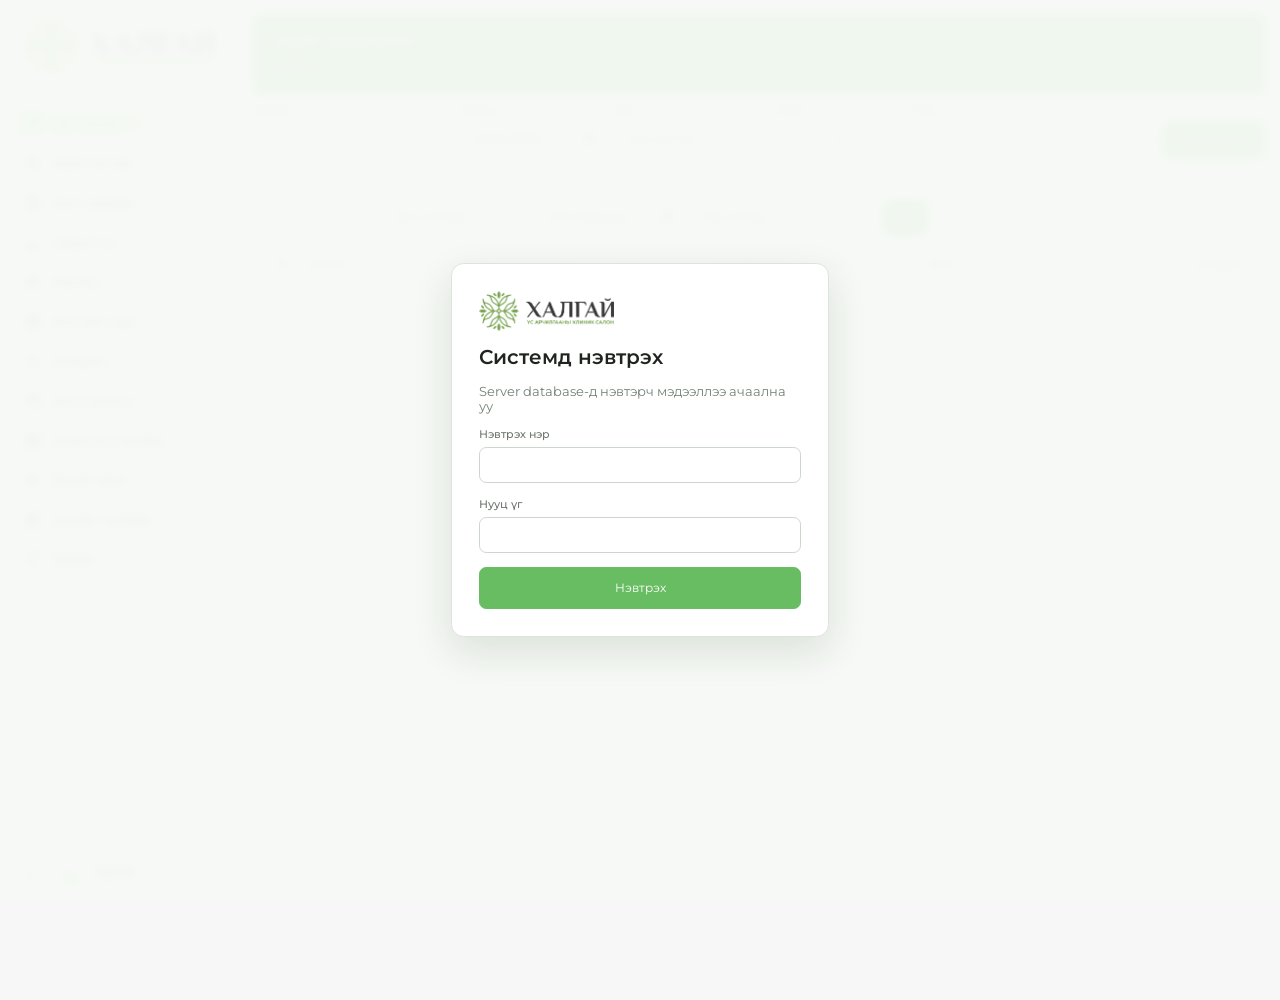
<file: index.html>
<!doctype html>
<html lang="mn">
<head>
  <meta charset="utf-8">
  <meta name="viewport" content="width=device-width, initial-scale=1">
  <meta http-equiv="Cache-Control" content="no-cache, no-store, must-revalidate">
  <meta http-equiv="Pragma" content="no-cache">
  <meta http-equiv="Expires" content="0">
<meta name="app-build" content="202611241101">
  <script>
    (() => {
      const currentBuild = document.querySelector('meta[name="app-build"]')?.content || "";
      const versionUrl = new URL("version.json", window.location.href);
      const checkForUpdate = () => {
        versionUrl.searchParams.set("_", Date.now());
        return fetch(versionUrl, { cache: "no-store" })
        .then(response => response.ok ? response.json() : null)
        .then(result => {
          const latestBuild = String(result?.version || "");
          if (!latestBuild || latestBuild === currentBuild) return;
          if (typeof window.khalgaiHasPendingSave === "function" && window.khalgaiHasPendingSave()) return;
          const pageUrl = new URL(window.location.href);
          if (pageUrl.searchParams.get("build") === latestBuild) return;
          pageUrl.searchParams.set("build", latestBuild);
          window.location.replace(pageUrl.toString());
        })
          .catch(() => {});
      };
      checkForUpdate();
      window.addEventListener("focus", checkForUpdate);
      window.setInterval(checkForUpdate, 60000);
    })();
  </script>
  <title>Халгай салбарын систем</title>
  <link rel="icon" type="image/png" href="assets/favicon.png">
  <link rel="manifest" href="manifest.webmanifest">
  <link rel="apple-touch-icon" href="assets/app-icon-rounded-192.png">
  <meta name="theme-color" content="#f6f7f6">
  <link rel="preconnect" href="https://fonts.googleapis.com">
  <link rel="preconnect" href="https://fonts.gstatic.com" crossorigin>
  <link href="https://fonts.googleapis.com/css2?family=Montserrat:wght@400;500;600&subset=cyrillic,cyrillic-ext&display=swap" rel="stylesheet">
  <link rel="stylesheet" href="styles.css?v=202611241101">
  <link rel="stylesheet" href="form-fields.css?v=202611241101">
  <link rel="stylesheet" href="pwa-window.css?v=202611241101">
</head>
<body>
  <div class="pwa-window-drag" aria-hidden="true"></div>
  <div class="app-shell">
    <aside class="sidebar" id="sidebar">
      <div class="brand">
        <img class="brand-logo" src="assets/khalgai-salon-logo.png" alt="Халгай салбар">
      </div>

      <nav class="nav" aria-label="Main navigation">
        <button class="nav-item active" data-view="bookings">Цаг захиалга</button>
        <button class="nav-item" data-view="customers">Хэрэглэгчид</button>
        <button class="nav-item" data-view="kass">Касс хуваарь</button>
        <button class="nav-item" data-view="performance">Гүйцэтгэл</button>
        <button class="nav-item" data-view="vouchers">Ваучер</button>
        <button class="nav-item" data-view="giftCards">Бэлгийн карт</button>
        <button class="nav-item" data-view="settingsDiscounts">Хямдрал</button>
        <button class="nav-item" data-view="events">Арга хэмжээ</button>
        <button class="nav-item" data-view="dashboard">Хяналтын самбар</button>
        <button class="nav-item" data-view="settingsHumanResources">Хүний нөөц</button>
        <button class="nav-item" data-view="settingsSchedule">Цагийн хуваарь</button>
        <div class="nav-group" data-admin-only>
          <button class="nav-item nav-parent" type="button" id="settingsToggle" aria-expanded="false">Админ</button>
          <div class="nav-submenu" id="settingsSubmenu">
            <button class="nav-subitem" data-view="settingsCatalog">Каталоги</button>
            <button class="nav-subitem" data-view="branches">Салбар</button>
            <button class="nav-subitem" data-view="settingsResults">Үр дүн</button>
            <button class="nav-subitem" data-view="settingsServices">Үйлчилгээ</button>
            <button class="nav-subitem" data-view="settingsPricing">Үнийн бодлого</button>
            <button class="nav-subitem" data-view="groups">Групп</button>
            <button class="nav-subitem" data-view="settingsUsers" data-admin-only>Хэрэглэгчийн эрх</button>
            <button class="nav-subitem" data-view="settingsDatabase">Өгөгдлийн сан</button>
            <button class="nav-subitem hidden" data-view="temporaryRepair" data-admin-only>Түр засвар</button>
            <button class="nav-subitem" data-view="smsCampaigns" data-admin-only>SMS</button>
            <button class="nav-subitem" data-view="settingsSms">SMS тохиргоо</button>
            <button class="nav-subitem" data-view="settingsGeneral">Ерөнхий</button>
            <button class="nav-subitem" data-view="audit">Үйлдлийн түүх</button>
          </div>
        </div>
      </nav>

      <button class="secondary-btn pwa-install-button" id="installAppButton" type="button" aria-label="Халгай салбар app суулгах" title="Халгай салбар app суулгах" hidden>
        <svg width="18" height="18" viewBox="0 0 24 24" fill="none" stroke="currentColor" stroke-width="1.8" aria-hidden="true"><path d="M12 3v12m-5-5 5 5 5-5M5 16v4h14v-4"/></svg>
        <span>App суулгах</span>
      </button>
      <div class="sidebar-footer">
        <button class="sidebar-logout hidden" id="serverLogoutBtn" type="button" aria-label="Системээс гарах" title="Системээс гарах">
          <svg width="18" height="18" viewBox="0 0 24 24" fill="none" stroke="currentColor" stroke-width="1.8" stroke-linecap="round" stroke-linejoin="round" aria-hidden="true" focusable="false"><path d="M9 5H5v14h4M9 12h12m-4-4 4 4-4 4"/></svg>
        </button>
        <div class="sidebar-user-avatar" id="sidebarUserAvatar">А</div>
        <div class="sidebar-user-info">
          <strong id="sidebarUserName">Админ</strong>
          <span id="sidebarUserScope">Бүх салбар</span>
        </div>
        <button class="sidebar-collapse-btn" id="sidebarCollapseBtn" type="button" aria-label="Хажуу цэс хураах эсвэл дэлгэх" title="Хажуу цэс хураах эсвэл дэлгэх"></button>
      </div>
    </aside>

    <main class="main">
      <header class="topbar"><button class="icon-btn" id="menuButton" aria-label="Цэс">☰</button></header>
      <section class="info-strip" id="infoHeader" aria-live="polite">
        <div>
          <h2 id="infoTitle">НИЙТ ЗАХИАЛГА</h2>
          <p id="infoStats">Нийт: <strong>0</strong></p>
        </div>
        <button class="info-excel-btn hidden" id="infoExcelBtn" type="button">↓ Excel татах</button>
      </section>

      <section class="view" id="groupsView">
        <div class="metric-grid">
          <article class="metric">
            <span class="metric-label">Өнөөдрийн орлого</span>
            <strong>4,820,000₮</strong>
            <span class="metric-note">3 салбар нийлбэр</span>
          </article>
          <article class="metric">
            <span class="metric-label">Өнөөдрийн захиалга</span>
            <strong>48</strong>
            <span class="metric-note">12 хүлээгдэж буй</span>
          </article>
          <article class="metric">
            <span class="metric-label">Идэвхтэй курс</span>
            <strong>126</strong>
            <span class="metric-note">17 төлбөр дутуу</span>
          </article>
          <article class="metric">
            <span class="metric-label">QR хүлээгдэж буй</span>
            <strong>9</strong>
            <span class="metric-note">баталгаажуулах шаардлагатай</span>
          </article>
        </div>

        <div class="content-grid">
          <section class="panel wide">
            <div class="panel-head">
              <div>
                <h2>Салоны үйл ажиллагаа</h2>
                <p>Ачаалал, захиалга, ажилтны хүрэлцээ</p>
              </div>
              <button class="secondary-btn">Excel</button>
            </div>
            <div class="table-wrap">
              <table class="booking-table">
                <thead>
                  <tr>
                    <th>Салон</th>
                    <th>Захиалга</th>
                    <th>Орлого</th>
                    <th>Ажилтан</th>
                    <th>Төлөв</th>
                  </tr>
                </thead>
                <tbody id="salonRows"></tbody>
              </table>
            </div>
          </section>

          <section class="panel">
            <div class="panel-head">
              <div>
                <h2>Ажилтны томилгоо</h2>
                <p>Өнөөдрийн түр томилгоо</p>
              </div>
            </div>
            <div id="assignmentList" class="stack-list"></div>
          </section>
        </div>
      </section>

      <section class="view" id="branchesView">
        <section class="panel wide branch-page-settings">
          <form class="clean-form branch-page-settings-form" id="branchPageSettingsForm">
            <label>Цаг захиалгын нүүрний гарчиг
              <input class="input" id="branchDirectoryHeadline" maxlength="120" placeholder="ТА ӨӨРТ ОЙР САЛБАРТАА ЦАГ ЗАХИАЛААРАЙ">
            </label>
            <button class="primary-btn" type="submit">Хадгалах</button>
          </form>
        </section>

        <section class="branch-add-shell">
          <div class="branch-add-title">
            <span>Шинэ салбар нэмэх</span>
          </div>
          <form class="branch-add-form clean-form" id="branchForm">
            <div class="branch-form-grid">
              <label>Нэр<input class="input" id="branchName" required placeholder="Жишээ: Хан-Уул салбар"></label>
              <label>Утас<input class="input" id="branchPhone" inputmode="numeric" maxlength="8" required placeholder="80024373"></label>
              <label>Хаяг<input class="input" id="branchAddress" required placeholder="Салбарын дэлгэрэнгүй хаяг"></label>
              <label>Google Maps холбоос<input class="input" id="branchMapUrl" type="url" placeholder="https://maps.google.com/..."></label>
              <div class="branch-media-field branch-form-field"><span class="branch-field-label">Cover зураг</span>
                <span class="branch-upload-row"><input class="input" id="branchCoverImage" readonly placeholder="Cover зураг сонгоогүй"><label class="secondary-btn branch-file-btn">Зураг сонгох<input id="branchCoverUpload" type="file" accept="image/jpeg,image/png,image/webp" hidden></label></span>
                <span class="branch-media-preview" id="branchCoverPreview"></span>
              </div>
              <div class="branch-media-field branch-form-field"><span class="branch-field-label">Slider зургууд</span>
                <span class="branch-upload-row"><span class="branch-upload-note">Олон зураг сонгож болно.</span><label class="secondary-btn branch-file-btn">Зураг нэмэх<input id="branchGalleryUpload" type="file" accept="image/jpeg,image/png,image/webp" multiple hidden></label></span>
                <span class="branch-gallery-list" id="branchGalleryList"></span>
              </div>
              <div class="form-actions">
                <button class="secondary-btn branch-form-cancel hidden" type="button" id="branchCancel" aria-label="Засахыг болих">×</button>
                <button class="primary-btn" type="submit" id="branchSubmit">Хадгалах</button>
              </div>
            </div>
          </form>
        </section>

        <section class="panel wide branch-panel">
          <div class="table-wrap">
            <table class="branch-table">
              <thead>
                <tr>
                  <th>ID</th>
                  <th>Нэр</th>
                  <th>Хаяг</th>
                  <th>Утас</th>
                  <th>Төлөв</th>
                  <th>Үйлдэл</th>
                </tr>
              </thead>
              <tbody id="branchRows"></tbody>
            </table>
          </div>
        </section>
      </section>

      <section class="view" id="customersView">
        <div class="customer-service-tabs dashboard-view-tabs" role="tablist" aria-label="Үйлчилгээний төлөв" id="customerServiceTabs">
          <button class="dashboard-view-tab active" type="button" role="tab" id="currentServiceTab" aria-selected="true" aria-controls="activeTreatmentStrip">Одоо үйлчилгээтэй</button>
          <button class="dashboard-view-tab" type="button" role="tab" id="incompleteServiceTab" aria-selected="false" aria-controls="incompleteServicePanel">Дутуу үйлчилгээ</button>
        </div>
        <section class="customer-active-strip" id="activeTreatmentStrip" role="tabpanel" aria-labelledby="currentServiceTab"></section>
        <section class="customer-active-strip hidden" id="incompleteServicePanel" role="tabpanel" aria-labelledby="incompleteServiceTab"></section>

        <form class="clean-form customer-inline-form" id="customerInlineForm">
          <label>Нэр
            <input id="inlineCustomerName" class="input" required placeholder="Нэр бичих">
          </label>
          <label>Утас
            <input id="inlineCustomerPhone" class="input" required inputmode="numeric" maxlength="8" minlength="8" placeholder="99112233">
          </label>
          <label>Нас
            <input id="inlineCustomerAge" class="input" required type="text" inputmode="numeric" pattern="[0-9]{1,3}" maxlength="3" placeholder="32">
          </label>
          <label>Хүйс
            <select id="inlineCustomerGender" class="input" required>
              <option value="Эмэгтэй" selected>Эм</option>
              <option value="Эрэгтэй">Эр</option>
            </select>
          </label>
          <label>Дүүрэг
            <select id="inlineCustomerDistrict" class="input" required></select>
          </label>
          <label>Хороо
            <input id="inlineCustomerKhoroo" class="input" required inputmode="numeric" maxlength="2" pattern="[0-9]{1,2}" placeholder="00">
          </label>
          <label>Төрөл
            <select id="inlineCustomerType" class="input" required></select>
          </label>
          <label id="inlineCustomerSalonField">Салбар
            <select id="inlineCustomerSalon" class="input" required></select>
          </label>
          <div class="form-actions">
            <button type="submit" class="primary-btn">Хадгалах</button>
          </div>
        </form>

        <section class="panel customer-list-panel" id="customerDirectoryPanel">
          <div class="customer-toolbar">
            <div class="customer-filter-group">
              <input class="search" id="customerSearch" placeholder="Нэр эсвэл утас хайх">
              <input class="input native-date" id="customerFromFilter" type="date" aria-label="Эхлэх огноо">
              <input class="input native-date" id="customerToFilter" type="date" aria-label="Дуусах огноо">
              <select class="select" id="customerTypeFilter">
                <option value="all">Бүгд</option>
                <option value="Хэрэглэгч">Хэрэглэгч</option>
                <option value="Тусгай хэрэглэгч">Тусгай хэрэглэгч</option>
                <option value="Ажилтан">Ажилтан</option>
              </select>
              <select class="select" id="customerWorkFilter">
                <option value="all">Бүх төлөв</option>
                <option value="active">Үйлчилгээтэй</option>
                <option value="unpaid">Төлбөр дутуу</option>
                <option value="group">Групптэй</option>
                <option value="no-group">Группгүй</option>
              </select>
              <button class="secondary-btn icon-clear" id="clearCustomerFilters" type="button" aria-label="Цэвэрлэх">×</button>
              <button class="filter-search-btn" id="customerSearchBtn" type="button" aria-label="Хайх" title="Хайх"></button>
            </div>
            <div class="customer-sort-actions" aria-label="Эрэмбэлэх">
              <button class="sort-text-btn active" id="customerSortToggle" type="button" data-sort="date">Огноо <span>↓</span></button>
            </div>
          </div>
          <div class="table-wrap customer-table-wrap">
            <table class="booking-table customer-table">
              <thead>
                <tr>
                  <th>Нэр</th>
                  <th>Утас</th>
                  <th>Төрөл</th>
                  <th>Огноо</th>
                  <th>Оролт</th>
                  <th>Үлдэгдэл</th>
                  <th>Бонус</th>
                  <th>Үйлдэл</th>
                </tr>
              </thead>
              <tbody id="customerRows"></tbody>
            </table>
          </div>
          <div class="pagination-row" id="customerPagination"></div>
        </section>

      </section>

      <section class="view" id="kassView">
        <section class="kass-add-shell">
          <form class="clean-form kass-form" id="kassScheduleForm">
            <label>Эхлэх өдөр
              <input class="input" id="kassStartDate" type="date" required>
            </label>
            <label>Дуусах өдөр
              <input class="input" id="kassEndDate" type="date" required>
            </label>
            <label>Салбар
              <select class="input" id="kassSalon"></select>
            </label>
            <label>Ажилтан
              <select class="input" id="kassStaff" required></select>
            </label>
            <div class="form-actions">
              <button class="primary-btn" type="submit" id="kassSubmit">Нэмэх</button>
            </div>
          </form>
        </section>

        <section class="panel kass-history-panel">
          <div class="kass-filter-row">
            <input class="input" id="kassFromFilter" type="date">
            <input class="input" id="kassToFilter" type="date">
            <select class="input" id="kassSalonFilter"></select>
            <select class="input" id="kassStaffFilter" aria-label="Ажилтан шүүх"></select>
            <button class="secondary-btn icon-clear" type="button" id="kassClearBtn" aria-label="Цэвэрлэх">×</button>
            <button class="filter-search-btn" id="kassSearchBtn" type="button" aria-label="Хайх" title="Хайх"></button>
          </div>
          <div class="table-wrap kass-table-wrap">
            <table class="branch-table kass-table">
              <thead>
                <tr><th>Огноо</th><th>Ажилтан</th><th>Салбар</th><th>Үйлдэл</th></tr>
              </thead>
              <tbody id="kassRows"></tbody>
            </table>
          </div>
          <div class="pagination-row" id="kassPagination"></div>
        </section>
      </section>

      <section class="view" id="profileView">
        <section class="profile-shell" id="profileShell"></section>
      </section>

      <section class="view" id="servicesView">
        <div class="form-grid">
          <section class="panel">
            <div class="panel-head">
              <div>
                <h2>Үйлчилгээ нэмэх</h2>
                <p>Үнэ, surcharge, төлбөрийн basic урсгал</p>
              </div>
            </div>
            <form id="serviceForm" class="clean-form">
              <label>Хэрэглэгч
                <select id="serviceCustomer" class="input"></select>
              </label>
              <label>Үйлчилгээ
                <select id="serviceItem" class="input"></select>
              </label>
              <label>Ажилтан
                <select id="serviceStaff" class="input"></select>
              </label>
              <div class="check-grid">
                <label class="check"><input type="checkbox" id="vipRoom"> Вип өрөө +20,000₮</label>
                <label class="check"><input type="checkbox" id="vipStaff"> Вип ажилтан +15,000₮</label>
              </div>
              <div class="summary-box">
                <div><span>Үндсэн үнэ</span><strong id="basePrice">0₮</strong></div>
                <div><span>Нэмэлт</span><strong id="surchargePrice">0₮</strong></div>
                <div><span>Нийт</span><strong id="totalPrice">0₮</strong></div>
              </div>
              <button class="primary-btn full" type="submit">Үйлчилгээ хадгалах</button>
            </form>
          </section>

          <section class="panel">
            <div class="panel-head">
              <div>
                <h2>Сүүлд нэмэгдсэн</h2>
                <p>Идэвхтэй үйлчилгээний бүртгэлээс бодогдоно</p>
              </div>
            </div>
            <div id="serviceList" class="stack-list"></div>
          </section>
        </div>
      </section>

      <section class="view" id="bookingsView">
          <section class="panel wide booking-entry-panel">
            <div id="bookingInlineSlot"></div>
          </section>

          <section class="panel wide booking-list-panel">
            <div class="booking-filter-group booking-filter-row">
              <input class="search small phone-filter" id="bookingSearch" inputmode="numeric" maxlength="8" placeholder="Утас хайх">
              <input type="hidden" id="bookingSalonFilter" value="all">
              <div class="custom-select salon-filter" id="bookingSalonDropdown">
                <button class="custom-select-trigger" type="button" aria-haspopup="listbox" aria-expanded="false">
                  <span>Бүх салбар</span>
                </button>
                <div class="custom-select-menu" role="listbox">
                  <button type="button" data-value="all" class="active">Бүх салбар</button>
                </div>
              </div>
              <input class="input filter-date" id="bookingDateFilter" type="date" aria-label="Огноо хайх">
              <input type="hidden" id="bookingStatusFilter" value="all">
              <div class="custom-select compact" id="bookingStatusDropdown">
                <button class="custom-select-trigger" type="button" aria-haspopup="listbox" aria-expanded="false">
                  <span>Бүх төлөв</span>
                </button>
                <div class="custom-select-menu" role="listbox">
                  <button type="button" data-value="all" class="active">Бүх төлөв</button>
                  <button type="button" data-value="pending">Хүлээгдэж буй</button>
                  <button type="button" data-value="confirmed">Баталгаажсан</button>
                  <button type="button" data-value="cancelled">Цуцлагдсан</button>
                  <button type="button" data-value="rejected">Татгалзсан</button>
                </div>
            </div>
            <button class="secondary-btn clear-filter-btn icon-clear" id="clearBookingFilters" aria-label="Цэвэрлэх">×</button>
            <button class="filter-search-btn" id="bookingSearchBtn" type="button" aria-label="Хайх" title="Хайх"></button>
            </div>
            <div class="table-wrap">
              <table class="booking-table booking-list-table">
                <thead>
                  <tr>
                    <th>№</th>
                    <th id="bookingSalonColumn">Салон</th>
                    <th>Огноо</th>
                    <th>Цаг</th>
                    <th>Утас</th><th>Эх сурвалж</th><th>Төлөв</th><th>Ирц</th><th>Үйлдэл</th>
                  </tr>
                </thead>
                <tbody id="bookingRows"></tbody>
              </table>
            </div>
            <div class="pagination-row" id="bookingPagination"></div>
          </section>
      </section>


      <section class="view" id="paymentsView">
        <section class="panel"><div class="panel-head"><div><h2>Касс орлого</h2><p>Үйлчилгээ, бүтээгдэхүүн, бонус, ваучер орлогын нэгтгэл</p></div><button class="secondary-btn">Excel</button></div><div class="table-wrap"><table><thead><tr><th>Цаг</th><th>Хэрэглэгч</th><th>Төрөл</th><th>Төлбөр</th><th>Нийт</th><th>Төлөв</th></tr></thead><tbody>
          <tr><td>10:20</td><td>Бат Хулан</td><td>Курс эмчилгээ</td><td>Карт</td><td>96,250₮</td><td><span class="badge green">Төлөгдсөн</span></td></tr>
          <tr><td>11:05</td><td>Энх Номин</td><td>Оношилгоо</td><td>Бонус + Бэлэн</td><td>80,000₮</td><td><span class="badge green">Төлөгдсөн</span></td></tr>
          <tr><td>12:30</td><td>Болор</td><td>Бүтээгдэхүүн</td><td>Шилжүүлэг</td><td>65,000₮</td><td><span class="badge red">Дутуу</span></td></tr>
        </tbody></table></div></section>
      </section>

      <section class="view" id="performanceView">
        <div class="performance-section-tabs service-settings-tabs" role="tablist" aria-label="Гүйцэтгэлийн хэсэг">
          <button class="performance-section-tab service-main-tab active" type="button" role="tab" data-performance-tab="revenue" aria-selected="true">Касс орлого</button>
          <button class="performance-section-tab service-main-tab" type="button" role="tab" data-performance-tab="staff" aria-selected="false">Ажилтны гүйцэтгэл</button>
        </div>

        <div class="performance-tab-panel" id="performanceRevenueTab" role="tabpanel">
          <section class="panel kass-revenue-filter-panel">
            <div class="kass-revenue-filter-row">
              <label>Эхлэх огноо<input class="input" id="kassRevenueFrom" type="date"></label>
              <label>Дуусах огноо<input class="input" id="kassRevenueTo" type="date"></label>
              <label>Салбар<select class="input" id="kassRevenueSalon"></select></label>
              <button class="secondary-btn icon-clear" type="button" id="kassRevenueClear" aria-label="Шүүлтүүр цэвэрлэх">×</button>
            </div>
          </section>

          <section class="kass-revenue-summary-grid">
            <article class="panel kass-revenue-total-card">
              <span>Бодит орлого</span>
              <strong id="kassRevenueTotal">0₮</strong>
              <small id="kassRevenueCount">0 төлбөр</small>
            </article>
            <article class="panel kass-revenue-method-card">
              <span class="kass-revenue-summary-title">Төлбөрийн хэлбэрээр</span>
              <div class="kass-revenue-methods" id="kassRevenueMethods"></div>
            </article>
            <article class="panel kass-revenue-type-card">
              <span class="kass-revenue-summary-title">Орлогын төрлөөр</span>
              <div class="kass-revenue-types" id="kassRevenueTypes"></div>
            </article>
          </section>

          <section class="panel kass-revenue-list-panel">
            <div class="table-wrap kass-revenue-table-wrap">
              <table class="booking-table kass-revenue-table">
                <thead>
                  <tr id="kassRevenueHeadRow"><th>Огноо</th><th>Цаг</th><th>Овог нэр</th><th>Утас</th><th>Авсан үйлчилгээ</th><th>Салбар</th><th>Төлбөр</th><th>Үнийн дүн</th></tr>
                </thead>
                <tbody id="kassRevenueRows"></tbody>
              </table>
            </div>
            <div class="pagination-row" id="kassRevenuePagination"></div>
          </section>
        </div>

        <div class="performance-tab-panel hidden" id="performanceStaffTab" role="tabpanel">
          <section class="panel performance-filter-panel">
            <form id="performanceFilterForm" class="clean-form performance-filter-form">
              <label>Сар
                <select class="input" id="performanceMonth"></select>
              </label>
              <label>Эхлэх огноо
                <input class="input" id="performanceFrom" type="date">
              </label>
              <label>Дуусах огноо
                <input class="input" id="performanceTo" type="date">
              </label>
              <label>Салбар
                <select class="input" id="performanceSalon"></select>
              </label>
              <button class="secondary-btn clear-icon-btn performance-clear-btn" id="performanceClear" type="button" aria-label="Шүүлтүүр цэвэрлэх">×</button>
            </form>
          </section>
          <section class="panel performance-list-panel">
            <div class="table-wrap performance-table-wrap">
              <table class="performance-table">
                <thead>
                  <tr>
                    <th>Ажилтан</th>
                    <th>Үйлчилгээ</th>
                    <th class="amount-cell">Нийт төлбөр</th>
                    <th class="amount-cell">Үйлчилгээ %</th>
                    <th class="amount-cell">Касс %</th>
                    <th class="amount-cell">Нийт %</th>
                    <th>Үйлдэл</th>
                  </tr>
                </thead>
                <tbody id="performanceRows"></tbody>
              </table>
            </div>
          </section>
        </div>
      </section>

      <section class="view" id="reportsView">
        <div class="metric-grid"><article class="metric"><span class="metric-label">Сарын орлого</span><strong>128,400,000₮</strong><span class="metric-note">Бүх салбар нийлбэр</span></article><article class="metric"><span class="metric-label">Курс дуусаагүй</span><strong>126</strong><span class="metric-note">17 төлбөр дутуу</span></article><article class="metric"><span class="metric-label">Бонус үлдэгдэл</span><strong>18,900,000₮</strong><span class="metric-note">Идэвхтэй хэрэглэгчид</span></article><article class="metric"><span class="metric-label">QR хүлээгдэж буй</span><strong>9</strong><span class="metric-note">Баталгаажуулах шаардлагатай</span></article></div>
        <section class="panel"><div class="panel-head"><div><h2>Тайлангийн төрлүүд</h2><p>Админ Excel татах үндсэн хэсэг</p></div></div><div class="stack-list"><div class="stack-item"><strong>Салбарын орлогын тайлан</strong><span>Өдөр, сар, салбар, төлбөрийн төрлөөр</span></div><div class="stack-item"><strong>Хэрэглэгчийн тайлан</strong><span>Курс, төлбөр дутуу, Бонус, тусгай хэрэглэгч</span></div><div class="stack-item"><strong>Ажилтны тайлан</strong><span>Гүйцэтгэл, томилгоо, Вип нэмэлт төлбөр</span></div></div></section>
      </section>

      <section class="view" id="loyaltyView">
        <div class="content-grid"><section class="panel wide"><div class="panel-head"><div><h2>Бонус / Ваучер</h2><p>2 жилийн хэрэглээ, тусгай хувь, ажилтны хөнгөлөлт</p></div></div><div class="table-wrap"><table><thead><tr><th>Хэрэглэгч</th><th>Төрөл</th><th>Одоогийн хувь</th><th>Бонус үлдэгдэл</th><th>Дүрэм</th></tr></thead><tbody>
          <tr><td>Бат Хулан</td><td>Хэрэглэгч</td><td>5%</td><td>128,000₮</td><td>2 жилийн хэрэглээгээр өснө/буурна</td></tr>
          <tr><td>Энх Номин</td><td>Тусгай хэрэглэгч</td><td>10%</td><td>420,000₮</td><td>Эхлэх хувь admin тохируулна</td></tr>
          <tr><td>Болор</td><td>Ажилтан</td><td>-</td><td>0₮</td><td>Ажилтны хөнгөлөлт тусдаа</td></tr>
        </tbody></table></div></section><section class="panel"><div class="panel-head"><div><h2>Ваучер</h2><p>Дараагийн шатанд эрх үүсгэх, ашиглах урсгал</p></div></div><div class="stack-list"><div class="stack-item"><strong>Бэлгийн ваучер</strong><span>Код, дүн, хугацаа, ашигласан түүх</span></div><div class="stack-item"><strong>Урамшууллын ваучер</strong><span>Салбар эсвэл бүх салбарт хүчинтэй</span></div></div></section></div>
      </section>

      <section class="view" id="vouchersView">
        <section class="panel wide voucher-admin-panel">
          <form class="voucher-role-form" id="voucherRoleForm">
            <label>Нэр
              <input class="input" id="voucherRoleName" placeholder="Нэр" required>
            </label>
            <label>Албан тушаал
              <input class="input" id="voucherRolePosition" placeholder="Жишээ: Захирал">
            </label>
            <label class="voucher-commission-check">
              <input id="voucherRoleCashierEligible" type="checkbox">
              <span>Урамшуулалд тооцох</span>
            </label>
            <button class="primary-btn" id="voucherRoleSubmit" type="submit">Нэмэх</button>
          </form>
        </section>

        <section class="panel wide voucher-role-panel">
          <div class="voucher-role-list" id="voucherRoleRows"></div>
        </section>

        <section class="panel wide voucher-log-panel">
          <div class="voucher-log-filter">
            <input class="input native-date voucher-filter-input" id="voucherFromFilter" type="date" aria-label="Эхлэх огноо">
            <input class="input native-date voucher-filter-input" id="voucherToFilter" type="date" aria-label="Дуусах огноо">
            <input class="input voucher-filter-input" id="voucherCustomerFilter" placeholder="Хэрэглэгч нэр">
            <input class="input voucher-filter-input phone-filter" id="voucherPhoneFilter" placeholder="Утас" maxlength="8" inputmode="numeric">
            <select class="input voucher-filter-input" id="voucherRoleFilter" aria-label="Роль">
              <option value="">Бүх роль</option>
            </select>
            <button class="secondary-btn clear-icon-btn" id="voucherClearBtn" type="button" aria-label="Цэвэрлэх">×</button>
            <button class="filter-search-btn" id="voucherSearchBtn" type="button" aria-label="Хайх" title="Хайх"></button>
          </div>
          <div class="table-wrap voucher-log-table-wrap">
            <table class="voucher-log-table">
              <thead>
                <tr>
                  <th>Огноо</th>
                  <th>Цаг</th>
                  <th>Хэрэглэгч</th>
                  <th>Утас</th>
                  <th>Роль</th>
                  <th>Ваучер дүн</th>
                  <th>Тайлбар</th>
                </tr>
              </thead>
              <tbody id="voucherLogRows"></tbody>
            </table>
          </div>
          <div class="pagination-row" id="voucherPagination"></div>
        </section>
      </section>

      <section class="view" id="giftCardsView">
        <section class="panel wide gift-card-form-panel">
          <form class="gift-card-form" id="giftCardForm">
            <label>Картын дугаарууд
              <textarea class="input gift-card-textarea" id="giftCardNumbers" rows="4" placeholder="Мөр бүрт нэг дугаар" required></textarea>
            </label>
            <label>Картын дүн ₮
              <input class="input" id="giftCardAmount" type="number" min="1" step="1" placeholder="50000" required>
            </label>
            <label>Дуусах өдөр
              <input class="input native-date" id="giftCardExpiry" type="date">
            </label>
            <button class="primary-btn" id="giftCardSubmit" type="submit">Нэмэх</button>
            <div class="gift-card-import-row">
              <label>Файл оруулах
                <input class="input gift-card-file" id="giftCardImportFile" type="file" accept=".csv,.txt">
              </label>
              <button class="primary-btn" id="giftCardImportBtn" type="button">Импорт хийх</button>
            </div>
          </form>
        </section>

        <section class="panel wide gift-card-list-panel">
          <div class="gift-card-filter">
            <input class="input" id="giftCardNumberFilter" placeholder="Дугаараар хайх">
            <select class="input" id="giftCardStatusFilter">
              <option value="all">Бүх төлөв</option>
              <option value="fresh">Идэвхтэй</option>
              <option value="partial">Ашиглаж байгаа</option>
              <option value="used">Дууссан</option>
              <option value="expired">Хугацаа дууссан</option>
              <option value="inactive">Идэвхгүй</option>
            </select>
            <input class="input native-date" id="giftCardFromFilter" type="date" aria-label="Эхлэх өдөр">
            <input class="input native-date" id="giftCardToFilter" type="date" aria-label="Дуусах өдөр">
            <button class="secondary-btn clear-icon-btn" id="giftCardClearBtn" type="button" aria-label="Цэвэрлэх">×</button>
            <button class="filter-search-btn" id="giftCardSearchBtn" type="button" aria-label="Хайх" title="Хайх"></button>
          </div>
          <div class="table-wrap gift-card-table-wrap">
            <table class="gift-card-table">
              <thead>
                <tr>
                  <th>Дугаар</th>
                  <th>Төлөв</th>
                  <th>Дүн</th>
                  <th>Үлдэгдэл</th>
                  <th>Үүсгэсэн</th>
                  <th>Дуусах</th>
                  <th>Ашиглалт</th>
                  <th>Үйлдэл</th>
                </tr>
              </thead>
              <tbody id="giftCardRows"></tbody>
            </table>
          </div>
          <div class="pagination-row" id="giftCardPagination"></div>
        </section>
      </section>

      <section class="view" id="dashboardView">
        <section class="panel dashboard-filter-panel">
          <div class="dashboard-view-tabs" id="dashboardViewTabs" role="tablist" aria-label="Тайлангийн харагдац"></div>
          <div class="dashboard-filter-fields">
            <label class="dashboard-view-mode-field">Харагдац
              <select class="input" id="dashboardViewMode"></select>
            </label>
            <label>Хугацаа
              <select class="input" id="dashboardMonth"></select>
            </label>
            <label>Салбар
              <select class="input" id="dashboardSalon"></select>
            </label>
            <label>Эхлэх огноо
              <input class="input" id="dashboardFromDate" type="date">
            </label>
            <label>Дуусах огноо
              <input class="input" id="dashboardToDate" type="date">
            </label>
          </div>
          <div class="dashboard-filter-actions">
            <span class="dashboard-scope-note hidden" id="dashboardScopeNote"></span>
            <button class="secondary-btn" id="dashboardRefresh" type="button">Шинэчлэх</button>
            <button class="primary-btn" id="dashboardExportExcel" type="button">↓ Excel татах</button>
          </div>
        </section>
        <div id="dashboardContent"></div>
        <section class="panel" id="eventDashboard" hidden>
          <div class="event-report-toolbar"><div class="event-report-filters">
            <label>Харах<select class="input" id="eventReportMode"><option value="all">Бүх арга хэмжээ</option><option value="month" selected>Сараар</option><option value="single">Нэг арга хэмжээ</option></select></label>
            <label>Арга хэмжээний сар<input class="input" id="eventReportMonth" type="month"></label>
            <label hidden>Арга хэмжээ<select class="input" id="eventReportEvent"><option value="">Арга хэмжээ сонгох</option></select></label>
          </div><button class="secondary-btn" id="eventReportRefresh" type="button">Шинэчлэх</button></div>
          <p id="eventReportMessage" role="status" aria-live="polite"></p>
          <div class="event-report-metrics" id="eventReportTotals"></div>
          <div class="event-report-breakdown" id="eventReportSalons"></div>
          <div class="table-wrap"><table class="branch-table"><thead><tr><th>Арга хэмжээ</th><th>Хугацаа</th><th>Бүртгэгдсэн хүн</th></tr></thead><tbody id="eventReportRows"></tbody></table></div>
        </section>
      </section>

      <section class="view" id="settingsServicesView">
        <section class="panel wide service-master-panel">
          <div class="service-settings-top">
            <section class="service-rule-box">
              <h2>Хүүхдийн насны хязгаар</h2>
              <div class="service-rule-row">
                <div class="age-stepper" aria-label="Хүүхдийн насны хязгаар">
                  <button class="secondary-btn slot-step-btn" id="childAgeMinus" type="button" aria-label="Нас хасах">−</button>
                  <input class="input slot-count-input" id="childAgeLimit" type="text" value="9" readonly aria-label="Хүүхдийн нас">
                  <button class="secondary-btn slot-step-btn" id="childAgePlus" type="button" aria-label="Нас нэмэх">+</button>
                </div>
                <p id="childAgeNote"><strong>10+</strong> настай бол том хүний үнээр бодогдоно.</p>
                <button class="primary-btn child-age-save" id="childAgeSave" type="button" disabled>Хадгалах</button>
              </div>
            </section>
            <section class="service-rule-box">
              <h2>Касс ангилал</h2>
              <form class="service-category-form" id="productGroupForm">
                <input class="input" id="productGroupName" placeholder="Жишээ: Шинэ брэнд">
                <button class="primary-btn" type="submit">Нэмэх</button>
              </form>
              <div class="service-category-list" id="productGroupManager"></div>
            </section>
          </div>
          <section class="service-form-panel">
            <h2>Бараа, үйлчилгээ нэмэх</h2>
            <form class="service-add-form" id="serviceSettingsForm">
              <label>Код<input class="input" id="serviceCode" placeholder="B001"></label>
              <label class="service-name-field">Үйлчилгээний нэр<input class="input" id="serviceName" required></label>
              <label class="service-kind-field">Төрөл
                <select class="input" id="serviceKind">
                  <option value="single">Нэг удаа</option>
                  <option value="course">Курс эмчилгээ</option>
                  <option value="products">Касс (бараа)</option>
                </select>
              </label>
              <label class="service-customer-field">Хэрэглэгч
                <select class="input" id="serviceCustomerType">
                  <option>Том хүн</option>
                  <option>Хүүхэд</option>
                  <option>Бүгд</option>
                </select>
              </label>
              <label class="service-price-field">Үнэ ₮<input class="input" id="servicePrice" type="number" min="0" required></label>
              <label class="service-price-effective-field" title="Өмнө бүртгэсэн курс хуучин үнээрээ үргэлжилнэ.">Үнэ хэрэгжих огноо<input class="input" id="servicePriceEffectiveFrom" type="date"></label>
              <label class="course-only">Орлын тоо<input class="input" id="serviceVisits" type="number" min="1" value="4"></label>
              <label class="course-only">Нэг удаагийн үнэ ₮<input class="input" id="serviceSingleVisitPrice" type="number" min="1" placeholder="Курс хаах үед"></label>
              <label class="product-only service-qty-field">Тоо<input class="input" id="serviceSaleQty" type="number" min="1" value="3" placeholder="3"></label>
              <label class="product-only service-sale-field">Хямд үнэ ₮<input class="input" id="serviceSalePrice" type="number" min="0" placeholder="Байхгүй"></label>
              <label class="product-only service-brand-field">Брэнд
                <select class="input" id="serviceBrand"></select>
              </label>
              <button class="primary-btn service-add-submit" id="serviceSubmitBtn" type="submit">Нэмэх</button>
            </form>
          </section>
          <div class="service-settings-tabs" id="serviceMainTabs"></div>
          <div class="service-product-tabs" id="serviceProductTabs"></div>
          <div class="table-wrap service-master-table-wrap">
            <table class="service-master-table">
              <thead id="serviceSettingsHead"></thead>
              <tbody id="serviceSettingsRows"></tbody>
            </table>
          </div>
        </section>
      </section>

      <section class="view" id="settingsScheduleView">
        <div class="schedule-section-tabs service-settings-tabs" role="tablist" aria-label="Цагийн хуваарийн хэсэг">
          <button class="schedule-section-tab service-main-tab active" type="button" role="tab" data-schedule-section="holidays" aria-selected="true">Амралтын өдөр</button>
          <button class="schedule-section-tab service-main-tab" type="button" role="tab" data-schedule-section="schedule" aria-selected="false">Цагийн хуваарь</button>
        </div>
        <div class="schedule-section-panel hidden" id="scheduleSettingsPanel" role="tabpanel">
        <section class="panel wide schedule-selector">
          <div class="schedule-selector-fields">
            <label>Салбар
              <select class="input" id="scheduleSalon">
                <option value="" disabled>Салбар сонгох</option>
              </select>
            </label>
            <label class="schedule-effective-field">Хэрэгжиж эхлэх
              <input class="input" id="scheduleEffectiveFrom" type="date">
            </label>
          </div>
          <button class="primary-btn schedule-save" id="scheduleSave" type="button">Хадгалах</button>
        </section>
        <div class="schedule-grid">
          <section class="panel schedule-box">
            <h3>Ажлын өдөр (Да-Ба)</h3>
            <div class="settings-fields two">
              <label>Эхлэх цаг<input class="input" id="scheduleWorkStart" type="time" value="09:00"></label>
              <label>Дуусах цаг<input class="input" id="scheduleWorkEnd" type="time" value="19:00"></label>
              <label>Үргэлжлэх хугацаа (мин)<input class="input" id="scheduleWorkDuration" type="number" min="10" step="5" value="30"></label>
              <label>Нэг цагт хэдэн захиалга<input class="input" id="scheduleWorkCapacity" type="number" min="1" value="4"></label>
            </div>
            <div class="settings-hint" id="scheduleWorkHint">30 мин → 09:00, 09:30, 10:00... · нэг цагт 4 хүн</div>
          </section>
          <section class="panel schedule-box">
            <h3>Амралтын өдөр (Бя-Ня)</h3>
            <div class="settings-fields two">
              <label>Эхлэх цаг<input class="input" id="scheduleWeekendStart" type="time" value="10:00"></label>
              <label>Дуусах цаг<input class="input" id="scheduleWeekendEnd" type="time" value="19:00"></label>
              <label>Үргэлжлэх хугацаа (мин)<input class="input" id="scheduleWeekendDuration" type="number" min="10" step="5" value="30"></label>
              <label>Нэг цагт хэдэн захиалга<input class="input" id="scheduleWeekendCapacity" type="number" min="1" value="4"></label>
            </div>
            <div class="settings-hint" id="scheduleWeekendHint">30 мин → 10:00, 10:30, 11:00... · нэг цагт 4 хүн</div>
          </section>
        </div>
        <section class="panel wide schedule-lunch-box">
          <div class="panel-head schedule-lunch-head">
            <div>
              <h2>Цайны цаг</h2>
              <p>Тухайн хугацаанд цайнд орох хүний тоогоор slot-ын багтаамж буурна. Олон цаг нэмж болно.</p>
            </div>
            <button class="secondary-btn" id="scheduleLunchAdd" type="button">+ Цайны цаг нэмэх</button>
          </div>
          <div class="schedule-lunch-rows" id="scheduleLunchBreakRows"></div>
        </section>
        <section class="panel wide schedule-preview">
          <div class="panel-head"><div><h2>Цагийн сонголтын урьдчилсан харагдац</h2></div></div>
          <div class="schedule-preview-grid">
            <div class="schedule-preview-group">
              <h3>Ажлын өдөр (Да-Ба)</h3>
              <p id="scheduleWorkPreviewCount">Нийт 5 цагийн сонголт:</p>
              <div class="preview-slots" id="scheduleWorkPreviewSlots"></div>
            </div>
            <div class="schedule-preview-group">
              <h3>Амралтын өдөр (Бя-Ня)</h3>
              <p id="scheduleWeekendPreviewCount">Нийт 5 цагийн сонголт:</p>
              <div class="preview-slots" id="scheduleWeekendPreviewSlots"></div>
            </div>
          </div>
        </section>
        </div>
        <div class="schedule-section-panel" id="scheduleHolidaysPanel" role="tabpanel">
        <section class="branch-add-shell">
          <div class="branch-add-title">
            <span>Амралтын өдөр нэмэх</span>
          </div>
          <form class="branch-add-form clean-form" id="holidayForm">
            <div class="holiday-form-grid">
              <div class="holiday-salon-field">
                <span>Салбар</span>
                <div class="holiday-checks" id="holidaySalonChecks"></div>
              </div>
              <label>Огноо<input class="input" id="holidayDate" type="date" required></label>
              <label>Амралтын нэр<input class="input" id="holidayName" required placeholder="Жишээ: Дотоод сургалт"></label>
              <label>Тухайн өдрийн горим
                <select class="select" id="holidayMode">
                  <option value="full">Бүтэн амарна</option>
                  <option value="partial">Цагаар ажиллана</option>
                </select>
              </label>
              <div class="holiday-time-fields hidden" id="holidayTimeFields">
                <label>Ажил эхлэх<input class="input" id="holidayWorkStart" type="time" value="10:00"></label>
                <label>Ажил дуусах<input class="input" id="holidayWorkEnd" type="time" value="15:00"></label>
              </div>
              <div class="form-actions">
                <button class="primary-btn" type="submit">Хадгалах</button>
              </div>
            </div>
          </form>
        </section>

        <section class="panel wide holiday-panel">
          <div class="panel-head"><div><h2>Амралтын өдрийн жагсаалт</h2></div></div>
          <div class="holiday-list" id="holidayList"></div>
        </section>
        </div>
      </section>
      <section class="view" id="settingsGeneralView">
        <section class="panel general-settings-panel">
          <form class="general-settings-form" id="generalSettingsForm" autocomplete="off" data-form-type="other">
            <label>Засах, устгах код
              <input class="input secure-code-input" id="deleteActionCode" name="khalgai_settings_pin" type="text" inputmode="numeric" pattern="\d{4}" maxlength="4" autocomplete="one-time-code" autocapitalize="off" spellcheck="false" data-1p-ignore data-lpignore="true">
            </label>
            <label>Өгөгдөл засах хугацаа
              <input class="input" id="dataEditDays" type="number" min="1">
            </label>
            <label>Сарын автомат snapshot
              <input class="input" id="performanceSnapshotDay" type="number" min="1" max="28">
            </label>
            <label>Оношилгооны зургийн хэмжээ
              <select class="input" id="diagnosisCaptureMode">
                <option value="native">Камерын үндсэн хэмжээ</option>
                <option value="fixed">Тогтсон хэмжээ</option>
              </select>
            </label>
            <label>Оношилгооны зургийн тоо
              <select class="input" id="diagnosisPhotoLimit">
                <option value="5">5 зураг</option>
                <option value="10">10 зураг</option>
              </select>
            </label>
            <label id="diagnosisCaptureSizeField">Тогтсон хэмжээ
              <select class="input" id="diagnosisCaptureSize">
                <option value="1920x1440">1920 × 1440 · Өндөр чанар</option>
                <option value="1280x960">1280 × 960 · Зөвлөмж</option>
                <option value="960x720">960 × 720 · Бага хэмжээ</option>
              </select>
            </label>
            <div class="form-actions">
              <button class="primary-btn" type="submit">Хадгалах</button>
            </div>
          </form>
        </section>

        <section class="panel diagnosis-panel">
          <h2>Оношилгоо</h2>
          <form class="diagnosis-form" id="diagnosisTypeForm">
            <input class="input" id="diagnosisTypeName" placeholder="Жишээ: Хуурайшилттай">
            <button class="primary-btn" type="submit">Нэмэх</button>
          </form>
          <div class="service-category-list diagnosis-list" id="diagnosisTypeList"></div>
        </section>
      </section>
      <section class="view" id="temporaryRepairView"></section>
      <section class="view" id="smsCampaignsView">
        <section class="panel sms-campaign-compose">
          <div class="sms-section-head">
            <div>
              <h2>Сурталчилгааны SMS</h2>
              <p>Зөвхөн баталгаажуулж эхлүүлсэн илгээлт серверийн дарааллаар явна.</p>
            </div>
            <span class="sms-status-chip">09:00–18:59</span>
          </div>
          <form id="smsCampaignForm" autocomplete="off" data-form-type="other">
            <div class="sms-campaign-form-grid">
              <label>Илгээлтийн нэр
                <input class="input" id="smsCampaignTitle" maxlength="120" placeholder="Жишээ: Намрын хямдрал">
              </label>
              <label>Минутанд илгээх тоо
                <input class="input" id="smsCampaignBatchSize" type="number" min="10" max="100" step="1" value="50">
              </label>
            </div>
            <label class="sms-campaign-message-label">SMS агуулга
              <textarea class="input" id="smsCampaignMessage" maxlength="1000" rows="4" placeholder="Хэрэглэгчид илгээх мессежээ бичнэ үү"></textarea>
              <small class="sms-length-counter" id="smsCampaignMessageCounter">0/1000 тэмдэгт · 1 SMS</small>
            </label>
            <div class="sms-campaign-test-controls">
              <label>Туршилтын дугаар
                <input class="input" id="smsCampaignTestPhone" inputmode="numeric" maxlength="8" placeholder="99112233">
              </label>
              <button class="secondary-btn" id="smsCampaignTestButton" type="button">Туршилтын SMS илгээх</button>
              <span>Зөвхөн энэ дугаарт илгээнэ. Нийт хэрэглэгчийн дараалал үүсэхгүй.</span>
            </div>

            <div class="sms-settings-actions sms-campaign-compose-actions">
              <div class="sms-campaign-audience">
                <button class="secondary-btn" id="smsCampaignAudienceButton" type="button">Хүлээн авагч шалгах</button>
                <span id="smsCampaignAudienceCount">Зөвхөн шаардлагатай үед тооцоолно.</span>
              </div>
              <button class="primary-btn" type="submit">Илгээлт бэлтгэх</button>
            </div>
          </form>
        </section>

        <section class="panel sms-campaign-history-panel">
          <div class="sms-section-head">
            <div><h2>SMS илгээлтүүд</h2><p id="smsCampaignTotal">Нийт 0 илгээлт</p></div>
            <button class="secondary-btn" id="smsCampaignRefresh" type="button">Шинэчлэх</button>
          </div>
          <div class="sms-campaign-list" id="smsCampaignRows"></div>
          <p class="sms-history-empty" id="smsCampaignEmpty">SMS илгээлт бүртгэгдээгүй байна.</p>
          <div class="pagination-row" id="smsCampaignPagination"></div>
        </section>
      </section>
      <section class="view" id="settingsSmsView">
        <div class="sms-section-tabs service-settings-tabs" role="tablist" aria-label="SMS хэсэг">
          <button class="sms-section-tab service-main-tab active" type="button" role="tab" data-sms-tab="settings" aria-selected="true">SMS тохиргоо</button>
          <button class="sms-section-tab service-main-tab" type="button" role="tab" data-sms-tab="history" aria-selected="false">Илгээсэн түүх</button>
        </div>
        <div class="sms-settings-shell">
          <section class="panel sms-settings-card sms-tab-panel" id="smsSettingsTabPanel" role="tabpanel">
            <div class="sms-section-head">
              <div>
                <h2>SMS холболт</h2>
                <p>API мэдээлэл зөвхөн серверт хамгаалалттай хадгалагдана.</p>
              </div>
              <span class="sms-status-chip" id="smsConnectionStatus">Тохируулаагүй</span>
            </div>
            <form id="smsSettingsForm" autocomplete="off" data-form-type="other">
              <label class="sms-master-toggle">
                <input id="smsEnabled" type="checkbox">
                <span><strong>SMS үйлчилгээ</strong><small>Унтраалттай үед ямар ч SMS үүсэхгүй.</small></span>
              </label>
              <div class="sms-connection-grid">
                <label>API URL
                  <input class="input" id="smsApiUrl" type="url" maxlength="500" placeholder="https://.../apiSend">
                </label>
                <label>Token
                  <input class="input" id="smsToken" name="khalgai_sms_token" type="password" maxlength="500" autocomplete="new-password" data-1p-ignore data-lpignore="true" placeholder="Token оруулах">
                </label>
              </div>

              <div class="sms-section-head sms-rules-head">
                <div><h2>Илгээх дүрэм ба загвар</h2><p>Checkbox идэвхтэй үйлдлийн SMS л хэрэглэгчид очно.</p></div>
              </div>

              <div class="sms-template-grid">
                <article class="sms-template-card" data-sms-event="created">
                  <label class="sms-event-toggle"><input id="smsEventCreated" type="checkbox"><span><strong>Шинэ захиалга</strong><small>Хүлээгдэж буй цаг шинээр үүсэхэд</small></span></label>
                  <textarea class="input" id="smsTemplateCreated" maxlength="1000" rows="4"></textarea><small class="sms-length-counter" data-sms-counter="created"></small>
                </article>
                <article class="sms-template-card" data-sms-event="confirmed">
                  <label class="sms-event-toggle"><input id="smsEventConfirmed" type="checkbox"><span><strong>Цаг баталгаажуулалт</strong><small>Захиалга баталгаажсан төлөвт ороход</small></span></label>
                  <textarea class="input" id="smsTemplateConfirmed" maxlength="1000" rows="4"></textarea><small class="sms-length-counter" data-sms-counter="confirmed"></small>
                </article>
                <article class="sms-template-card" data-sms-event="changed">
                  <label class="sms-event-toggle"><input id="smsEventChanged" type="checkbox"><span><strong>Цаг өөрчлөлт</strong><small>Өдөр, цаг эсвэл салбар өөрчлөгдөхөд</small></span></label>
                  <textarea class="input" id="smsTemplateChanged" maxlength="1000" rows="4"></textarea><small class="sms-length-counter" data-sms-counter="changed"></small>
                </article>
                <article class="sms-template-card" data-sms-event="cancelled">
                  <label class="sms-event-toggle"><input id="smsEventCancelled" type="checkbox"><span><strong>Цаг цуцлалт</strong><small>Цаг цуцлагдсан эсвэл татгалзсан төлөвт ороход</small></span></label>
                  <textarea class="input" id="smsTemplateCancelled" maxlength="1000" rows="4"></textarea><small class="sms-length-counter" data-sms-counter="cancelled"></small>
                </article>
                <article class="sms-template-card sms-template-card-wide" data-sms-event="reminder">
                  <label class="sms-event-toggle"><input id="smsEventReminder" type="checkbox"><span><strong>Цагийн сануулга</strong><small>Монголын цагаар, салбарын хуваарьт тулгуурлан явна</small></span></label>
                  <textarea class="input" id="smsTemplateReminder" maxlength="1000" rows="4"></textarea><small class="sms-length-counter" data-sms-counter="reminder"></small>
                </article>
              </div>

              <div class="sms-variable-note">
                <strong>Загварт ашиглах утга</strong>
                <span>{customer_name}</span><span>{date}</span><span>{month}</span><span>{day}</span><span>{time}</span><span>{branch}</span><span>{branch_phone}</span><span>{old_date}</span><span>{old_month}</span><span>{old_day}</span><span>{old_time}</span><span>{new_date}</span><span>{new_month}</span><span>{new_day}</span><span>{new_time}</span>
              </div>
              <div class="sms-settings-actions">
                <div class="sms-settings-tools">
                  <div class="sms-test-controls">
                    <input class="input" id="smsTestPhone" inputmode="numeric" maxlength="8" placeholder="Туршилтын утас">
                    <button class="secondary-btn" id="smsTestButton" type="button">Туршилтын SMS</button>
                  </div>
                  <div class="sms-rule-settings">
                    <label class="sms-character-limit">Тэмдэгтийн хязгаар
                      <span><input class="input" id="smsCharacterLimit" type="number" min="1" max="1000" step="1"><b>тэмдэгт</b></span>
                    </label>
                    <label class="sms-reminder-hours">Сануулах хугацаа
                      <span><input class="input" id="smsReminderHours" type="number" min="1" max="3" step="1"><b>цагийн өмнө</b></span>
                    </label>
                  </div>
                </div>
                <button class="primary-btn" type="submit">Тохиргоо хадгалах</button>
              </div>
            </form>
          </section>

          <section class="sms-tab-panel hidden" id="smsHistoryTabPanel" role="tabpanel">
            <section class="panel sms-history-filter-panel">
              <form class="sms-history-filter-form" id="smsHistoryFilterForm">
                <label>Утасны дугаар
                  <input class="input" id="smsHistoryPhone" inputmode="numeric" maxlength="8" placeholder="Жишээ: 99112233">
                </label>
                <label>Эхлэх огноо
                  <input class="input" id="smsHistoryFrom" type="date">
                </label>
                <label>Дуусах огноо
                  <input class="input" id="smsHistoryTo" type="date">
                </label>
                <label>SMS төрөл
                  <select class="input" id="smsHistoryEvent">
                    <option value="">Бүх төрөл</option>
                    <option value="created">Шинэ захиалга</option>
                    <option value="confirmed">Баталгаажуулалт</option>
                    <option value="changed">Цаг өөрчлөлт</option>
                    <option value="cancelled">Цуцлалт</option>
                    <option value="reminder">Сануулга</option>
                    <option value="test">Туршилт</option>
                  </select>
                </label>
                <div class="sms-history-filter-actions">
                  <button class="secondary-btn icon-clear" id="smsHistoryFilterClear" type="button" aria-label="Шүүлтүүр цэвэрлэх">×</button>
                  <button class="primary-btn" type="submit">Хайх</button>
                </div>
              </form>
            </section>
            <section class="panel sms-history-panel">
            <div class="sms-section-head">
              <div><h2>SMS түүх</h2><p id="smsHistorySummary">100 бичлэгээр хуудална.</p></div>
              <button class="secondary-btn" id="smsHistoryRefresh" type="button">Шинэчлэх</button>
            </div>
            <div class="table-wrap">
              <table class="booking-table sms-history-table">
                <thead><tr><th>Огноо</th><th>Төрөл</th><th>Утас</th><th>Захиалга</th><th>Төлөв</th><th>Оролдлого</th><th>Үйлдэл</th></tr></thead>
                <tbody id="smsHistoryRows"></tbody>
              </table>
            </div>
            <p class="sms-history-empty hidden" id="smsHistoryEmpty">SMS түүх алга.</p>
            <div class="pagination-row" id="smsHistoryPagination"></div>
            </section>
          </section>
        </div>
      </section>
      <section class="view" id="settingsUsersView">
        <section class="panel user-access-form-panel">
          <div class="user-role-guide" aria-label="Эрхийн тайлбар">
            <div><strong>Админ</strong><span>Бүх мэдээлэл, тохиргоо, хэрэглэгчийн эрхийг удирдана.</span></div>
            <div><strong>Менежер</strong><span>Бүх салбарын өдөр тутмын ажиллагаатай ажиллана.</span></div>
            <div><strong>Салбарын эрх</strong><span>Зөвхөн сонгосон салбарын мэдээлэлтэй ажиллана.</span></div>
          </div>
          <form class="user-access-form" id="systemUserForm" novalidate>
            <label>Нэр
              <input class="input" id="systemUserDisplayName" maxlength="120" required placeholder="Жишээ: Салбарын эрхлэгч">
            </label>
            <label>Нэвтрэх нэр
              <input class="input" id="systemUsername" maxlength="64" required autocomplete="off" placeholder="salon.manager">
            </label>
            <label>Нууц үг
              <input class="input" id="systemUserPassword" type="password" minlength="8" autocomplete="new-password" placeholder="Хамгийн багадаа 8 тэмдэгт">
            </label>
            <label>Эрх
              <select class="input" id="systemUserRole">
                <option value="admin">Админ</option>
                <option value="manager">Менежер</option>
                <option value="salon">Салбарын эрх</option>
              </select>
            </label>
            <label class="hidden" id="systemUserSalonField">Салбар
              <select class="input" id="systemUserSalon"></select>
            </label>
            <label>Төлөв
              <select class="input" id="systemUserActive">
                <option value="true">Идэвхтэй</option>
                <option value="false">Идэвхгүй</option>
              </select>
            </label>
            <div class="user-access-form-actions">
              <button class="primary-btn" id="systemUserSubmit" type="submit">Хадгалах</button>
              <button class="secondary-btn hidden" id="systemUserCancel" type="button">Болих</button>
            </div>
          </form>
        </section>

        <section class="panel user-access-list-panel">
          <div class="user-access-toolbar">
            <input class="input" id="systemUserSearch" maxlength="64" placeholder="Нэр эсвэл нэвтрэх нэр">
            <select class="input" id="systemUserRoleFilter">
              <option value="">Бүх эрх</option>
              <option value="admin">Админ</option>
              <option value="manager">Менежер</option>
              <option value="salon">Салбарын эрх</option>
            </select>
            <select class="input" id="systemUserStatusFilter">
              <option value="">Бүх төлөв</option>
              <option value="active">Идэвхтэй</option>
              <option value="inactive">Идэвхгүй</option>
            </select>
            <button class="secondary-btn user-filter-clear" id="clearSystemUserFilters" type="button" aria-label="Хайлт цэвэрлэх">×</button>
            <button class="filter-search-btn" id="systemUserSearchBtn" type="button" aria-label="Хайх" title="Хайх"></button>
          </div>
          <div class="table-wrap user-access-table-wrap">
            <table class="branch-table user-access-table">
              <thead>
                <tr>
                  <th>Нэр</th>
                  <th>Нэвтрэх нэр</th>
                  <th>Эрх</th>
                  <th>Салбар</th>
                  <th>Төлөв</th>
                  <th>Сүүлд нэвтэрсэн</th>
                  <th>Үйлдэл</th>
                </tr>
              </thead>
              <tbody id="systemUserRows"></tbody>
            </table>
          </div>
          <p class="user-access-empty hidden" id="systemUserEmpty">Хайлтад тохирох хэрэглэгч алга.</p>
        </section>
      </section>
      <section class="view" id="settingsCatalogView">
        <section class="panel homepage-settings-shell">
          <div class="homepage-settings-panel" id="homepageCatalogPanel">
            <form class="homepage-settings-form" id="homepageCatalogForm">
              <section class="homepage-code-settings homepage-wide-field">
                <div class="homepage-code-head">
                  <div><strong>FlipHTML5 код</strong><span>FlipHTML5-ээс авсан shortcode доторх номын ID, хэмжээ болон нэрийг ашиглана.</span></div>
                  <button class="secondary-btn" id="homepageCatalogCodeReset" type="button">Эх код сэргээх</button>
                </div>
                <label>Shortcode / embed код<textarea class="input homepage-code-textarea large" id="homepageCatalogViewerHtml" spellcheck="false"></textarea></label>
                <div class="homepage-code-grid">
                  <label>Desktop banner хаалт (px)<input class="input" id="homepageCatalogAdCoverDesktop" type="number" min="0" max="300" step="1" placeholder="0"></label>
                  <label>Mobile banner хаалт (px)<input class="input" id="homepageCatalogAdCoverMobile" type="number" min="0" max="300" step="1" placeholder="0"></label>
                </div>
                <span class="homepage-code-note">0 бол хаалтгүй. Төхөөрөмж тус бүрд banner-ийн өндрийг px-ээр тохируулна.</span>
              </section>
              <section class="homepage-code-settings homepage-wide-field">
                <div class="homepage-code-head">
                  <div><strong>Хуудас чирэх зааврын icon</strong><span>Нүүр нээгдэхэд ногоон дэвсгэртэй icon хөдөлж харагдаад 10 секундын дараа алга болно.</span></div>
                  <label class="homepage-inline-select">Төлөв
                    <select class="input" id="homepageCatalogDragHintEnabled">
                      <option value="true">Харуулах</option>
                      <option value="false">Нуух</option>
                    </select>
                  </label>
                </div>
                <div class="homepage-code-grid">
                  <label>Icon HTML / SVG<textarea class="input homepage-code-textarea" id="homepageCatalogDragHintHtml" spellcheck="false"></textarea></label>
                  <label>Icon CSS<textarea class="input homepage-code-textarea" id="homepageCatalogDragHintCss" spellcheck="false"></textarea></label>
                </div>
              </section>
              <div class="form-actions"><button class="primary-btn" type="submit">Хадгалах</button></div>
            </form>
          </div>

        </section>
      </section>
      <section class="view" id="settingsResultsView">
        <section class="panel homepage-settings-shell">
          <div class="homepage-settings-panel" id="homepageResultsPanel">
            <form class="homepage-result-form" id="homepageResultForm">
              <div class="homepage-form-head"><div><h2>Үр дүн нэмэх</h2><p>Хоёр зураг оруулна. Хэрэглэгчийн хуудсанд slider хэлбэрээр харагдана.</p></div></div>
              <label>Гарчиг<input class="input" id="homepageResultTitle" maxlength="140" required></label>
              <label>Үр дүнгийн хугацаа<input class="input" id="homepageResultDuration" maxlength="80" placeholder="3 сарын үр дүн"></label>
              <div class="homepage-result-image-field"><span class="homepage-field-label">Эхний зураг</span>
                <span class="branch-upload-row"><input class="input" id="homepageResultImageOne" readonly placeholder="Зураг сонгоогүй"><label class="secondary-btn branch-file-btn">Зураг сонгох<input id="homepageResultImageOneUpload" type="file" accept="image/jpeg,image/png,image/webp" hidden></label></span>
                <span class="branch-media-preview homepage-result-preview" id="homepageResultImageOnePreview"></span>
              </div>
              <div class="homepage-result-image-field"><span class="homepage-field-label">Хоёр дахь зураг</span>
                <span class="branch-upload-row"><input class="input" id="homepageResultImageTwo" readonly placeholder="Зураг сонгоогүй"><label class="secondary-btn branch-file-btn">Зураг сонгох<input id="homepageResultImageTwoUpload" type="file" accept="image/jpeg,image/png,image/webp" hidden></label></span>
                <span class="branch-media-preview homepage-result-preview" id="homepageResultImageTwoPreview"></span>
              </div>
              <div class="homepage-wide-field homepage-rich-field">
                <span class="homepage-field-label">Тайлбар</span>
                <div class="homepage-rich-toolbar" role="toolbar" aria-label="Тайлбарын формат">
                  <button type="button" data-result-editor-command="bold" aria-label="Тод болгох" title="Тод"><strong>B</strong></button>
                  <button type="button" data-result-editor-command="italic" aria-label="Налуу болгох" title="Налуу"><em>I</em></button>
                  <button type="button" data-result-editor-command="insertUnorderedList" aria-label="Bullet жагсаалт" title="Bullet жагсаалт">• Жагсаалт</button>
                  <label class="homepage-rich-color" title="Текстийн өнгө"><span>Өнгө</span><input id="homepageResultTextColor" type="color" value="#666666" aria-label="Текстийн өнгө"></label>
                  <button class="homepage-rich-apply-color" id="homepageResultApplyColor" type="button">Болсон</button>
                  <button type="button" data-result-editor-command="removeFormat" aria-label="Формат арилгах" title="Формат арилгах">Формат арилгах</button>
                </div>
                <div class="homepage-rich-editor" id="homepageResultDescription" contenteditable="true" role="textbox" aria-multiline="true" data-placeholder="Үр дүнгийн тайлбар бичнэ үү"></div>
              </div>
              <label class="homepage-wide-field">Web холбоос<input class="input" id="homepageResultWebUrl" type="text" inputmode="url" maxlength="500" placeholder="www.moncream.mn"></label>
              <div class="homepage-result-publish-row homepage-wide-field">
                <label>Төлөв<select class="input" id="homepageResultPublished"><option value="true">Нийтэлсэн</option><option value="false">Нуусан</option></select></label>
                <div class="homepage-result-actions"><button class="primary-btn" id="homepageResultSubmit" type="submit">Нэмэх</button><button class="secondary-btn hidden" id="homepageResultCancel" type="button">Болих</button></div>
              </div>
            </form>
            <div class="homepage-result-list" id="homepageResultList"></div>
          </div>
        </section>
      </section>
      <section class="view" id="settingsDatabaseView">
        <section class="panel database-shell">
        <div class="database-section-tabs service-settings-tabs" role="tablist" aria-label="Өгөгдлийн сангийн хэсэг">
          <button class="database-section-tab service-main-tab active" type="button" role="tab" data-database-tab="import" aria-selected="true">Шилжүүлэх</button>
          <button class="database-section-tab service-main-tab" type="button" role="tab" data-database-tab="backup" aria-selected="false">Backup</button>
          <button class="database-section-tab service-main-tab" type="button" role="tab" data-database-tab="cleanup" aria-selected="false">Цэвэрлэх</button>
        </div>

        <section class="database-scope-bar" id="databaseScopeBar">
          <label>Өгөгдлийн ангилал
            <select class="input" id="databaseCategory">
              <option value="all">Бүх өгөгдөл</option>
              <option value="customers">Хэрэглэгч ба групп</option>
              <option value="bookings">Цаг захиалга</option>
              <option value="services">Үйлчилгээ ба оношилгоо</option>
              <option value="kass">Касс ба төлбөр</option>
              <option value="staff">Ажилтан ба томилгоо</option>
              <option value="settings">Салбар ба тохиргоо</option>
            </select>
          </label>
          <span id="databaseCategorySummary"></span>
        </section>

        <div class="database-tab-panel" id="databaseImportTab" role="tabpanel">
          <section class="database-card">
            <div class="database-card-head">
              <strong>Өгөгдөл оруулах</strong>
              <span>Сонгосон ангиллын JSON файлыг оруулна. Холбоотой мэдээлэл хамт шилжинэ.</span>
            </div>
            <form class="database-import-form" id="databaseImportForm">
              <label>Оруулах хэлбэр
                <select class="input" id="databaseImportMode">
                  <option value="merge">Одоогийн мэдээлэлтэй нэгтгэх</option>
                  <option value="replace">Бүрэн солих</option>
                </select>
              </label>
              <label>JSON файл
                <input class="input database-file-input" id="databaseImportFile" type="file" accept=".json,application/json" required>
              </label>
              <button class="primary-btn" type="submit">Өгөгдөл оруулах</button>
            </form>
            <p class="database-file-summary" id="databaseImportSummary">Файл сонгоогүй байна.</p>
            <div class="database-note">Импорт хийхийн өмнө одоогийн мэдээллээс автомат backup үүснэ. SQL болон CSV файлыг эхлээд JSON бүтэц рүү хөрвүүлэх шаардлагатай.</div>
          </section>

          <section class="database-card database-export-card">
            <div class="database-card-head">
              <strong>Одоогийн өгөгдлийг татах</strong>
              <span>Сонгосон ангиллын мэдээллийг нэг JSON файл болгоно.</span>
            </div>
            <button class="secondary-btn" id="databaseExportCurrent" type="button">JSON татах</button>
          </section>
        </div>

        <div class="database-tab-panel hidden" id="databaseBackupTab" role="tabpanel">
          <section class="database-card">
            <div class="database-backup-toolbar">
              <div class="database-card-head">
                <strong>Автомат rolling backup</strong>
                <span>Үндсэн хадгалалтаас тусдаа үүснэ. Gzip шахалттай тул ажлын ажиллагааг хүлээлгэхгүй.</span>
              </div>
              <div class="database-backup-actions">
                <span class="database-backup-policy">6 цаг тутам · 7 хоног · 28 хувилбар</span>
              </div>
            </div>
            <div class="database-backup-list" id="databaseRollingBackupList"></div>
          </section>

          <section class="database-card">
            <div class="database-backup-toolbar">
              <div class="database-card-head">
                <strong>Гараар үүсгэсэн backup</strong>
                <span>Сэргээхээс өмнө одоогийн мэдээлэл мөн автоматаар хадгалагдана.</span>
              </div>
              <div class="database-backup-actions">
                <span class="database-backup-policy">Сүүлийн 10 хувилбар</span>
                <button class="primary-btn" id="databaseCreateBackup" type="button">Data backup үүсгэх</button>
              </div>
            </div>
            <div class="database-backup-list" id="databaseBackupList"></div>
          </section>

          <section class="database-card">
            <div class="database-backup-toolbar">
              <div class="database-card-head">
                <strong>Устсан мэдээллийн recovery журнал</strong>
                <span>Хасагдсан хэрэглэгч, үйлчилгээ, төлбөрийн өмнөх мэдээллийг JSON хэлбэрээр 30 хоног хадгална.</span>
              </div>
              <div class="database-backup-actions">
                <span class="database-backup-policy">30 хоног · сүүлийн 100 үйлдэл</span>
              </div>
            </div>
            <div class="database-backup-list" id="databaseRecoveryList"></div>
          </section>

          <section class="database-card">
            <div class="database-backup-toolbar">
              <div class="database-card-head">
                <strong>Өөрчлөлтийн түүх ба сонгон сэргээх</strong>
                <span>Хэрэглэгчийн өмнөх болон шинэ мэдээллийг серверээс шалгаж, бусад өгөгдөлд хүрэлгүй сэргээнэ.</span>
              </div>
              <div class="database-backup-actions">
                <span class="database-backup-policy">90 хоног · сүүлийн 200 өөрчлөлт</span>
              </div>
            </div>
            <div class="database-backup-list" id="databaseChangeEventList"></div>
          </section>

          <section class="database-card">
            <div class="database-backup-toolbar">
              <div class="database-card-head">
                <strong>Entity projection шалгалт</strong>
                <span>Хэрэглэгч, үйлчилгээ, төлбөр, курсийн оролт, кассын барааг тусдаа хүснэгттэй тулгана.</span>
              </div>
              <div class="database-backup-actions">
                <button class="secondary-btn" id="databaseBackfillEntities" type="button">Projection шинэчлэх</button>
              </div>
            </div>
            <div class="database-backup-list" id="databaseEntityProjectionStatus"></div>
          </section>

          <section class="database-card database-full-backup-card">
            <div class="database-backup-toolbar">
              <div class="database-card-head">
                <strong>Full backup</strong>
                <span>Database, системийн code, public болон оношилгооны private зургуудыг нэг ZIP файлд хадгална.</span>
              </div>
              <div class="database-backup-actions">
                <span class="database-backup-policy" id="databaseFullBackupPolicy">30 хоног тутам · сүүлийн 5 хувилбар</span>
                <button class="primary-btn" id="databaseCreateFullBackup" type="button">Бүрэн нөөц ZIP үүсгэх</button>
              </div>
            </div>
            <div class="database-backup-list" id="databaseFullBackupList"></div>
          </section>
        </div>

        <div class="database-tab-panel hidden" id="databaseCleanupTab" role="tabpanel">
          <section class="database-card database-danger-card">
            <div class="database-card-head">
              <strong>Үйл ажиллагааны өгөгдөл цэвэрлэх</strong>
              <span>Хэрэглэгч, захиалга, үйлчилгээний түүх, төлбөр болон кассын бүртгэлийг устгана. Салбар, ажилтан, үйлчилгээний тохиргоо үлдэнэ.</span>
            </div>
            <button class="danger-btn" id="databaseClearOperationalData" type="button">Backup аваад цэвэрлэх</button>
          </section>
        </div>
        </section>
      </section>
      <section class="view" id="settingsPricingView">
        <section class="panel pricing-policy-panel">
          <form class="pricing-policy-form" id="pricePolicyForm">
            <label>Вип өрөө нэмэгдэл ₮
              <input class="input" id="vipRoomFee" type="number" min="0">
            </label>
            <label>Мастер массажист нэмэгдэл ₮
              <input class="input" id="masterStaffFee" type="number" min="0">
            </label>
            <section class="employee-discount-policy">
              <div>
                <strong>Ажилтны шууд хөнгөлөлт</strong>
                <span>“Ажилтан” төрлийн хэрэглэгчийн үйлчилгээний төлөх дүнгээс автоматаар хасна.</span>
              </div>
              <label class="compact-check"><input id="employeeDiscountEnabled" type="checkbox"> Идэвхтэй</label>
              <label>Хөнгөлөлтийн хувь
                <input class="input" id="employeeDiscountPercent" type="number" min="0" max="100" step="0.01">
              </label>
              <label class="compact-check"><input id="employeeDiscountStacking" type="checkbox"> Хямдарсан үнэд давхар тооцно</label>
            </section>
            <div class="form-actions">
              <button class="primary-btn" type="submit">Хадгалах</button>
            </div>
          </form>
        </section>

        <section class="panel performance-policy-panel">
          <div class="performance-policy-head">
            <div>
              <h2>Ажилтны гүйцэтгэлийн бодлого</h2>
              <p>Шинэ хувилбар нь хэрэгжих өдрөөсөө үйлчилнэ. Түгжсэн тайлан өөрчлөгдөхгүй.</p>
            </div>
            <span class="performance-policy-version" id="performancePolicyVersion">Хувилбар 1</span>
          </div>
          <form id="performancePolicyForm" class="performance-policy-form">
            <div class="performance-policy-meta">
              <label class="performance-effective-field">Хэрэгжих огноо
                <input class="input" id="performancePolicyEffectiveFrom" type="date" required>
              </label>
              <p>Энэ өдрөөс хойших нээлттэй гүйцэтгэлийг шинэ хувиар тооцно.</p>
            </div>

            <div class="performance-policy-grid">
              <section class="performance-policy-card">
                <div class="performance-policy-card-head">
                  <div>
                    <h3>Үйлчилгээний урамшуулал</h3>
                    <p>Массажистын гүйцэтгэлд тооцох үндсэн дүрэм</p>
                  </div>
                </div>
                <div class="performance-policy-fields service-policy-fields">
                  <label>Урамшууллын хувь
                    <div class="performance-rate-input">
                      <input class="input" id="performanceServiceRate" type="number" min="0" max="100" step="0.01">
                    </div>
                  </label>
                  <label>Тооцох үнэ
                    <select class="input" id="performanceServiceBasis">
                      <option value="base">Үндсэн үнэ (хямдрал, ваучер нөлөөлөхгүй)</option>
                      <option value="paid">Бодитоор төлсөн үнэ</option>
                    </select>
                  </label>
                  <label>VIP нэмэгдэл
                    <select class="input" id="performanceVipFeeMode">
                      <option value="exclude">Хувьд оруулахгүй</option>
                      <option value="commission">Хувьд оруулна</option>
                    </select>
                  </label>
                  <label>Мастер нэмэгдэл
                    <select class="input" id="performanceMasterFeeMode">
                      <option value="direct">Шууд массажистад олгоно</option>
                      <option value="commission">Хувьд оруулна</option>
                      <option value="exclude">Тооцохгүй</option>
                    </select>
                  </label>
                </div>
                <div class="performance-policy-options">
                  <span>Хамрагдах үйлчилгээ</span>
                  <label><input class="performance-service-kind" type="checkbox" value="single"> Нэг удаа</label>
                  <label><input class="performance-service-kind" type="checkbox" value="course"> Курс эмчилгээ</label>
                </div>
              </section>

              <section class="performance-policy-card">
                <div class="performance-policy-card-head">
                  <div>
                    <h3>Кассын урамшуулал</h3>
                    <p>Салбарын кассын орлогод хамрагдах төлбөр</p>
                  </div>
                </div>
                <div class="performance-policy-fields cashier-policy-fields">
                  <label>Урамшууллын хувь
                    <div class="performance-rate-input">
                      <input class="input" id="performanceCashierRate" type="number" min="0" max="100" step="0.01">
                    </div>
                  </label>
                </div>
                <div class="performance-policy-options performance-payment-options" id="performancePaymentMethods"></div>
                <div class="performance-policy-options performance-voucher-options" id="performanceVoucherRoles"></div>
                <p class="performance-gift-card-note">Бэлгийн карт зарагдах үед сонгосон төлбөрийн хэлбэрээр кассын орлогод нэг удаа тооцно. Давхар тооцохгүй бол “Бэлгийн карт ашиглалт”-ыг сонгохгүй байна.</p>
              </section>
            </div>

            <div class="form-actions performance-policy-save">
              <button class="primary-btn" type="submit">Бодлогын шинэ хувилбар хадгалах</button>
            </div>
          </form>

          <section class="performance-policy-history">
            <div class="performance-policy-history-head">
              <div>
                <h3>Бодлогын хувилбарын түүх</h3>
                <p>Өмнөх тохиргоог сэргээхэд өнөөдрөөс хэрэгжих дараагийн шинэ хувилбар үүснэ. Түгжсэн тайлан өөрчлөгдөхгүй.</p>
              </div>
            </div>
            <div class="performance-policy-history-list" id="performancePolicyHistory"></div>
          </section>
        </section>

        <section class="panel performance-recalculate-panel">
          <div>
            <h2>Өмнөх тайланг нэг удаа зөв болгох</h2>
            <p>Сонгосон хугацааг одоогийн бодлогоор дахин тооцож, сар салбараар snapshot үүсгэн түгжинэ.</p>
          </div>
          <div class="performance-recalculate-form">
            <label>Эхлэх огноо<input class="input" id="performanceRecalculateFrom" type="date"></label>
            <label>Дуусах огноо<input class="input" id="performanceRecalculateTo" type="date"></label>
            <button class="secondary-btn" id="performanceRecalculatePreview" type="button">Урьдчилан шалгах</button>
            <button class="primary-btn" id="performanceRecalculateApply" type="button" disabled>Дахин тооцоод түгжих</button>
          </div>
          <div class="performance-recalculate-preview" id="performanceRecalculateResult"></div>
        </section>

        <section class="panel pricing-rule-panel">
          <div class="pricing-rule-row">
            <strong>Бонус шатлал</strong>
            <span id="bonusTierSummary"></span>
          </div>
          <p class="pricing-note">Тусгай хэрэглэгч бүртгэгдсэнээс хойш 2 жил 10%, дараа нь сүүлийн 2 жилийн хэрэглээний шатлалаар бодогдоно. Бусад төрлийн хувь, дүрмийг доорх тохиргооноос удирдана.</p>
        </section>

        <section class="panel pricing-type-panel">
          <h2>Хэрэглэгчийн төрөл</h2>
          <form class="pricing-type-form" id="customerTypeForm">
            <input class="input" id="customerTypeName" placeholder="Жишээ: Вип хэрэглэгч">
            <input class="input" id="customerTypeBonus" type="number" min="0" max="100" placeholder="Бонус %">
            <select class="input" id="customerTypeDynamic">
              <option value="true">Дүрмээр бодогдоно</option>
              <option value="false">Байнгын</option>
            </select>
            <button class="primary-btn" id="customerTypeSubmit" type="submit">Нэмэх</button>
          </form>
          <div class="table-wrap customer-type-table-wrap">
            <table class="branch-table customer-type-table">
              <thead>
                <tr>
                  <th>Төрөл</th>
                  <th>Эхлэх бонус</th>
                  <th>Тохиргоо</th>
                  <th>Үйлдэл</th>
                </tr>
              </thead>
              <tbody id="customerTypeManager"></tbody>
            </table>
          </div>
        </section>
      </section>
      <section class="view" id="eventsView">
        <section class="event-create-section" aria-label="Арга хэмжээ үүсгэх">
          <form id="eventForm">
            <fieldset id="eventFields" class="event-form-fields">
              <label>Нэр<input class="input" id="eventName" maxlength="200" required></label>
              <label>Эхлэх огноо<input class="input" id="eventStartDate" type="date" required></label>
              <label>Дуусах огноо<input class="input" id="eventEndDate" type="date" disabled></label>
              <label class="event-unlimited"><input id="eventUnlimited" type="checkbox" checked> Хугацаагүй</label>
              <div class="form-actions"><button class="primary-btn" id="eventSubmit" type="submit">Нэмэх</button><button class="secondary-btn" id="eventCancel" type="button" hidden>Болих</button></div>
            </fieldset>
          </form>
          <p id="eventMessage" role="status" aria-live="polite"></p>
        </section>
        <section class="event-list-section" aria-label="Арга хэмжээний жагсаалт">
          <div class="table-wrap"><table class="branch-table"><thead><tr><th>Нэр</th><th>Эхлэх огноо</th><th>Дуусах огноо</th><th>Бүртгэл</th><th>Үйлдэл</th></tr></thead><tbody id="eventRows"></tbody></table></div>
        </section>
      </section>
      <section class="view" id="settingsDiscountsView">
        <section class="discount-form-shell">
          <form class="discount-form" id="discountForm">
            <label class="discount-name-field">Нэр<input class="input" id="discountName" required placeholder="Жишээ: Мартын 8-ны хямдрал"></label>
            <label>Хувь %<input class="input" id="discountPercent" type="number" min="1" max="100" required placeholder="10"></label>
            <label>Эхлэх өдөр<input class="input" id="discountStartDate" type="date" required></label>
            <label>Дуусах өдөр<input class="input" id="discountEndDate" type="date" required></label>
            <div class="discount-salon-field">
              <span>Салбар</span>
              <div class="holiday-checks" id="discountSalonChecks"></div>
            </div>
            <div class="discount-days-field">
              <span>Үйлчлэх гариг</span>
              <div class="discount-day-list" id="discountDayList"></div>
            </div>
          </form>
        </section>

        <section class="panel discount-service-panel">
          <div class="discount-service-list" id="discountServiceList"></div>
          <div class="form-actions discount-submit-actions">
            <button class="primary-btn" id="discountSubmit" type="submit" form="discountForm">Нэмэх</button>
          </div>
        </section>

        <section class="panel discount-list-panel">
          <h2>Хямдралын жагсаалт</h2>
          <div class="table-wrap customer-type-table-wrap">
            <table class="branch-table discount-table">
              <thead>
                <tr>
                  <th>Нэр</th>
                  <th>Хувь</th>
                  <th>Хугацаа</th>
                  <th>Үйлчлэх гариг</th>
                  <th>Салбар</th>
                  <th>Үйлчилгээ</th>
                  <th>Үйлдэл</th>
                </tr>
              </thead>
              <tbody id="discountList"></tbody>
            </table>
          </div>
        </section>
      </section>
      <section class="view" id="catalogView">
        <section class="panel">
          <div class="panel-head">
            <div>
              <h2>Үйлчилгээний сан</h2>
              <p>Салбар өөрөө үнэ/үйлчилгээ засахгүй</p>
            </div>
            <button class="primary-btn" id="newCatalogBtn">Санд нэмэх</button>
          </div>
          <div class="table-wrap">
            <table>
              <thead>
                <tr>
                  <th>Код</th>
                  <th>Нэр</th>
                  <th>Төрөл</th>
                  <th>Default үнэ</th>
                  <th>Салон</th>
                  <th>Дүрэм</th>
                </tr>
              </thead>
              <tbody id="catalogRows"></tbody>
            </table>
          </div>
        </section>
      </section>

      <section class="view" id="auditView">
        <section class="panel">
          <div class="audit-filter-row">
            <label>Үйлдлийн төрөл
              <select class="input" id="auditActionFilter">
                <option value="">Бүх үйлдэл</option>
              </select>
            </label>
            <button class="secondary-btn icon-clear" id="auditFilterClear" type="button" aria-label="Шүүлтүүр цэвэрлэх">×</button>
          </div>
          <div id="auditList" class="history-list"></div>
          <div class="pagination-row" id="auditPagination"></div>
        </section>
      </section>
    </main>
  </div>

  <div class="modal-backdrop" id="modalBackdrop" aria-hidden="true">
    <section class="modal" role="dialog" aria-modal="true" aria-labelledby="modalTitle">
      <div class="modal-head">
        <div>
          <h2 id="modalTitle">Form</h2>
          <p id="modalSubtitle">Мэдээллээ бөглөөд хадгална</p>
        </div>
        <button class="icon-btn visible" id="modalClose" aria-label="Close">×</button>
      </div>
      <div id="modalBody"></div>
    </section>
  </div>

  <div class="toast" id="toast">Амжилттай хадгаллаа</div>
  <div class="action-code-overlay" id="actionCodeOverlay" hidden>
    <form class="action-code-dialog" id="actionCodeForm" role="dialog" aria-modal="true" aria-label="Нууц код оруулах" autocomplete="off" data-form-type="other">
      <label id="actionCodeLabel" for="actionCodeInput">Код оруулах</label>
      <div class="action-code-row">
        <input class="input secure-code-input" id="actionCodeInput" name="khalgai_action_pin" type="text" inputmode="numeric" pattern="\d{4}" maxlength="4" autocomplete="one-time-code" autocapitalize="off" spellcheck="false" data-1p-ignore data-lpignore="true" required>
        <button class="secondary-btn action-code-cancel" id="actionCodeCancel" type="button" aria-label="Хаах">×</button>
        <button class="primary-btn" type="submit">Батлах</button>
      </div>
      <p class="action-code-error" id="actionCodeError" role="alert"></p>
    </form>
  </div>
  <script src="fliphtml5.js?v=202611241101"></script>
  <script src="diagnostics.js?v=202611241101"></script>
  <script src="sms-campaigns.js?v=202611241101"></script>
  <script src="events.js?v=202611241101"></script>
  <script src="app.js?v=202611241101"></script>
  <script src="pwa.js?v=202611241101"></script>
</body>
</html>
</file>
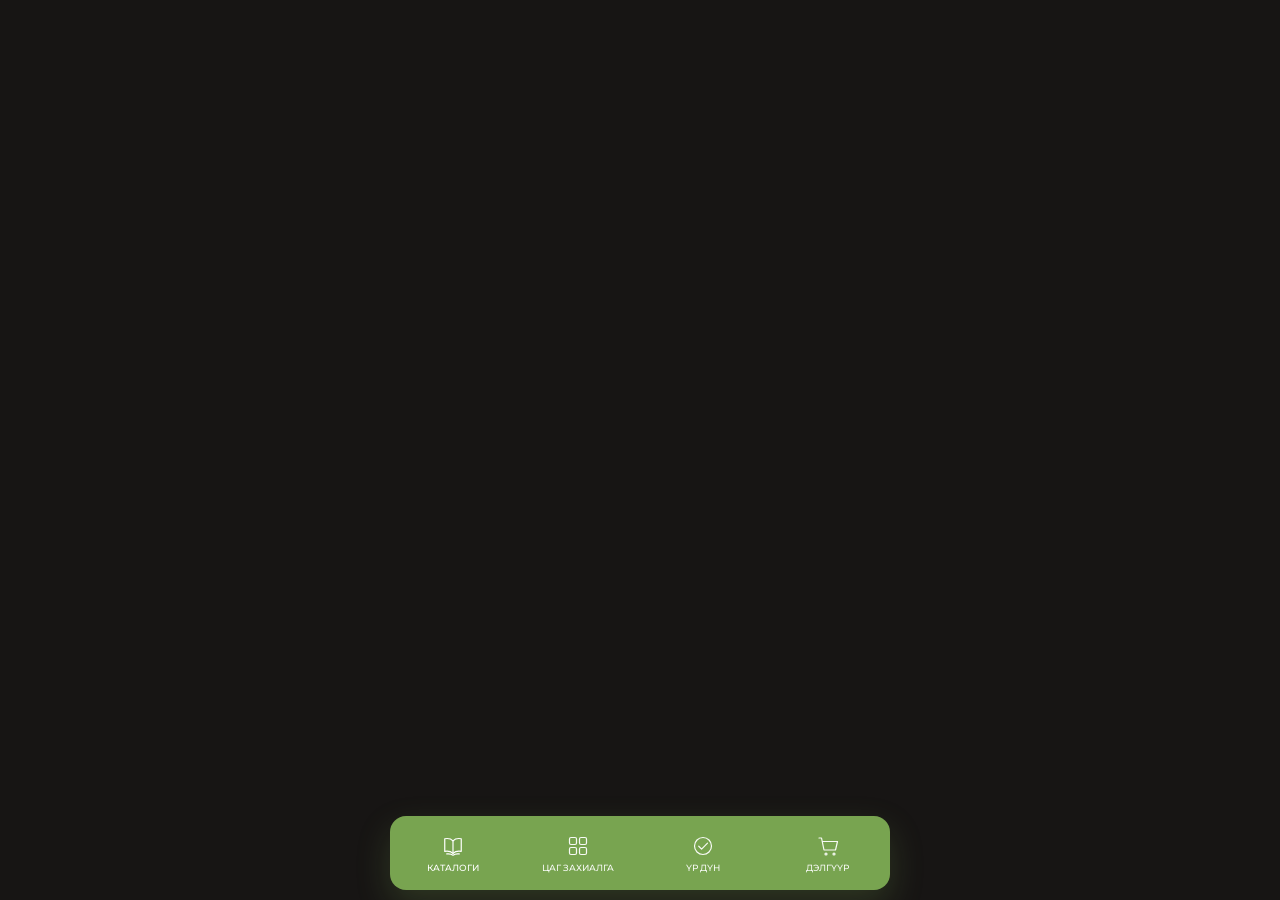
<file: booking.html>
<!doctype html>
<html lang="mn">
<head>
  <meta charset="utf-8">
  <meta name="viewport" content="width=device-width, initial-scale=1, viewport-fit=cover">
  <meta http-equiv="Cache-Control" content="no-cache, no-store, must-revalidate">
  <meta http-equiv="Pragma" content="no-cache">
  <meta http-equiv="Expires" content="0">
<meta name="app-build" content="202611241101">
  <script>
    (() => {
      const cleanUrl = new URL(window.location.href);
      if (cleanUrl.searchParams.has("build")) {
        cleanUrl.searchParams.delete("build");
        window.history.replaceState(window.history.state, "", `${cleanUrl.pathname}${cleanUrl.search}${cleanUrl.hash}`);
      }
    })();
  </script>
  <title>Халгай клиник салон</title>
  <link rel="icon" type="image/png" href="assets/favicon.png">
  <link rel="preconnect" href="https://fonts.googleapis.com">
  <link rel="preconnect" href="https://fonts.gstatic.com" crossorigin>
  <link href="https://fonts.googleapis.com/css2?family=Montserrat:wght@400;500;600&family=Philosopher:wght@400;700&display=swap" rel="stylesheet">
  <link rel="stylesheet" href="public.css?v=202611241101">
  <link rel="stylesheet" href="fliphtml5.css?v=202611241101">
  <link rel="stylesheet" href="form-fields.css?v=202611241101">
</head>
<body>
  <main class="public-app" id="publicApp">
    <section class="public-view active" id="catalogView" data-public-view="catalog">
      <header class="public-logo-head"><img src="assets/khalgai-salon-logo.png" alt="Халгай клиник салон"></header>
      <div class="catalog-stage" id="catalogStage"></div>
    </section>

    <section class="public-view" id="bookingView" data-public-view="booking">
      <div id="salonDirectory"></div>
      <div class="hidden" id="salonDetail"></div>
    </section>

    <section class="public-view" id="resultsView" data-public-view="results">
      <header class="public-logo-head result-logo-head"><img src="assets/khalgai-salon-logo.png" alt="Халгай клиник салон"></header>
      <div class="result-feed" id="resultFeed"></div>
    </section>

    <nav class="public-bottom-nav" aria-label="Үндсэн цэс">
      <button class="active" type="button" data-public-target="catalog" aria-label="Каталоги">
        <span class="public-nav-icon" aria-hidden="true"><svg viewBox="0 0 48 48" fill="none"><path d="M7.5 9.5c7.5-1.4 12.7.2 16.5 4.1 3.8-3.9 9-5.5 16.5-4.1v25.2c-7.1-1.2-12.4.2-16.5 4-4.1-3.8-9.4-5.2-16.5-4V9.5Z"/><path d="M24 13.6v25.1M11.5 39.8c5.2-.7 9.4.2 12.5 2.7 3.1-2.5 7.3-3.4 12.5-2.7"/></svg></span><span>КАТАЛОГИ</span>
      </button>
      <button type="button" data-public-target="booking" aria-label="Цаг захиалга">
        <span class="public-nav-icon" aria-hidden="true"><svg viewBox="0 0 48 48" fill="none"><rect x="7" y="7" width="14" height="14" rx="3"/><rect x="27" y="7" width="14" height="14" rx="3"/><rect x="7" y="27" width="14" height="14" rx="3"/><rect x="27" y="27" width="14" height="14" rx="3"/></svg></span><span>ЦАГ ЗАХИАЛГА</span>
      </button>
      <button type="button" data-public-target="results" aria-label="Үр дүн">
        <span class="public-nav-icon" aria-hidden="true"><svg viewBox="0 0 48 48" fill="none"><circle cx="24" cy="24" r="17"/><path d="m15.5 24.5 5.7 5.8 11.8-12"/></svg></span><span>ҮР ДҮН</span>
      </button>
      <a href="https://www.moncream.mn" target="_blank" rel="noopener noreferrer" aria-label="Дэлгүүр (шинэ цонхонд нээгдэнэ)">
        <span class="public-nav-icon" aria-hidden="true"><svg viewBox="0 0 48 48" fill="none"><path d="M6 8h5l5 24h23l4-17H13"/><circle cx="20" cy="40" r="2"/><circle cx="36" cy="40" r="2"/></svg></span><span>ДЭЛГҮҮР</span>
      </a>
    </nav>
  </main>
  <script src="fliphtml5.js?v=202611241101"></script>
  <script src="public.js?v=202611241101"></script>
</body>
</html>
</file>
<file: styles.css>
.event-form-fields { display: flex; flex-wrap: wrap; align-items: end; gap: 16px; border: 0; padding: 0; margin: 0; }
.event-form-fields label { display: grid; gap: 6px; flex: 1 1 180px; }
.event-form-fields label:first-child { flex: 2 1 260px; }
.event-form-fields .event-unlimited { display: flex; align-items: center; gap: 8px; flex: 0 0 auto; min-height: 44px; font-weight: 400; }
.event-create-section { padding: 0; margin: 0 0 var(--form-section-gap); }
#eventMessage:empty, #profileEventMessage:empty { display: none; }
#eventDashboard[hidden], #dashboardContent[hidden], #dashboardExportExcel[hidden], .dashboard-filter-fields label[hidden] { display: none !important; }
.event-list-heading { display: flex; align-items: center; justify-content: space-between; gap: 16px; margin-bottom: 16px; }
#eventMessage { min-height: 1.5em; }
.event-error { color: #bd2929; }
.profile-event-controls { display: flex; align-items: center; gap: 8px; margin-top: 14px; }
.profile-event-controls .input { flex: 1 1 0; min-width: 0; width: 0; text-overflow: ellipsis; }
.profile-event-controls button { flex: 0 0 auto; padding-inline: 14px; }
.event-report-filters { display: flex; flex-wrap: wrap; gap: 16px; }
.event-report-filters label { display: grid; gap: 8px; min-width: 180px; }
.event-report-filters label[hidden] { display: none; }
.event-report-toolbar { display: flex; flex-wrap: wrap; justify-content: space-between; align-items: flex-end; gap: 16px; }
.event-report-metrics { display: grid; grid-template-columns: repeat(3, minmax(0, 1fr)); gap: 12px; margin: 20px 0; }
.event-report-metric { display: grid; gap: 10px; padding: 16px; border: 1px solid var(--line); border-radius: var(--radius); background: var(--surface-soft); }
.event-report-metric > span { font-size: var(--field-label-size); font-weight: var(--field-label-weight); color: var(--field-label-color); }
.event-report-metric > strong { font-size: 22px; font-weight: var(--font-weight-strong); }
.event-report-breakdown { display: flex; flex-wrap: wrap; gap: 12px; margin-bottom: 20px; }
.event-report-branch { flex: 1 1 210px; max-width: 420px; padding: 12px 14px; border: 1px solid var(--line); border-radius: var(--radius); }
.event-report-branch-head { display: flex; justify-content: space-between; gap: 12px; font-size: var(--input-text-size); margin-bottom: 10px; }
.event-report-bar { height: 6px; border-radius: 4px; background: var(--line); overflow: hidden; }
.event-report-bar > i { display: block; height: 100%; border-radius: inherit; background: var(--accent); }
.event-report-count { display: inline-flex; align-items: center; gap: 12px; }
.event-report-count .event-report-bar { display: inline-block; width: 90px; }
@media (max-width: 600px) { .event-report-metrics { grid-template-columns: 1fr; } .event-report-branch { max-width: none; } }
#eventDashboard { margin-top: 20px; }
:root {
  --input-text-size: 13px;
  --app-render-scale: 1;
  --bg: #f6f7f6;
  --surface: #ffffff;
  --surface-soft: #fafafa;
  --text: #1f241f;
  --muted: #717771;
  --line: #dde3dd;
  --line-strong: #cdd6cd;
  --accent: #68bd63;
  --accent-dark: #68bd63;
  --accent-soft: rgba(104, 189, 99, .12);
  --accent-line: rgba(104, 189, 99, .38);
  --danger: #b42318;
  --warning: #a16207;
  --radius: 8px;
  --sidebar: 264px;
}

* {
  box-sizing: border-box;
}

html,
body {
  min-height: 100%;
}

body {
  margin: 0;
  background: var(--bg);
  color: var(--text);
  font-family: "Montserrat", Arial, sans-serif;
  letter-spacing: 0;
}

@supports (zoom: 1) {
  :root { --app-render-scale: .9; }
  body {
    zoom: var(--app-render-scale);
    min-height: 111.111vh;
  }

  .app-shell {
    min-height: 111.111vh;
  }
}

button,
input,
select,
textarea {
  font: inherit;
}

button {
  cursor: pointer;
}

.app-shell {
  min-height: 100vh;
  display: grid;
  grid-template-columns: var(--sidebar) minmax(0, 1fr);
}

.sidebar {
  position: sticky;
  top: 0;
  height: 100vh;
  min-height: 100vh;
  display: flex;
  flex-direction: column;
  border-right: 1px solid var(--line);
  background: var(--surface);
  padding: 18px 14px;
  z-index: 30;
  overflow-x: hidden;
  overflow-y: hidden;
}

.sidebar-collapse-btn {
  display: none;
  position: static;
  flex: 0 0 28px;
  width: 28px;
  height: 32px;
  border: 0;
  border-top: 0;
  border-radius: 0;
  background: transparent;
  color: var(--muted);
  align-items: center;
  justify-content: center;
  padding: 0;
  z-index: 60;
}

.sidebar-collapse-btn:hover {
  background: transparent;
  color: var(--text);
}

.sidebar-collapse-btn::before {
  content: "";
  width: 8px;
  height: 8px;
  border-right: 2px solid currentColor;
  border-bottom: 2px solid currentColor;
  transform: rotate(135deg);
  transition: transform .18s ease;
}

.brand {
  flex: 0 0 auto;
  display: flex;
  align-items: center;
  justify-content: center;
  padding: 2px 4px 18px;
  border-bottom: 1px solid var(--line);
}

.brand-logo {
  display: block;
  width: 100%;
  max-width: 212px;
  height: auto;
}

.nav {
  display: grid;
  flex: 1 1 auto;
  align-content: start;
  grid-auto-rows: max-content;
  gap: 4px;
  margin-top: 16px;
  padding-right: 2px;
  min-height: 0;
  overflow-x: hidden;
  overflow-y: auto;
}

.sidebar::-webkit-scrollbar,
.nav::-webkit-scrollbar {
  width: 4px;
}

.sidebar::-webkit-scrollbar-thumb,
.nav::-webkit-scrollbar-thumb {
  background: var(--line-strong);
  border-radius: 999px;
}

.nav-group {
  display: grid;
  gap: 3px;
}

.nav-item {
  height: 40px;
  border: 1px solid transparent;
  background: transparent;
  color: #3c433d;
  border-radius: 8px;
  padding: 0 12px;
  text-align: left;
  font-weight: var(--font-weight-strong);
  font-size: 13px;
  display: flex;
  align-items: center;
  gap: 11px;
}

.nav-icon {
  width: 20px;
  height: 20px;
  flex: 0 0 20px;
  fill: none;
  stroke: currentColor;
  stroke-width: 1.8;
  stroke-linecap: round;
  stroke-linejoin: round;
}

.nav-label {
  min-width: 0;
  overflow: hidden;
  text-overflow: ellipsis;
  white-space: nowrap;
}

.nav-item:hover {
  border-color: var(--line);
  background: var(--surface-soft);
}

.nav-item.active {
  border-color: var(--accent-line);
  background: var(--accent-soft);
  color: var(--accent-dark);
}

.nav-parent {
  position: relative;
  width: 100%;
}

.nav-parent::after {
  content: "";
  position: absolute;
  right: 12px;
  top: 50%;
  width: 7px;
  height: 7px;
  border-right: 2px solid currentColor;
  border-bottom: 2px solid currentColor;
  transform: translateY(-65%) rotate(45deg);
}

.nav-parent[aria-expanded="true"]::after {
  transform: translateY(-35%) rotate(225deg);
}

.nav-submenu {
  display: none;
  gap: 3px;
  padding: 2px 0 6px 12px;
  min-width: 0;
}

.nav-submenu.open {
  display: grid;
}

.nav-subitem {
  height: 34px;
  width: 100%;
  border: 1px solid transparent;
  border-radius: 8px;
  background: transparent;
  color: var(--muted);
  padding: 0 12px;
  text-align: left;
  font-size: 12px;
  font-weight: 400;
  display: flex;
  align-items: center;
  gap: 9px;
}

.nav-sub-dot {
  width: 5px;
  height: 5px;
  border-radius: 50%;
  background: currentColor;
  flex: 0 0 5px;
}

.app-shell,
.sidebar {
  transition: grid-template-columns .18s ease, width .18s ease, padding .18s ease;
}

body.sidebar-collapsed .app-shell {
  grid-template-columns: 72px minmax(0, 1fr);
}

body.sidebar-collapsed .sidebar {
  padding-left: 8px;
  padding-right: 8px;
}

body.sidebar-collapsed .sidebar-collapse-btn::before {
  transform: rotate(-45deg);
}

body.sidebar-collapsed .sidebar-collapse-btn {
  width: 28px;
}

body.sidebar-collapsed .brand {
  padding-left: 6px;
  padding-right: 6px;
}

body.sidebar-collapsed .brand-logo {
  width: 42px;
  height: 42px;
  object-fit: contain;
  content: url("assets/favicon.png");
}

body.sidebar-collapsed .nav {
  padding-right: 0;
}

body.sidebar-collapsed .nav-item {
  width: 100%;
  justify-content: center;
  padding: 0;
}

.sidebar-hover-tooltip {
  position: fixed;
  z-index: 1000;
  padding: 7px 10px;
  border-radius: 8px;
  background: var(--accent);
  color: #fff;
  box-shadow: 0 5px 14px rgba(23, 32, 23, .16);
  font-size: 11px;
  font-weight: var(--font-weight-strong);
  line-height: 1;
  white-space: nowrap;
  pointer-events: none;
  opacity: 0;
  visibility: hidden;
  transform: translateY(-50%) translateX(-3px);
  transition: opacity .12s ease, transform .12s ease, visibility .12s ease;
}

.sidebar-hover-tooltip.visible {
  opacity: 1;
  visibility: visible;
  transform: translateY(-50%) translateX(0);
}

body.sidebar-collapsed .nav-label,
body.sidebar-collapsed .nav-parent::after,
body.sidebar-collapsed .nav-submenu,
body.sidebar-collapsed .sidebar-user-info {
  display: none !important;
}

body.sidebar-collapsed .sidebar-footer {
  justify-content: center;
  padding-inline: 0;
}

body.sidebar-collapsed .sidebar-footer .sidebar-user-avatar,
body.sidebar-collapsed .sidebar-footer .sidebar-logout {
  display: none !important;
}

@media (min-width: 821px) {
  .sidebar-collapse-btn {
    display: flex;
    margin: 0;
  }

  .sidebar {
    padding-bottom: 8px;
  }
}

@media (min-width: 821px) and (max-width: 1180px) {
  .topbar {
    display: none;
  }

  .main {
    padding: 12px;
  }
}

.nav-subitem:hover,
.nav-subitem.active {
  border-color: var(--accent-line);
  background: var(--accent-soft);
  color: var(--accent);
}

.sidebar-footer {
  flex: 0 0 auto;
  margin-top: 16px;
  border-top: 1px solid var(--line);
  padding: 10px 4px 0;
  display: flex;
  align-items: center;
  gap: 10px;
}

.pwa-install-button {
  display: flex;
  align-items: center;
  justify-content: center;
  gap: 8px;
  flex: 0 0 auto;
  width: 100%;
  margin-top: 10px;
  padding: 0 8px;
  color: var(--text);
}
.pwa-install-button[hidden] { display: none !important; }
body.sidebar-collapsed .pwa-install-button span { display: none; }
body.sidebar-collapsed .pwa-install-button { padding: 0; }

.sidebar-user-avatar {
  width: 34px;
  height: 34px;
  border-radius: 999px;
  background: var(--accent-soft);
  color: var(--accent);
  display: grid;
  place-items: center;
  font-size: 13px;
  font-weight: var(--font-weight-strong);
  flex: 0 0 auto;
}

.sidebar-user-info {
  min-width: 0;
  display: grid;
  gap: 2px;
}

.sidebar-user-info strong,
.sidebar-user-info span {
  display: block;
  overflow: hidden;
  text-overflow: ellipsis;
  white-space: nowrap;
}

.sidebar-user-info strong {
  color: var(--text);
  font-size: 13px;
  font-weight: var(--font-weight-strong);
}

.sidebar-user-info span {
  color: var(--muted);
  font-size: 11px;
  font-weight: 400;
}

.main {
  min-width: 0;
  padding: 18px;
}

.topbar {
  min-height: 0;
  display: none;
  align-items: center;
  gap: 14px;
  margin-bottom: 0;
}

.topbar h1 {
  margin: 0;
  font-size: 24px;
  line-height: 1.2;
}

.topbar p {
  margin: 4px 0 0;
  color: var(--muted);
  font-size: 13px;
}

.topbar-actions {
  margin-left: auto;
  display: flex;
  align-items: center;
  gap: 10px;
}

.icon-btn {
  display: none;
  width: 42px;
  height: 42px;
  border: 1px solid var(--line);
  border-radius: 8px;
  background: var(--surface);
  color: var(--text);
  font-size: 18px;
}

.icon-btn.visible {
  display: grid;
  place-items: center;
}

.user-pill {
  height: 38px;
  display: flex;
  align-items: center;
  border: 1px solid var(--line);
  border-radius: 999px;
  padding: 8px 14px 0;
  background: var(--surface);
  font-size: 12px;
  font-weight: var(--font-weight-strong);
}

.view {
  display: none;
}

.view.active {
  display: block;
}

.view.server-view-reading {
  position: relative;
  min-height: 280px;
}

.view.server-view-reading > :not(.server-view-loader) {
  visibility: hidden;
}

.server-view-loader {
  min-height: 280px;
  display: grid;
  place-content: center;
  justify-items: center;
  gap: 12px;
  color: var(--muted);
  font-size: 14px;
  text-align: center;
}

.server-view-loader .server-sync-spinner {
  width: 34px;
  height: 34px;
  border-width: 3px;
}

.info-strip {
  margin-bottom: 12px;
  border-radius: 8px;
  background: var(--accent);
  color: #fff;
  padding: 16px 22px 18px;
  display: flex;
  align-items: center;
  justify-content: space-between;
  gap: 16px;
}

.info-strip h2 {
  margin: 0;
  font-size: 18px;
  line-height: 1.25;
  font-weight: var(--font-weight-strong);
  text-transform: uppercase;
}

.info-strip p {
  margin: 9px 0 0;
  font-size: 13px;
  line-height: 1.5;
  font-weight: 400;
}

.info-strip strong {
  font-weight: 400;
}

.info-excel-btn {
  height: 38px;
  border: 1px solid rgba(255, 255, 255, .65);
  border-radius: 8px;
  background: transparent;
  color: #fff;
  padding: 0 16px;
  font-size: 13px;
  font-weight: var(--font-weight-strong);
}

.info-divider {
  display: inline-block;
  margin: 0 8px;
  opacity: .9;
}

.metric-grid {
  display: grid;
  grid-template-columns: repeat(4, minmax(0, 1fr));
  gap: 12px;
  margin-bottom: 12px;
}

.metric,
.panel {
  background: var(--surface);
  border: 1px solid var(--line);
  border-radius: var(--radius);
}

.metric {
  padding: 16px;
}

.metric-label {
  display: block;
  color: var(--muted);
  font-size: 12px;
  font-weight: var(--font-weight-strong);
}

.metric strong {
  display: block;
  margin-top: 10px;
  font-size: 25px;
  line-height: 1.1;
}

.metric-note {
  display: block;
  margin-top: 8px;
  color: var(--muted);
  font-size: 12px;
}

.content-grid,
.form-grid,
.profile-layout {
  display: grid;
  grid-template-columns: minmax(0, 1.45fr) minmax(310px, .75fr);
  gap: 12px;
}

.form-grid {
  grid-template-columns: minmax(300px, 420px) minmax(0, 1fr);
}

.profile-layout {
  grid-template-columns: 300px minmax(0, 1fr);
}

.panel {
  padding: 16px;
  min-width: 0;
}

.panel.wide {
  min-width: 0;
}

.panel-head {
  display: flex;
  align-items: flex-start;
  justify-content: space-between;
  gap: 12px;
  margin-bottom: 14px;
}

.panel-head-actions {
  display: flex;
  flex-wrap: wrap;
  align-items: center;
  gap: 8px;
  min-width: 0;
}

.panel-head h2 {
  margin: 0;
  font-size: 16px;
  color: var(--accent);
}

.panel-head p {
  display: none;
}

.toolbar {
  display: flex;
  gap: 10px;
  align-items: center;
  margin-bottom: 12px;
}

.customer-active-strip {
  margin: 10px 0 20px;
  display: grid;
  gap: 10px;
}

.customer-service-tabs { margin-bottom: 16px; }
#incompleteServicePanel .table-wrap { overflow-x: auto; }

.customer-strip-head {
  display: flex;
  align-items: center;
  gap: 10px;
  color: var(--accent);
}

.customer-strip-head strong {
  font-size: 16px;
  font-weight: var(--font-weight-strong);
}

.customer-strip-head span {
  color: var(--muted);
  font-size: 12px;
  font-weight: 400;
}

.active-treatment-list {
  display: grid;
  grid-template-columns: repeat(3, minmax(0, 1fr));
  gap: 10px;
}

.active-treatment-groups,
.active-treatment-group {
  display: grid;
  gap: 10px;
}

.active-treatment-groups {
  gap: 18px;
}

.active-treatment-group-head {
  display: flex;
  align-items: center;
  gap: 8px;
  padding-bottom: 7px;
  border-bottom: 1px solid var(--line);
}

.active-treatment-group-head strong {
  color: var(--text);
  font-size: 13px;
  font-weight: var(--font-weight-strong);
}

.active-treatment-group-head span {
  color: var(--muted);
  font-size: 11px;
}

.active-treatment-card {
  min-width: 0;
  min-height: 78px;
  border: 1px solid var(--line);
  border-radius: 8px;
  background: var(--surface);
  color: var(--text);
  padding: 12px;
  text-align: left;
  display: flex;
  align-items: center;
  gap: 12px;
}

.active-treatment-card.is-recent {
  border-color: var(--accent);
  box-shadow: inset 0 0 0 1px color-mix(in srgb, var(--accent) 18%, transparent);
}

.active-treatment-card.is-inactive {
  background: color-mix(in srgb, var(--surface) 94%, var(--page));
  cursor: pointer;
}

.active-treatment-card.is-collapsed {
  min-height: 50px;
  padding-block: 9px;
}

.active-treatment-card.is-collapsed .active-treatment-service,
.active-treatment-card.is-collapsed .active-treatment-meta {
  display: none;
}

.active-treatment-card.is-vacant {
  min-height: 50px;
  border-style: dashed;
  background: transparent;
  cursor: default;
  opacity: .58;
}

.active-treatment-card.is-vacant .active-treatment-sequence {
  color: var(--muted);
}

.active-treatment-copy {
  min-width: 0;
  display: grid;
  gap: 5px;
}

.active-treatment-name-row {
  min-width: 0;
  display: flex;
  align-items: baseline;
  justify-content: space-between;
  gap: 10px;
}

.active-treatment-name-row strong {
  min-width: 0;
}

.active-treatment-name-row small {
  flex: 0 0 auto;
  color: var(--muted);
  font-size: 11px;
  font-weight: var(--font-weight-strong);
  line-height: 1;
}

.active-treatment-card strong,
.active-treatment-copy span,
.active-treatment-card em {
  overflow: hidden;
  text-overflow: ellipsis;
  white-space: nowrap;
}

.active-treatment-card strong {
  font-size: 13px;
  font-weight: var(--font-weight-strong);
}

.active-treatment-card span {
  color: var(--text);
  font-size: 12px;
  font-style: normal;
}

.active-treatment-card em,
.active-treatment-empty {
  color: var(--muted);
  font-size: 12px;
  font-style: normal;
}

.active-treatment-meta {
  display: flex;
  align-items: center;
  gap: 5px;
}

.active-treatment-meta i {
  color: var(--muted);
  font-style: normal;
  font-weight: 400;
}

.active-treatment-meta .active-treatment-stage {
  color: var(--accent);
  font-weight: var(--font-weight-strong);
}

.active-treatment-meta .active-treatment-salon {
  color: var(--text);
  font-weight: var(--font-weight-strong);
}

.customer-list-panel {
  padding: 16px;
  background: var(--surface);
}

.customer-inline-form {
  display: grid;
  grid-template-columns: minmax(150px, 1fr) 108px 64px 78px 154px 66px 132px 180px 104px;
  gap: 16px 8px;
  align-items: end;
  margin-bottom: 30px;
}

.customer-inline-form.salon-locked {
  grid-template-columns: minmax(220px, 280px) 108px 64px 78px 154px 66px 132px minmax(20px, 1fr) 104px;
}

.customer-inline-form.salon-locked .form-actions {
  grid-column: 9;
}

#inlineCustomerSalonField[hidden] {
  display: none !important;
}

.customer-inline-form label {
  min-width: 0;
}

.customer-inline-form .form-actions {
  display: flex;
  justify-content: flex-end;
  align-items: end;
  min-width: 104px;
}

.active-treatment-sequence {
  flex: 0 0 auto;
  min-width: 38px;
  color: var(--accent);
  font-size: 32px;
  font-weight: var(--font-weight-strong);
  line-height: 1;
  text-align: center;
}

.customer-inline-form .form-actions .primary-btn {
  width: 100%;
  padding-left: 8px;
  padding-right: 8px;
  white-space: nowrap;
}

.customer-toolbar {
  display: flex;
  align-items: center;
  justify-content: space-between;
  gap: 14px;
  margin-bottom: 16px;
}

.customer-filter-group {
  display: flex;
  align-items: center;
  gap: 10px;
  min-width: 0;
}

.customer-filter-group .search {
  width: 260px;
}

.customer-filter-group .search.compact {
  width: 132px;
}

.customer-filter-group .select {
  width: 168px;
}

.customer-filter-group .native-date {
  width: 154px;
}

.customer-filter-group .custom-select {
  width: 168px;
}

.customer-sort-actions {
  display: flex;
  justify-content: flex-end;
  align-items: center;
  gap: 14px;
  white-space: nowrap;
}

.sort-text-btn {
  border: 0;
  background: transparent;
  color: var(--muted);
  font-size: 12px;
  font-weight: var(--font-weight-strong);
  padding: 0;
  height: auto;
}

.sort-text-btn.active {
  color: var(--text);
}

.sort-text-btn span {
  margin-left: 4px;
  color: inherit;
}

.customer-table-wrap {
  border: 0;
  border-radius: 0;
  overflow-x: visible;
}

.customer-table {
  table-layout: fixed;
  min-width: 920px;
}

.customer-table th,
.customer-table td {
  overflow: hidden;
  text-overflow: ellipsis;
  white-space: nowrap;
}

.customer-table th:nth-child(1),
.customer-table td:nth-child(1) {
  width: 21%;
}

.customer-table th:nth-child(2),
.customer-table td:nth-child(2) {
  width: 11%;
}

.customer-table th:nth-child(3),
.customer-table td:nth-child(3) {
  width: 13%;
}

.customer-table th:nth-child(4),
.customer-table td:nth-child(4) {
  width: 13%;
}

.customer-table th:nth-child(5),
.customer-table td:nth-child(5) {
  width: 9%;
}

.customer-table th:nth-child(6),
.customer-table td:nth-child(6),
.customer-table th:nth-child(7),
.customer-table td:nth-child(7) {
  width: 10%;
}

.customer-progress-cell {
  display: grid;
  gap: 3px;
}

.customer-progress-cell strong,
.customer-progress-cell span {
  overflow: hidden;
  text-overflow: ellipsis;
  white-space: nowrap;
}

.customer-progress-cell strong {
  color: var(--accent);
  font-size: 12px;
  font-weight: var(--font-weight-strong);
}

.customer-progress-cell span {
  color: var(--muted);
  font-size: 12px;
  font-weight: 400;
}

.customer-entry-chip {
  display: inline-flex;
  align-items: center;
  justify-content: center;
  min-width: 46px;
  height: 26px;
  border-radius: 8px;
  font-size: 13px;
  font-weight: var(--font-weight-strong);
  line-height: 1;
}

.customer-entry-chip.active {
  color: var(--accent);
  background: var(--accent-soft);
}

.customer-entry-chip.complete {
  color: var(--muted);
  background: #eef1ee;
}

#customersView.active {
  display: block;
}

.customer-side-profile {
  position: sticky;
  top: 14px;
  display: grid;
  gap: 14px;
}

.customer-side-head {
  display: flex;
  align-items: center;
  gap: 12px;
}

.customer-side-head h2 {
  margin: 0;
  color: var(--accent);
  font-size: 18px;
  font-weight: var(--font-weight-strong);
}

.customer-side-head p {
  margin: 4px 0 0;
  color: var(--muted);
  font-size: 13px;
}

.mini-avatar.large {
  width: 46px;
  height: 46px;
  font-size: 15px;
}

.customer-profile-grid {
  display: grid;
  grid-template-columns: repeat(2, minmax(0, 1fr));
  gap: 8px;
}

.customer-profile-grid div {
  border: 1px solid var(--line);
  border-radius: 8px;
  padding: 9px 10px;
  min-width: 0;
}

.customer-profile-grid span,
.service-card-head span,
.service-card-price span {
  display: block;
  color: var(--muted);
  font-size: 12px;
  font-weight: 400;
}

.customer-profile-grid strong,
.service-card-price strong {
  display: block;
  margin-top: 3px;
  color: var(--text);
  font-size: 13px;
  font-weight: var(--font-weight-strong);
  overflow: hidden;
  text-overflow: ellipsis;
  white-space: nowrap;
}

.customer-side-section {
  display: grid;
  gap: 10px;
}

.customer-side-section h3,
.section-title-row h3 {
  margin: 0;
  color: var(--accent);
  font-size: 15px;
  font-weight: var(--font-weight-strong);
}

.section-title-row {
  display: flex;
  align-items: center;
  justify-content: space-between;
  gap: 12px;
}

.group-actions.split {
  display: flex;
  justify-content: center;
  gap: 8px;
}

.customer-service-history {
  display: grid;
  gap: 10px;
}

.customer-service-card {
  border: 1px solid var(--line);
  border-radius: 8px;
  padding: 12px;
  display: grid;
  gap: 10px;
}

.service-card-head {
  display: grid;
  grid-template-columns: minmax(0, 1fr) auto;
  gap: 12px;
  align-items: start;
}

.service-card-head strong {
  display: block;
  color: var(--text);
  font-size: 13px;
  font-weight: var(--font-weight-strong);
}

.service-card-price {
  text-align: right;
}

.service-card-actions {
  display: flex;
  align-items: center;
  justify-content: flex-end;
  gap: 8px;
}

.service-card-actions .icon-action,
.service-card-actions .icon-danger {
  width: 34px;
  height: 34px;
  min-width: 34px;
}

.service-card-actions.actions-disabled .icon-action,
.service-card-actions.actions-disabled .icon-danger,
.service-card-actions .icon-action:disabled,
.service-card-actions .icon-danger:disabled {
  border-color: var(--line);
  color: #c7ccc8;
  background: #f7f8f7;
  cursor: default;
  pointer-events: none;
}

.service-card-actions.actions-disabled .icon-action svg,
.service-card-actions.actions-disabled .icon-danger svg,
.service-card-actions .icon-action:disabled svg,
.service-card-actions .icon-danger:disabled svg {
  fill: #c7ccc8;
}

.course-slot-grid {
  display: grid;
  grid-template-columns: repeat(4, minmax(0, 1fr));
  gap: 12px;
  align-items: stretch;
}

.course-slot-panel {
  display: grid;
  gap: 12px;
  margin-top: 14px;
}

.course-slot-row {
  display: grid;
  gap: 12px;
}

.course-slot-card {
  position: relative;
  min-height: 76px;
  border: 1px solid var(--line);
  border-radius: 8px;
  background: var(--surface);
  cursor: pointer;
}

.course-slot-btn {
  width: 100%;
  min-height: 74px;
  border: 0;
  border-radius: 8px;
  background: transparent;
  color: var(--text);
  padding: 10px;
  display: grid;
  gap: 4px;
  text-align: left;
  box-shadow: none;
  cursor: pointer;
}

.course-slot-card.done .course-slot-btn {
  padding-right: 48px;
}

.course-slot-edit {
  position: absolute;
  top: 8px;
  right: 8px;
  width: 34px;
  height: 34px;
}

.course-slot-icons {
  display: flex;
  align-items: center;
  gap: 7px;
  min-height: 18px;
  margin-top: 4px;
  font-style: normal;
  flex-wrap: wrap;
}

.course-slot-icons i {
  width: 17px;
  height: 17px;
  color: var(--accent);
  display: inline-flex;
  align-items: center;
  justify-content: center;
}

.course-slot-icons svg {
  width: 16px;
  height: 16px;
  fill: currentColor;
}

.course-slot-btn strong {
  color: var(--accent);
  font-size: 18px;
  font-weight: var(--font-weight-strong);
  line-height: 1;
}

.course-slot-btn span {
  color: var(--muted);
  font-size: 12px;
  overflow: hidden;
  text-overflow: ellipsis;
  white-space: nowrap;
}

.course-slot-btn small {
  color: var(--muted);
  font-size: 11px;
  line-height: 1.2;
  overflow: hidden;
  text-overflow: ellipsis;
  white-space: nowrap;
}

.course-slot-card.done {
  border-color: var(--accent-line);
  background: var(--accent-soft);
}

.course-slot-card.active {
  border-color: var(--accent);
  background: var(--accent-soft);
}

.course-slot-card.locked {
  opacity: .58;
}

.course-slot-card.locked .course-slot-btn {
  cursor: pointer;
}

.course-visit-form-wrap {
  position: relative;
  padding-top: 7px;
}

.course-visit-form-wrap::before {
  content: "";
  position: absolute;
  top: 2px;
  left: calc(((100% - 36px) / 4) * var(--slot-index) + ((100% - 36px) / 8) - 5px);
  width: 10px;
  height: 10px;
  background: var(--surface);
  border-left: 1px solid var(--accent);
  border-top: 1px solid var(--accent);
  border-radius: 3px 0 0 0;
  transform: rotate(45deg);
  z-index: 2;
}

.course-visit-form-wrap::after {
  content: none;
}

.course-visit-inline-form {
  position: relative;
  z-index: 1;
  border: 1px solid var(--accent);
  border-radius: 8px;
  background: var(--surface);
  padding: 14px;
  display: grid;
  gap: 14px;
  animation: expandDown .18s ease-out;
  transform-origin: top;
}

.customer-service-grid.course-visit-row {
  grid-template-columns: 160px 180px 190px 150px minmax(0, 1fr);
  align-items: end;
}

.course-visit-submit-actions {
  display: flex;
  align-items: center;
  justify-content: flex-end;
  gap: 8px;
  justify-self: end;
}

.course-visit-submit-actions .course-visit-delete { flex: 0 0 34px; }

.course-visit-action-tabs {
  display: flex;
  align-items: center;
  flex-wrap: wrap;
  gap: 8px;
}

.course-visit-action-tabs .diagnosis-expand-btn,
.course-visit-confirm {
  width: auto;
  justify-self: auto;
  justify-content: center;
}

.course-visit-confirm {
  display: inline-flex;
  align-items: center;
  gap: 9px;
  min-height: 44px;
}

.course-visit-confirm svg {
  width: 19px;
  height: 19px;
  fill: none;
  stroke: currentColor;
  stroke-width: 1.8;
  stroke-linecap: round;
  stroke-linejoin: round;
}

.course-visit-confirm.active {
  border-color: var(--accent-line);
  background: var(--accent-soft);
  color: var(--accent);
}

.course-visit-confirm.confirmed {
  border-color: var(--accent-line);
  background: var(--accent-soft);
  color: var(--accent);
  opacity: 1;
}

.course-signature-panel {
  display: grid;
  gap: 12px;
  padding-top: 2px;
}

.course-signature-head {
  display: flex;
  align-items: baseline;
  justify-content: space-between;
  gap: 12px;
}

.course-signature-head strong {
  color: var(--text);
  font-size: 13px;
}

.course-signature-head span {
  color: var(--muted);
  font-size: 11px;
}

.course-signature-canvas {
  display: block;
  width: 100%;
  height: 190px;
  border: 1px solid var(--line-strong);
  border-radius: 8px;
  background: #fff;
  cursor: crosshair;
  touch-action: none;
}

.visit-signature-panel .course-signature-canvas {
  height: 220px;
}

body.signature-modal-open {
  overflow: hidden;
}

.visit-signature-overlay {
  position: fixed;
  z-index: 260;
  inset: 0;
  padding: 24px;
  display: flex;
  align-items: center;
  justify-content: center;
  background: rgba(8, 12, 9, .64);
}

.visit-signature-overlay .visit-signature-panel {
  width: min(980px, 100%);
  max-height: calc(100vh - 48px);
  overflow: auto;
  gap: 14px;
  padding: 18px;
  border: 1px solid var(--accent-line);
  border-radius: 10px;
  background: var(--surface);
  box-shadow: 0 22px 70px rgba(0, 0, 0, .34);
}

.visit-signature-close {
  width: 38px;
  min-width: 38px;
  height: 38px;
  min-height: 38px;
  padding: 0;
  border-radius: 50%;
  font-size: 22px;
  line-height: 1;
}

.course-signature-actions {
  display: flex;
  justify-content: flex-end;
  gap: 8px;
}

.visit-signature-workspace {
  display: grid;
  grid-template-columns: minmax(0, 1fr) 150px;
  align-items: stretch;
  gap: 10px;
}

.visit-signature-workspace .course-signature-actions {
  flex-direction: column;
  justify-content: flex-end;
}

.visit-signature-workspace .course-signature-actions button {
  width: 100%;
}

.course-signature-summary {
  margin-top: 12px;
  padding-top: 12px;
  border-top: 1px solid var(--line);
  display: grid;
  gap: 8px;
}

.course-signature-summary > strong {
  color: var(--text);
  font-size: 12px;
}

.course-signature-summary > span {
  color: var(--muted);
  font-size: 11px;
}

.course-signature-summary .diagnosis-photo-thumb {
  max-width: 220px;
  border: 1px solid var(--line);
  background: #fff;
}

.course-signature-summary img {
  height: 72px;
  aspect-ratio: auto;
  object-fit: contain;
  background: #fff;
}

.group-directory-panel {
  display: grid;
  gap: 10px;
}

.group-section-tabs {
  margin-top: 0;
}

.group-tab-panel {
  border-top: 0;
  border-radius: 0 0 8px 8px;
}

.group-deleted-panel .group-deleted-table-wrap {
  border: 0;
  border-radius: 0;
}

.group-deleted-table {
  min-width: 1080px;
}

.group-deleted-table th:nth-last-child(-n + 2),
.group-deleted-table td:nth-last-child(-n + 2) {
  min-width: 145px;
  white-space: nowrap;
}

.kass-revenue-filter-panel {
  margin-bottom: 12px;
}

.kass-revenue-filter-row {
  display: grid;
  grid-template-columns: 190px 190px minmax(200px, 300px) 40px;
  align-items: end;
  gap: 10px;
}

.kass-revenue-filter-row label {
  min-width: 0;
  display: grid;
  gap: 6px;
  color: var(--muted);
  font-size: 12px;
  font-weight: var(--font-weight-strong);
}

.kass-revenue-filter-row .icon-clear {
  width: 40px;
  min-width: 40px;
  padding: 0;
}

.kass-revenue-summary-grid {
  display: grid;
  grid-template-columns: 300px minmax(280px, 1fr) minmax(320px, 1.15fr);
  gap: 12px;
  margin-bottom: 12px;
}

.kass-revenue-total-card,
.kass-revenue-method-card,
.kass-revenue-type-card {
  min-height: 118px;
}

.kass-revenue-total-card {
  display: flex;
  flex-direction: column;
  justify-content: center;
}

.kass-revenue-total-card > span,
.kass-revenue-summary-title {
  color: var(--muted);
  font-size: 12px;
  font-weight: var(--font-weight-strong);
  text-transform: none;
}

.kass-revenue-total-card > strong {
  margin-top: 6px;
  color: var(--accent-dark);
  font-size: 28px;
  line-height: 1.1;
}

.kass-revenue-total-card > small {
  margin-top: 5px;
  color: var(--muted);
  font-size: 11px;
}

.kass-revenue-method-card,
.kass-revenue-type-card {
  display: grid;
  align-content: center;
  gap: 10px;
}

.kass-revenue-methods,
.kass-revenue-types {
  display: flex;
  flex-wrap: wrap;
  gap: 8px;
}

.kass-revenue-method,
.kass-revenue-type {
  min-height: 40px;
  display: flex;
  align-items: center;
  gap: 8px;
  border: 1px solid var(--line);
  border-radius: 8px;
  background: var(--surface-soft);
  padding: 0 12px;
  color: var(--text);
  font-size: 12px;
}

.kass-revenue-method strong,
.kass-revenue-type strong {
  color: var(--accent-dark);
}

.kass-revenue-type {
  min-width: 132px;
  justify-content: space-between;
  flex: 1 1 132px;
}

.kass-revenue-list-panel {
  padding: 16px;
}

.kass-revenue-list-panel .kass-revenue-table-wrap {
  border: 0;
  border-radius: 0;
}

.kass-revenue-table {
  min-width: 880px;
  table-layout: fixed;
  color: var(--text);
  font-family: inherit;
}

.kass-revenue-table th,
.kass-revenue-table td {
  padding-left: 8px;
  padding-right: 8px;
}

.kass-revenue-table th:nth-child(1) { width: 10%; }
.kass-revenue-table th:nth-child(2) { width: 7%; }
.kass-revenue-table th:nth-child(3) { width: 12%; }
.kass-revenue-table th:nth-child(4) { width: 9%; }
.kass-revenue-table th:nth-child(5) { width: 33%; }
.kass-revenue-table th:nth-child(6) { width: 13%; }
.kass-revenue-table th:nth-child(7) { width: 7%; }
.kass-revenue-table th:nth-child(8) { width: 9%; text-align: right; }
.kass-revenue-table td:last-child { text-align: right; }

.kass-revenue-table.kass-revenue-own-salon {
  min-width: 760px;
}

.kass-revenue-table.kass-revenue-own-salon th:nth-child(1) { width: 11%; }
.kass-revenue-table.kass-revenue-own-salon th:nth-child(2) { width: 7%; }
.kass-revenue-table.kass-revenue-own-salon th:nth-child(3) { width: 13%; }
.kass-revenue-table.kass-revenue-own-salon th:nth-child(4) { width: 10%; }
.kass-revenue-table.kass-revenue-own-salon th:nth-child(5) { width: 38%; }
.kass-revenue-table.kass-revenue-own-salon th:nth-child(6) { width: 9%; }
.kass-revenue-table.kass-revenue-own-salon th:nth-child(7) { width: 12%; text-align: right; }

.kass-revenue-time {
  color: var(--muted);
  white-space: nowrap;
}

.kass-revenue-payment-method {
  color: var(--text);
  white-space: nowrap;
}

.kass-revenue-service-cell {
  line-height: 1.5;
  white-space: normal;
}

.kass-revenue-amount {
  color: var(--text);
  white-space: nowrap;
}

@media (max-width: 1180px) {
  .kass-revenue-summary-grid {
    grid-template-columns: 260px minmax(0, 1fr);
  }

  .kass-revenue-type-card {
    grid-column: 1 / -1;
  }
}

@media (max-width: 980px) {
  .kass-revenue-filter-row {
    grid-template-columns: repeat(2, minmax(0, 1fr));
  }

  .kass-revenue-summary-grid {
    grid-template-columns: minmax(0, 1fr);
  }

  .kass-revenue-type-card {
    grid-column: auto;
  }
}

.group-directory-toolbar {
  display: flex;
  align-items: end;
}

.group-directory-toolbar > label {
  width: min(380px, 100%);
  color: var(--muted);
  font-size: 12px;
  font-weight: var(--font-weight-strong);
}

.group-directory-search-wrap {
  margin-top: 7px;
}

.group-directory-search-row {
  width: min(480px, 100%);
  display: grid;
  grid-template-columns: minmax(0, 1fr) 160px 40px;
  gap: 8px;
}

.group-directory-search-row .native-select-proxy {
  min-width: 0;
}

.group-directory-search-clear {
  width: 40px;
  min-width: 40px;
  height: 40px;
  padding: 0;
  font-size: 16px;
}

.group-directory-list {
  display: grid;
  gap: 8px;
}

.group-directory-card {
  border: 1px solid var(--line);
  border-radius: 8px;
  background: var(--surface);
  padding: 11px 12px;
  display: grid;
  gap: 9px;
}

.group-directory-head {
  display: flex;
  align-items: center;
  justify-content: space-between;
  gap: 10px;
  min-height: 30px;
  padding-bottom: 8px;
  border-bottom: 1px solid var(--line);
}

.group-directory-identity {
  min-width: 0;
  display: flex;
  align-items: center;
  gap: 14px;
}

.group-directory-title-row {
  display: flex;
  align-items: center;
  gap: 7px;
}

.group-directory-head h3 {
  margin: 0;
  color: var(--text);
  font-size: 15px;
}

.group-directory-admin {
  width: fit-content;
  max-width: 100%;
  border: 0;
  background: transparent;
  padding: 0;
  display: flex;
  align-items: center;
  gap: 7px;
  text-align: left;
  cursor: pointer;
}

.group-directory-admin:disabled {
  cursor: default;
}

.group-directory-person-copy {
  min-width: 0;
  display: flex;
  align-items: baseline;
  gap: 6px;
}

.group-directory-person-copy strong {
  color: var(--text);
  font-size: 12px;
}

.group-directory-person-copy small {
  color: var(--muted);
  font-size: 11px;
}

.group-directory-admin em,
.group-directory-member > em {
  flex: 0 0 auto;
  border-radius: 999px;
  background: var(--accent-soft);
  color: var(--accent);
  padding: 3px 7px;
  font-size: 10px;
  font-style: normal;
  font-weight: var(--font-weight-strong);
}

.group-directory-name-form {
  display: flex;
  align-items: center;
  gap: 7px;
}

.group-directory-name-input {
  width: 170px;
  height: 36px;
}

.compact-btn {
  min-height: 36px;
  padding: 0 12px;
}

.group-directory-icon-btn {
  width: 30px;
  height: 30px;
  flex: 0 0 30px;
  display: grid;
  place-items: center;
  border: 1px solid var(--line);
  border-radius: 8px;
  background: var(--surface);
  color: var(--text);
  font-size: 15px;
  cursor: pointer;
}

.group-directory-icon-btn:hover {
  border-color: var(--accent);
  color: var(--accent);
}

.group-directory-icon-btn.danger {
  color: var(--danger);
  font-size: 18px;
}

.group-member-count {
  flex: 0 0 auto;
  border-radius: 999px;
  background: var(--accent-soft);
  color: var(--accent);
  padding: 4px 8px;
  font-size: 11px;
  font-weight: var(--font-weight-strong);
}

.group-directory-body {
  display: grid;
  grid-template-columns: minmax(330px, .78fr) minmax(470px, 1.22fr);
  gap: 12px;
  align-items: start;
}

.group-directory-member-section,
.group-directory-summary {
  min-width: 0;
}

.group-directory-section-title {
  min-height: 34px;
  display: flex;
  align-items: center;
  justify-content: space-between;
  gap: 8px;
  margin-bottom: 5px;
}

.group-directory-section-title strong {
  color: var(--text);
  font-size: 12px;
}

.group-directory-section-title span {
  color: var(--muted);
  font-size: 10px;
}

.group-directory-summary {
  border-left: 1px solid var(--line);
  padding: 0 0 0 12px;
}

.group-directory-summary .group-directory-section-title {
  min-height: 26px;
  margin-bottom: 4px;
}

.group-directory-members {
  display: grid;
  border-top: 1px solid var(--line);
}

.group-directory-member {
  min-width: 0;
  min-height: 34px;
  border-bottom: 1px solid var(--line);
  padding: 2px 0 2px 6px;
  display: grid;
  grid-template-columns: minmax(0, 1fr) auto 30px;
  align-items: center;
  gap: 10px;
}

.group-directory-person {
  min-width: 0;
  border: 0;
  background: transparent;
  padding: 0;
  display: grid;
  grid-template-columns: minmax(130px, 1fr) minmax(90px, .7fr);
  align-items: center;
  gap: 12px;
  text-align: left;
  cursor: pointer;
}

.group-directory-person:hover strong,
.group-directory-admin:hover strong {
  color: var(--accent);
}

.group-directory-person strong {
  color: var(--text);
  font-size: 12px;
}

.group-directory-person span {
  color: var(--muted);
  font-size: 11px;
}

.group-directory-empty-members {
  padding: 14px 10px;
  border-bottom: 1px solid var(--line);
}

.group-directory-add-form {
  width: min(260px, 100%);
  display: grid;
  grid-template-columns: minmax(0, 1fr) auto;
  gap: 6px;
  margin: 0;
}

.group-directory-add-form .input,
.group-directory-add-form .secondary-btn {
  min-height: 32px;
  height: 32px;
  padding-top: 0;
  padding-bottom: 0;
}

.group-directory-metrics {
  display: grid;
  grid-template-columns: repeat(5, minmax(0, 1fr));
  gap: 0;
  border: 1px solid var(--line);
  border-radius: 8px;
  overflow: hidden;
}

.group-directory-metrics > div {
  min-width: 0;
  border-right: 1px solid var(--line);
  background: transparent;
  padding: 6px 7px;
}

.group-directory-metrics > div:last-child {
  border-right: 0;
}

.group-directory-metrics > div.primary {
  grid-column: auto;
}

.group-directory-metrics span,
.group-directory-period span {
  display: block;
  color: var(--muted);
  font-size: 10px;
}

.group-directory-metrics strong {
  display: block;
  margin-top: 3px;
  color: var(--text);
  font-size: 12px;
  white-space: nowrap;
}

.group-directory-metrics strong.green {
  color: var(--accent);
}

.group-directory-period {
  display: grid;
  grid-template-columns: auto minmax(90px, 1fr) auto;
  align-items: center;
  gap: 10px;
  margin-top: 6px;
  padding: 0 2px;
  border-top: 0;
}

.group-directory-period > div:first-child {
  display: flex;
  align-items: center;
  gap: 6px;
}

.group-directory-period > div:first-child span,
.group-directory-period > div:first-child strong,
.group-directory-period > span {
  white-space: nowrap;
}

.group-directory-period strong {
  color: var(--text);
  font-size: 11px;
}

@media (max-width: 900px) {
  .group-directory-body {
    grid-template-columns: minmax(0, 1fr);
  }

  .group-directory-summary {
    width: 100%;
    border-top: 1px solid var(--line);
    border-left: 0;
    padding: 8px 0 0;
  }
}

@media (max-width: 760px) {
  .group-directory-metrics {
    grid-template-columns: repeat(2, minmax(0, 1fr));
  }

  .group-directory-metrics > div.primary {
    grid-column: 1 / -1;
  }

  .group-directory-period {
    grid-template-columns: minmax(0, 1fr);
    gap: 6px;
  }
}

@media (max-width: 620px) {
  .group-directory-card {
    padding: 12px;
  }

  .group-directory-person {
    grid-template-columns: minmax(0, 1fr);
    gap: 2px;
  }

  .group-directory-person-copy {
    display: grid;
    gap: 2px;
  }

  .group-directory-head,
  .group-directory-identity {
    align-items: flex-start;
  }

  .group-directory-identity {
    display: grid;
    gap: 6px;
  }

  .group-directory-section-title {
    align-items: flex-start;
    flex-direction: column;
  }

  .group-directory-add-form {
    width: 100%;
  }

  .group-directory-name-form {
    flex-wrap: wrap;
  }
}

/* System user access */
.sidebar-user-info {
  flex: 1 1 auto;
}

.sidebar-logout {
  display: grid;
  place-items: center;
  width: 32px;
  height: 32px;
  flex: 0 0 auto;
  border: 1px solid var(--line);
  border-radius: 8px;
  background: var(--surface);
  color: var(--muted);
  font-size: 18px;
  line-height: 1;
  padding: 0;
}

.sidebar-logout:hover {
  border-color: var(--accent-line);
  color: var(--accent);
}

.user-access-form-panel,
.user-access-list-panel {
  margin-bottom: 12px;
}

.user-role-guide {
  display: grid;
  grid-template-columns: repeat(3, minmax(0, 1fr));
  gap: 0;
  margin: -2px 0 16px;
  padding-bottom: 14px;
  border-bottom: 1px solid var(--line);
}

.user-role-guide > div {
  min-width: 0;
  padding: 0 16px;
  border-right: 1px solid var(--line);
}

.user-role-guide > div:first-child {
  padding-left: 0;
}

.user-role-guide > div:last-child {
  padding-right: 0;
  border-right: 0;
}

.user-role-guide strong,
.user-role-guide span {
  display: block;
}

.user-role-guide strong {
  margin-bottom: 4px;
  color: var(--text);
  font-size: 13px;
}

.user-role-guide span {
  color: var(--muted);
  font-size: 11px;
  line-height: 1.45;
}

.user-access-form {
  display: grid;
  grid-template-columns: minmax(150px, 1.15fr) minmax(140px, 1fr) minmax(190px, 1.25fr) minmax(130px, .85fr) minmax(150px, 1fr) minmax(125px, .8fr) auto;
  gap: 10px;
  align-items: end;
}

.user-access-form label {
  min-width: 0;
  color: var(--muted);
  font-size: 12px;
  font-weight: var(--font-weight-strong);
}

.user-access-form label .input,
.user-access-form label .custom-select {
  width: 100%;
  margin-top: 6px;
}

.user-access-form-actions {
  display: flex;
  align-items: center;
  gap: 6px;
  padding-bottom: 0;
}

.user-access-toolbar {
  display: flex;
  align-items: center;
  gap: 8px;
  margin-bottom: 12px;
}

.user-access-toolbar #systemUserSearch {
  width: 230px;
}

.user-access-toolbar .input,
.user-access-toolbar .custom-select {
  flex: 0 0 auto;
}

.user-access-toolbar .custom-select {
  width: 150px;
}

.user-access-toolbar .user-filter-clear {
  width: 40px;
  padding: 0;
}

.user-access-table-wrap {
  border: 0;
  border-radius: 0;
}

.user-access-table {
  min-width: 890px;
}

.user-access-table th,
.user-access-table td {
  padding: 12px 10px;
}

.user-access-table th:last-child,
.user-access-table td:last-child {
  width: 148px;
  text-align: right;
}

.user-access-table td:first-child strong,
.user-access-table td:first-child small {
  display: block;
}

.user-access-table td:first-child small {
  margin-top: 3px;
  color: var(--muted);
  font-size: 10px;
  font-weight: 400;
}

.user-role-label,
.user-status-label {
  display: inline-flex;
  align-items: center;
  min-height: 26px;
  padding: 0 9px;
  border-radius: 7px;
  background: #f2f5f2;
  color: var(--text);
  font-size: 11px;
  font-weight: var(--font-weight-strong);
}

.user-status-label.active {
  background: var(--accent-soft);
  color: var(--accent);
}

.user-status-label.inactive {
  color: var(--muted);
}

.user-access-actions {
  display: flex;
  justify-content: flex-end;
  gap: 6px;
}

.user-access-actions .secondary-btn,
.user-access-actions .danger-btn {
  height: 34px;
  padding: 0 10px;
  font-size: 11px;
}

.user-access-empty {
  margin: 14px 0 0;
  color: var(--muted);
  font-size: 12px;
  text-align: center;
}

@media (max-width: 1280px) {
  .user-access-form {
    grid-template-columns: repeat(3, minmax(0, 1fr));
  }

  .user-access-form-actions {
    padding-bottom: 0;
  }
}

@media (max-width: 760px) {
  .user-role-guide,
  .user-access-form {
    grid-template-columns: 1fr;
  }

  .user-role-guide > div {
    padding: 10px 0;
    border-right: 0;
    border-bottom: 1px solid var(--line);
  }

  .user-role-guide > div:last-child {
    border-bottom: 0;
  }

  .user-access-toolbar {
    display: grid;
    grid-template-columns: 1fr 1fr 40px;
  }

  .user-access-toolbar #systemUserSearch {
    width: 100%;
    grid-column: 1 / -1;
  }

  .user-access-toolbar .custom-select {
    width: 100%;
  }
}

.server-login-overlay {
  position: fixed;
  inset: 0;
  z-index: 10000;
  display: grid;
  place-items: center;
  padding: 24px;
  background: rgba(246, 249, 245, .96);
  backdrop-filter: blur(5px);
}

.server-login-card {
  width: min(100%, 420px);
  display: grid;
  gap: 16px;
  padding: 30px;
  border: 1px solid var(--line, #d9e1d7);
  border-radius: 14px;
  background: #fff;
  box-shadow: 0 16px 44px rgba(31, 48, 32, .12);
}

.server-login-card img {
  width: 150px;
  max-height: 72px;
  object-fit: contain;
  object-position: left center;
}

.server-login-card h1 {
  margin: 0;
  font-size: 22px;
}

.server-login-card p {
  min-height: 20px;
  margin: 0;
  color: #738075;
  font-size: 14px;
}

.server-login-card label {
  display: grid;
  gap: 7px;
  color: #59655b;
  font-size: 13px;
  font-weight: var(--font-weight-strong);
}

.server-login-card .primary-btn {
  min-height: 46px;
}

.group-directory-panel .group-list-table-wrap {
  border: 0 !important;
  border-radius: 0;
}

.group-list-table {
  min-width: 1200px;
  table-layout: fixed;
}

.group-list-table th,
.group-list-table td {
  padding: 12px;
  font-size: 13px;
  white-space: nowrap;
}

.group-list-table th {
  background: var(--surface-soft);
  color: var(--muted);
  font-size: 11px;
  font-weight: var(--font-weight-strong);
  text-transform: uppercase;
}

.group-list-table th:nth-child(1) { width: 22%; }
.group-list-table th:nth-child(2) { width: 12%; }
.group-list-table th:nth-child(3) { width: 6%; text-align: center; }
.group-list-table th:nth-child(4) { width: 13%; }
.group-list-table th:nth-child(5) { width: 7%; text-align: center; }
.group-list-table th:nth-child(6) { width: 11%; }
.group-list-table th:nth-child(7) { width: 10%; }
.group-list-table th:nth-child(8) { width: 11%; }
.group-list-table th:nth-child(9) { width: 4%; }

.group-list-table td:nth-child(3),
.group-list-table td:nth-child(5) {
  text-align: center;
}

.group-list-row {
  background: var(--surface);
}

.group-list-row.expanded {
  background: var(--surface);
}

.group-list-name,
.group-list-name-form {
  min-width: 0;
  display: flex;
  align-items: center;
  gap: 5px;
}

.group-list-name {
  gap: 10px;
}

.group-list-name strong {
  overflow: hidden;
  text-overflow: ellipsis;
}

.group-list-edit {
  width: 34px;
  min-width: 34px;
  height: 34px;
}

.group-list-name-form .group-directory-name-input {
  width: 96px;
  height: 40px;
  padding: 0 12px;
  font-size: 13px;
}

.group-list-save,
.group-list-cancel {
  height: 40px;
  flex: 0 0 auto;
}

.group-list-save {
  padding: 0 12px;
  font-size: 12px;
}

.group-list-cancel {
  width: 40px;
  min-width: 40px;
  padding: 0;
  color: var(--muted);
}

.group-list-name-form .group-list-cancel {
  width: 40px;
  min-width: 40px;
  height: 40px;
}

.group-list-admin {
  max-width: 100%;
  overflow: hidden;
  border: 0;
  background: transparent;
  color: var(--text);
  font-size: 13px;
  padding: 0;
  text-overflow: ellipsis;
  white-space: nowrap;
  cursor: default;
}

.group-list-balance {
  color: var(--accent);
}

.group-list-expand {
  width: 34px;
  height: 34px;
  margin-left: auto;
  display: grid;
  place-items: center;
  border: 0;
  background: transparent;
  color: var(--text);
  padding: 0;
  cursor: pointer;
}

.group-list-expand svg {
  width: 18px;
  height: 18px;
  display: block;
  fill: none;
  stroke: currentColor;
  stroke-width: 2;
  stroke-linecap: round;
  stroke-linejoin: round;
  transform: rotate(0deg);
  transition: transform .15s ease;
}

.group-list-expand[aria-expanded="true"] svg {
  transform: rotate(180deg);
}

.group-list-detail-row > td {
  padding: 0 !important;
  border-bottom: 1px solid var(--line);
  white-space: normal;
}

.group-list-detail {
  display: grid;
  grid-template-columns: minmax(0, 1fr) 260px;
  align-items: start;
  gap: 14px;
  padding: 12px;
  background: var(--surface-soft);
}

.group-list-members {
  min-width: 0;
  display: flex;
  flex-wrap: wrap;
  gap: 6px 16px;
}

.group-list-member {
  position: relative;
  width: 250px;
  min-height: 40px;
  display: grid;
  grid-template-columns: minmax(0, 1fr) 34px;
  align-items: center;
}

.group-list-member + .group-list-member {
  margin-left: 4px;
}

.group-list-member + .group-list-member::before {
  content: "|";
  position: absolute;
  left: -11px;
  top: 50%;
  color: var(--line-strong);
  transform: translateY(-50%);
}

.group-list-member-info {
  min-width: 0;
  display: grid;
  grid-template-columns: minmax(100px, 1fr) 82px;
  align-items: center;
  gap: 8px;
  padding: 5px 0;
  color: var(--text);
  text-align: left;
}

.group-list-member strong,
.group-list-member span {
  overflow: hidden;
  text-overflow: ellipsis;
  white-space: nowrap;
  font-size: 13px;
}

.group-list-member span {
  color: var(--muted);
}

.group-list-member-remove {
  width: 34px;
  min-width: 34px;
  height: 34px;
  padding: 0;
  color: var(--danger);
  font-size: 16px;
}

.group-list-add-form {
  width: 260px;
  margin: 0;
}

.group-list-add-form .input,
.group-list-add-form .secondary-btn {
  height: 40px;
  min-height: 40px;
}

.group-list-suggestions {
  grid-column: 1 / -1;
  display: grid;
  gap: 6px;
  margin-top: 2px;
}

.group-list-suggestion {
  width: 100%;
  min-height: 40px;
  display: grid;
  grid-template-columns: minmax(0, 1fr) auto;
  align-items: center;
  gap: 12px;
  border: 1px solid var(--line);
  border-radius: 8px;
  background: var(--surface);
  color: var(--text);
  padding: 0 12px;
  text-align: left;
  cursor: pointer;
}

.group-list-suggestion:hover {
  border-color: var(--accent);
  background: var(--accent-soft);
}

.group-list-suggestion strong {
  overflow: hidden;
  color: var(--accent);
  font-size: 13px;
  text-overflow: ellipsis;
  white-space: nowrap;
}

.group-list-suggestion span,
.group-list-suggestion-empty {
  color: var(--muted);
  font-size: 13px;
}

.group-list-suggestion-empty {
  padding: 8px 2px;
}

.group-list-empty {
  color: var(--muted);
  font-size: 13px;
}

@media (max-width: 1050px) {
  .group-list-detail {
    grid-template-columns: minmax(0, 1fr);
  }
}

.customer-create-form,
.customer-service-form {
  display: grid;
  grid-template-columns: repeat(2, minmax(0, 1fr));
  gap: 16px 12px;
}

.customer-create-form .form-actions,
.customer-service-form .form-actions,
.service-modal-tabs,
.service-diagnosis-panel,
.diagnosis-expand-btn {
  grid-column: 1 / -1;
}

.service-modal-tabs {
  display: flex;
  gap: 26px;
  min-height: 48px;
  border-bottom: 1px solid var(--line);
  align-items: stretch;
}

.service-modal-tab {
  height: 48px;
  min-width: 72px;
  border: 0;
  border-bottom: 2px solid transparent;
  border-radius: 0;
  background: transparent;
  color: var(--muted);
  font-size: 13px;
  font-weight: var(--font-weight-strong);
  padding: 0;
}

.service-modal-tab.active {
  border-color: var(--accent);
  background: transparent;
  color: var(--accent);
}

.service-modal-tab.disabled {
  color: var(--muted);
}

.customer-service-grid {
  grid-column: 1 / -1;
  display: grid;
  grid-template-columns: minmax(280px, 1.4fr) minmax(150px, .65fr) minmax(170px, .8fr) minmax(170px, .8fr);
  gap: 16px 12px;
  align-items: end;
}

.customer-service-grid label {
  display: grid;
  gap: 6px;
  color: var(--muted);
  font-size: 12px;
  font-weight: var(--font-weight-strong);
  line-height: 1.2;
}

.profile-service-row {
  grid-template-columns: minmax(360px, 1.45fr) minmax(136px, .58fr) minmax(150px, .64fr) minmax(150px, .64fr) 116px;
}

.profile-service-submit-row {
  border-top: 1px solid var(--line);
  padding-top: 12px;
  display: grid;
  grid-template-columns: minmax(0, 1fr) auto;
  align-items: center;
  gap: 16px;
}

.profile-service-price-breakdown {
  display: flex;
  justify-content: flex-start;
  min-width: 0;
}

.price-breakdown-lines {
  display: flex;
  flex-wrap: wrap;
  justify-content: flex-start;
  align-items: center;
  gap: 8px 18px;
  text-align: left;
}

.price-breakdown-lines div,
.price-breakdown-total {
  display: inline-flex;
  align-items: center;
  gap: 8px;
  color: var(--muted);
  font-size: 13px;
  line-height: 1.4;
}

.price-breakdown-lines strong,
.price-breakdown-total strong {
  color: var(--text);
  font-weight: var(--font-weight-strong);
  font-size: 13px;
  line-height: 1.4;
}

.price-breakdown-total {
  color: var(--text);
  font-weight: var(--font-weight-strong);
}

.price-breakdown-total strong {
  color: var(--accent);
}

.profile-service-submit-row .form-actions {
  margin: 0;
  align-self: center;
}

.service-select-price-wrap {
  display: grid;
  grid-template-columns: minmax(0, 1fr) auto;
  align-items: center;
  gap: 8px;
}

.service-select-price-wrap .input {
  min-width: 0;
}

.inline-service-price {
  min-height: 44px;
  border: 1px solid var(--line);
  border-radius: 8px;
  padding: 0 10px;
  display: inline-flex;
  align-items: center;
  justify-content: center;
  color: var(--accent);
  font-size: 13px;
  font-weight: var(--font-weight-strong);
  white-space: nowrap;
}

.service-price-readout {
  min-height: 40px;
  border: 1px solid var(--line);
  border-radius: 8px;
  padding: 7px 12px;
  display: grid;
  align-content: center;
}

.service-price-readout span {
  color: var(--muted);
  font-size: 11px;
}

.service-price-readout strong {
  color: var(--text);
  font-size: 13px;
  font-weight: var(--font-weight-strong);
}

.diagnosis-expand-btn {
  justify-self: start;
  display: inline-flex;
  align-items: center;
  gap: 10px;
  min-height: 44px;
  border-color: var(--accent-line);
  color: var(--accent);
  background: var(--accent-soft);
  font-weight: var(--font-weight-strong);
}

.diagnosis-expand-btn i {
  width: 8px;
  height: 8px;
  border-right: 2px solid currentColor;
  border-bottom: 2px solid currentColor;
  transform: rotate(45deg);
  transition: transform .16s ease;
  margin-top: -3px;
}

.diagnosis-expand-btn.active i {
  transform: rotate(225deg);
  margin-top: 3px;
}

.service-diagnosis-panel {
  border: 0;
  border-radius: 0;
  padding: 12px 0 0;
  display: grid;
  gap: 12px;
  animation: expandDown .18s ease-out;
  transform-origin: top;
}

.service-diagnosis-panel.hidden {
  display: none;
}

.diagnosis-chip-row .diagnosis-pick.active,
.photo-capture.active {
  border-color: var(--accent-line);
  background: var(--accent-soft);
  color: var(--accent);
}

.diagnosis-chip-row.small span {
  border: 1px solid var(--line);
  border-radius: 8px;
  padding: 6px 8px;
  color: var(--accent);
  font-size: 12px;
}

.diagnosis-photo-columns,
.photo-summary-grid {
  display: grid;
  grid-template-columns: repeat(2, minmax(0, 1fr));
  gap: 12px;
}

.diagnosis-photo-columns h4 {
  margin: 0 0 8px;
  color: var(--accent);
  font-size: 13px;
  font-weight: var(--font-weight-strong);
}

.server-sync-overlay,
.server-protection-overlay {
  position: fixed;
  inset: 0;
  z-index: 10050;
  display: grid;
  place-items: center;
  padding: 20px;
  background: rgba(20, 27, 22, 0.48);
  backdrop-filter: blur(3px);
}

.server-sync-overlay[hidden],
.server-protection-overlay[hidden] {
  display: none;
}

.server-sync-card,
.server-protection-card {
  width: min(390px, calc(100vw - 32px));
  display: grid;
  justify-items: center;
  gap: 10px;
  padding: 28px 24px;
  border: 1px solid var(--line);
  border-radius: 16px;
  background: var(--surface);
  box-shadow: 0 20px 60px rgba(17, 31, 20, 0.18);
  text-align: center;
}

.server-sync-card strong,
.server-protection-card strong {
  color: var(--text);
  font-size: 18px;
}

.server-sync-card p,
.server-protection-card p {
  margin: 0;
  color: var(--muted);
  font-size: 13px;
  line-height: 1.65;
}

.server-sync-spinner {
  width: 42px;
  height: 42px;
  border: 4px solid #e6f3e4;
  border-top-color: var(--accent);
  border-radius: 50%;
  animation: server-sync-spin 0.8s linear infinite;
}

.server-protection-icon {
  width: 44px;
  height: 44px;
  display: grid;
  place-items: center;
  border-radius: 50%;
  background: #fff4db;
  color: #8b6500;
  font-size: 24px;
  font-weight: var(--font-weight-strong);
}

.server-protection-card .primary-btn {
  min-width: 140px;
  margin-top: 4px;
}

@keyframes server-sync-spin {
  to { transform: rotate(360deg); }
}

.camera-section-head {
  display: flex;
  align-items: center;
  justify-content: space-between;
  gap: 12px;
}

.camera-section-head h4 {
  margin: 0;
}

.photo-slot-grid {
  display: grid;
  grid-template-columns: repeat(2, minmax(0, 1fr));
  gap: 8px;
}

.camera-capture-section {
  display: grid;
  gap: 10px;
  min-width: 0;
  align-content: start;
}

.diagnosis-capture-overview {
  gap: 20px;
}

.diagnosis-capture-overview > .camera-capture-section + .camera-capture-section {
  border-left: 0;
  padding-left: 20px;
}

.primary-btn.diagnosis-camera-launch {
  width: 100%;
  height: 68px;
  min-height: 68px;
  padding: 12px 16px;
  display: flex;
  align-items: center;
  justify-content: flex-start;
  gap: 12px;
  text-align: left;
  transition: background-color .16s ease, transform .16s ease;
}

.primary-btn.diagnosis-camera-launch:hover {
  background: #4da953;
}

.diagnosis-camera-launch svg {
  width: 30px;
  height: 30px;
  flex: 0 0 30px;
  fill: none;
  stroke: currentColor;
  stroke-width: 1.8;
  stroke-linecap: round;
  stroke-linejoin: round;
}

.diagnosis-camera-launch span {
  min-width: 0;
  display: grid;
  gap: 4px;
}

.diagnosis-camera-launch strong {
  color: inherit;
  font-size: 14px;
  font-weight: var(--font-weight-strong);
}

.diagnosis-camera-launch small {
  color: rgba(255, 255, 255, .82);
  font-size: 11px;
  font-weight: 400;
}

.camera-position-grid {
  display: grid;
  grid-template-columns: repeat(5, minmax(0, 1fr));
  gap: 8px;
}

.camera-slot-item {
  min-width: 0;
  display: grid;
  gap: 6px;
}

.camera-slot-item[hidden] {
  display: none !important;
}

.camera-slot-label {
  min-width: 0;
  overflow: hidden;
  color: var(--muted);
  font-size: 11px;
  font-weight: var(--font-weight-strong);
  text-align: center;
  text-overflow: ellipsis;
  white-space: nowrap;
}

.camera-shot-card {
  position: relative;
  height: 112px;
  min-width: 0;
  box-sizing: border-box;
  border: 1px dashed var(--line);
  border-radius: 8px;
  background: var(--surface);
  padding: 6px;
  display: grid;
  gap: 0;
}

.camera-preview-mini {
  width: 100%;
  height: 100%;
  min-height: 0;
  border: 0;
  border-radius: 5px;
  background: var(--soft);
  color: var(--muted);
  display: flex;
  align-items: center;
  justify-content: center;
  text-align: center;
  padding: 6px;
  font-size: 11px;
  position: relative;
  overflow: hidden;
}

.camera-shot-card > .photo-capture {
  position: absolute;
  z-index: 2;
  top: 6px;
  right: 6px;
  width: 30px;
  min-width: 30px;
  height: 30px;
  min-height: 30px;
  padding: 0;
  border-radius: 50%;
  display: inline-flex;
  align-items: center;
  justify-content: center;
  background: rgba(255, 255, 255, .92);
  box-shadow: 0 2px 8px rgba(0, 0, 0, .16);
}

.camera-shot-card > .photo-capture svg {
  width: 16px;
  height: 16px;
  fill: none;
  stroke: currentColor;
  stroke-width: 2;
  stroke-linecap: round;
  stroke-linejoin: round;
}

.camera-preview-mini em {
  color: var(--accent);
  font-size: 28px;
  font-weight: 400;
  font-style: normal;
  line-height: 1.45;
}

.camera-preview-mini em.camera-empty-icon svg {
  width: 28px;
  height: 28px;
  fill: none;
  stroke: currentColor;
  stroke-width: 1.5;
  stroke-linecap: round;
  stroke-linejoin: round;
}

.camera-preview-mini em.message {
  color: var(--muted);
  font-size: 10px;
  line-height: 1.35;
}

.camera-shot-card.captured {
  border-color: var(--accent-line);
  border-style: solid;
  background: var(--accent-soft);
}

.camera-shot-card.captured .camera-preview-mini {
  border: 0;
  color: var(--accent);
  cursor: zoom-in;
}

.camera-shot-card.camera-live .camera-preview-mini {
  cursor: default;
}

body.camera-overlay-open {
  overflow: hidden;
}

.diagnosis-camera-overlay {
  position: fixed;
  inset: 0;
  width: 100%;
  height: 100%;
  z-index: 300;
  display: block;
  background: #090b09;
  color: #fff;
  overflow: hidden;
  overscroll-behavior: none;
}

.camera-shot-card:not(.captured) > .photo-capture {
  display: none;
}

.profile-service-date {
  color: var(--text);
  font-weight: var(--font-weight-strong);
}

.profile-diagnosis-date {
  display: grid;
  max-width: 220px;
  gap: 6px;
}

.profile-diagnosis-registration-row {
  display: grid;
  grid-template-columns: minmax(180px, 220px) minmax(220px, 320px) auto;
  align-items: end;
  gap: 12px;
}

.profile-diagnosis-registration-row > label {
  display: grid;
  gap: 6px;
}

.profile-diagnosis-registration-actions {
  display: flex;
  align-items: center;
  justify-content: flex-end;
  gap: 8px;
}

.diagnosis-camera-overlay:fullscreen,
.diagnosis-camera-overlay:-webkit-full-screen {
  width: 100% !important;
  height: 100% !important;
  min-width: 100% !important;
  min-height: 100% !important;
  max-width: none !important;
  max-height: none !important;
  inset: 0;
}

.diagnosis-camera-overlay > video {
  position: absolute;
  inset: 0;
  width: 100%;
  height: 100%;
  min-width: 100%;
  min-height: 100%;
  object-fit: cover;
  object-position: center;
  background: #000;
}

.diagnosis-camera-feedback {
  position: absolute;
  z-index: 2;
  top: max(18px, env(safe-area-inset-top));
  left: max(18px, env(safe-area-inset-left));
  display: grid;
  gap: 10px;
}

.diagnosis-camera-position {
  width: max-content;
  max-width: calc(100vw - 150px);
  padding: 7px 11px;
  border-radius: 999px;
  background: rgba(0, 0, 0, .48);
  color: #fff;
  font-size: 13px;
  line-height: 1;
}

.diagnosis-camera-position span {
  color: #63c467;
}

.diagnosis-camera-thumbnails {
  display: flex;
  flex-wrap: wrap;
  gap: 5px;
  max-width: min(440px, calc(100vw - 130px));
}

.diagnosis-camera-thumbnails.empty {
  display: none;
}

.diagnosis-camera-thumbnails img {
  width: 48px;
  height: 36px;
  object-fit: cover;
  border: 1px solid rgba(255, 255, 255, .78);
  border-radius: 5px;
  box-shadow: 0 2px 8px rgba(0, 0, 0, .3);
}

.diagnosis-camera-status {
  position: absolute;
  z-index: 2;
  left: 50%;
  top: 50%;
  transform: translate(-50%, -50%);
  max-width: min(420px, calc(100% - 40px));
  padding: 12px 18px;
  border-radius: 999px;
  background: rgba(0, 0, 0, .68);
  color: #fff;
  font-size: 14px;
  font-weight: var(--font-weight-strong);
  text-align: center;
}

.diagnosis-camera-close,
.diagnosis-camera-shoot {
  position: absolute;
  z-index: 3;
  width: 44px;
  height: 44px;
  display: inline-flex;
  align-items: center;
  justify-content: center;
  padding: 0;
  border: 1px solid rgba(255, 255, 255, .55);
  border-radius: 50%;
  box-shadow: 0 3px 14px rgba(0, 0, 0, .28);
  cursor: pointer;
}

.diagnosis-camera-shoot {
  top: 50%;
  right: max(24px, env(safe-area-inset-right));
  width: 62px;
  height: 62px;
  transform: translateY(-50%);
  background: #fff;
  color: #1d251e;
}

.diagnosis-camera-shoot svg {
  width: 30px;
  height: 30px;
  fill: none;
  stroke: currentColor;
  stroke-width: 1.8;
}

.diagnosis-camera-shoot.saving {
  opacity: .55;
  cursor: wait;
}

.diagnosis-camera-close {
  top: max(14px, env(safe-area-inset-top));
  right: max(14px, env(safe-area-inset-right));
  background: rgba(0, 0, 0, .62);
  color: #fff;
  font-size: 25px;
  line-height: 1;
}

.camera-video,
.camera-canvas {
  display: none;
  width: 100%;
  height: 100%;
  object-fit: cover;
  border-radius: 7px;
}

.camera-shot-card.camera-live .camera-video {
  display: block;
}

.camera-shot-card.camera-live .camera-canvas,
.camera-shot-card.camera-live .camera-preview-mini em {
  display: none;
}

.camera-shot-card.captured .camera-canvas {
  display: block;
}

.camera-shot-card.captured:not(.camera-live) .camera-preview-mini em {
  display: none;
}

.camera-shot-card.captured.legacy-photo .camera-canvas {
  display: none;
}

.camera-shot-card.captured.legacy-photo:not(.camera-live) .camera-preview-mini em {
  display: block;
}

.camera-card-actions {
  display: grid;
  grid-template-columns: 1fr 1fr;
  gap: 6px;
}

.camera-card-actions .secondary-btn {
  min-width: 0;
  padding: 0 8px;
  font-size: 11px;
  white-space: nowrap;
}

.diagnosis-summary-box {
  border: 0;
  margin: 0;
  padding: 0;
  display: grid;
  gap: 10px;
}

.diagnosis-compact-summary {
  display: flex;
  align-items: center;
  justify-content: space-between;
  gap: 14px;
  padding-top: 12px;
}

.diagnosis-compact-main {
  min-width: 0;
  display: flex;
  align-items: center;
  flex-wrap: wrap;
  gap: 6px 14px;
}

.diagnosis-compact-text {
  max-width: 620px;
  overflow: hidden;
  color: var(--text);
  font-size: 12px;
  font-weight: var(--font-weight-strong);
  text-overflow: ellipsis;
  white-space: nowrap;
}

.diagnosis-compact-counts {
  color: var(--muted);
  font-size: 11px;
  white-space: nowrap;
}

.diagnosis-compact-counts b {
  color: var(--accent);
}

.diagnosis-expand-toggle {
  flex: 0 0 auto;
  min-height: 34px;
  padding: 0 12px;
  font-size: 11px;
}

.diagnosis-expand-toggle i {
  margin-left: 4px;
  font-style: normal;
}

.profile-diagnosis-expanded {
  margin-top: 12px;
  padding-top: 12px;
  border-top: 1px solid var(--line);
}

.diagnosis-history-chips {
  margin-top: 0;
}

.profile-diagnosis-history {
  padding: 0 16px 14px;
}

.profile-diagnosis-history > .history-diagnosis-toggle {
  width: 100%;
  justify-content: space-between;
}

.diagnosis-camera-captured-check {
  position: absolute;
  z-index: 4;
  top: 50%;
  left: 50%;
  width: 72px;
  height: 72px;
  border-radius: 50%;
  display: flex;
  align-items: center;
  justify-content: center;
  transform: translate(-50%, -50%) scale(.75);
  background: rgba(82, 184, 88, .9);
  color: #fff;
  font-size: 40px;
  opacity: 0;
  pointer-events: none;
}

.diagnosis-camera-overlay.capture-confirmed::after {
  content: "";
  position: absolute;
  z-index: 3;
  inset: 0;
  background: rgba(255, 255, 255, .28);
  pointer-events: none;
  animation: diagnosis-camera-flash .24s ease-out both;
}

.diagnosis-camera-overlay.capture-confirmed .diagnosis-camera-captured-check {
  animation: diagnosis-camera-check .42s ease-out both;
}

@keyframes diagnosis-camera-flash {
  from { opacity: 1; }
  to { opacity: 0; }
}

@keyframes diagnosis-camera-check {
  0% { opacity: 0; transform: translate(-50%, -50%) scale(.7); }
  35% { opacity: 1; transform: translate(-50%, -50%) scale(1); }
  100% { opacity: 0; transform: translate(-50%, -50%) scale(1.05); }
}
.service-clinical-section,
.course-level-signature {
  padding: 12px 16px 14px;
}

.course-clinical-actions {
  padding: 12px 16px 14px;
  display: grid;
  grid-template-columns: max-content max-content minmax(0, 1fr);
  align-items: start;
  gap: 8px;
}

.course-clinical-actions > .service-clinical-section,
.course-clinical-actions > .course-level-signature:not(.saved) {
  display: contents;
}

.course-clinical-actions .service-diagnosis-toggle,
.course-clinical-actions .course-signature-toggle {
  grid-row: 1;
}

.course-clinical-actions .service-clinical-panel,
.course-clinical-actions .course-signature-panel {
  grid-column: 1 / -1;
  margin-top: 2px;
}

.course-clinical-actions > .course-level-signature.saved {
  grid-column: 2 / -1;
  min-height: 40px;
  padding: 0;
}

.service-diagnosis-toggle,
.course-signature-toggle {
  width: auto;
  min-height: 40px;
  display: inline-flex;
  align-items: center;
  justify-content: center;
  gap: 8px;
}

.service-diagnosis-toggle.active,
.course-signature-toggle.active {
  border-color: var(--accent);
  background: var(--surface);
  color: var(--text);
}

.service-diagnosis-toggle i {
  width: 7px;
  height: 7px;
  border-right: 1.5px solid currentColor;
  border-bottom: 1.5px solid currentColor;
  transform: rotate(45deg) translateY(-2px);
}

.service-diagnosis-toggle.active i {
  transform: rotate(225deg) translate(-1px, -1px);
}

.service-clinical-panel {
  margin-top: 10px;
  padding: 14px;
  border: 1px solid var(--accent-line);
  border-radius: 9px;
  background: var(--surface);
  display: grid;
  gap: 12px;
  animation: expandDown .18s ease-out;
  transform-origin: top;
}

.service-clinical-head {
  display: flex;
  align-items: center;
  justify-content: space-between;
  gap: 12px;
}

.service-clinical-head strong {
  font-size: 13px;
}

.service-clinical-head .primary-btn {
  min-height: 38px;
  padding: 8px 14px;
}

.service-diagnosis-history-form {
  display: grid;
  gap: 12px;
  padding-top: 12px;
  border-top: 1px solid var(--line);
}

.service-diagnosis-date {
  width: 180px;
}

.service-diagnosis-history-list {
  display: grid;
}

.service-diagnosis-history-item + .service-diagnosis-history-item {
  border-top: 1px solid var(--line);
}

.service-diagnosis-detail-toggle {
  width: 100%;
  border: 0;
  background: transparent;
  padding: 11px 2px;
  display: flex;
  align-items: center;
  justify-content: space-between;
  gap: 12px;
  color: var(--text);
  text-align: left;
  cursor: pointer;
}

.service-diagnosis-detail-toggle span {
  min-width: 0;
  display: flex;
  align-items: baseline;
  gap: 12px;
}

.service-diagnosis-detail-toggle strong {
  flex: 0 0 auto;
  font-size: 12px;
}

.service-diagnosis-detail-toggle small {
  overflow: hidden;
  color: var(--muted);
  font-size: 12px;
  font-weight: 400;
  text-overflow: ellipsis;
  white-space: nowrap;
}

.service-diagnosis-detail-toggle i {
  font-style: normal;
}

.service-diagnosis-detail {
  padding: 0 2px 12px;
}

.course-level-signature {
  margin-top: 0;
}

.course-signature-toggle svg {
  width: 19px;
  height: 19px;
  fill: none;
  stroke: currentColor;
  stroke-width: 1.8;
  stroke-linecap: round;
  stroke-linejoin: round;
}

.course-level-signature.saved {
  display: flex;
  align-items: center;
  gap: 12px;
  color: var(--text);
  font-size: 12px;
}

.course-level-signature.saved > span {
  color: var(--muted);
}

.course-level-signature.saved .diagnosis-photo-thumb {
  width: 90px;
  margin-left: auto;
}

.course-level-signature.saved img {
  width: 100%;
  height: 38px;
  object-fit: contain;
}

.course-visit-summary-row {
  display: grid;
  grid-template-columns: repeat(4, minmax(0, 1fr));
  gap: 14px;
}

.course-visit-summary-row span {
  display: grid;
  gap: 4px;
}

.course-visit-summary-row small {
  color: var(--muted);
  font-size: 11px;
}

.course-visit-summary-row strong {
  font-size: 12px;
}

@media (max-width: 700px) {
  .service-clinical-head,
  .service-diagnosis-detail-toggle span,
  .course-level-signature.saved {
    align-items: stretch;
    flex-direction: column;
  }

  .service-diagnosis-date {
    width: 100%;
  }

  .course-visit-summary-row {
    grid-template-columns: repeat(2, minmax(0, 1fr));
  }

  .visit-signature-workspace {
    grid-template-columns: minmax(0, 1fr);
  }

  .visit-signature-workspace .course-signature-actions {
    flex-direction: row;
  }

  .course-clinical-actions {
    grid-template-columns: max-content max-content;
    overflow-x: auto;
  }
}

.course-diagnosis-view {
  margin-top: 7px;
  padding: 14px;
  border: 1px solid var(--accent);
  border-radius: 8px;
  background: var(--surface);
  animation: expandDown .18s ease-out;
  transform-origin: top;
}

.course-diagnosis-view::before {
  top: -6px;
}

.photo-summary-grid div {
  border: 0;
  border-radius: 0;
  padding: 0;
}

.photo-summary-grid strong {
  display: block;
  color: var(--text);
  font-size: 12px;
}

.photo-summary-grid span {
  color: var(--muted);
  font-size: 12px;
}

.diagnosis-photo-thumbs {
  display: grid;
  grid-template-columns: repeat(auto-fill, minmax(120px, 1fr));
  gap: 8px;
  margin-top: 10px;
}

.diagnosis-photo-thumb {
  width: 100%;
  padding: 0;
  border: 0;
  border-radius: 8px;
  background: transparent;
  cursor: zoom-in;
}

.diagnosis-photo-thumbs img {
  width: 100%;
  aspect-ratio: 4 / 3;
  object-fit: cover;
  border: 0;
  border-radius: 8px;
  background: var(--soft);
}

.modal.diagnosis-image-modal {
  width: min(1000px, 100%);
}

.diagnosis-large-image {
  display: flex;
  justify-content: center;
  border-radius: 8px;
  background: #111;
  overflow: hidden;
}

.diagnosis-large-image img {
  display: block;
  max-width: 100%;
  max-height: calc(100vh - 190px);
  object-fit: contain;
}

.join-group-results {
  display: grid;
  gap: 8px;
}

.inline-join-group {
  width: 100%;
  margin-top: 12px;
  display: grid;
  gap: 8px;
  text-align: left;
}

.inline-join-group label {
  display: grid;
  gap: 6px;
  color: var(--muted);
  font-size: 12px;
  font-weight: var(--font-weight-strong);
}

.join-group-item {
  border: 1px solid var(--line);
  border-radius: 8px;
  background: var(--surface);
  color: var(--text);
  padding: 10px;
  display: flex;
  justify-content: space-between;
  gap: 12px;
}

.customer-table th:nth-child(1),
.customer-table td:nth-child(1) {
  width: 21%;
}

.customer-table th:nth-child(2),
.customer-table td:nth-child(2) {
  width: 11%;
}

.customer-table th:nth-child(3),
.customer-table td:nth-child(3) {
  width: 13%;
}

.customer-table th:nth-child(4),
.customer-table td:nth-child(4) {
  width: 13%;
}

.customer-table th:nth-child(5),
.customer-table td:nth-child(5),
.customer-table th:nth-child(6),
.customer-table td:nth-child(6) {
  width: 10%;
}

.customer-table th:nth-child(7),
.customer-table td:nth-child(7) {
  width: 10%;
}

.customer-table th:last-child,
.customer-table td:last-child {
  width: 12%;
  text-align: left;
  overflow: visible;
}

.customer-table {
  min-width: 820px;
}

.customer-table th,
.customer-table td {
  padding-left: 8px;
  padding-right: 8px;
}

.customer-table th:nth-child(1),
.customer-table td:nth-child(1) {
  width: 17%;
}

.customer-table th:nth-child(2),
.customer-table td:nth-child(2) {
  width: 11%;
}

.customer-table th:nth-child(3),
.customer-table td:nth-child(3) {
  width: 13%;
}

.customer-table th:nth-child(4),
.customer-table td:nth-child(4) {
  width: 12%;
}

.customer-table th:nth-child(5),
.customer-table td:nth-child(5) {
  width: 9%;
}

.customer-table th:nth-child(6),
.customer-table td:nth-child(6) {
  width: 11%;
}

.customer-table th:nth-child(7),
.customer-table td:nth-child(7) {
  width: 9%;
}

.customer-table th:last-child,
.customer-table td:last-child {
  width: 18%;
}

.customer-table .name-cell {
  min-width: 0;
  gap: 8px;
}

.customer-table .compact-action {
  max-width: 100%;
  padding-left: 10px;
  padding-right: 10px;
}

.search,
.select,
.input {
  height: 40px;
  border: 1px solid var(--line-strong);
  border-radius: 8px;
  background: var(--surface);
  color: var(--text);
  font-size: var(--input-text-size);
  line-height: 1;
  padding: 0 12px;
  outline: none;
  min-width: 0;
  font-weight: 400;
  white-space: nowrap;
}

.search::placeholder,
.input::placeholder {
  color: #9aa19b;
  font-size: 13px;
  font-weight: 400;
  opacity: 1;
}

select.select,
select.input {
  appearance: none;
  -webkit-appearance: none;
  -moz-appearance: none;
  padding-right: 38px;
  background-image:
    linear-gradient(45deg, transparent 50%, var(--text) 50%),
    linear-gradient(135deg, var(--text) 50%, transparent 50%);
  background-position:
    calc(100% - 18px) 17px,
    calc(100% - 13px) 17px;
  background-size: 5px 5px, 5px 5px;
  background-repeat: no-repeat;
}

select.select::-ms-expand,
select.input::-ms-expand {
  display: none;
}

input[type="date"].input {
  padding-right: 10px;
}

.search {
  flex: 1;
}

.search.small {
  max-width: 118px;
  flex: 0 0 118px;
}

.select.compact {
  width: 160px;
}

.filter-date {
  width: 166px;
  flex: 0 0 166px;
}

.custom-select {
  position: relative;
  min-width: 0;
}

.native-select-hidden {
  display: none !important;
}

.custom-select.compact {
  width: 158px;
  flex: 0 0 158px;
}

.custom-select.salon-filter {
  width: 160px;
  flex: 0 0 160px;
}

.panel-head-actions #bookingStatusDropdown {
  margin-right: 0;
}

.clear-filter-btn {
  padding: 0;
}

.icon-clear {
  width: 40px;
  min-width: 40px;
  font-size: 18px;
  line-height: 1;
}

.compact-action {
  height: 34px;
  padding: 0 12px;
  font-size: 13px;
  font-weight: 400;
  white-space: nowrap;
}

.booking-toolbar {
  flex: 1;
  justify-content: space-between;
  gap: 16px;
}

.booking-filter-group,
.booking-action-group {
  display: flex;
  align-items: center;
  gap: 8px;
  min-width: 0;
}

.booking-filter-group {
  flex-wrap: wrap;
}

.booking-filter-row {
  justify-content: flex-start;
}

.booking-action-group {
  margin-left: auto;
  flex: 0 0 auto;
}

.branch-add-shell {
  border: 0;
  border-radius: 8px;
  background: transparent;
  margin: 10px 0 30px;
  overflow: visible;
}

.branch-page-settings {
  margin-bottom: 14px;
}

.branch-page-settings-form {
  display: grid;
  grid-template-columns: minmax(280px, 620px) auto;
  align-items: end;
  gap: 10px;
}

.branch-page-settings-form .primary-btn {
  min-height: 44px;
}

@media (max-width: 680px) {
  .branch-page-settings-form { grid-template-columns: 1fr; }
  .branch-page-settings-form .primary-btn { justify-self: start; }
}

.branch-add-title {
  display: none;
}

.branch-add-form {
  display: grid;
  padding: 0;
  background: transparent;
  border-radius: 0;
}

.branch-form-grid {
  display: grid;
  grid-template-columns: repeat(12, minmax(0, 1fr));
  gap: 14px;
  align-items: end;
  width: 100%;
}

.branch-form-grid > label:nth-child(1) { grid-column: span 3; }
.branch-form-grid > label:nth-child(2) { grid-column: span 2; }
.branch-form-grid > label:nth-child(3) { grid-column: span 4; }
.branch-form-grid > label:nth-child(4) { grid-column: span 3; }

.branch-form-grid > label { min-width: 0; }
.branch-form-field { min-width: 0; display: grid; align-content: start; gap: 6px; grid-column: span 6; }
.branch-field-label,
.homepage-field-label { color: var(--muted); font-size: 12px; font-weight: var(--font-weight-strong); line-height: 1.35; }
.branch-media-field { align-self: stretch; }
.branch-upload-row { min-height: 44px; display: flex; align-items: center; gap: 8px; }
.branch-upload-row > .input { flex: 1; min-width: 0; }
.branch-file-btn { min-height: 44px; display: inline-flex; align-items: center; justify-content: center; flex: 0 0 auto; cursor: pointer; }
.branch-upload-note { flex: 1; color: var(--muted); font-size: 12px; font-weight: 400; }
.branch-media-preview,
.branch-gallery-list { min-height: 0; display: flex; flex-wrap: wrap; gap: 8px; }
.branch-media-preview:empty,
.branch-gallery-list:empty { display: none; }
.branch-media-preview,
.branch-gallery-item { position: relative; width: 88px; height: 66px; border-radius: 8px; overflow: hidden; background: var(--surface); }
.branch-media-preview img,
.branch-gallery-item img { width: 100%; height: 100%; display: block; object-fit: cover; }
.branch-media-preview button,
.branch-gallery-item button { position: absolute; top: 4px; right: 4px; width: 24px; height: 24px; padding: 0; border: 0; border-radius: 50%; background: rgba(255,255,255,.94); color: #d44; }
.branch-form-grid .form-actions { grid-column: 1 / -1; }
.branch-form-cancel { width: 40px; min-width: 40px; padding: 0; font-size: 17px; }

@media (max-width: 1100px) {
  .branch-form-grid { grid-template-columns: repeat(2, minmax(0, 1fr)); }
  .branch-form-grid > label:nth-child(1),
  .branch-form-grid > label:nth-child(2),
  .branch-form-grid > label:nth-child(3),
  .branch-form-grid > label:nth-child(4),
  .branch-form-field { grid-column: span 1; }
}

@media (max-width: 760px) {
  .branch-form-grid { grid-template-columns: minmax(0, 1fr); }
  .branch-form-grid > label:nth-child(1),
  .branch-form-grid > label:nth-child(2),
  .branch-form-grid > label:nth-child(3),
  .branch-form-grid > label:nth-child(4),
  .branch-form-field,
  .branch-form-grid .form-actions { grid-column: auto; }
  .branch-upload-row { align-items: stretch; flex-direction: column; }
  .branch-file-btn { align-self: flex-start; }
}

.holiday-form-grid {
  display: grid;
  grid-template-columns: minmax(250px, 1.25fr) 170px minmax(210px, 1fr) 220px;
  gap: 10px;
  align-items: end;
}

.holiday-time-fields {
  display: grid;
  grid-template-columns: repeat(2, minmax(140px, 1fr));
  gap: 10px;
  grid-column: 1 / -1;
}

.holiday-time-fields.hidden {
  display: none;
}

.human-resource-shell {
  margin: 10px 0 30px;
  padding: 0;
}

.human-resource-shell .branch-add-title {
  min-height: 28px;
  padding: 0;
  margin-bottom: 10px;
}

.human-resource-form {
  grid-template-columns: minmax(170px, 1fr) 130px 170px 190px 130px 120px 130px auto;
  gap: 10px;
  align-items: end;
}

.human-resource-form .hr-form-actions {
  margin-left: auto;
  min-height: 40px;
  align-self: end;
}

.human-resource-panel .table-wrap {
  border: 0;
  border-radius: 0;
  overflow-x: visible;
}

.human-resource-table {
  table-layout: fixed;
  min-width: 0;
}

.human-resource-table th,
.human-resource-table td {
  padding: 10px 8px;
  overflow: hidden;
  text-overflow: ellipsis;
  white-space: nowrap;
}

.human-resource-table th:nth-child(1),
.human-resource-table td:nth-child(1) {
  width: 17%;
}

.human-resource-table th:nth-child(2),
.human-resource-table td:nth-child(2) {
  width: 11%;
}

.human-resource-table th:nth-child(3),
.human-resource-table td:nth-child(3) {
  width: 16%;
}

.human-resource-table th:nth-child(4),
.human-resource-table td:nth-child(4) {
  width: 15%;
}

.human-resource-table th:nth-child(5),
.human-resource-table td:nth-child(5),
.human-resource-table th:nth-child(6),
.human-resource-table td:nth-child(6) {
  width: 10%;
}

.human-resource-table th:nth-child(7),
.human-resource-table td:nth-child(7) {
  width: 9%;
}

.human-resource-table th:last-child,
.human-resource-table td:last-child {
  width: 12%;
  overflow: visible;
  text-align: right;
}

.human-resource-table .table-actions {
  justify-content: flex-start;
  flex-wrap: nowrap;
  min-width: 0;
  gap: 4px;
}

.human-resource-table th:last-child,
.human-resource-table td:last-child {
  text-align: left;
}

.voucher-admin-panel,
.voucher-role-panel,
.voucher-log-panel,
.gift-card-form-panel,
.gift-card-list-panel {
  margin-bottom: 12px;
}

.voucher-admin-panel,
.gift-card-form-panel {
  padding: 0;
  border: 0;
  background: transparent;
}

.voucher-role-form,
.gift-card-form {
  display: grid;
  grid-template-columns: minmax(210px, 1fr) 150px 190px auto minmax(210px, .85fr) auto;
  gap: 12px;
  align-items: end;
  padding: 10px 0 30px;
}

.voucher-role-form label,
.gift-card-form label,
.voucher-log-filter .input {
  min-width: 0;
}

.voucher-role-form label,
.gift-card-form label {
  display: grid;
  gap: 6px;
  color: var(--muted);
  font-size: 13px;
  font-weight: var(--font-weight-strong);
}

.voucher-role-form {
  grid-template-columns: 250px 300px auto;
}

.voucher-role-form .primary-btn,
.gift-card-form .primary-btn {
  justify-self: end;
  min-width: 108px;
}

.gift-card-textarea {
  height: 40px;
  min-height: 40px;
  resize: vertical;
}

.gift-card-import-row {
  display: contents;
}

.gift-card-file {
  padding: 7px 10px;
}

.gift-card-file::file-selector-button {
  height: 24px;
  margin-right: 10px;
  border: 1px solid var(--line-strong);
  border-radius: 6px;
  background: var(--surface);
  color: var(--text);
  font-family: inherit;
  font-size: 12px;
  font-weight: 400;
}

.gift-card-file::-webkit-file-upload-button {
  height: 24px;
  margin-right: 10px;
  border: 1px solid var(--line-strong);
  border-radius: 6px;
  background: var(--surface);
  color: var(--text);
  font-family: inherit;
  font-size: 12px;
  font-weight: 400;
}

.gift-card-import-row .primary-btn {
  min-width: 112px;
}

.gift-card-list-panel {
  padding: 18px;
}

.gift-card-list-panel .table-wrap {
  border: 0;
  border-radius: 0;
}

.voucher-role-panel,
.voucher-log-panel {
  padding: 18px 18px 16px;
}

.voucher-log-panel .table-wrap {
  border: 0;
  border-radius: 0;
  overflow-x: visible;
}

.outside-title {
  display: none;
}

.voucher-role-list {
  display: grid;
  grid-template-columns: repeat(2, minmax(260px, 1fr));
  gap: 8px;
}

.voucher-role-item {
  min-height: 48px;
  border: 1px solid var(--line);
  border-radius: 8px;
  background: var(--surface);
  display: flex;
  align-items: center;
  justify-content: space-between;
  gap: 12px;
  padding: 7px 8px 7px 12px;
}

.voucher-role-main {
  min-width: 0;
  display: grid;
  gap: 3px;
}

.voucher-role-main strong,
.voucher-role-main span {
  overflow: hidden;
  text-overflow: ellipsis;
  white-space: nowrap;
}

.voucher-role-main strong {
  font-size: 13px;
  font-weight: var(--font-weight-strong);
}

.voucher-role-main span {
  color: var(--muted);
  font-size: 12px;
  font-weight: 400;
}

.voucher-role-item .table-actions {
  flex: 0 0 auto;
  justify-content: flex-end;
}

.voucher-log-filter {
  display: grid;
  grid-template-columns: 170px 220px 150px 220px 44px;
  gap: 10px;
  align-items: center;
  justify-content: start;
  margin-bottom: 14px;
}

.gift-card-filter {
  display: grid;
  grid-template-columns: 180px 176px 160px 160px 44px;
  gap: 12px;
  align-items: center;
  justify-content: start;
  margin-bottom: 16px;
}

.gift-card-table-wrap {
  border: 0;
  border-radius: 0;
  overflow-x: visible;
}

.gift-card-table {
  table-layout: fixed;
  min-width: 0 !important;
  width: 100%;
}

.gift-card-table th,
.gift-card-table td {
  padding-left: 9px;
  padding-right: 9px;
  overflow: hidden;
  text-overflow: ellipsis;
  white-space: nowrap;
}

.gift-card-table th:nth-child(1),
.gift-card-table td:nth-child(1) {
  width: 12%;
}

.gift-card-table th:nth-child(2),
.gift-card-table td:nth-child(2) {
  width: 11%;
}

.gift-card-table th:nth-child(3),
.gift-card-table td:nth-child(3),
.gift-card-table th:nth-child(4),
.gift-card-table td:nth-child(4) {
  width: 10%;
}

.gift-card-table th:nth-child(5),
.gift-card-table td:nth-child(5),
.gift-card-table th:nth-child(6),
.gift-card-table td:nth-child(6) {
  width: 9%;
}

.gift-card-table th:nth-child(7),
.gift-card-table td:nth-child(7) {
  width: 25%;
}

.gift-card-table th:nth-child(8),
.gift-card-table td:nth-child(8) {
  width: 14%;
  overflow: visible;
  text-align: right;
}

.gift-card-table .table-actions {
  flex-wrap: nowrap;
  justify-content: flex-end;
  min-width: 0;
}

.gift-card-toggle {
  min-width: 74px;
  height: 34px;
  padding: 0 10px;
  font-size: 12px;
  white-space: nowrap;
}

.gift-card-status {
  font-size: 13px;
  font-weight: 400;
}

.gift-card-status.fresh,
.gift-card-status.partial {
  color: var(--accent);
}

.gift-card-status.used,
.gift-card-status.expired,
.gift-card-status.inactive {
  color: var(--danger);
}

.gift-card-usage {
  color: var(--text);
  font-size: 12px;
  line-height: 1.5;
  white-space: normal;
}

.voucher-log-filter .clear-icon-btn {
  justify-self: end;
}

.voucher-log-table {
  table-layout: fixed;
  min-width: 0;
}

.voucher-log-table th,
.voucher-log-table td {
  overflow: hidden;
  text-overflow: ellipsis;
  white-space: nowrap;
}

.voucher-log-table th:nth-child(1),
.voucher-log-table td:nth-child(1) {
  width: 13%;
}

.voucher-log-table th:nth-child(2),
.voucher-log-table td:nth-child(2) {
  width: 8%;
}

.voucher-log-table th:nth-child(3),
.voucher-log-table td:nth-child(3) {
  width: 16%;
}

.voucher-log-table th:nth-child(4),
.voucher-log-table td:nth-child(4) {
  width: 11%;
}

.voucher-log-table th:nth-child(5),
.voucher-log-table td:nth-child(5) {
  width: 22%;
  text-align: left;
}

.voucher-log-table th:nth-child(6),
.voucher-log-table td:nth-child(6) {
  width: 13%;
}

.voucher-log-table th:nth-child(7),
.voucher-log-table td:nth-child(7) {
  width: 17%;
}

.voucher-log-role {
  display: grid;
  gap: 2px;
  min-width: 0;
}

.voucher-log-role strong,
.voucher-log-role em {
  overflow: hidden;
  text-overflow: ellipsis;
  white-space: nowrap;
}

.voucher-log-role strong {
  font-size: 13px;
  font-style: normal;
  font-weight: var(--font-weight-strong);
}

.voucher-log-role em {
  color: var(--muted);
  font-size: 11px;
  font-style: normal;
  font-weight: 400;
}

.muted-inline {
  color: var(--muted);
  font-size: 11px;
  font-weight: 400;
}

.status-text {
  color: var(--accent);
  font-size: 12px;
  font-weight: 400;
}

.status-text::before {
  content: "•";
  margin-right: 5px;
}

.status-text.inactive {
  color: #d40020;
}

#holidayForm {
  grid-template-columns: 1fr;
}

#holidayForm .form-actions {
  grid-column: auto;
  align-self: end;
  margin-top: 0;
  justify-content: flex-end;
}

.branch-form-grid .form-actions,
.holiday-form-grid .form-actions {
  margin-top: 0;
  margin-left: auto;
  min-height: 40px;
  align-items: flex-end;
  justify-self: end;
}

.holiday-salon-field {
  display: grid;
  gap: 6px;
  color: var(--muted);
  font-size: 12px;
  font-weight: var(--font-weight-strong);
}

.holiday-checks {
  position: relative;
  min-height: 40px;
}

.multi-select-trigger {
  width: 100%;
  height: 40px;
  border: 1px solid var(--line-strong);
  border-radius: 8px;
  background: var(--surface);
  color: var(--text);
  padding: 0 34px 0 12px;
  display: flex;
  align-items: center;
  gap: 8px;
  text-align: left;
  position: relative;
  font-weight: 400;
}

.multi-select-trigger::after {
  content: "";
  position: absolute;
  right: 14px;
  top: 50%;
  width: 8px;
  height: 8px;
  border-right: 2px solid currentColor;
  border-bottom: 2px solid currentColor;
  transform: translateY(-65%) rotate(45deg);
}

.multi-select-trigger span {
  min-width: 0;
  flex: 1;
  overflow: hidden;
  text-overflow: ellipsis;
  white-space: nowrap;
}

.multi-count {
  min-width: 28px;
  height: 22px;
  border-radius: 999px;
  background: var(--accent);
  color: #fff;
  display: none;
  align-items: center;
  justify-content: center;
  padding: 0 8px;
  font-size: 12px;
  font-weight: 500;
}

.multi-select.has-value .multi-count {
  display: inline-flex;
}

.multi-select.open .multi-select-trigger {
  border-color: var(--accent);
}

.multi-select-menu {
  position: static;
  display: none;
  margin-top: 6px;
  border: 1px solid var(--line);
  border-radius: 8px;
  background: var(--surface);
  overflow: hidden;
}

.multi-select.open .multi-select-menu {
  display: grid;
}

.holiday-check {
  min-height: 36px;
  display: flex;
  align-items: center;
  gap: 10px;
  border: 0;
  border-radius: 0;
  background: transparent;
  color: var(--text);
  padding: 0 12px;
  font-size: 12px;
  font-weight: 400;
  border-bottom: 1px solid var(--line);
}

.clean-form label.holiday-check {
  display: flex;
  gap: 10px;
  color: var(--text);
  font-size: 12px;
  font-weight: 400;
}

.holiday-check:last-child {
  border-bottom: 0;
}

.holiday-check:hover {
  background: var(--surface-soft);
}

.branch-panel {
  padding: 0;
}

.branch-panel .table-wrap {
  border: 0;
}

.branch-table th,
.branch-table td {
  vertical-align: top;
}

.branch-table th:last-child,
.branch-table td:last-child {
  text-align: right;
}

.branch-actions {
  display: flex;
  flex-wrap: wrap;
  justify-content: flex-end;
  gap: 4px;
}

.branch-actions .secondary-btn {
  height: 32px;
  padding: 0 10px;
}

.branch-actions .branch-delete {
  border-color: #d40020;
  color: #d40020;
}

.booking-filter-panel {
  margin-bottom: 12px;
}

.booking-entry-panel {
  margin: 10px 0 30px;
  padding: 0;
  border: 0;
  background: transparent;
}

.booking-filter-panel .panel-head {
  margin-bottom: 12px;
  align-items: center;
}

.booking-filter-panel .panel-head h2,
.booking-filter-panel .panel-head p {
  display: none;
}

.booking-list-panel {
  padding: 16px;
  background: var(--surface);
}

.booking-list-panel .booking-filter-row {
  margin-bottom: 14px;
}

.booking-list-panel .table-wrap {
  border: 0;
  border-radius: 0;
}

.booking-table {
  border-collapse: separate;
  border-spacing: 0;
}

.booking-table tr.booking-row-editing td {
  border-top: 1px solid var(--accent);
  border-bottom: 0;
  background: var(--surface);
}

.booking-table tr.booking-row-editing td:first-child {
  border-left: 1px solid var(--accent);
  border-radius: 10px 0 0 0;
}

.booking-table tr.booking-row-editing td:last-child {
  border-right: 1px solid var(--accent);
  border-radius: 0 10px 0 0;
}

.booking-list-table .booking-inline-edit-row td {
  width: auto !important;
  padding: 0 !important;
  border-bottom: 0;
  background: var(--surface);
  text-align: left !important;
}

.booking-row-edit-shell {
  padding: 12px;
  border: 1px solid var(--accent);
  border-top: 0;
  border-radius: 0 0 10px 10px;
  background: var(--surface);
}

#bookingInlineSlot:not(:empty) {
  margin-bottom: 0;
}

.clean-form .custom-select {
  width: 100%;
}

.custom-select-trigger {
  width: 100%;
  height: 40px;
  border: 1px solid var(--line-strong);
  border-radius: 8px;
  background: var(--surface);
  color: var(--text);
  font-size: 13px;
  line-height: 1;
  padding: 0 34px 0 14px;
  text-align: left;
  font-weight: 400;
  position: relative;
  min-width: 0;
}

.custom-select-trigger span {
  display: block;
  min-width: 0;
  overflow: hidden;
  text-overflow: ellipsis;
  white-space: nowrap;
  font-size: 13px;
  font-weight: 400;
}

.custom-select-trigger::after {
  content: "";
  position: absolute;
  right: 14px;
  top: 50%;
  width: 8px;
  height: 8px;
  border-right: 2px solid currentColor;
  border-bottom: 2px solid currentColor;
  transform: translateY(-65%) rotate(45deg);
  pointer-events: none;
}

.custom-select.open .custom-select-trigger {
  border-color: var(--accent);
}

.custom-select-menu {
  position: absolute;
  top: calc(100% + 6px);
  left: 0;
  right: 0;
  display: none;
  border: 1px solid var(--line-strong);
  border-radius: 8px;
  background: var(--surface);
  padding: 6px;
  z-index: 40;
}

.custom-select.open .custom-select-menu {
  display: grid;
  gap: 2px;
}

.custom-select-menu-root,
.custom-select-submenu-panel {
  display: grid;
  gap: 2px;
  min-width: 0;
}

.custom-select-submenu-panel {
  max-height: 286px;
  overflow-y: auto;
  overscroll-behavior: contain;
}

.custom-select-submenu-panel[hidden],
.custom-select-menu-root[hidden] {
  display: none;
}

.custom-select-menu button {
  width: 100%;
  min-height: 32px;
  border: none;
  border-radius: 6px;
  background: transparent;
  color: var(--text);
  font-size: 13px;
  padding: 0 8px;
  text-align: left;
  font-weight: 400;
  overflow: hidden;
  text-overflow: ellipsis;
  white-space: nowrap;
}

.custom-select-menu .custom-select-submenu-toggle {
  position: relative;
  padding-right: 26px;
  font-weight: var(--font-weight-strong);
}

.custom-select-menu .custom-select-submenu-toggle::after {
  content: "";
  position: absolute;
  right: 10px;
  top: 50%;
  width: 6px;
  height: 6px;
  border-top: 1.5px solid currentColor;
  border-right: 1.5px solid currentColor;
  transform: translateY(-50%) rotate(45deg);
}

.custom-select-menu .custom-select-submenu-back {
  position: sticky;
  top: 0;
  z-index: 1;
  border-bottom: 1px solid var(--line);
  border-radius: 0;
  background: var(--surface);
  font-weight: var(--font-weight-strong);
}

.custom-select-menu .custom-select-submenu-back::before {
  content: "‹";
  margin-right: 7px;
  color: var(--accent);
  font-size: 18px;
  line-height: 0;
  vertical-align: -1px;
}

.custom-select-menu button:hover,
.custom-select-menu button.active {
  background: var(--accent-soft);
  color: var(--text);
}

.search:focus,
.select:focus,
.input:focus {
  border-color: var(--accent);
}

.primary-btn,
.secondary-btn,
.link-btn {
  height: 40px;
  border-radius: 8px;
  font-weight: 400;
  font-size: 13px;
  white-space: nowrap;
}

.primary-btn {
  border: 1px solid var(--accent);
  background: var(--accent);
  color: white;
  padding: 0 14px;
}

.secondary-btn {
  border: 1px solid var(--line-strong);
  background: var(--surface);
  color: var(--text);
  padding: 0 14px;
}

.danger-btn {
  height: 34px;
  border: 1px solid #d40020;
  border-radius: 8px;
  background: transparent;
  color: #d40020;
  padding: 0 10px;
  font-weight: 400;
  font-size: 12px;
}

.icon-danger {
  width: 34px;
  min-width: 34px;
  height: 34px;
  display: inline-flex;
  align-items: center;
  justify-content: center;
  padding: 0;
}

.icon-action {
  width: 34px;
  min-width: 34px;
  height: 34px;
  display: inline-flex;
  align-items: center;
  justify-content: center;
  padding: 0;
}

.icon-action svg,
.icon-danger svg {
  width: 16px;
  height: 16px;
  fill: currentColor;
}

.icon-action:disabled,
.icon-danger:disabled {
  border-color: var(--line);
  color: #c7ccc8;
  background: var(--surface);
  cursor: default;
  opacity: 1;
}

.icon-action:disabled svg,
.icon-danger:disabled svg {
  fill: #c7ccc8;
}

.table-actions {
  display: flex;
  flex-wrap: wrap;
  justify-content: flex-end;
  gap: 6px;
  min-width: 270px;
}

.table-actions .secondary-btn {
  height: 34px;
  padding: 0 10px;
  font-size: 12px;
}

.link-btn {
  border: none;
  background: transparent;
  color: var(--accent-dark);
  padding: 0;
  margin: 0 0 12px;
}

.full {
  width: 100%;
}

.table-wrap {
  width: 100%;
  overflow-x: auto;
  border: 1px solid var(--line);
  border-radius: 8px;
}

.booking-list-panel .table-wrap,
.customer-list-panel .table-wrap {
  border: 0;
  border-radius: 0;
}

table {
  width: 100%;
  border-collapse: collapse;
  min-width: 920px;
}

th,
td {
  text-align: left;
  padding: 12px;
  border-bottom: 1px solid var(--line);
  font-size: 13px;
  vertical-align: middle;
}

.booking-table th:last-child,
.booking-table td:last-child {
  text-align: right;
}

.booking-list-table th:nth-child(7),
.booking-list-table td:nth-child(7) {
  width: 122px;
  padding-right: 6px;
  white-space: nowrap;
}

.booking-list-table {
  min-width: 0;
}

.booking-list-table th,
.booking-list-table td {
  padding: 10px 8px;
}

.booking-list-table [hidden] {
  display: none !important;
}

.booking-list-table th:first-child,
.booking-list-table td:first-child { width: 32px; }
.booking-list-table th:nth-child(2),
.booking-list-table td:nth-child(2) { width: 140px; }
.booking-list-table th:nth-child(3),
.booking-list-table td:nth-child(3) { width: 110px; }
.booking-list-table th:nth-child(4),
.booking-list-table td:nth-child(4) { width: 58px; white-space: nowrap; }
.booking-list-table th:nth-child(5),
.booking-list-table td:nth-child(5) { width: 94px; white-space: nowrap; }
.booking-list-table th:nth-child(6),
.booking-list-table td:nth-child(6) { width: 100px; white-space: nowrap; }

.booking-date-value,
.booking-date-weekday {
  display: block;
  white-space: nowrap;
}

.booking-date-weekday {
  color: var(--muted);
  margin-top: 3px;
}

.booking-list-table th:nth-child(8),
.booking-list-table td:nth-child(8) {
  width: 128px;
  white-space: nowrap;
}

.booking-list-table th:last-child,
.booking-list-table td:last-child {
  width: 198px;
  padding-left: 6px;
}

.dashboard-kpi-grid.dashboard-attendance-kpis {
  grid-template-columns: repeat(5, minmax(0, 1fr));
}

.dashboard-attendance-report {
  display: grid;
  gap: 14px;
}

.dashboard-attendance-report h3 {
  font-size: 16px;
  font-weight: var(--font-weight-strong);
}

@media (max-width: 1100px) {
  .dashboard-kpi-grid.dashboard-attendance-kpis { grid-template-columns: repeat(2, minmax(0, 1fr)); }
}

.booking-list-table .status-text {
  white-space: nowrap;
}

.booking-list-table .table-actions {
  flex-wrap: nowrap;
  min-width: 0;
  gap: 4px;
}

.booking-list-table .table-actions button {
  height: 32px;
  padding: 0 8px;
  font-size: 12px;
  white-space: nowrap;
}

.booking-list-table .table-actions .icon-action,
.booking-list-table .table-actions .icon-danger {
  width: 30px;
  min-width: 30px;
  padding: 0;
}

th {
  background: var(--surface-soft);
  color: var(--muted);
  font-size: 11px;
  text-transform: uppercase;
  font-weight: var(--font-weight-strong);
}

tr:last-child td {
  border-bottom: none;
}

.name-cell {
  display: flex;
  align-items: center;
  gap: 10px;
  min-width: 190px;
}

.mini-avatar {
  width: 34px;
  height: 34px;
  border-radius: 8px;
  display: grid;
  place-items: center;
  border: 1px solid var(--line);
  background: var(--accent-soft);
  font-weight: var(--font-weight-strong);
  color: var(--accent-dark);
  flex: 0 0 auto;
}

.muted {
  color: var(--muted);
  font-size: 12px;
}

.badge-row {
  display: flex;
  flex-wrap: wrap;
  gap: 6px;
}

.badge {
  display: inline-flex;
  align-items: center;
  min-height: 24px;
  border: 1px solid var(--line-strong);
  border-radius: 999px;
  padding: 3px 8px;
  font-size: 11px;
  font-weight: var(--font-weight-strong);
  background: white;
}

.badge.green {
  color: var(--accent-dark);
  border-color: var(--accent-line);
  background: var(--accent-soft);
}

.badge.blue {
  color: #1267b1;
  border-color: #d7ecff;
  background: #eef7ff;
}

.badge.red {
  color: var(--danger);
  border-color: #f2c7c4;
  background: #fff6f5;
}

.badge.yellow {
  color: var(--warning);
  border-color: #ead7a9;
  background: #fff9e8;
}

.badge.gray {
  color: #4d544e;
  background: #f6f7f6;
}

.status-text {
  display: inline;
  font-size: 13px;
  font-weight: 400;
  line-height: 1.4;
}

.status-text.green {
  color: var(--accent);
}

.status-text.pink {
  color: #d40020;
}

.status-text.pending {
  font-weight: var(--font-weight-strong);
}

.status-text.gray {
  color: #8b908b;
}

.status-text.inactive,
.status-text.red {
  color: #d40020;
}

.stack-list,
.history-list {
  display: grid;
  gap: 8px;
}

.stack-item,
.history-item {
  border: 1px solid var(--line);
  border-radius: 8px;
  padding: 12px;
  background: #fff;
}

.stack-item strong,
.history-item strong {
  display: block;
  font-size: 13px;
}

.stack-item span,
.history-item span {
  display: block;
  color: var(--muted);
  font-size: 12px;
  margin-top: 4px;
}

.audit-filter-row {
  display: flex;
  align-items: end;
  gap: 10px;
  margin-bottom: 12px;
}

.audit-filter-row label {
  width: min(280px, 100%);
  display: grid;
  gap: 6px;
  color: var(--muted);
  font-size: 12px;
  font-weight: var(--font-weight-strong);
}

.audit-filter-row .icon-clear {
  width: 40px;
  min-width: 40px;
  padding: 0;
}

.history-item .audit-history-meta {
  line-height: 1.6;
  color: var(--muted);
}

.database-section-tabs {
  margin: 0 0 12px;
  border-radius: 8px;
}

.database-shell {
  padding: 0;
  overflow: hidden;
}

.database-shell.database-backup-open {
  overflow: visible;
}

.database-shell.database-backup-open .database-backup-toolbar {
  position: relative;
  z-index: 5;
}

.database-shell .database-section-tabs {
  margin: 0;
  border: 0;
  border-bottom: 1px solid var(--line);
  border-radius: 0;
}

.database-scope-bar {
  display: flex;
  align-items: end;
  gap: 16px;
  padding: 16px 18px;
  border-bottom: 1px solid var(--line);
}

.database-scope-bar label {
  width: min(320px, 100%);
  display: grid;
  gap: 6px;
  color: var(--muted);
  font-size: 12px;
  font-weight: var(--font-weight-strong);
}

.database-scope-bar > span {
  min-height: 40px;
  display: flex;
  align-items: center;
  color: var(--muted);
  font-size: 12px;
}

.database-tab-panel {
  display: grid;
  gap: 0;
}

.database-tab-panel.hidden {
  display: none;
}

.database-card {
  display: grid;
  gap: 16px;
  padding: 18px;
}

.database-card + .database-card {
  border-top: 1px solid var(--line);
}

.database-card-head {
  display: grid;
  gap: 5px;
}

.database-card-head strong {
  color: var(--text);
  font-size: 14px;
}

.database-card-head span,
.database-file-summary,
.database-note {
  color: var(--muted);
  font-size: 12px;
  line-height: 1.6;
}

.database-import-form {
  display: grid;
  grid-template-columns: minmax(240px, 320px) minmax(280px, 1fr) auto;
  align-items: end;
  gap: 10px;
}

.database-import-form label {
  min-width: 0;
  display: grid;
  gap: 6px;
  color: var(--muted);
  font-size: 12px;
  font-weight: var(--font-weight-strong);
}

.database-file-input {
  height: 40px;
  padding: 6px 10px;
}

.database-file-summary {
  margin: -6px 0 0;
}

.database-note {
  padding: 10px 12px;
  border-radius: 8px;
  background: var(--surface-soft);
}

.database-export-card {
  grid-template-columns: minmax(0, 1fr) auto;
  align-items: center;
}

.database-backup-toolbar,
.database-backup-item {
  display: flex;
  align-items: center;
  justify-content: space-between;
  gap: 16px;
}

.database-backup-list {
  display: grid;
  border-top: 1px solid var(--line);
}

.database-backup-actions {
  display: flex;
  align-items: end;
  gap: 10px;
}

.database-backup-health {
  display: flex;
  align-items: center;
  justify-content: space-between;
  gap: 12px;
  padding: 12px 14px;
  border: 1px solid var(--line);
  border-radius: 12px;
  background: #fff;
}

.database-backup-health strong {
  font-size: 14px;
}

.database-backup-health span {
  color: var(--muted);
  font-size: 13px;
}

.database-backup-health.is-healthy {
  border-color: rgba(100, 190, 96, 0.42);
  background: rgba(100, 190, 96, 0.08);
}

.database-backup-health.is-healthy strong {
  color: var(--green);
}

.database-backup-health.is-warning {
  border-color: rgba(161, 98, 7, 0.28);
  background: rgba(161, 98, 7, 0.06);
}

.database-backup-health.is-warning strong {
  color: var(--warning);
}

.database-backup-policy {
  align-self: center;
  color: var(--muted);
  font-size: 12px;
  font-weight: var(--font-weight-strong);
  white-space: nowrap;
}

.database-full-backup-card {
  margin-top: 12px;
}

.database-backup-frequency {
  width: 190px;
  display: grid;
  gap: 6px;
  color: var(--muted);
  font-size: 12px;
  font-weight: var(--font-weight-strong);
}

.database-backup-item {
  min-height: 68px;
  padding: 10px 0;
  border-bottom: 1px solid var(--line);
}

.database-backup-item > div:first-child {
  display: grid;
  gap: 4px;
}

.database-backup-item strong {
  font-size: 13px;
}

.database-backup-item span {
  color: var(--muted);
  font-size: 12px;
}

.database-danger-card {
  grid-template-columns: minmax(0, 1fr) auto;
  align-items: center;
}

.homepage-settings-shell { padding: 0; overflow: visible; }
.homepage-settings-tabs { margin: 0; padding: 0 16px; border: 0; border-bottom: 1px solid var(--line); border-radius: 0; }
.homepage-preview-link { margin: auto 0 auto auto; text-decoration: none; }
.homepage-settings-panel { padding: 20px; }
.homepage-form-head { grid-column: 1 / -1; display: flex; align-items: start; justify-content: space-between; gap: 12px; }
.homepage-form-head h2 { margin: 0; color: var(--text); font-size: 15px; }
.homepage-form-head p { margin: 5px 0 0; color: var(--muted); font-size: 12px; line-height: 1.6; }
.homepage-settings-form,
.homepage-result-form { display: grid; grid-template-columns: repeat(2, minmax(0, 1fr)); align-items: start; gap: 16px; }
#homepageCatalogForm { grid-template-columns: minmax(0, 1fr); }
.homepage-settings-form label,
.homepage-result-form label,
.homepage-salon-setting label,
.homepage-result-toolbar label { display: grid; gap: 6px; color: var(--muted); font-size: 12px; font-weight: var(--font-weight-strong); }
.homepage-settings-form > label > .input,
.homepage-result-form > label > .input { width: 100%; }
.homepage-wide-field { grid-column: 1 / -1; }
.homepage-wide-field > span { color: var(--muted); font-size: 11px; font-weight: 400; }
.homepage-textarea { min-height: 132px; padding: 12px; resize: vertical; line-height: 1.55; }
.homepage-textarea.small { min-height: 88px; }
.homepage-code-settings { display: grid; gap: 14px; padding: 16px; border: 1px solid var(--line); border-radius: 10px; background: #fff; }
.homepage-code-head { display: flex; align-items: end; justify-content: space-between; gap: 14px; }
.homepage-code-head strong { display: block; color: var(--text); font-size: 13px; }
.homepage-code-head span { display: block; max-width: 760px; margin-top: 5px; color: var(--muted); font-size: 11px; font-weight: 400; line-height: 1.55; }
.homepage-code-grid { display: grid; grid-template-columns: repeat(2,minmax(0,1fr)); gap: 12px; }
.homepage-code-note { display:block; color:var(--muted); font-size:11px; font-weight:400; line-height:1.5; }
.homepage-code-textarea { min-height: 180px; padding: 12px; resize: vertical; font-family: Consolas,"Courier New",monospace; font-size: 11px; font-weight: 400; line-height: 1.55; tab-size: 2; white-space: pre; }
.homepage-code-textarea.large { min-height: 220px; }
.homepage-inline-select { width: 170px; flex: 0 0 auto; }
.homepage-salon-settings { display: grid; gap: 12px; margin: 16px 0; }
.homepage-salon-setting { display: grid; grid-template-columns: 200px minmax(0, .8fr) minmax(0, 1.2fr) minmax(0, 1fr); align-items: end; gap: 12px; padding: 14px 0; border-bottom: 1px solid var(--line); }
.homepage-salon-setting:last-child { border-bottom: 0; }
.homepage-salon-title { align-self: center; }
.homepage-salon-title strong { display: block; color: var(--text); font-size: 13px; }
.homepage-salon-title span { display: block; margin-top: 5px; color: var(--muted); font-size: 11px; }
.homepage-result-actions { min-height: 44px; display: flex; align-items: center; gap: 8px; }
.homepage-result-publish-row { display: grid; grid-template-columns: minmax(0, 1fr) auto; align-items: end; gap: 10px; }
.homepage-result-publish-row > label { min-width: 0; }
.homepage-result-publish-row .homepage-result-actions { align-self: end; }
.homepage-rich-field { display: grid; gap: 6px; }
.homepage-rich-toolbar { min-height: 42px; display: flex; align-items: center; flex-wrap: wrap; gap: 6px; padding: 5px; border: 1px solid var(--line); border-bottom: 0; border-radius: 9px 9px 0 0; background: #f8faf7; }
.homepage-rich-toolbar button { min-width: 38px; height: 32px; display: inline-flex; align-items: center; justify-content: center; padding: 0 10px; border: 1px solid #d8ddd6; border-radius: 7px; background: #fff; color: var(--text); font-size: 12px; }
.homepage-rich-toolbar button:hover { border-color: var(--green); color: var(--green); }
.homepage-rich-toolbar .homepage-rich-apply-color { border-color:var(--green); background:var(--green); color:#fff; }
.homepage-rich-toolbar .homepage-rich-apply-color:hover { color:#fff; filter:brightness(.97); }
.homepage-rich-color { height: 32px; display: inline-flex !important; grid-template-columns: auto auto; align-items: center; gap: 7px !important; padding: 0 8px; border: 1px solid #d8ddd6; border-radius: 7px; background: #fff; color: var(--text) !important; font-size: 11px !important; cursor: pointer; }
.homepage-rich-color input { width: 24px; height: 22px; padding: 0; border: 0; background: transparent; cursor: pointer; }
.homepage-rich-editor { min-height: 112px; padding: 12px 14px; border: 1px solid #cfd7cd; border-radius: 0 0 9px 9px; background: #fff; color: var(--text); font-size: 13px; font-weight: 400; line-height: 1.6; outline: none; overflow-wrap: anywhere; }
.homepage-rich-editor:focus { border-color: var(--green); box-shadow: 0 0 0 2px rgba(104,189,99,.1); }
.homepage-rich-editor:empty::before { content: attr(data-placeholder); color: #a8aca7; pointer-events: none; }
.homepage-rich-editor p,.homepage-rich-editor div { margin: 0 0 7px; }
.homepage-rich-editor ul,.homepage-rich-editor ol { margin: 6px 0; padding-left: 24px; }
.homepage-result-image-field { min-width: 0; display: grid; align-self: start; gap: 6px; }
.homepage-result-preview { width: 132px; height: 96px; margin-top: 2px; }
.homepage-result-toolbar { display: flex; align-items: end; gap: 10px; margin: 22px 0 8px; padding-top: 18px; border-top: 1px solid var(--line); }
.homepage-result-toolbar label { width: min(520px, 100%); }
.homepage-result-list { display: grid; }
.homepage-result-item { min-height: 72px; display: grid; grid-template-columns: minmax(220px, 1.3fr) minmax(180px, .8fr) auto; align-items: center; gap: 14px; padding: 10px 0; border-bottom: 1px solid var(--line); }
.homepage-result-item:last-child { border-bottom: 0; }
.homepage-result-item strong { color: var(--text); font-size: 13px; }
.homepage-result-item span { color: var(--muted); font-size: 12px; }
.homepage-result-item .table-actions { justify-content: flex-end; }
#homepageCatalogForm > .form-actions { justify-content: flex-end; }
#homepageCatalogForm > .homepage-form-head,
#homepageResultForm > .homepage-form-head { margin-bottom: 2px; }

@media (max-width: 900px) {
  .homepage-salon-setting { grid-template-columns: minmax(0, 1fr); }
  .homepage-settings-form,
  .homepage-result-form { grid-template-columns: minmax(0, 1fr); }
  .homepage-wide-field { grid-column: auto; }
  .homepage-code-head { align-items: stretch; flex-direction: column; }
  .homepage-code-head .secondary-btn { align-self: flex-start; }
  .homepage-code-grid { grid-template-columns: minmax(0,1fr); }
  .homepage-inline-select { width: 100%; }
  .homepage-code-textarea { min-height: 150px; }
  .homepage-result-item { grid-template-columns: minmax(0, 1fr); align-items: start; }
  .homepage-result-item .table-actions { justify-content: flex-start; }
}

.dashboard-filter-panel {
  min-height: 76px;
  padding: 24px 16px;
  margin-bottom: 16px;
  display: flex;
  align-items: flex-end;
  justify-content: flex-start;
  gap: 20px 10px;
  flex-wrap: wrap;
}

.dashboard-filter-fields,
.dashboard-filter-actions {
  display: flex;
  align-items: end;
  gap: 10px;
}

.dashboard-filter-fields {
  flex: 0 1 auto;
  flex-wrap: wrap;
}

.dashboard-filter-fields label {
  width: 210px;
  min-width: 150px;
  display: grid;
  gap: 9px;
  color: var(--muted);
  font-size: 12px;
  font-weight: 500;
}

.dashboard-view-tabs {
  width: 100%;
  display: flex;
  align-items: flex-end;
  flex-wrap: wrap;
  gap: 4px 18px;
  border-bottom: 1px solid var(--line);
}

.dashboard-view-tab {
  min-height: 44px;
  padding: 0 5px;
  border: 0;
  border-bottom: 2px solid transparent;
  border-radius: 0;
  background: transparent;
  color: var(--muted-strong);
  box-shadow: none;
  font-size: var(--input-text-size);
  font-weight: var(--font-weight-strong);
  white-space: nowrap;
}

.dashboard-report-stack {
  display: grid;
  gap: 16px;
}

.dashboard-report-stack > .dashboard-grid,
.dashboard-report-stack > .dashboard-kpi-grid {
  margin: 0;
}

.dashboard-grid.dashboard-sales-grid {
  grid-template-columns: repeat(2, minmax(0, 1fr));
}

@media (max-width: 900px) {
  .dashboard-grid.dashboard-sales-grid { grid-template-columns: 1fr; }
}

.dashboard-view-tab:hover,
.dashboard-view-tab.active {
  color: var(--accent-dark);
  border-bottom-color: var(--accent);
  background: transparent;
  box-shadow: none;
}

.dashboard-view-mode-field {
  display: none !important;
}

.dashboard-filter-actions {
  flex: 0 0 auto;
  justify-content: flex-start;
}

.dashboard-scope-note {
  max-width: 360px;
  padding: 0 6px 11px 0;
  color: var(--muted);
  font-size: var(--input-text-size);
  line-height: 1.4;
  text-align: right;
}

.dashboard-kpi-grid {
  display: grid;
  grid-template-columns: repeat(6, minmax(0, 1fr));
  gap: 12px;
  margin-bottom: 12px;
}

.dashboard-kpi {
  min-width: 0;
  padding: 15px;
  border: 1px solid var(--line);
  border-radius: var(--radius);
  background: var(--surface);
}

.dashboard-kpi > span {
  display: block;
  color: var(--muted);
  font-size: var(--input-text-size);
  font-weight: var(--font-weight-strong);
}

.dashboard-kpi > strong {
  display: block;
  overflow: hidden;
  margin-top: 10px;
  color: var(--text);
  font-size: clamp(18px, 1.45vw, 24px);
  line-height: 1.15;
  text-overflow: ellipsis;
  white-space: nowrap;
}

.dashboard-kpi > strong.dashboard-kpi-text {
  font-size: clamp(15px, 1.15vw, 19px);
}

.dashboard-kpi > small {
  display: block;
  margin-top: 7px;
  color: var(--muted);
  font-size: var(--input-text-size);
  line-height: 1.4;
}

.dashboard-kpi > small.positive {
  color: var(--accent-dark);
}

.dashboard-kpi > small.negative,
.dashboard-kpi .dashboard-kpi-alert {
  color: #d43737;
}

.dashboard-kpi.customer-kpi {
  background: var(--accent-soft);
  border-color: #cde6cd;
}

.dashboard-grid {
  display: grid;
  grid-template-columns: repeat(3, minmax(0, 1fr));
  gap: 12px;
  margin-bottom: 12px;
}

.dashboard-grid-top {
  grid-template-columns: minmax(0, 1.75fr) minmax(300px, .75fr);
}

.dashboard-purpose-grid > .dashboard-card-wide {
  grid-column: span 2;
}

.dashboard-card {
  min-height: 0;
}

.dashboard-card-head {
  display: flex;
  align-items: flex-start;
  justify-content: space-between;
  gap: 14px;
  margin-bottom: 16px;
}

.dashboard-card-head h3 {
  margin: 0;
  color: var(--text);
  font-size: 15px;
  line-height: 1.35;
}

.dashboard-card-head p {
  margin: 6px 0 0;
  color: var(--muted);
  font-size: var(--input-text-size);
  line-height: 1.45;
}

.dashboard-card-head > strong {
  flex: 0 0 auto;
  font-size: 16px;
}

.dashboard-card-head-tools,
.dashboard-chart-controls {
  display: flex;
  align-items: center;
  gap: 6px;
}

.dashboard-card-head-tools {
  gap: 12px;
}

.dashboard-card-head-tools > strong {
  font-size: 16px;
  white-space: nowrap;
}

.dashboard-chart-controls {
  padding: 0;
  border: 0;
  background: transparent;
}

.dashboard-chart-mode {
  width: 28px;
  height: 28px;
  padding: 0;
  border: 1px solid var(--line);
  border-radius: 5px;
  display: grid;
  place-items: center;
  background: var(--surface);
  color: var(--muted);
}

.dashboard-chart-mode:hover,
.dashboard-chart-mode.active {
  border-color: var(--accent);
  background: var(--accent-soft);
  color: var(--accent-dark);
  box-shadow: none;
}

.dashboard-chart-mode svg {
  width: 15px;
  height: 15px;
  fill: none;
  stroke: currentColor;
  stroke-width: 1.8;
  stroke-linecap: round;
  stroke-linejoin: round;
}

.dashboard-chart-mode svg rect {
  fill: currentColor;
  stroke: none;
}

.dashboard-line-chart {
  width: 100%;
  height: 224px;
  display: block;
}

.dashboard-chart-grid {
  stroke: var(--line);
  stroke-width: 1;
}

.dashboard-chart-axis {
  fill: var(--muted);
  font-family: inherit;
  font-size: var(--input-text-size);
}

.dashboard-chart-area {
  fill: rgba(96, 191, 99, .12);
}

.dashboard-chart-line {
  fill: none;
  stroke: var(--accent);
  stroke-width: 3;
  stroke-linecap: round;
  stroke-linejoin: round;
}

.dashboard-chart-dot {
  fill: var(--surface);
  stroke: var(--accent);
  stroke-width: 3;
}

.dashboard-vertical-bars {
  min-height: 224px;
  display: flex;
  align-items: end;
  gap: 12px;
  padding: 18px 8px 0;
}

.dashboard-vertical-bar {
  min-width: 0;
  height: 205px;
  flex: 1;
  display: grid;
  grid-template-rows: 24px minmax(0, 1fr) 30px;
  gap: 5px;
  text-align: center;
}

.dashboard-vertical-bar-value {
  overflow: hidden;
  color: var(--muted);
  font-size: var(--input-text-size);
  text-overflow: ellipsis;
  white-space: nowrap;
}

.dashboard-vertical-bar-track {
  min-height: 0;
  display: flex;
  align-items: end;
  justify-content: center;
  border-bottom: 1px solid var(--line);
  background: repeating-linear-gradient(to bottom, transparent 0, transparent 37px, var(--line) 38px);
}

.dashboard-vertical-bar-track span {
  width: min(34px, 68%);
  min-height: 7px;
  display: block;
  border-radius: 5px 5px 0 0;
  background: var(--accent);
}

.dashboard-vertical-bar small {
  overflow: hidden;
  color: var(--muted);
  font-size: var(--input-text-size);
  line-height: 1.4;
  text-overflow: ellipsis;
}

.dashboard-progress-list {
  display: grid;
  gap: 20px;
  padding-top: 5px;
}

.dashboard-progress-row {
  display: grid;
  gap: 8px;
}

.dashboard-progress-meta {
  display: flex;
  align-items: center;
  justify-content: space-between;
  gap: 10px;
  font-size: var(--input-text-size);
  line-height: 1.45;
}

.dashboard-progress-meta strong {
  min-width: 0;
  overflow: hidden;
  text-overflow: ellipsis;
  white-space: nowrap;
}

.dashboard-progress-meta span {
  flex: 0 0 auto;
  color: var(--muted);
}

.dashboard-progress-track {
  height: 10px;
  overflow: hidden;
  border-radius: 99px;
  background: var(--surface-soft);
}

.dashboard-progress-track span {
  height: 100%;
  display: block;
  border-radius: inherit;
  background: var(--accent);
}

.dashboard-mini-stats {
  display: grid;
  grid-template-columns: repeat(2, minmax(0, 1fr));
  gap: 8px;
  margin-top: 22px;
}

.dashboard-mini-stats span {
  padding: 10px;
  border-radius: 8px;
  background: var(--surface-soft);
  color: var(--muted);
  font-size: var(--input-text-size);
  line-height: 1.45;
}

.dashboard-mini-stats strong {
  display: block;
  margin-top: 5px;
  color: var(--text);
  font-size: 17px;
}

.dashboard-time-report-card {
  margin-bottom: 12px;
}

.dashboard-time-summary {
  display: grid;
  grid-template-columns: repeat(3, minmax(0, 1fr));
  gap: 12px;
  margin-bottom: 20px;
}

.dashboard-time-summary article {
  min-width: 0;
  padding: 15px;
  border-radius: 10px;
  background: var(--surface-soft);
}

.dashboard-time-summary span,
.dashboard-time-summary small {
  display: block;
  color: var(--muted);
  font-size: var(--input-text-size);
  line-height: 1.45;
}

.dashboard-time-summary strong {
  display: block;
  margin: 8px 0 5px;
  color: var(--text);
  font-size: 22px;
  line-height: 1.15;
}

.dashboard-time-note {
  margin: -6px 0 16px;
  color: var(--muted);
  font-size: var(--input-text-size);
  line-height: 1.55;
}

.dashboard-time-report-grid {
  display: grid;
  grid-template-columns: repeat(3, minmax(0, 1fr));
  gap: 20px;
  border-top: 1px solid var(--line);
  padding-top: 18px;
}

.dashboard-time-report-grid article {
  min-width: 0;
}

.dashboard-time-report-grid h4 {
  margin: 0 0 6px;
  color: var(--text);
  font-size: 15px;
  line-height: 1.35;
}

.dashboard-time-report-grid p {
  min-height: 36px;
  margin: 0 0 14px;
  color: var(--muted);
  font-size: var(--input-text-size);
  line-height: 1.5;
}

.dashboard-time-row-list {
  display: grid;
  gap: 15px;
}

.dashboard-time-row {
  display: grid;
  gap: 8px;
}

.dashboard-time-row-meta {
  display: flex;
  align-items: center;
  justify-content: space-between;
  gap: 10px;
  font-size: var(--input-text-size);
  line-height: 1.45;
}

.dashboard-time-row-meta strong {
  min-width: 0;
  overflow: hidden;
  color: var(--text);
  text-overflow: ellipsis;
  white-space: nowrap;
}

.dashboard-time-row-meta span {
  flex: 0 0 auto;
  color: var(--muted);
}

.dashboard-donut-layout {
  min-height: 190px;
  display: grid;
  grid-template-columns: 140px minmax(0, 1fr);
  align-items: center;
  gap: 20px;
}

.dashboard-donut {
  position: relative;
  width: 132px;
  aspect-ratio: 1;
  border-radius: 50%;
  display: grid;
  place-items: center;
}

.dashboard-donut::before {
  width: 82px;
  aspect-ratio: 1;
  border-radius: 50%;
  background: var(--surface);
  content: "";
}

.dashboard-donut > span {
  position: absolute;
  display: grid;
  text-align: center;
}

.dashboard-donut > span strong {
  font-size: 20px;
}

.dashboard-donut > span small {
  margin-top: 3px;
  color: var(--muted);
  font-size: var(--input-text-size);
}

.dashboard-legend,
.dashboard-payment-list,
.dashboard-customer-list {
  display: grid;
  gap: 0;
}

.dashboard-legend > div,
.dashboard-payment-list > div,
.dashboard-customer-list > div {
  min-height: 36px;
  display: flex;
  align-items: center;
  justify-content: space-between;
  gap: 8px;
  border-bottom: 1px solid var(--line);
  font-size: var(--input-text-size);
  line-height: 1.45;
}

.dashboard-legend > div:last-child,
.dashboard-payment-list > div:last-child,
.dashboard-customer-list > div:last-child {
  border-bottom: 0;
}

.dashboard-legend i,
.dashboard-payment-list i {
  width: 8px;
  height: 8px;
  flex: 0 0 auto;
  border-radius: 2px;
  display: inline-block;
}

.dashboard-legend span {
  flex: 1;
  color: var(--muted);
}

.dashboard-payment-bar {
  height: 14px;
  overflow: hidden;
  margin: 20px 0 18px;
  border-radius: 99px;
  display: flex;
  background: var(--surface-soft);
}

.dashboard-payment-list > div > span {
  display: flex;
  align-items: center;
  gap: 7px;
  color: var(--muted);
}

.dashboard-payment-list strong,
.dashboard-customer-list strong {
  font-size: var(--input-text-size);
}

.dashboard-payment-list strong small {
  margin-left: 4px;
  color: var(--muted);
  font-size: var(--input-text-size);
  font-weight: 500;
}

.dashboard-customer-list > div {
  min-height: 41px;
}

.dashboard-customer-list span {
  color: var(--muted);
}

.dashboard-customer-list.dashboard-customer-metrics {
  grid-template-columns: repeat(5, minmax(0, 1fr));
  gap: 16px;
}
.dashboard-customer-list.dashboard-customer-metrics > div {
  flex-direction: column;
  align-items: flex-start;
  justify-content: center;
  border: 0;
  padding: 12px;
  background: var(--surface-soft);
  border-radius: 8px;
  font-size: var(--input-text-size);
}
.dashboard-customer-list.dashboard-customer-metrics strong { font-size: 22px; }
.dashboard-operations-layout {
  display: grid;
  grid-template-columns: minmax(0, 1.5fr) minmax(340px, 1fr);
  align-items: center;
  gap: 24px;
}
.dashboard-kpi-grid.dashboard-operations-metrics {
  grid-template-columns: repeat(4, minmax(0, 1fr));
  margin: 0;
}
.dashboard-operations-status .dashboard-donut-layout {
  min-height: 140px;
  gap: 12px;
}
.dashboard-operations-status .dashboard-legend > div { font-size: var(--input-text-size); }
@media (max-width: 1200px) {
  .dashboard-kpi-grid.dashboard-operations-metrics { grid-template-columns: repeat(2, minmax(0, 1fr)); }
}
@media (max-width: 900px) {
  .dashboard-operations-layout { grid-template-columns: minmax(0, 1fr); }
  .dashboard-customer-list.dashboard-customer-metrics { grid-template-columns: repeat(2, minmax(0, 1fr)); }
}
@media (max-width: 480px) {
  .dashboard-customer-list.dashboard-customer-metrics { grid-template-columns: minmax(0, 1fr); }
}

.dashboard-table-card {
  margin-bottom: 12px;
}

.dashboard-mini-table-wrap {
  max-height: 260px;
  overflow: auto;
}

.dashboard-mini-table {
  min-width: 100%;
}

.dashboard-mini-table th,
.dashboard-mini-table td {
  height: 44px;
  padding: 8px 10px;
  font-size: var(--input-text-size);
  line-height: 1.45;
}

.dashboard-demographic-card,
.dashboard-staff-card {
  margin-bottom: 12px;
}

.dashboard-staff-card .dashboard-mini-table-wrap {
  max-height: none;
  overflow-y: visible;
}

.dashboard-demographic-grid {
  display: grid;
  grid-template-columns: repeat(2, minmax(0, 1fr));
  gap: 0;
  border-top: 1px solid var(--line);
}

.dashboard-demographic-block {
  min-width: 0;
  padding: 18px;
  border-right: 1px solid var(--line);
}

.dashboard-demographic-block:first-child {
  padding-left: 0;
}

.dashboard-demographic-block:nth-child(2) {
  padding-right: 0;
  border-right: 0;
}

.dashboard-demographic-block:last-child {
  grid-column: 1 / -1;
  padding: 18px 0 0;
  border-top: 1px solid var(--line);
  border-right: 0;
}

.dashboard-demographic-block h4 {
  margin: 0 0 12px;
  color: var(--text);
  font-size: var(--input-text-size);
}

.dashboard-demographic-block .dashboard-donut-layout {
  grid-template-columns: 126px minmax(0, 1fr);
  min-height: 180px;
  gap: 12px;
}

.dashboard-demographic-block .dashboard-donut {
  width: 120px;
}

.dashboard-demographic-block .dashboard-donut::before {
  width: 74px;
}

.dashboard-demographic-block .dashboard-vertical-bars {
  min-height: 180px;
  padding: 0;
}

.dashboard-demographic-block .dashboard-vertical-bar {
  height: 180px;
}

.dashboard-demographic-hint {
  margin: -5px 0 14px;
  color: var(--muted);
  font-size: var(--input-text-size);
}

.dashboard-district-grid {
  display: grid;
  grid-template-columns: repeat(3, minmax(0, 1fr));
  gap: 10px;
}

.dashboard-district-card {
  min-width: 0;
  padding: 13px;
  border: 1px solid var(--line);
  border-radius: 10px;
  background: var(--surface-soft);
}

.dashboard-district-head {
  display: flex;
  align-items: center;
  justify-content: space-between;
  gap: 10px;
  font-size: var(--input-text-size);
}

.dashboard-district-head strong {
  min-width: 0;
  overflow: hidden;
  text-overflow: ellipsis;
  white-space: nowrap;
}

.dashboard-district-head span {
  flex: 0 0 auto;
  color: var(--muted);
  font-size: var(--input-text-size);
}

.dashboard-district-track {
  height: 5px;
  margin: 9px 0 11px;
  overflow: hidden;
  border-radius: 99px;
  background: var(--surface);
}

.dashboard-district-track span {
  display: block;
  height: 100%;
  border-radius: inherit;
  background: var(--accent);
}

.dashboard-khoroo-list {
  display: grid;
  gap: 6px;
}

.dashboard-khoroo-row {
  display: grid;
  grid-template-columns: 19px minmax(0, 1fr) auto 31px;
  align-items: center;
  gap: 7px;
  min-height: 26px;
  padding: 3px 6px 3px 3px;
  border-radius: 7px;
  background: var(--surface);
  font-size: var(--input-text-size);
}

.dashboard-khoroo-row i {
  width: 19px;
  height: 19px;
  display: grid;
  place-items: center;
  border-radius: 6px;
  background: var(--accent-soft);
  color: var(--accent-strong);
  font-style: normal;
  font-weight: var(--font-weight-strong);
}

.dashboard-khoroo-row span {
  min-width: 0;
  overflow: hidden;
  text-overflow: ellipsis;
  white-space: nowrap;
}

.dashboard-khoroo-row strong {
  font-size: var(--input-text-size);
}

.dashboard-khoroo-row small {
  color: var(--muted);
  text-align: right;
}

.dashboard-khoroo-list > p {
  margin: 4px 0 0;
  color: var(--muted);
  font-size: var(--input-text-size);
}

.dashboard-other-districts {
  margin-top: 12px;
  padding: 13px;
  border: 1px solid var(--line);
  border-radius: 10px;
}

.dashboard-other-districts-head {
  display: flex;
  align-items: center;
  justify-content: space-between;
  gap: 10px;
  margin-bottom: 12px;
  font-size: var(--input-text-size);
}

.dashboard-other-districts-head span {
  min-width: 24px;
  padding: 3px 7px;
  border-radius: 99px;
  background: var(--accent-soft);
  color: var(--accent-strong);
  text-align: center;
  font-size: var(--input-text-size);
  font-weight: var(--font-weight-strong);
}

.dashboard-other-district-list {
  display: grid;
  grid-template-columns: repeat(2, minmax(0, 1fr));
  gap: 12px 20px;
}

.dashboard-staff-card .dashboard-vertical-bars {
  min-height: 250px;
}

.dashboard-action-list {
  display: grid;
  gap: 0;
}

.dashboard-action-list > div {
  min-height: 43px;
  display: grid;
  grid-template-columns: 9px minmax(0, 1fr) auto;
  align-items: center;
  gap: 9px;
  border-bottom: 1px solid var(--line);
  font-size: var(--input-text-size);
}

.dashboard-action-list > div:last-child {
  border-bottom: 0;
}

.dashboard-action-list i {
  width: 7px;
  height: 7px;
  border-radius: 50%;
  display: block;
  background: var(--accent);
}

.dashboard-action-list i.warning {
  background: #e1a732;
}

.dashboard-action-list i.danger {
  background: #df4d4d;
}

.dashboard-action-list span {
  min-width: 0;
  color: var(--muted);
}

.dashboard-action-list strong {
  text-align: right;
  white-space: nowrap;
}

.dashboard-staff-load-list {
  grid-template-columns: repeat(2, minmax(0, 1fr));
  column-gap: 28px;
}

.dashboard-table-wrap {
  overflow-x: auto;
}

.dashboard-table {
  min-width: 720px;
}

.dashboard-table th:first-child,
.dashboard-table td:first-child {
  width: 50px;
}

.dashboard-table td {
  height: 48px;
}

.dashboard-table td strong {
  font-size: var(--input-text-size);
}

@media (max-width: 1250px) {
  .dashboard-kpi-grid {
    grid-template-columns: repeat(3, minmax(0, 1fr));
  }

  .dashboard-grid {
    grid-template-columns: repeat(2, minmax(0, 1fr));
  }

  .dashboard-time-report-grid {
    grid-template-columns: minmax(0, 1fr);
  }

  .dashboard-grid > .dashboard-card:last-child {
    grid-column: 1 / -1;
  }

  .dashboard-grid-top {
    grid-template-columns: minmax(0, 1.5fr) minmax(280px, .8fr);
  }

  .dashboard-grid-top > .dashboard-card:last-child {
    grid-column: auto;
  }
}

@media (max-width: 900px) {
  .dashboard-card-head,
  .dashboard-card-head-tools {
    flex-wrap: wrap;
  }

  .dashboard-filter-panel,
  .dashboard-filter-fields,
  .dashboard-filter-actions {
    align-items: stretch;
    flex-direction: column;
  }

  .dashboard-filter-fields label {
    width: 100%;
  }

  .dashboard-filter-actions {
    gap: 8px;
  }

  .dashboard-scope-note {
    max-width: none;
    padding: 0;
    text-align: left;
  }

  .dashboard-grid,
  .dashboard-grid-top {
    grid-template-columns: minmax(0, 1fr);
  }

  .dashboard-grid > .dashboard-card:last-child,
  .dashboard-grid-top > .dashboard-card:last-child {
    grid-column: auto;
  }

  .dashboard-purpose-grid > .dashboard-card-wide {
    grid-column: auto;
  }

  .dashboard-donut-layout {
    grid-template-columns: minmax(0, 1fr);
    justify-items: center;
  }

  .dashboard-legend {
    width: 100%;
  }

  .dashboard-demographic-grid {
    grid-template-columns: minmax(0, 1fr);
  }

  .dashboard-district-grid {
    grid-template-columns: minmax(0, 1fr);
  }

  .dashboard-other-district-list {
    grid-template-columns: minmax(0, 1fr);
  }

  .dashboard-staff-load-list {
    grid-template-columns: minmax(0, 1fr);
  }

  .dashboard-time-summary {
    grid-template-columns: minmax(0, 1fr);
  }

  .dashboard-demographic-block,
  .dashboard-demographic-block:first-child,
  .dashboard-demographic-block:last-child {
    padding: 16px 0;
    border-right: 0;
    border-bottom: 1px solid var(--line);
  }

  .dashboard-demographic-block:last-child {
    grid-column: auto;
    padding: 16px 0;
    border-top: 0;
    border-bottom: 0;
  }

  .database-scope-bar {
    align-items: stretch;
    flex-direction: column;
  }

  .database-import-form {
    grid-template-columns: minmax(0, 1fr);
  }

  .database-export-card,
  .database-danger-card {
    grid-template-columns: minmax(0, 1fr);
  }

  .database-backup-toolbar,
  .database-backup-item {
    align-items: flex-start;
    flex-direction: column;
  }

  .database-backup-actions {
    width: 100%;
    align-items: stretch;
    flex-direction: column;
  }

  .database-backup-frequency {
    width: 100%;
  }
}

@media (max-width: 600px) {
  .dashboard-kpi-grid {
    grid-template-columns: minmax(0, 1fr);
  }
}

.profile-card {
  text-align: center;
  align-self: start;
}

.avatar {
  width: 74px;
  height: 74px;
  margin: 4px auto 14px;
  border-radius: 16px;
  display: grid;
  place-items: center;
  border: 1px solid var(--line-strong);
  background: var(--accent-soft);
  color: var(--accent-dark);
  font-size: 28px;
  font-weight: var(--font-weight-strong);
}

.profile-card h2 {
  margin: 0;
  font-size: 20px;
}

.profile-card p {
  margin: 6px 0 12px;
  color: var(--muted);
}

.profile-card .badge-row {
  justify-content: center;
  margin-bottom: 16px;
}

.profile-main {
  display: grid;
  gap: 12px;
  min-width: 0;
}

.profile-mini-grid {
  display: grid;
  grid-template-columns: minmax(0, 1.2fr) minmax(280px, .8fr);
  gap: 12px;
}

.profile-flow-panel h2,
.profile-group-panel h2 {
  margin: 0 0 12px;
  color: var(--accent);
  font-size: 16px;
  font-weight: var(--font-weight-strong);
}

.treatment-flow-card {
  display: grid;
  gap: 12px;
}

.treatment-flow-card strong {
  display: block;
  font-size: 14px;
  font-weight: var(--font-weight-strong);
}

.treatment-flow-card span {
  color: var(--muted);
  font-size: 12px;
}

.treatment-steps {
  display: grid;
  grid-template-columns: repeat(4, minmax(0, 1fr));
  gap: 8px;
}

.treatment-steps span {
  min-height: 34px;
  border: 1px solid var(--line);
  border-radius: 8px;
  display: grid;
  place-items: center;
  padding: 0 8px;
  color: var(--muted);
  font-size: 12px;
  text-align: center;
}

.treatment-steps span.done {
  border-color: var(--accent-line);
  background: var(--accent-soft);
  color: var(--accent);
}

.treatment-steps span.wait {
  border-color: #f5c8d0;
  color: #d40020;
}

.treatment-actions {
  display: flex;
  justify-content: flex-end;
  gap: 8px;
}

.group-summary {
  display: grid;
  grid-template-columns: repeat(3, minmax(0, 1fr));
  gap: 8px;
  margin-bottom: 12px;
}

.group-summary div {
  border: 1px solid var(--line);
  border-radius: 8px;
  padding: 10px;
}

.group-summary span {
  display: block;
  color: var(--muted);
  font-size: 11px;
  margin-bottom: 4px;
}

.group-summary strong {
  display: block;
  font-size: 13px;
  font-weight: var(--font-weight-strong);
}

.group-members {
  display: flex;
  flex-wrap: wrap;
  gap: 6px;
}

.group-members span {
  border: 1px solid var(--line);
  border-radius: 8px;
  padding: 7px 9px;
  color: var(--text);
  font-size: 12px;
}

.empty-state {
  min-height: 48px;
  width: 100%;
  border: 0;
  border-radius: 0;
  display: grid;
  place-items: center;
  text-align: center;
  white-space: nowrap;
  color: var(--muted);
  font-size: 12px;
}

td.empty-state {
  display: table-cell;
  min-height: 0;
  height: 64px;
  vertical-align: middle;
  text-align: center !important;
  white-space: nowrap;
}

.profile-empty-action {
  gap: 10px;
  padding: 12px;
}

.profile-empty-action .secondary-btn {
  justify-self: center;
}

.group-actions {
  display: flex;
  justify-content: flex-end;
  margin-top: 12px;
}

.profile-history-panel {
  padding: 16px;
}

.customer-history-item em {
  display: block;
  margin-top: 5px;
  color: var(--accent);
  font-size: 12px;
  font-style: normal;
  font-weight: 400;
}

.profile-shell {
  display: grid;
  gap: 16px;
}

.profile-hero {
  min-height: 76px;
  border-radius: 8px;
  background: var(--accent);
  color: #fff;
  padding: 24px;
  display: flex;
  align-items: center;
  justify-content: space-between;
  gap: 20px;
}

.profile-hero-title {
  display: flex;
  align-items: center;
  gap: 12px;
  margin-bottom: 0;
}

.profile-hero-title h2 {
  margin: 0;
  font-size: 22px;
  font-weight: var(--font-weight-strong);
}

.profile-hero-title span {
  min-height: 28px;
  border: 1px solid rgba(255, 255, 255, .55);
  border-radius: 8px;
  padding: 5px 10px;
  font-size: 12px;
  font-weight: var(--font-weight-strong);
}

.profile-meta-row {
  display: flex;
  flex-wrap: wrap;
  gap: 14px;
  font-size: 13px;
  line-height: 1.5;
}

.profile-hero-actions {
  display: flex;
  gap: 8px;
}

.profile-hero-actions .secondary-btn {
  background: #fff;
  border-color: #fff;
}

.profile-content-grid {
  display: grid;
  grid-template-columns: minmax(0, 1fr) 320px;
  gap: 16px;
  align-items: start;
  min-width: 0;
}

.profile-service-column,
.profile-side-column,
.profile-service-list {
  display: grid;
  grid-template-columns: minmax(0, 1fr);
  gap: 12px;
  min-width: 0;
}

.profile-add-bar {
  width: 100%;
  max-width: 100%;
  min-width: 0;
  height: 44px;
  border: 1px solid var(--accent);
  border-radius: 8px;
  background: var(--accent-soft);
  color: var(--accent-dark);
  text-align: left;
  padding: 0 18px;
  font-size: 13px;
  font-weight: var(--font-weight-strong);
  position: relative;
  transition: background .16s ease, border-color .16s ease;
}

.profile-add-bar i {
  position: absolute;
  right: 18px;
  top: 50%;
  width: 8px;
  height: 8px;
  border-right: 2px solid var(--accent-dark);
  border-bottom: 2px solid var(--accent-dark);
  transform: translateY(-65%) rotate(45deg);
  transition: transform .16s ease;
}

.profile-add-bar.active {
  color: var(--accent-dark);
  border-bottom-left-radius: 0;
  border-bottom-right-radius: 0;
  background: var(--accent-soft);
}

.profile-add-bar.active i {
  border-color: var(--accent-dark);
  transform: translateY(-35%) rotate(225deg);
}

.profile-inline-service-form {
  width: 100%;
  max-width: 100%;
  min-width: 0;
  border: 1px solid var(--accent);
  border-top: 0;
  border-radius: 8px;
  border-top-left-radius: 0;
  border-top-right-radius: 0;
  background: var(--surface);
  padding: 18px;
  display: grid;
  gap: 16px;
  margin-top: -12px;
  animation: expandDown .2s ease-out;
  transform-origin: top;
}

.profile-inline-service-form [data-prepaid-hide][hidden] {
  display: none !important;
}

.profile-prepaid-toggle.check {
  justify-self: start;
  align-self: end;
  min-height: 40px;
  border: 0;
  padding: 0;
  margin: 0;
  font-weight: 400;
  font-size: var(--input-text-size);
  white-space: nowrap;
}

@media (min-width: 1281px) {
  .profile-service-row:has(> .profile-prepaid-toggle) {
    grid-template-columns: minmax(200px, 1.5fr) minmax(120px, .7fr) minmax(130px, .8fr) minmax(130px, .8fr) 100px auto;
  }
}

.prepaid-completion-form {
  grid-template-columns: minmax(140px, 1fr) minmax(160px, 1fr) minmax(160px, 1fr) auto;
  align-items: end;
  gap: 12px;
  padding-top: 12px;
}

@media (max-width: 700px) {
  .prepaid-completion-form { grid-template-columns: 1fr 1fr; }
}

@media (min-width: 1101px) and (max-width: 1280px) {
  .profile-service-row {
    grid-template-columns: repeat(2, minmax(0, 1fr));
    gap: 10px;
  }
}

.profile-inline-service-form .form-actions {
  display: flex;
  justify-content: flex-end;
}

.profile-service-card,
.profile-side-card {
  border: 1px solid var(--line);
  border-radius: 8px;
  background: var(--surface);
  padding: 18px;
}

.profile-service-card {
  overflow: visible;
  min-width: 0;
}

.profile-service-card.active {
  border-color: var(--accent);
}

.profile-service-card-edit {
  margin-top: 0;
  padding: 16px 0;
  border-top: 0;
  border-bottom: 1px solid var(--line);
}

.profile-service-card-edit-title {
  margin-bottom: 14px;
  color: var(--accent-dark);
  font-size: 13px;
  font-weight: var(--font-weight-strong);
}

.profile-service-card-edit .profile-inline-service-form {
  margin: 0;
  padding: 0;
  border: 0;
  border-radius: 0;
  background: transparent;
}

.profile-service-head {
  display: flex;
  justify-content: space-between;
  gap: 14px;
  align-items: flex-start;
  padding-bottom: 14px;
  border-bottom: 1px solid var(--line);
}

.profile-service-head strong {
  display: block;
  font-size: 13px;
  font-weight: var(--font-weight-strong);
  line-height: 2;
}

.profile-service-head span {
  color: var(--muted);
  font-size: 13px;
  line-height: 2;
}

.profile-service-head.prepaid-paid-head {
  align-items: center;
  gap: 10px;
  margin: -18px -18px 0;
  padding: 12px 18px;
  border-radius: 7px 7px 0 0;
  border-bottom-color: var(--accent-line);
  background: var(--accent);
  color: #fff;
}

.prepaid-paid-details {
  flex: 1 1 auto;
  min-width: 0;
  display: flex;
  align-items: center;
  gap: 8px;
}

.prepaid-paid-head .prepaid-paid-details span,
.prepaid-paid-head .prepaid-paid-status {
  color: inherit;
  line-height: 1.35;
}

.prepaid-paid-head .prepaid-paid-status {
  font-weight: var(--font-weight-strong);
  text-align: right;
}

.prepaid-paid-head .service-card-actions {
  flex: 0 0 auto;
}

@media (max-width: 640px) {
  .prepaid-paid-details { display: block; }
}

.diagnosis-pending-toggle {
  flex: 1;
  min-width: 0;
  border: 0;
  background: transparent;
  padding: 0;
  color: var(--text);
  text-align: left;
  display: grid;
  cursor: pointer;
}

.diagnosis-pending-toggle em {
  color: var(--accent);
  font-size: 12px;
  font-style: normal;
  font-weight: var(--font-weight-strong);
}

.pending-diagnosis-work-form {
  display: grid;
  gap: 16px;
  margin-top: 16px;
}

.pending-diagnosis-work-actions {
  display: flex;
  justify-content: flex-end;
  align-items: center;
  gap: 8px;
}

.profile-service-card.diagnosis-pending,
.profile-service-card[data-diagnosis-index] {
  cursor: pointer;
}

.profile-service-card.diagnosis-pending .pending-diagnosis-work-form,
.profile-service-card[data-diagnosis-index] .profile-diagnosis-expanded {
  cursor: default;
}

.profile-service-price {
  text-align: right;
  white-space: nowrap;
  font-size: 13px;
  line-height: 1.4;
}

.profile-service-price strong {
  font-size: 13px;
  line-height: 1.4;
}

.profile-service-footer {
  display: block;
  margin-top: 12px;
}

.profile-payment-summary {
  display: flex;
  flex-wrap: wrap;
  justify-content: flex-start;
  align-items: center;
  gap: 10px 18px;
  color: var(--muted);
  font-size: 13px;
  line-height: 1.5;
  padding-top: 10px;
}

.profile-payment-summary span {
  display: inline-flex;
  align-items: center;
  gap: 6px;
}

.profile-payment-summary strong {
  color: var(--text);
  font-weight: var(--font-weight-strong);
  font-size: 13px;
}

.profile-payment-summary .payment-total strong {
  color: var(--accent);
}

.profile-payment-summary .red,
.profile-payment-summary .red strong {
  color: var(--danger);
}

.profile-payment-summary .payment-overpaid,
.profile-payment-summary .payment-overpaid strong {
  color: var(--accent);
}

.profile-payment-open {
  margin-left: auto;
  display: inline-flex;
  align-items: center;
  gap: 8px;
  white-space: nowrap;
}

.payment-open-arrow {
  width: 8px;
  height: 8px;
  border-right: 2px solid currentColor;
  border-bottom: 2px solid currentColor;
  transform: rotate(45deg) translateY(-2px);
  transition: transform .16s ease;
}

.payment-open-arrow.open {
  transform: rotate(-135deg) translate(-1px, -1px);
}

.payment-history-chips {
  display: flex;
  flex-wrap: wrap;
  gap: 8px;
  margin-top: 12px;
}

.payment-history-chip {
  display: inline-flex;
  align-items: center;
  min-height: 32px;
  padding: 0 12px;
  border: 1px solid var(--line);
  border-radius: 8px;
  background: var(--surface);
  color: #717771;
  font-size: 12px;
  font-weight: 400;
  line-height: 1;
}

.profile-payment-details {
  display: grid;
  gap: 8px;
  margin-top: 12px;
  max-width: 560px;
  color: var(--muted);
  font-size: 13px;
}

.payment-reverse {
  display: inline-flex;
  align-items: center;
  justify-content: center;
  width: 24px;
  height: 24px;
  margin-left: 8px;
  padding: 0;
  border: 0;
  border-radius: 4px;
  background: transparent;
  color: var(--muted);
  font-size: 16px;
}
.payment-reverse:hover { color: var(--danger); background: var(--surface-soft); }

.profile-payment-details div {
  display: flex;
  justify-content: flex-start;
  gap: 18px;
}

.profile-payment-details strong {
  color: var(--text);
  font-weight: var(--font-weight-strong);
}

.inline-payment-form {
  margin-top: 14px;
  padding-top: 0;
  max-width: 100%;
  min-width: 0;
  overflow: visible;
  container-type: inline-size;
}

.inline-bonus-row {
  display: flex;
  align-items: end;
  gap: 8px;
  flex: 0 0 300px;
  min-width: 0;
  max-width: 300px;
  width: auto;
  margin-bottom: 0;
  padding: 0;
  border: 0;
  background: transparent;
}

.inline-bonus-row.disabled {
  opacity: .65;
}

.inline-bonus-row label,
.inline-payment-grid label {
  color: var(--muted);
  font-size: 12px;
  font-weight: var(--font-weight-strong);
  display: grid;
  gap: 6px;
  align-self: end;
  text-align: left;
  line-height: 1.2;
}

.inline-bonus-row label {
  flex: 1 1 155px;
  min-width: 0;
}

.inline-bonus-row .inline-bonus-apply {
  flex: 0 0 auto;
  height: 40px;
  padding: 0 14px;
  border-color: var(--accent);
  color: var(--accent);
}

.inline-bonus-row .inline-bonus-apply.applied {
  border-color: var(--accent);
  background: var(--accent);
  color: #fff;
}

.inline-payment-grid {
  display: flex;
  flex-wrap: wrap;
  gap: 12px;
  align-items: end;
  justify-content: start;
  width: 100%;
  max-width: 100%;
  min-width: 0;
}

.inline-payment-grid label {
  flex: 0 1 190px;
  min-width: 0;
}

.inline-payment-amount-field {
  flex: 0 0 150px !important;
}

.inline-payment-credit-balance-field {
  flex: 0 0 170px !important;
}

.inline-payment-credit-balance-value {
  display: flex;
  align-items: center;
  min-height: 40px;
  color: var(--accent);
  font-size: 13px;
  font-weight: var(--font-weight-strong);
  cursor: default;
}

.inline-payment-date-field {
  flex: 0 0 150px !important;
}

.inline-payment-method-field {
  flex: 0 0 220px !important;
}

.inline-payment-grid small {
  color: var(--muted);
  font-size: 11px;
  font-weight: 400;
  line-height: 1.2;
  min-height: 14px;
}

.inline-payment-grid .input {
  width: 100%;
}

.inline-bonus-row .input {
  border-color: var(--accent);
}

.inline-payment-method-field .native-select-proxy {
  z-index: 35;
}

.inline-payment-method-field .native-select-proxy.open {
  z-index: 90;
}

.inline-payment-method-field .custom-select-menu {
  width: max(100%, 230px);
  max-width: min(300px, calc(100vw - 24px));
  left: auto;
  right: 0;
}

.inline-payment-grid .primary-btn {
  align-self: end;
  margin-left: auto;
  flex: 0 0 auto;
  white-space: nowrap;
}

.inline-payment-extra {
  display: none;
  grid-template-columns: minmax(220px, 320px) minmax(220px, 320px) minmax(0, 1fr);
  gap: 12px;
  align-items: end;
  margin-top: 12px;
  max-width: 100%;
  min-width: 0;
}

.inline-payment-extra.show {
  display: grid;
}

.inline-payment-extra label {
  display: grid;
  gap: 6px;
  color: var(--muted);
  font-size: 12px;
  font-weight: var(--font-weight-strong);
  line-height: 1.2;
  min-width: 0;
}

.inline-payment-extra > * {
  min-width: 0;
}

.inline-payment-extra .input,
.inline-payment-extra .custom-select {
  width: 100%;
}

.inline-payment-extra-note {
  min-height: 40px;
  display: flex;
  align-items: center;
  color: var(--text);
  font-size: 12px;
  line-height: 1.35;
}

.inline-payment-extra-note strong {
  color: var(--text);
  font-weight: var(--font-weight-strong);
}

.inline-payment-extra-note .danger {
  color: var(--text);
}

.inline-payment-extra-note .success {
  color: var(--text);
}

.inline-payment-gift-card.gift-card-valid {
  border-color: var(--accent);
  background: var(--accent-soft);
}

.inline-payment-gift-card.gift-card-invalid {
  border-color: var(--danger);
}

@media (max-width: 900px) {
  .inline-payment-grid {
    display: grid;
    grid-template-columns: 1fr;
    justify-content: stretch;
  }

  .inline-payment-grid .primary-btn {
    margin-left: 0;
  }

  .inline-payment-extra {
    grid-template-columns: 1fr;
  }
}

.profile-card-title {
  color: var(--accent);
  font-size: 14px;
  font-weight: var(--font-weight-strong);
  margin-bottom: 14px;
  text-transform: uppercase;
}

.profile-member-list {
  display: grid;
  gap: 10px;
  margin-bottom: 14px;
}

.profile-member-list span {
  display: grid;
  grid-template-columns: minmax(0, 1fr) auto;
  align-items: center;
  gap: 8px;
  color: var(--muted);
  font-size: 12px;
}

.profile-group-member-open {
  min-width: 0;
  width: 100%;
  border: 0;
  border-radius: 8px;
  background: transparent;
  padding: 7px 8px;
  display: grid;
  grid-template-columns: minmax(0, 1fr) auto;
  align-items: center;
  gap: 8px;
  color: inherit;
  text-align: left;
  cursor: pointer;
}

.profile-group-member-open:hover,
.profile-group-member-open:focus-visible {
  background: color-mix(in srgb, var(--accent) 8%, transparent);
  outline: none;
}

.profile-group-member-open strong {
  color: var(--text);
  font-size: 13px;
  overflow: hidden;
  text-overflow: ellipsis;
  white-space: nowrap;
}

.profile-group-member-open em {
  min-width: 116px;
  color: var(--muted);
  font-style: normal;
  text-align: right;
  white-space: nowrap;
}

.plain-cell-text {
  color: var(--text);
  font-size: 13px;
  font-weight: 400;
}

.customer-registration-cell {
  min-width: 0;
  display: grid;
  gap: 2px;
  line-height: 1.15;
}

.customer-registration-cell strong {
  color: var(--text);
  font-size: 12px;
  font-weight: 500;
  white-space: nowrap;
}

.customer-registration-cell em {
  min-width: 0;
  overflow: hidden;
  color: var(--muted);
  font-size: 10px;
  font-style: normal;
  font-weight: 400;
  text-overflow: ellipsis;
  white-space: nowrap;
}

.booking-table.customer-table th:last-child,
.booking-table.customer-table td:last-child {
  text-align: left;
}

.profile-side-actions {
  display: grid;
  grid-template-columns: minmax(0, 1fr) auto;
  gap: 8px;
}

.profile-card-head {
  display: flex;
  justify-content: space-between;
  gap: 12px;
  align-items: flex-start;
  margin-bottom: 14px;
}

.profile-card-head.compact {
  align-items: center;
  margin-bottom: 10px;
}

.profile-card-head.compact .profile-card-title {
  display: block;
  margin-bottom: 0;
}

.profile-card-head .profile-card-title {
  display: none;
}

.profile-customer-name {
  display: block;
  color: var(--accent);
  font-size: 16px;
  font-weight: var(--font-weight-strong);
}

.profile-info-list {
  display: grid;
  gap: 9px;
}

.profile-info-list div,
.profile-mini-stat {
  display: flex;
  align-items: center;
  justify-content: space-between;
  gap: 12px;
}

.profile-info-list span {
  color: var(--muted);
  font-size: 12px;
}

.profile-info-list strong {
  color: var(--text);
  font-size: 13px;
  font-weight: var(--font-weight-strong);
  text-align: right;
}

.profile-info-form {
  margin-top: 14px;
  display: grid;
  gap: 12px;
  animation: expandDown .18s ease-out;
  transform-origin: top;
}

.profile-info-form label {
  display: grid;
  gap: 6px;
  color: var(--muted);
  font-size: 12px;
  font-weight: var(--font-weight-strong);
}

.profile-info-form label > span {
  display: block;
  color: var(--muted);
  font-size: 12px;
  font-weight: var(--font-weight-strong);
}

.profile-info-form .input {
  width: 100%;
  height: 44px;
}

.profile-info-form .form-actions {
  display: flex;
  justify-content: flex-end;
}

.profile-info-actions {
  display: flex;
  align-items: center;
  justify-content: space-between;
  gap: 12px;
}

.group-name-form {
  margin-bottom: 14px;
}

.group-member-remove {
  width: 34px;
  height: 34px;
  min-width: 34px;
  border-color: var(--line);
  color: var(--muted);
  background: var(--surface);
  padding: 0;
  display: inline-grid;
  place-items: center;
  font-size: 14px;
  line-height: 1;
}

.group-member-remove:hover {
  border-color: var(--muted);
  color: var(--text);
}

.group-member-remove:disabled {
  border-color: var(--line);
  color: #c7ccc8;
  background: #f7f8f7;
  cursor: default;
  pointer-events: none;
}

.group-period-box {
  padding: 4px 0 10px;
  display: grid;
  gap: 8px;
  margin-bottom: 12px;
}

.group-period-box.in-bonus {
  padding: 0 0 10px;
  margin: 0 0 10px;
}

.group-period-box div:not(.group-period-line) {
  display: flex;
  justify-content: space-between;
  gap: 10px;
  color: var(--muted);
  font-size: 12px;
}

.group-period-box strong {
  color: var(--text);
  font-weight: var(--font-weight-strong);
}

.group-period-line {
  height: 6px;
  border-radius: 999px;
  background: var(--line);
  overflow: hidden;
}

.group-period-line i {
  display: block;
  height: 100%;
  border-radius: inherit;
  background: var(--accent);
}

.profile-suggestion-list {
  display: grid;
  gap: 6px;
  margin-top: 8px;
}

.profile-suggestion-item {
  min-height: 38px;
  border: 1px solid var(--line);
  border-radius: 8px;
  background: var(--surface);
  display: flex;
  align-items: center;
  justify-content: space-between;
  gap: 12px;
  padding: 0 10px;
  color: var(--text);
}

.profile-suggestion-item strong {
  color: var(--accent);
  font-size: 13px;
}

.profile-suggestion-item span {
  color: var(--muted);
  font-size: 12px;
}

.profile-warning-text {
  margin: -2px 0 12px;
  color: #d40020;
  font-size: 12px;
  line-height: 1.45;
}

.profile-bonus-card {
  text-align: center;
}

.profile-bonus-card > strong {
  display: block;
  color: var(--text);
  font-size: 34px;
  line-height: 1;
  font-weight: var(--font-weight-strong);
  margin-bottom: 6px;
}

.profile-bonus-card > span {
  color: var(--muted);
  font-size: 13px;
}

.bonus-line-head {
  display: flex;
  justify-content: space-between;
  color: var(--muted);
  font-size: 11px;
  margin: 18px 0 6px;
}

.bonus-line {
  height: 6px;
  border-radius: 999px;
  background: var(--line);
  overflow: hidden;
  margin-bottom: 22px;
}

.bonus-line i {
  display: block;
  height: 100%;
  border-radius: inherit;
  background: var(--accent);
}

.profile-mini-stat {
  display: flex;
  justify-content: space-between;
  gap: 12px;
  padding-top: 12px;
  margin-top: 12px;
  border-top: 1px solid var(--line);
  color: var(--muted);
  font-size: 12px;
  line-height: 1.45;
}

.profile-mini-stat strong {
  color: var(--text);
  font-weight: var(--font-weight-strong);
}

.profile-mini-stat.green strong {
  color: var(--accent);
}

.profile-mini-stat.red strong {
  color: #d40020;
}

.profile-stat-grid {
  display: grid;
  grid-template-columns: repeat(3, minmax(0, 1fr));
  gap: 8px;
  margin-bottom: 14px;
}

.profile-stat-grid div {
  min-height: 56px;
  border-radius: 8px;
  background: var(--accent-soft);
  display: grid;
  place-items: center;
  gap: 2px;
}

.profile-stat-grid strong {
  color: var(--text);
  font-size: 18px;
  font-weight: var(--font-weight-strong);
}

.profile-stat-grid span {
  color: var(--muted);
  font-size: 11px;
}

.camera-preview-box,
.qr-demo-box,
.signature-line,
.camera-count-row {
  border: 1px solid var(--line);
  border-radius: 8px;
  background: var(--surface);
}

.camera-preview-box {
  min-height: 130px;
  display: grid;
  place-items: center;
  gap: 4px;
  text-align: center;
}

.camera-preview-box strong,
.qr-demo-box strong {
  color: var(--accent);
  font-size: 18px;
  font-weight: var(--font-weight-strong);
}

.camera-preview-box span,
.qr-demo-box span {
  color: var(--muted);
  font-size: 12px;
}

.diagnosis-chip-row {
  display: flex;
  flex-wrap: wrap;
  gap: 6px;
}

.diagnosis-chip-row .secondary-btn {
  height: 32px;
  padding: 0 10px;
}

.modal-textarea {
  min-height: 78px;
  padding-top: 10px;
  resize: vertical;
  white-space: normal;
}

.camera-count-row {
  min-height: 44px;
  padding: 0 10px 0 12px;
  display: flex;
  align-items: center;
  justify-content: space-between;
  gap: 12px;
}

.camera-count-row span {
  color: var(--muted);
  font-size: 13px;
}

.camera-count-row strong {
  color: var(--accent);
}

.qr-demo-box {
  width: 170px;
  height: 170px;
  margin: 0 auto;
  display: grid;
  place-items: center;
  text-align: center;
  position: relative;
}

.qr-demo-box::before,
.qr-demo-box::after {
  content: "";
  position: absolute;
  inset: 26px;
  border: 2px solid var(--accent);
}

.qr-demo-box::after {
  inset: 52px;
  border-color: var(--line-strong);
}

.signature-line {
  min-height: 58px;
  display: grid;
  place-items: center;
  color: var(--muted);
  font-size: 12px;
}

.info-list {
  display: grid;
  gap: 8px;
  text-align: left;
  margin: 0 0 14px;
}

.info-list div {
  display: flex;
  justify-content: space-between;
  gap: 12px;
  border-bottom: 1px solid var(--line);
  padding-bottom: 8px;
}

.info-list dt {
  color: var(--muted);
  font-size: 12px;
}

.info-list dd {
  margin: 0;
  font-weight: var(--font-weight-strong);
  font-size: 12px;
}

.clean-form {
  display: grid;
  gap: 12px;
}

.clean-form label {
  display: grid;
  gap: 6px;
  color: var(--muted);
  font-size: 12px;
  font-weight: var(--font-weight-strong);
}

.inline-booking-form {
  margin: 0;
  padding: 0;
  border: 0;
  border-radius: 0;
  background: transparent;
}

.inline-form-head {
  display: none;
  align-items: center;
  justify-content: space-between;
  gap: 12px;
  margin-bottom: 12px;
}

.inline-form-head strong {
  font-size: 16px;
  color: var(--accent);
}

.inline-booking-grid {
  display: grid;
  grid-template-columns: 190px 145px 150px 145px minmax(160px, 1fr);
  gap: 10px;
  align-items: end;
}

.booking-entry-row {
  display: grid;
  grid-template-columns: 570px 140px 145px minmax(150px, 1fr);
  gap: 10px;
  align-items: end;
}

.inline-booking-form.is-editing .booking-entry-row {
  grid-template-columns: 570px 140px max-content;
}

.booking-admin-fields {
  display: grid;
  grid-template-columns: 145px minmax(180px, 1fr);
  gap: 10px;
  align-items: end;
  margin-bottom: 0;
}

.booking-slots {
  display: grid;
  gap: 8px;
}

.booking-slot-row {
  display: grid;
  grid-template-columns: 220px 160px 170px;
  gap: 10px;
  align-items: end;
}

.extra-slot-row {
  grid-column: 1 / -1;
}

.slot-stepper {
  display: inline-flex;
  align-items: center;
  gap: 8px;
}

.slot-step-btn {
  width: 34px;
  min-width: 34px;
  padding: 0;
  font-size: 16px;
}

.slot-count-input {
  width: 58px;
  min-width: 58px;
  text-align: center;
  font-weight: var(--font-weight-strong);
}

.slot-stepper-field {
  min-width: 140px;
}

.slot-stepper-placeholder {
  display: block;
}

input[type="date"] {
  padding-right: 10px;
}

input[type="date"]::-webkit-calendar-picker-indicator {
  margin-left: 10px;
  padding: 0;
}

.inline-booking-form .custom-select-menu {
  z-index: 55;
}

.inline-booking-actions {
  display: flex;
  align-items: flex-end;
  justify-content: flex-end;
  gap: 8px;
  padding-left: 0;
}

.inline-booking-actions #bookingEditCancel {
  flex: 0 0 40px;
  width: 40px;
  min-width: 40px;
  height: 40px;
  font-size: 18px;
}

.time-dropdown .custom-select-menu {
  right: auto;
  min-width: 100%;
  width: max-content;
  max-width: min(520px, 78vw);
  gap: 6px;
}

.time-option {
  height: 32px;
  border: 1px solid var(--line-strong);
  border-radius: 8px;
  background: var(--surface);
  color: var(--text);
  font-weight: 400;
  font-size: 12px;
}

.time-option.selected {
  border-color: var(--accent);
  color: var(--accent);
  background: var(--accent-soft);
}

.time-option:disabled {
  color: #b6bdb7;
  background: #f2f4f2;
  border-color: var(--line);
  cursor: not-allowed;
}

.check-grid {
  display: grid;
  gap: 8px;
}

.check {
  min-height: 38px;
  border: 1px solid var(--line);
  border-radius: 8px;
  padding: 9px 10px;
  color: var(--text) !important;
  display: flex !important;
  align-items: center;
  gap: 8px !important;
}

.settings-layout {
  display: grid;
  grid-template-columns: minmax(0, 1fr) 360px;
  gap: 12px;
}

.schedule-hero {
  background: var(--accent);
  color: #fff;
  border-radius: 8px;
  padding: 18px 22px;
  margin-bottom: 12px;
}

.schedule-hero h2 {
  margin: 0;
  font-size: 20px;
  line-height: 1.2;
  text-transform: uppercase;
}

.schedule-hero p {
  margin: 8px 0 0;
  font-size: 13px;
  font-weight: var(--font-weight-strong);
}

.schedule-selector {
  margin: 10px 0 30px;
  display: flex;
  align-items: flex-end;
  justify-content: space-between;
  gap: 16px;
  padding: 0;
  border: 0;
  background: transparent;
}

.database-backup-policy.status-success {
  color: var(--accent);
}

.database-backup-policy.status-warning {
  color: var(--warning);
}

.schedule-selector-fields {
  display: flex;
  align-items: flex-end;
  gap: 16px;
  min-width: 0;
}

.schedule-selector label {
  display: grid;
  align-items: start;
  gap: 6px;
  color: var(--muted);
  font-size: 12px;
  font-weight: var(--font-weight-strong);
  flex: 0 0 auto;
  min-width: 0;
}

.schedule-selector .input {
  width: 310px;
}

.schedule-selector .custom-select {
  width: 310px;
}

.schedule-selector .schedule-effective-field .input {
  width: 190px;
}

.settings-fields .schedule-time-proxy {
  width: 100%;
}

.schedule-time-menu {
  max-height: 232px;
  overflow-y: auto;
}

.schedule-time-menu button {
  text-align: center;
}

.schedule-grid {
  display: grid;
  grid-template-columns: repeat(2, minmax(0, 1fr));
  gap: 12px;
  margin-bottom: 14px;
}

.schedule-preview-grid {
  display: grid;
  grid-template-columns: repeat(2, minmax(0, 1fr));
  gap: 18px;
}

.schedule-preview-group {
  min-width: 0;
}

.schedule-preview-group + .schedule-preview-group {
  border-left: 1px solid var(--line);
  padding-left: 18px;
}

.schedule-preview-group h3 {
  margin: 0 0 8px;
  color: var(--accent);
  font-size: 14px;
}

.schedule-box h3 {
  margin: 0 0 14px;
  color: var(--accent);
  font-size: 15px;
  line-height: 1.3;
}

.settings-fields.two {
  grid-template-columns: repeat(2, minmax(0, 1fr));
}

.settings-hint {
  margin-top: 8px;
  color: var(--muted);
  font-size: 12px;
  line-height: 1.5;
}

.schedule-save {
  min-width: 140px;
}

.schedule-preview p {
  margin: 0 0 12px;
  color: var(--text);
  font-size: 13px;
}

.schedule-lunch-box {
  margin-bottom: 14px;
}

.schedule-lunch-head {
  align-items: flex-end;
}

.schedule-lunch-head p,
.schedule-lunch-empty {
  margin: 5px 0 0;
  color: var(--muted);
  font-size: 12px;
  line-height: 1.5;
}

.schedule-lunch-rows {
  display: grid;
  gap: 10px;
}

.schedule-lunch-row {
  display: grid;
  grid-template-columns: minmax(130px, 1fr) minmax(130px, 1fr) minmax(150px, 1fr) 108px;
  gap: 10px;
  align-items: end;
}

.schedule-lunch-row label {
  display: grid;
  gap: 6px;
  color: var(--muted);
  font-size: 12px;
  font-weight: var(--font-weight-strong);
}

.schedule-lunch-remove {
  width: 108px;
  height: 42px;
  display: inline-flex;
  align-items: center;
  justify-content: center;
  gap: 7px;
  padding: 0 12px;
}

.schedule-lunch-remove svg {
  width: 16px;
  height: 16px;
}

.preview-slots {
  display: flex;
  flex-wrap: wrap;
  gap: 7px;
}

.preview-slots span {
  border: 1px solid var(--accent-line);
  border-radius: 7px;
  background: var(--accent-soft);
  color: var(--accent);
  padding: 7px 13px;
  font-size: 12px;
  font-weight: var(--font-weight-strong);
  display: inline-grid;
  gap: 2px;
  text-align: center;
}

.preview-slots small {
  color: var(--muted);
  font-size: 10px;
  font-weight: var(--font-weight-strong);
}

.settings-tabs {
  display: flex;
  flex-wrap: wrap;
  gap: 8px;
  margin-bottom: 12px;
}

.settings-tab {
  height: 60px;
  border: 1px solid var(--line-strong);
  border-radius: 8px;
  background: var(--surface);
  color: var(--text);
  padding: 0 12px;
  font-weight: 400;
}

.settings-tab.active {
  border-color: var(--accent);
  color: var(--accent);
  background: var(--accent-soft);
}

.hidden {
  display: none !important;
}

.service-master-panel {
  padding: 0;
  border: 0;
  background: transparent;
}

.service-settings-top {
  display: grid;
  grid-template-columns: 1fr;
  gap: 12px;
  margin-bottom: 12px;
}

.service-rule-box {
  border: 1px solid var(--line);
  border-radius: 8px;
  background: var(--surface);
  padding: 14px;
}

.service-rule-box h2 {
  margin: 0 0 10px;
  color: var(--accent);
  font-size: 16px;
  font-weight: var(--font-weight-strong);
}

.service-rule-row {
  display: grid;
  grid-template-columns: auto minmax(240px, 1fr) auto;
  gap: 12px;
  align-items: center;
}

.service-rule-row p {
  margin: 0;
  color: var(--muted);
  font-size: 13px;
}

.service-rule-row strong {
  color: var(--accent);
}

.child-age-save {
  min-width: 110px;
}

.service-category-form {
  display: grid;
  grid-template-columns: minmax(280px, 1fr) 96px;
  gap: 14px;
  align-items: end;
  margin-bottom: 10px;
}

.service-category-form .primary-btn {
  width: 96px;
  justify-self: end;
}

.service-category-list {
  display: flex;
  flex-wrap: wrap;
  gap: 6px;
}

.service-category-chip {
  display: inline-flex;
  align-items: center;
  gap: 6px;
  min-height: 28px;
  border: 1px solid var(--line);
  border-radius: 6px;
  background: #f8faf8;
  color: var(--text);
  padding: 0 6px 0 10px;
  font-size: 12px;
  font-weight: var(--font-weight-strong);
}

.service-category-chip small {
  color: var(--muted);
  font-size: 11px;
}

.service-category-chip button {
  width: 22px;
  height: 22px;
  border: 0;
  border-radius: 5px;
  background: transparent;
  color: #d40020;
  font-size: 16px;
  line-height: 1;
}

.service-add-form {
  display: flex;
  flex-wrap: nowrap;
  gap: 10px 12px;
  align-items: end;
  margin: 0;
  width: 100%;
}

.service-add-form label {
  display: grid;
  gap: 6px;
  color: var(--muted);
  font-size: 12px;
  font-weight: var(--font-weight-strong);
}

.service-name-field {
  flex: 1 1 220px;
  min-width: 190px;
}

.service-add-form label:not(.service-name-field):not(.service-brand-field) {
  flex: 0 0 110px;
}

.service-add-form label:first-child {
  flex-basis: 76px;
}

.service-kind-field {
  flex: 0 0 178px !important;
}

.service-customer-field {
  flex: 0 0 132px !important;
}

.service-price-field {
  flex: 0 0 94px !important;
}

.service-add-form:has(.service-price-effective-field:not(.hidden)) {
  flex-wrap: wrap;
}

.service-add-form .service-price-effective-field {
  flex: 0 0 168px !important;
  min-width: 158px;
}

.service-qty-field {
  flex: 0 0 68px !important;
}

.service-sale-field {
  flex: 0 0 104px !important;
}

.service-brand-field {
  flex: 0 0 168px;
  min-width: 160px;
}

.service-add-submit {
  align-self: end;
  margin-left: auto;
  flex: 0 0 96px;
  width: 96px;
  justify-self: end;
}

.service-form-panel {
  border: 1px solid var(--line);
  border-radius: 8px;
  background: var(--surface);
  padding: 14px;
  margin-bottom: 12px;
}

.service-form-panel h2 {
  margin: 0 0 12px;
  color: var(--accent);
  font-size: 16px;
  font-weight: var(--font-weight-strong);
}

.age-stepper {
  display: inline-flex;
  align-items: center;
  gap: 8px;
}

.service-master-table-wrap {
  background: var(--surface);
  padding: 0 14px 14px;
  border: 1px solid var(--line);
  border-top: 0;
  border-radius: 0 0 8px 8px;
}

.service-settings-tabs {
  display: flex;
  flex-wrap: wrap;
  gap: 18px;
  background: var(--surface);
  border: 1px solid var(--line);
  border-radius: 8px 8px 0 0;
  border-bottom: 1px solid var(--line);
  margin-bottom: 0;
  padding: 0 14px;
}

.service-main-tab {
  min-width: 92px;
  height: 60px;
  border: 0;
  border-bottom: 2px solid transparent;
  background: transparent;
  color: var(--muted);
  font-size: 13px;
  font-weight: var(--font-weight-strong);
  text-align: center;
}

.service-main-tab span {
  display: inline-flex;
  min-width: 22px;
  height: 17px;
  align-items: center;
  justify-content: center;
  margin-left: 6px;
  border-radius: 999px;
  background: #eef0ee;
  color: var(--muted);
  font-size: 10px;
  padding: 0 6px;
}

.service-main-tab.active {
  color: var(--accent);
  border-bottom-color: var(--accent);
}

.service-main-tab.active span {
  background: var(--accent);
  color: #fff;
}

.schedule-section-tabs {
  margin-bottom: 12px;
}

.schedule-section-panel {
  min-width: 0;
}

.service-product-tabs {
  display: flex;
  flex-wrap: wrap;
  gap: 8px;
  margin-bottom: 0;
  background: var(--surface);
  border-left: 1px solid var(--line);
  border-right: 1px solid var(--line);
  padding: 10px 14px;
}

.service-product-tab {
  min-height: 32px;
  border: 1px solid var(--line-strong);
  border-radius: 6px;
  background: #f8faf8;
  color: var(--text);
  padding: 0 14px;
  font-size: 12px;
  font-weight: var(--font-weight-strong);
}

.service-product-tab span {
  color: var(--muted);
  font-weight: var(--font-weight-strong);
}

.service-product-tab.active {
  border-color: var(--accent);
  background: var(--accent);
  color: #fff;
}

.service-product-tab.active span {
  color: #fff;
}

.service-master-table th,
.service-master-table td {
  height: 48px;
}

.service-master-table th:nth-child(1),
.service-master-table td:nth-child(1) {
  width: 100px;
}

.service-master-table th:last-child,
.service-master-table td:last-child {
  width: 130px;
}

.code-badge {
  display: inline-flex;
  min-width: 58px;
  height: 22px;
  align-items: center;
  justify-content: center;
  border: 1px solid var(--accent-line);
  border-radius: 5px;
  background: var(--accent-soft);
  color: var(--accent-dark);
  font-size: 12px;
  font-weight: var(--font-weight-strong);
}

.sale-price {
  color: var(--accent);
}

.sale-note,
.muted-dash {
  color: #c7ccc8;
  font-size: 12px;
  font-weight: 400;
}

.service-customer-text,
.service-visit-text {
  color: var(--text);
  font-size: 14px;
  font-weight: 400;
}

.service-actions {
  display: flex;
  justify-content: flex-end;
  align-items: center;
  gap: 6px;
}

.settings-list {
  display: grid;
  gap: 10px;
}

.pricing-policy-panel,
.pricing-rule-panel,
.pricing-type-panel {
  margin-bottom: 12px;
}

.pricing-policy-panel {
  border: 0;
  background: transparent;
  padding: 0;
  margin: 10px 0 30px;
}

.pricing-policy-form {
  display: flex;
  flex-wrap: wrap;
  gap: 10px;
  align-items: end;
}

.pricing-policy-form label {
  flex: 0 0 210px;
  display: grid;
  gap: 6px;
  color: var(--muted);
  font-size: 12px;
  font-weight: var(--font-weight-strong);
}

.pricing-policy-form label:nth-child(2) {
  flex-basis: 240px;
}

.pricing-policy-form .form-actions {
  margin-left: auto;
  min-height: 40px;
}

.pricing-rule-row {
  display: flex;
  flex-wrap: wrap;
  gap: 8px;
  align-items: center;
}

.pricing-rule-row strong,
.pricing-type-panel h2 {
  margin: 0;
  color: var(--accent);
  font-size: 16px;
  font-weight: var(--font-weight-strong);
}

.pricing-rule-row span {
  color: var(--muted);
  font-size: 13px;
  font-weight: 400;
}

.pricing-note {
  margin: 8px 0 0;
  color: var(--muted);
  font-size: 12px;
}

.pricing-type-panel h2 {
  margin-bottom: 12px;
}

.pricing-type-form {
  display: grid;
  grid-template-columns: minmax(220px, 320px) 110px 190px 96px;
  gap: 10px;
  align-items: end;
  margin-bottom: 14px;
}

.pricing-type-form .primary-btn {
  width: 96px;
  justify-self: end;
}

.discount-form-shell {
  margin: 10px 0 30px;
}

.discount-list-panel h2 {
  margin: 0 0 14px;
  color: var(--accent);
  font-size: 17px;
  font-weight: var(--font-weight-strong);
}

.discount-form {
  display: grid;
  grid-template-columns: 250px 100px 160px 160px 250px 300px;
  gap: 10px;
  align-items: end;
}

.discount-form > label,
.discount-salon-field,
.discount-days-field {
  display: grid;
  gap: 6px;
  min-width: 0;
  color: var(--muted);
  font-size: 12px;
  font-weight: var(--font-weight-strong);
}

.discount-form .input,
.discount-form .multi-select-trigger {
  width: 100%;
}

.discount-day-list {
  display: flex;
  gap: 6px;
  align-items: center;
  min-height: 40px;
  flex-wrap: nowrap;
}

.discount-day {
  width: 38px;
  height: 40px;
  border: 1px solid var(--line);
  border-radius: 8px;
  background: var(--surface);
  display: inline-flex;
  align-items: center;
  justify-content: center;
  color: var(--muted);
  font-size: 12px;
  font-weight: var(--font-weight-strong);
  cursor: pointer;
}

.discount-day input {
  position: absolute;
  opacity: 0;
  pointer-events: none;
}

.discount-day:has(input:checked) {
  color: #fff;
  border-color: var(--accent);
  background: var(--accent);
}

.discount-service-panel,
.discount-list-panel {
  margin-bottom: 12px;
}

.discount-submit-actions {
  display: flex;
  justify-content: flex-end;
  margin-top: 24px;
}

.discount-service-list {
  display: grid;
  gap: 14px;
}

.discount-service-group {
  display: grid;
  gap: 8px;
  padding-bottom: 12px;
  border-bottom: 1px solid var(--line);
}

.discount-service-group:last-child {
  border-bottom: 0;
  padding-bottom: 0;
}

.discount-group-title {
  display: inline-flex;
  align-items: center;
  gap: 10px;
  color: var(--accent);
  font-size: 14px;
  font-weight: var(--font-weight-strong);
  text-transform: uppercase;
}

.discount-service-options {
  display: flex;
  flex-wrap: wrap;
  gap: 8px;
}

.discount-service-option {
  min-height: 36px;
  max-width: 100%;
  display: inline-flex;
  align-items: center;
  gap: 8px;
  border: 1px solid var(--line);
  border-radius: 8px;
  background: var(--surface);
  color: var(--text);
  padding: 0 10px;
  font-size: 12px;
  font-weight: 500;
}

.discount-service-option span {
  min-width: 0;
  overflow: hidden;
  text-overflow: ellipsis;
  white-space: nowrap;
}

.discount-table th:last-child,
.discount-table td:last-child {
  text-align: right;
}

.discount-table .table-actions {
  justify-content: flex-end;
}

.general-settings-panel {
  border: 0;
  background: transparent;
  padding: 0;
  margin: 10px 0 30px;
}

.general-settings-form,
.diagnosis-form {
  display: flex;
  flex-wrap: wrap;
  gap: 10px;
  align-items: end;
}

.general-settings-form label {
  flex: 0 0 220px;
  display: grid;
  gap: 6px;
  color: var(--muted);
  font-size: 12px;
  font-weight: var(--font-weight-strong);
}

.general-settings-form .form-actions {
  margin-left: auto;
  min-height: 40px;
}

.sms-settings-shell {
  display: grid;
  gap: 16px;
}

.sms-section-tabs {
  margin-bottom: 12px;
}

.sms-tab-panel.hidden {
  display: none;
}

.sms-settings-card,
.sms-history-panel {
  padding: 20px;
}

.sms-history-filter-panel {
  margin-bottom: 12px;
  padding: 16px 20px;
}

.sms-history-filter-form {
  display: grid;
  grid-template-columns: minmax(170px, 1fr) repeat(2, minmax(150px, .72fr)) minmax(180px, .9fr) auto;
  align-items: end;
  gap: 10px;
}

.sms-history-filter-form > label {
  min-width: 0;
  display: grid;
  gap: 6px;
  color: var(--muted);
  font-size: 12px;
  font-weight: var(--font-weight-strong);
}

.sms-history-filter-actions {
  display: flex;
  align-items: center;
  gap: 8px;
}

.sms-history-filter-actions .primary-btn {
  min-width: 88px;
}

.sms-section-head {
  display: flex;
  align-items: flex-start;
  justify-content: space-between;
  gap: 16px;
  margin-bottom: 18px;
}

.sms-section-head h2 {
  margin: 0;
  color: var(--accent);
  font-size: 16px;
  font-weight: var(--font-weight-strong);
}

.sms-section-head p {
  margin: 4px 0 0;
  color: var(--muted);
  font-size: 12px;
  line-height: 1.45;
}

.sms-status-chip {
  min-height: 30px;
  display: inline-flex;
  align-items: center;
  border: 1px solid var(--line);
  border-radius: 999px;
  padding: 0 12px;
  background: var(--surface-soft);
  color: var(--muted);
  font-size: 12px;
  font-weight: var(--font-weight-strong);
  white-space: nowrap;
}

.sms-status-chip.is-active {
  border-color: var(--accent-line);
  background: var(--accent-soft);
  color: var(--accent);
}

.sms-master-toggle,
.sms-event-toggle {
  display: flex;
  align-items: center;
  gap: 10px;
  color: var(--text);
}

.sms-master-toggle {
  width: fit-content;
  margin-bottom: 16px;
}

.sms-master-toggle span,
.sms-event-toggle span {
  display: grid;
  gap: 2px;
}

.sms-master-toggle strong,
.sms-event-toggle strong {
  font-size: 13px;
  font-weight: var(--font-weight-strong);
}

.sms-master-toggle small,
.sms-event-toggle small {
  color: var(--muted);
  font-size: 11px;
  font-weight: 500;
}

.sms-connection-grid {
  display: grid;
  grid-template-columns: minmax(0, 1.35fr) minmax(260px, .65fr);
  gap: 12px;
}

.sms-connection-grid > label,
.sms-reminder-hours,
.sms-character-limit {
  display: grid;
  gap: 6px;
  color: var(--muted);
  font-size: 12px;
  font-weight: var(--font-weight-strong);
}

.sms-connection-grid label small {
  color: var(--muted);
  font-size: 11px;
  font-weight: 500;
}

.sms-rules-head {
  align-items: end;
  margin-top: 24px;
  padding-top: 20px;
  border-top: 1px solid var(--line);
}

.sms-rule-settings {
  display: flex;
  flex-wrap: wrap;
  align-items: end;
  gap: 14px;
}

.sms-reminder-hours span,
.sms-character-limit span {
  display: flex;
  align-items: center;
  gap: 8px;
}

.sms-reminder-hours .input,
.sms-character-limit .input {
  width: 82px;
}

.sms-reminder-hours b,
.sms-character-limit b {
  color: var(--muted);
  font-size: 12px;
  white-space: nowrap;
}

.sms-template-grid {
  display: grid;
  grid-template-columns: repeat(2, minmax(0, 1fr));
  gap: 12px;
}

.sms-template-card {
  min-width: 0;
  border: 1px solid var(--line);
  border-radius: var(--radius);
  background: var(--surface-soft);
  padding: 14px;
}

.sms-template-card-wide {
  grid-column: 1 / -1;
}

.sms-template-card textarea {
  width: 100%;
  min-height: 86px;
  margin-top: 12px;
  resize: vertical;
  line-height: 1.55;
}

.sms-template-card:not(.is-enabled) textarea {
  background: #f4f5f4;
  color: var(--muted);
}

.sms-length-counter {
  display: block;
  margin-top: 6px;
  color: var(--muted);
  font-size: 11px;
  text-align: right;
}

.sms-length-counter.is-over {
  color: var(--danger);
  font-weight: var(--font-weight-strong);
}

.sms-variable-note {
  display: flex;
  align-items: center;
  flex-wrap: wrap;
  gap: 7px;
  margin-top: 12px;
  color: var(--muted);
  font-size: 11px;
}

.sms-variable-note strong {
  margin-right: 3px;
  color: var(--text);
  font-size: 12px;
}

.sms-variable-note span {
  border: 1px solid var(--line);
  border-radius: 5px;
  padding: 4px 7px;
  background: var(--surface);
}

.sms-settings-actions {
  display: flex;
  align-items: center;
  justify-content: space-between;
  gap: 12px;
  margin-top: 18px;
  padding-top: 16px;
  border-top: 1px solid var(--line);
}

.sms-settings-tools {
  min-width: 0;
  display: flex;
  align-items: end;
  flex-wrap: wrap;
  gap: 18px;
}

.sms-test-controls {
  display: flex;
  align-items: center;
  gap: 8px;
}

.sms-test-controls .input {
  width: 170px;
}

.sms-history-table th:last-child,
.sms-history-table td:last-child {
  text-align: right;
}

.sms-history-table .sms-message-meta {
  display: block;
  max-width: 300px;
  overflow: hidden;
  color: var(--muted);
  font-size: 11px;
  text-overflow: ellipsis;
  white-space: nowrap;
}

.sms-history-status {
  display: inline-flex;
  align-items: center;
  border-radius: 999px;
  padding: 5px 9px;
  background: var(--surface-soft);
  color: var(--muted);
  font-size: 11px;
  font-weight: var(--font-weight-strong);
}

.sms-history-status.sent {
  background: var(--accent-soft);
  color: var(--accent);
}

.sms-history-status.failed,
.sms-history-status.permanent_failed {
  background: rgba(180, 35, 24, .08);
  color: var(--danger);
}

.sms-history-empty {
  margin: 12px 0 0;
  color: var(--muted);
  font-size: 12px;
  text-align: center;
}

#smsHistoryPagination:empty {
  display: none;
}

.sms-campaign-compose,
.sms-campaign-history-panel {
  padding: 20px;
}

.sms-campaign-history-panel {
  margin-top: 14px;
}

.sms-campaign-form-grid {
  display: grid;
  grid-template-columns: minmax(240px, 1fr) 180px;
  gap: 12px;
}

.sms-campaign-form-grid > label,
.sms-campaign-message-label {
  display: grid;
  gap: 6px;
  color: var(--muted);
  font-size: 12px;
  font-weight: var(--font-weight-strong);
}

.sms-campaign-message-label {
  margin-top: 14px;
}

.sms-campaign-message-label textarea {
  min-height: 92px;
  resize: vertical;
  line-height: 1.55;
}

.sms-campaign-test-controls {
  display: grid;
  grid-template-columns: minmax(190px, 250px) auto minmax(220px, 1fr);
  align-items: end;
  gap: 10px;
  margin-top: 12px;
  padding: 12px;
  border: 1px solid var(--line);
  border-radius: var(--radius-small);
  background: var(--surface-soft);
}

.sms-campaign-test-controls > label {
  display: grid;
  gap: 6px;
  color: var(--muted);
  font-size: 12px;
  font-weight: var(--font-weight-strong);
}

.sms-campaign-test-controls > button {
  min-height: 40px;
}

.sms-campaign-test-controls > span {
  align-self: center;
  color: var(--muted);
  font-size: 11px;
  line-height: 1.45;
}

.sms-campaign-audience {
  display: flex;
  align-items: center;
  flex-wrap: wrap;
  gap: 10px;
}

.sms-campaign-audience > span,
.sms-campaign-detail-note {
  color: var(--muted);
  font-size: 12px;
}

.sms-campaign-list {
  display: grid;
  gap: 12px;
}

.sms-campaign-card {
  min-width: 0;
  padding: 16px;
  border: 1px solid var(--line);
  border-radius: var(--radius);
  background: var(--surface);
}

.sms-campaign-card-head,
.sms-campaign-card-actions {
  display: flex;
  align-items: center;
  justify-content: space-between;
  gap: 12px;
}

.sms-campaign-card-head > div {
  display: grid;
  gap: 4px;
}

.sms-campaign-card-head > div > strong {
  color: var(--text);
  font-size: 13px;
  font-weight: var(--font-weight-strong);
}

.sms-campaign-card-head > div > span,
.sms-campaign-message-preview {
  color: var(--muted);
  font-size: 12px;
}

.sms-campaign-status {
  display: inline-flex;
  align-items: center;
  padding: 5px 10px;
  border-radius: 999px;
  background: var(--surface-soft);
  color: var(--muted);
  font-size: 11px;
  font-weight: var(--font-weight-strong);
  white-space: nowrap;
}

.sms-campaign-status.running,
.sms-campaign-status.completed {
  background: var(--accent-soft);
  color: var(--accent);
}

.sms-campaign-status.cancelled {
  background: rgba(180, 35, 24, .08);
  color: var(--danger);
}

.sms-campaign-message-preview {
  margin: 14px 0;
  line-height: 1.55;
  overflow-wrap: anywhere;
}

.sms-campaign-metrics {
  display: flex;
  align-items: center;
  flex-wrap: wrap;
  gap: 14px;
}

.sms-campaign-metrics > span {
  color: var(--muted);
  font-size: 11px;
}

.sms-campaign-metrics strong {
  color: var(--text);
  font-size: 12px;
  font-weight: var(--font-weight-strong);
}

.sms-campaign-metrics strong.is-success {
  color: var(--accent);
}

.sms-campaign-metrics strong.is-danger,
.sms-campaign-error {
  color: var(--danger);
}

.sms-campaign-progress {
  height: 6px;
  margin-top: 12px;
  overflow: hidden;
  border-radius: 999px;
  background: var(--surface-soft);
}

.sms-campaign-progress > span {
  display: block;
  height: 100%;
  border-radius: inherit;
  background: var(--accent);
}

.sms-campaign-error {
  margin: 8px 0 0;
  font-size: 11px;
}

.sms-campaign-card-actions {
  margin-top: 14px;
  padding-top: 12px;
  border-top: 1px solid var(--line);
}

.sms-campaign-card-actions > div {
  display: flex;
  flex-wrap: wrap;
  gap: 8px;
}

.sms-campaign-detail {
  margin-top: 12px;
  padding-top: 12px;
  border-top: 1px solid var(--line);
}

.sms-campaign-recipients .sms-message-meta {
  display: block;
  color: var(--muted);
  font-size: 11px;
}

#smsCampaignPagination:empty {
  display: none;
}

@media (max-width: 1100px) {
  .sms-connection-grid,
  .sms-template-grid {
    grid-template-columns: 1fr;
  }

  .sms-template-card-wide {
    grid-column: auto;
  }

  .sms-settings-actions {
    align-items: stretch;
    flex-direction: column;
  }

  .sms-settings-tools {
    justify-content: space-between;
  }

  .sms-test-controls {
    display: grid;
    grid-template-columns: minmax(0, 1fr) auto;
  }

  .sms-test-controls .input {
    width: 100%;
  }

  .sms-rules-head {
    align-items: flex-start;
    flex-direction: column;
  }

  .sms-history-filter-form {
    grid-template-columns: repeat(2, minmax(0, 1fr));
  }

  .sms-campaign-form-grid {
    grid-template-columns: minmax(0, 1fr) 150px;
  }

  .sms-campaign-test-controls {
    grid-template-columns: minmax(0, 1fr) auto;
  }

  .sms-history-filter-actions {
    justify-content: flex-end;
  }
}

@media (max-width: 650px) {
  .sms-settings-tools {
    align-items: stretch;
    flex-direction: column;
  }

  .sms-rule-settings {
    display: grid;
    grid-template-columns: repeat(2, minmax(0, 1fr));
  }

  .sms-history-filter-form {
    grid-template-columns: minmax(0, 1fr);
  }

  .sms-campaign-form-grid {
    grid-template-columns: minmax(0, 1fr);
  }

  .sms-campaign-test-controls {
    grid-template-columns: minmax(0, 1fr);
  }

  .sms-campaign-test-controls > button {
    width: 100%;
  }

  .sms-campaign-compose-actions,
  .sms-campaign-card-head,
  .sms-campaign-card-actions {
    align-items: stretch;
    flex-direction: column;
  }

  .sms-campaign-card-actions > div {
    width: 100%;
  }

  .sms-campaign-card-actions > div > button {
    flex: 1;
  }

  .sms-history-filter-actions {
    justify-content: stretch;
  }

  .sms-history-filter-actions .primary-btn {
    flex: 1;
  }
}

.diagnosis-panel h2 {
  margin: 0 0 12px;
  color: var(--accent);
  font-size: 16px;
  font-weight: var(--font-weight-strong);
}

.diagnosis-form {
  margin-bottom: 14px;
}

.diagnosis-form .input {
  flex: 0 0 320px;
}

.diagnosis-form .primary-btn {
  width: 96px;
  margin-left: auto;
}

.diagnosis-list .service-category-chip button {
  font-size: 18px;
  font-weight: 400;
}

.kass-add-shell {
  border: 0;
  background: transparent;
  padding: 0;
  margin: 10px 0 30px;
}

.kass-form {
  display: flex;
  flex-wrap: wrap;
  gap: 10px;
  align-items: end;
}

.kass-form label {
  flex: 0 0 190px;
}

.kass-form label:nth-child(3),
.kass-form label:nth-child(4) {
  flex-basis: 230px;
}

.kass-form .form-actions {
  margin-left: auto;
  min-height: 40px;
}

.kass-filter-row {
  display: flex;
  flex-wrap: wrap;
  gap: 10px;
  align-items: center;
  margin-bottom: 14px;
}

.kass-filter-row .input {
  flex: 0 0 166px;
}

.kass-filter-row #kassStaffFilter {
  flex-basis: 220px;
}

.kass-table-wrap {
  border: 0;
  border-radius: 0;
  overflow-x: visible;
}

.kass-table {
  table-layout: fixed;
  width: 100%;
}

.kass-table th,
.kass-table td {
  overflow: hidden;
  text-overflow: ellipsis;
  white-space: nowrap;
}

.kass-table th:nth-child(1),
.kass-table td:nth-child(1) {
  width: 240px;
}

.kass-table th:nth-child(4),
.kass-table td:nth-child(4) {
  width: 96px;
}

.kass-table th:last-child,
.kass-table td:last-child {
  text-align: right;
  overflow: visible;
}

.kass-table .table-actions {
  min-width: 0;
  flex-wrap: nowrap;
  justify-content: flex-end;
}

.kass-table tr.kass-row-editing td {
  border-top: 1px solid var(--accent);
  border-bottom: 0;
  background: var(--surface);
}

.kass-table tr.kass-row-editing td:first-child {
  border-left: 1px solid var(--accent);
  border-radius: 10px 0 0;
}

.kass-table tr.kass-row-editing td:last-child {
  border-right: 1px solid var(--accent);
  border-radius: 0 10px 0 0;
}

.kass-table .kass-inline-edit-row td {
  width: auto !important;
  padding: 0 !important;
  border-bottom: 0;
  background: var(--surface);
  overflow: visible;
  white-space: normal;
  text-align: left;
}

.kass-inline-edit-form {
  display: grid;
  grid-template-columns: minmax(170px, 0.8fr) minmax(220px, 1fr) minmax(220px, 1fr) auto;
  gap: 12px;
  align-items: end;
  padding: 12px;
  border: 1px solid var(--accent);
  border-top: 0;
  border-radius: 0 0 10px 10px;
  background: var(--surface);
}

.kass-inline-actions {
  display: flex;
  gap: 8px;
  justify-content: flex-end;
}

.kass-inline-actions .primary-btn {
  min-width: 110px;
}

.locked-row {
  color: var(--muted);
}

.pagination-row {
  display: flex;
  justify-content: flex-end;
  align-items: center;
  gap: 10px;
  margin-top: 12px;
  color: var(--muted);
  font-size: 13px;
}

.customer-type-table-wrap {
  border: 0;
  border-radius: 0;
}

.customer-type-table th:last-child,
.customer-type-table td:last-child {
  text-align: right;
}

.customer-type-table .table-actions {
  justify-content: flex-end;
}

.settings-card {
  border: 1px solid var(--line);
  border-radius: 8px;
  background: var(--surface);
  padding: 12px;
}

.settings-card-head {
  display: flex;
  justify-content: space-between;
  gap: 12px;
  align-items: center;
  margin-bottom: 10px;
}

.settings-card-head strong {
  color: var(--text);
  font-size: 13px;
}

.settings-card-head span {
  color: var(--muted);
  font-size: 12px;
}

.settings-fields {
  display: grid;
  grid-template-columns: repeat(6, minmax(0, 1fr));
  gap: 8px;
}

.settings-fields label,
.compact-settings-form label {
  display: grid;
  gap: 6px;
  color: var(--muted);
  font-size: 12px;
  font-weight: var(--font-weight-strong);
}

.holiday-list {
  display: grid;
  gap: 8px;
}

.holiday-item {
  display: grid;
  grid-template-columns: 1fr auto;
  gap: 12px;
  align-items: center;
  border: 1px solid var(--line);
  border-radius: 8px;
  padding: 10px 12px;
  background: var(--surface);
}

.holiday-actions {
  display: flex;
  justify-content: flex-end;
  gap: 8px;
}

.holiday-panel {
  padding: 16px;
}

.holiday-delete {
  border-color: #d40020;
  color: #d40020;
}

.holiday-item strong,
.holiday-item span {
  display: block;
  font-size: 12px;
}

.holiday-item span {
  color: var(--muted);
  margin-top: 4px;
}

.settings-overview {
  display: grid;
  grid-template-columns: repeat(3, minmax(0, 1fr));
  gap: 12px;
  margin-top: 12px;
}

.settings-mini-list {
  display: grid;
  gap: 8px;
}

.settings-mini-list div {
  border: 1px solid var(--line);
  border-radius: 8px;
  padding: 10px 12px;
  background: var(--surface);
}

.settings-mini-list strong,
.settings-mini-list span {
  display: block;
  font-size: 12px;
}

.settings-mini-list span {
  color: var(--muted);
  margin-top: 4px;
}

.summary-box {
  border: 1px solid var(--line);
  border-radius: 8px;
  overflow: hidden;
}

.summary-box div {
  display: flex;
  justify-content: space-between;
  gap: 12px;
  padding: 10px 12px;
  border-bottom: 1px solid var(--line);
  font-size: 13px;
}

.summary-box div:last-child {
  border-bottom: none;
  background: var(--accent-soft);
}

.toast {
  position: fixed;
  right: 18px;
  bottom: 18px;
  width: max-content;
  min-width: 280px;
  max-width: min(430px, calc(100vw - 36px));
  border: 0;
  background: var(--accent);
  color: white;
  border-radius: 12px;
  padding: 14px 18px 14px 48px;
  font-size: 14px;
  line-height: 1.4;
  font-weight: var(--font-weight-strong);
  box-shadow: 0 12px 30px rgba(24, 39, 28, .22);
  opacity: 0;
  transform: translateY(12px);
  pointer-events: none;
  transition: opacity .18s ease, transform .18s ease;
  z-index: 10000;
}

.general-settings-form label small {
  color: var(--muted);
  font-size: 10px;
  font-weight: 500;
  line-height: 1.45;
}

.toast::before {
  content: "✓";
  position: absolute;
  left: 16px;
  top: 50%;
  width: 22px;
  height: 22px;
  display: grid;
  place-items: center;
  border: 2px solid currentColor;
  border-radius: 50%;
  font-size: 13px;
  line-height: 1;
  transform: translateY(-50%);
}

.toast.error {
  background: #c62828;
}

.toast.error::before {
  content: "!";
}

.toast.warning {
  background: #7a5a12;
}

.toast.warning::before {
  content: "!";
}

.toast.show {
  opacity: 1;
  transform: translateY(0);
}

.action-code-overlay {
  position: fixed;
  inset: 0;
  z-index: 10050;
  display: grid;
  place-items: center;
  padding: 20px;
  background: rgba(15, 20, 18, 0.48);
}

.action-code-overlay[hidden] {
  display: none !important;
}

.action-code-dialog {
  width: fit-content;
  max-width: 100%;
  padding: 16px;
  border: 1px solid var(--line);
  border-radius: 14px;
  background: #fff;
  box-shadow: 0 18px 55px rgba(15, 20, 18, 0.2);
}

.action-code-dialog label {
  display: block;
  margin-bottom: 7px;
  color: var(--muted);
  font-size: 13px;
  font-weight: var(--font-weight-strong);
}

.action-code-row {
  display: flex;
  align-items: center;
  gap: 8px;
}

.action-code-row .input {
  width: 84px;
  min-width: 84px;
  flex: 0 0 84px;
}

.secure-code-input {
  -webkit-text-security: disc;
  text-security: disc;
}

.action-code-row .secondary-btn,
.action-code-row .primary-btn {
  flex: 0 0 auto;
  min-width: 70px;
  padding-inline: 13px;
}

.action-code-row .action-code-cancel {
  width: 42px;
  min-width: 42px;
  padding: 0;
  font-size: 20px;
  line-height: 1;
}

.action-code-error {
  min-height: 18px;
  margin: 5px 0 -5px;
  color: var(--danger);
  font-size: 13px;
}

.action-code-error:empty {
  display: none;
}

.modal-backdrop {
  position: fixed;
  inset: 0;
  display: none;
  align-items: center;
  justify-content: center;
  padding: 18px;
  background: rgba(31, 36, 31, .28);
  z-index: 100;
}

.modal-backdrop.open {
  display: flex;
}

.modal {
  width: min(560px, 100%);
  max-height: calc(100vh - 36px);
  overflow: auto;
  background: var(--surface);
  border: 1px solid var(--line-strong);
  border-radius: 8px;
}

.modal-head {
  display: flex;
  align-items: flex-start;
  justify-content: space-between;
  gap: 12px;
  padding: 16px;
  border-bottom: 1px solid var(--line);
}

.modal-head h2 {
  margin: 0;
  font-size: 17px;
}

.modal-head p {
  margin: 4px 0 0;
  color: var(--muted);
  font-size: 12px;
}

.modal-head p:empty {
  display: none;
}

#modalBody {
  padding: 16px;
}

.form-actions {
  display: flex;
  gap: 8px;
  justify-content: flex-end;
  margin-top: 4px;
}

.danger-text {
  color: var(--danger);
  font-weight: var(--font-weight-strong);
}

@keyframes expandDown {
  from {
    opacity: 0;
    transform: scaleY(.96) translateY(-4px);
  }

  to {
    opacity: 1;
    transform: scaleY(1) translateY(0);
  }
}

@media (max-width: 1100px) {
  .metric-grid {
    grid-template-columns: repeat(2, minmax(0, 1fr));
  }

  .content-grid,
  .form-grid,
  .profile-layout {
    grid-template-columns: 1fr;
  }

  .profile-card {
    text-align: left;
  }

  .profile-card .avatar {
    margin-left: 0;
  }

  .profile-card .badge-row {
    justify-content: flex-start;
  }

  .service-settings-top,
  .service-add-form,
  .discount-form {
    grid-template-columns: 1fr 1fr;
  }

  .profile-content-grid {
    grid-template-columns: 1fr;
  }

  .profile-service-row {
    grid-template-columns: minmax(300px, 1.3fr) minmax(150px, .7fr) minmax(170px, .85fr);
  }

  .camera-position-grid {
    grid-template-columns: repeat(3, minmax(0, 1fr));
  }

  .service-category-form,
  .pricing-type-form,
  .service-rule-row {
    grid-template-columns: 1fr;
  }

  .diagnosis-form .input {
    flex: 1 1 100%;
  }
}

@media (max-width: 820px) {
  .app-shell {
    grid-template-columns: 1fr;
  }

  .sidebar {
    position: fixed;
    left: 0;
    top: 0;
    height: 100dvh;
    max-height: 100dvh;
    transform: translateX(-100%);
    transition: transform .18s ease;
    width: min(84vw, 300px);
  }

  .sidebar.open {
    transform: translateX(0);
  }

  .main {
    padding: 12px;
  }

  .icon-btn {
    display: grid;
    place-items: center;
  }

  .topbar {
    display: flex;
    align-items: flex-start;
    min-height: 42px;
    margin-bottom: 12px;
  }

  .topbar-actions {
    display: none;
  }

  .topbar h1 {
    font-size: 20px;
  }

  .profile-hero {
    align-items: flex-start;
    flex-direction: column;
  }

  .profile-service-row,
  .customer-service-grid {
    grid-template-columns: 1fr;
  }

  .profile-diagnosis-registration-row {
    grid-template-columns: 1fr;
  }

  .profile-diagnosis-registration-actions,
  .profile-diagnosis-registration-actions .primary-btn {
    width: 100%;
  }

  .camera-position-grid {
    grid-template-columns: repeat(2, minmax(0, 1fr));
  }

  .diagnosis-photo-columns {
    grid-template-columns: minmax(0, 1fr);
  }

  .diagnosis-capture-overview > .camera-capture-section + .camera-capture-section {
    border-left: 0;
    border-top: 0;
    padding-top: 20px;
    padding-left: 0;
  }

  .diagnosis-compact-summary {
    align-items: flex-start;
    flex-direction: column;
  }

  .diagnosis-compact-text {
    max-width: 100%;
  }

  .toolbar {
    display: grid;
    grid-template-columns: 1fr;
  }

  .metric-grid {
    grid-template-columns: 1fr;
  }

  .info-strip {
    padding: 14px 16px;
  }

  .info-strip h2 {
    font-size: 16px;
  }

  .info-strip p {
    font-size: 12px;
  }

  .panel {
    padding: 12px;
  }

  .panel-head {
    display: grid;
  }

  .panel-head-actions {
    display: grid;
    grid-template-columns: 1fr;
  }

  .booking-toolbar,
  .booking-filter-group,
  .booking-action-group,
  .customer-inline-form,
  .customer-filter-group {
    display: grid;
    grid-template-columns: 1fr;
    margin-left: 0;
  }

  .active-treatment-list,
  .profile-mini-grid {
    grid-template-columns: 1fr;
  }

  .customer-toolbar {
    align-items: stretch;
    flex-direction: column;
  }

  .customer-filter-group .search,
  .customer-filter-group .select,
  .customer-filter-group .custom-select {
    width: 100%;
  }

  .search.small,
  .custom-select.salon-filter,
  .custom-select.compact,
  .filter-date {
    width: 100%;
    max-width: none;
    flex: none;
  }

  .inline-booking-grid {
    grid-template-columns: 1fr 1fr;
  }

  .booking-entry-row,
  .booking-admin-fields,
  .booking-slot-row {
    grid-template-columns: 1fr 1fr;
  }

  .booking-slot-remove,
  .booking-slot-spacer {
    align-self: end;
  }

  .branch-form-grid {
    flex-wrap: wrap;
  }

  .kass-form label,
  .kass-form label:nth-child(3),
  .kass-form label:nth-child(4),
  .kass-filter-row .input,
  .kass-filter-row #kassStaffFilter {
    flex: 1 1 100%;
  }

  .kass-inline-edit-form {
    grid-template-columns: 1fr;
  }

  .holiday-form-grid {
    grid-template-columns: 1fr 1fr;
  }

  .holiday-time-fields {
    grid-template-columns: 1fr 1fr;
  }

  .voucher-role-form,
  .voucher-log-filter,
  .gift-card-form,
  .gift-card-filter {
    grid-template-columns: 1fr 1fr;
  }

  .voucher-role-list {
    grid-template-columns: 1fr;
  }

  .human-resource-form {
    grid-template-columns: 1fr 1fr;
  }

  .discount-form {
    grid-template-columns: 1fr 1fr;
  }

  .branch-form-grid .form-actions,
  .holiday-form-grid .form-actions,
  .human-resource-form .form-actions {
    margin-left: auto;
  }

  #holidayForm .form-actions {
    grid-column: 1 / -1;
    margin-top: 0;
  }

  .settings-layout {
    grid-template-columns: 1fr;
  }

  .schedule-grid {
    grid-template-columns: 1fr;
  }

  .schedule-preview-grid {
    grid-template-columns: 1fr;
  }

  .schedule-preview-group + .schedule-preview-group {
    border-left: 0;
    border-top: 1px solid var(--line);
    padding: 16px 0 0;
  }

  .schedule-selector label {
    align-items: flex-start;
    display: grid;
  }

  .schedule-selector {
    display: grid;
    gap: 10px;
  }

  .schedule-selector-fields {
    display: grid;
    grid-template-columns: 1fr 1fr;
    gap: 10px;
  }

  .schedule-selector .input {
    width: 100%;
  }

  .schedule-selector .schedule-effective-field .input {
    width: 100%;
  }

  .schedule-selector .custom-select {
    width: 100%;
  }

  .schedule-save {
    justify-self: end;
  }

  .schedule-lunch-head {
    align-items: stretch;
  }

  .schedule-lunch-row {
    grid-template-columns: 1fr 1fr;
  }

  .schedule-lunch-row label:nth-child(3) {
    grid-column: 1 / 2;
  }

  .settings-overview {
    grid-template-columns: 1fr;
  }

  .settings-fields {
    grid-template-columns: 1fr 1fr 1fr;
  }

  .settings-fields.two {
    grid-template-columns: 1fr 1fr;
  }

  .inline-booking-actions {
    grid-column: 1 / -1;
  }

  table {
    min-width: 620px;
  }
}

@media (max-width: 520px) {
  .topbar p {
    display: none;
  }

  .metric strong {
    font-size: 22px;
  }

  th,
  td {
    padding: 10px;
  }

  .inline-booking-grid {
    grid-template-columns: 1fr;
  }

  .booking-entry-row,
  .booking-admin-fields,
  .booking-slot-row,
  .discount-form {
    grid-template-columns: 1fr;
  }

  .booking-slot-spacer,
  .slot-stepper-placeholder {
    display: none;
  }

  .branch-form-grid {
    flex-wrap: wrap;
  }

  .branch-form-grid label:nth-child(1),
  .branch-form-grid label:nth-child(2),
  .branch-form-grid label:nth-child(3) {
    flex: 1 1 100%;
  }

  .holiday-form-grid {
    grid-template-columns: 1fr;
  }

  .holiday-time-fields {
    grid-template-columns: 1fr;
  }

  .voucher-role-form,
  .voucher-log-filter {
    grid-template-columns: 1fr;
  }

  .human-resource-form {
    grid-template-columns: 1fr;
  }

  .branch-form-grid .form-actions,
  .holiday-form-grid .form-actions,
  .human-resource-form .form-actions {
    margin-left: auto;
  }

  #holidayForm .form-actions {
    grid-column: auto;
  }

  .settings-fields {
    grid-template-columns: 1fr;
  }

  .settings-fields.two {
    grid-template-columns: 1fr;
  }

  .service-settings-top,
  .service-add-form {
    grid-template-columns: 1fr;
  }

  .service-product-tab,
  .service-main-tab {
    flex: 1 1 auto;
  }

  .inline-booking-actions {
    display: grid;
    grid-column: auto;
  }

  .toast {
    left: 12px;
    right: 12px;
    bottom: 12px;
    width: auto;
    min-width: 0;
    max-width: none;
  }

  .form-actions {
    display: grid;
  }
}

@media (min-width: 821px) and (max-width: 1180px) {
  .booking-entry-row {
    grid-template-columns: minmax(445px, 1fr) 124px 142px max-content;
    gap: 8px;
  }

  .inline-booking-form.is-editing .booking-entry-row {
    grid-template-columns: minmax(445px, 1fr) 124px max-content;
  }

  .booking-entry-row .booking-slots {
    grid-column: auto;
  }

  .booking-entry-row .booking-slot-row {
    grid-template-columns: minmax(160px, 1.1fr) minmax(135px, .9fr) minmax(134px, .9fr);
    gap: 8px;
  }

  .booking-entry-row .slot-stepper-field {
    min-width: 0;
  }

  .booking-entry-row .slot-stepper {
    gap: 5px;
  }

  .booking-entry-row .slot-step-btn {
    width: 32px;
    min-width: 32px;
  }

  .booking-entry-row .slot-count-input {
    width: 50px;
    min-width: 50px;
  }

  .booking-entry-row .inline-booking-actions,
  .booking-entry-row .inline-booking-actions .primary-btn {
    width: auto;
    min-width: 0;
  }

  .booking-entry-row .inline-booking-actions .primary-btn {
    padding-left: 8px;
    padding-right: 8px;
    white-space: nowrap;
  }
}

@media (min-width: 821px) and (max-width: 1100px) {
  .profile-content-grid {
    grid-template-columns: minmax(0, 1fr) 250px;
    gap: 10px;
  }

  .profile-inline-service-form,
  .profile-service-card,
  .customer-service-history,
  .customer-service-grid,
  .customer-service-grid > label {
    width: 100%;
    max-width: 100%;
    min-width: 0;
    box-sizing: border-box;
  }

  .profile-service-row {
    grid-template-columns: repeat(2, minmax(0, 1fr));
    gap: 10px;
  }

  .profile-diagnosis-registration-row {
    grid-template-columns: repeat(2, minmax(0, 1fr));
  }

  .profile-diagnosis-registration-actions {
    grid-column: 1 / -1;
  }

  .profile-side-column {
    gap: 10px;
  }

  .profile-side-card {
    padding: 14px;
  }

  .inline-payment-grid {
    display: grid;
    grid-template-columns: minmax(170px, 1.4fr) 94px 116px 116px 80px;
    gap: 8px;
    align-items: end;
  }

  .inline-payment-grid .inline-bonus-row,
  .inline-payment-grid .inline-payment-amount-field,
  .inline-payment-grid .inline-payment-credit-balance-field,
  .inline-payment-grid .inline-payment-date-field,
  .inline-payment-grid .inline-payment-method-field {
    width: 100%;
    max-width: none;
    min-width: 0;
    flex: none !important;
  }

  .inline-payment-grid:has(.inline-payment-credit-balance-field:not(.hidden)) {
    grid-template-columns: 94px 120px 110px minmax(150px, 1fr) 80px;
  }

  .inline-payment-grid .inline-bonus-row {
    gap: 6px;
  }

  .inline-payment-grid .inline-bonus-apply,
  .inline-payment-grid .primary-btn {
    padding-left: 8px;
    padding-right: 8px;
  }

  .inline-payment-grid .primary-btn {
    width: 100%;
    min-width: 0;
    margin-left: 0;
  }

  .customer-inline-form.salon-locked .form-actions {
    grid-column: auto;
  }

  .customer-service-grid.course-visit-row {
    grid-template-columns: repeat(2, minmax(0, 1fr));
    gap: 8px;
  }

  .customer-service-grid.course-visit-row .course-visit-submit-actions {
    grid-column: 1 / -1;
    width: auto;
    min-width: 0;
    justify-self: end;
  }

  .customer-service-grid.course-visit-row .primary-btn {
    padding-left: 8px;
    padding-right: 8px;
  }

  .course-slot-row,
  .course-slot-grid,
  .course-visit-form-wrap,
  .course-visit-inline-form {
    width: 100%;
    max-width: 100%;
    min-width: 0;
  }
}

@media (min-width: 1101px) and (max-width: 1400px) {
  .customer-service-grid.course-visit-row {
    grid-template-columns: repeat(2, minmax(0, 1fr));
    gap: 8px;
  }

  .customer-service-grid.course-visit-row .course-visit-submit-actions {
    grid-column: 1 / -1;
    width: auto;
    min-width: 0;
    justify-self: end;
  }
}

/* Жагсаалтын шүүлтүүрийг submit хийх бодит хайлтын товч ашиглана. */
.customer-filter-group::before,
.booking-filter-group::before,
.kass-filter-row::before,
.voucher-log-filter::before,
.gift-card-filter::before,
.user-access-toolbar::before,
.assignment-list-toolbar::before,
.group-directory-search-row::before,
.performance-filter-form::before,
.audit-filter-row::before {
  display: none;
}

.customer-filter-group,
.booking-filter-group,
.kass-filter-row,
.voucher-log-filter,
.gift-card-filter,
.user-access-toolbar,
.assignment-list-toolbar,
.group-directory-search-row,
.performance-filter-form,
.audit-filter-row {
  position: relative;
  padding-left: 0 !important;
}

.filter-search-btn {
  width: 50px;
  min-width: 50px;
  height: 40px;
  min-height: 40px;
  padding: 0;
  border: 1px solid var(--accent);
  border-radius: 10px;
  background: var(--accent);
  cursor: pointer;
  display: inline-grid;
  place-items: center;
  flex: 0 0 50px;
}

.filter-search-btn::before {
  content: "";
  width: 19px;
  height: 19px;
  background: center / contain no-repeat url("data:image/svg+xml,%3Csvg xmlns='http://www.w3.org/2000/svg' width='20' height='20' viewBox='0 0 24 24' fill='none' stroke='white' stroke-width='2' stroke-linecap='round' stroke-linejoin='round'%3E%3Ccircle cx='11' cy='11' r='7'/%3E%3Cpath d='m20 20-4-4'/%3E%3C/svg%3E");
}

.filter-search-btn:hover,
.filter-search-btn:focus-visible {
  background: var(--accent-dark);
  border-color: var(--accent-dark);
}

.group-directory-search-row {
  grid-template-columns: minmax(0, 1fr) 160px 40px 50px;
  width: min(538px, 100%);
}

.voucher-log-filter {
  grid-template-columns: 150px 150px 200px 140px 200px 44px 50px;
}

.gift-card-filter {
  grid-template-columns: 180px 176px 160px 160px 44px 50px;
}

.assignment-list-toolbar {
  grid-template-columns: 240px 170px 170px 40px 50px;
}

@supports (zoom: 1) {
  .sidebar {
    height: 111.111vh;
    min-height: 111.111vh;
  }
}

.sidebar-footer {
  margin-top: 12px !important;
  margin-bottom: 0 !important;
}

.sidebar {
  overflow-y: hidden !important;
}

.nav {
  flex: 1 1 auto !important;
  align-content: start !important;
  grid-auto-rows: max-content !important;
  min-height: 0 !important;
  overflow-x: hidden !important;
  overflow-y: auto !important;
}

.human-resource-form {
  grid-template-columns:
    minmax(180px, 1.35fr)
    minmax(120px, .8fr)
    minmax(150px, 1fr)
    minmax(180px, 1.1fr)
    minmax(120px, .75fr)
    auto !important;
  width: 100% !important;
  max-width: 100% !important;
  overflow: visible !important;
}

.human-resource-form label {
  min-width: 0 !important;
  overflow: visible !important;
}

.human-resource-form .input,
.human-resource-form .custom-select {
  min-width: 0 !important;
  width: 100% !important;
}

.human-resource-form .custom-select {
  z-index: 45;
}

.human-resource-form .custom-select.open {
  z-index: 70;
}

.human-resource-form .hr-form-actions {
  min-width: 108px !important;
  white-space: nowrap !important;
}

.human-resource-panel .table-wrap {
  overflow-x: hidden !important;
}

.human-resource-table {
  width: 100% !important;
  min-width: 0 !important;
  table-layout: fixed !important;
}

.human-resource-table th,
.human-resource-table td {
  padding-left: 8px !important;
  padding-right: 8px !important;
  overflow: hidden !important;
  text-overflow: ellipsis !important;
  white-space: nowrap !important;
}

.human-resource-table th:nth-child(1),
.human-resource-table td:nth-child(1) {
  width: 23% !important;
}

.human-resource-table th:nth-child(2),
.human-resource-table td:nth-child(2) {
  width: 15% !important;
}

.human-resource-table th:nth-child(3),
.human-resource-table td:nth-child(3) {
  width: 21% !important;
}

.human-resource-table th:nth-child(4),
.human-resource-table td:nth-child(4) {
  width: 18% !important;
}

.human-resource-table th:nth-child(5),
.human-resource-table td:nth-child(5) {
  width: 10% !important;
}

.human-resource-table th:last-child,
.human-resource-table td:last-child {
  width: 13% !important;
  overflow: visible !important;
}

/* Performance and cross-branch assignment */
.performance-filter-panel {
  margin-bottom: 12px;
}

.performance-section-tabs {
  margin: 0 0 12px;
  border-radius: 8px;
}

.performance-filter-form {
  display: grid;
  grid-template-columns: 190px 170px 170px 190px 40px;
  align-items: end;
  gap: 10px;
}

.performance-clear-btn {
  width: 40px;
  min-width: 40px;
  padding: 0;
}

.performance-list-panel {
  padding: 0;
  overflow: hidden;
}

.performance-table-wrap {
  border: 0;
  border-radius: 0;
}

.performance-table {
  min-width: 1040px;
  table-layout: fixed;
}

.performance-table th,
.performance-table td {
  padding: 13px 14px;
  vertical-align: middle;
}

.performance-table th:nth-child(1) { width: 17%; }
.performance-table th:nth-child(2) { width: 25%; }
.performance-table th:nth-child(3) { width: 13%; }
.performance-table th:nth-child(4) { width: 13%; }
.performance-table th:nth-child(5) { width: 12%; }
.performance-table th:nth-child(6) { width: 12%; }
.performance-table th:nth-child(7) { width: 160px; }

.performance-table th:last-child,
.performance-table td:last-child {
  padding-left: 18px;
  padding-right: 26px;
  text-align: center;
}

.performance-table tbody tr:hover {
  background: var(--surface-soft);
}

.performance-table .amount-cell {
  text-align: right;
  white-space: nowrap;
}

.performance-table .performance-total {
  font-weight: var(--font-weight-strong);
}

.performance-staff-meta {
  display: block;
  margin-top: 4px;
  color: var(--muted);
  font-size: 10px;
  font-weight: 500;
}

.performance-staff-meta b {
  color: var(--accent);
  font-weight: var(--font-weight-strong);
}

.performance-service-counts {
  color: #4f5650;
  font-size: 12px;
  white-space: nowrap;
}

.performance-service-counts i {
  padding: 0 5px;
  color: var(--line-strong);
  font-style: normal;
}

.performance-detail-btn {
  min-width: 108px;
}

.hr-section-tabs {
  margin: 10px 0 18px;
  border-radius: 8px;
}

.hr-section-tab {
  min-width: 150px;
}

.hr-tab-panel.hidden {
  display: none;
}

.assignment-shell {
  margin-top: 0;
  padding-top: 0;
  border-top: 0;
}

.assignment-section-head {
  display: flex;
  align-items: flex-start;
  justify-content: space-between;
  gap: 12px;
  margin-bottom: 14px;
}

.assignment-section-head h2 {
  margin: 0;
  color: var(--accent);
  font-size: 16px;
}

.assignment-section-head p {
  margin: 5px 0 0;
  color: var(--muted);
  font-size: 11px;
}

.assignment-form {
  display: grid;
  grid-template-columns: minmax(190px, 1.1fr) minmax(160px, 1fr) 140px 140px 110px 110px minmax(180px, 1fr) auto;
  align-items: end;
  gap: 9px;
  margin-bottom: 18px;
}

.assignment-form label {
  min-width: 0;
}

.assignment-form .input {
  width: 100%;
  min-width: 0;
}

.assignment-form-actions {
  display: flex;
  align-items: center;
  justify-content: flex-end;
  gap: 7px;
}

.assignment-list-card {
  margin-top: 14px;
  padding: 16px;
  overflow: hidden;
  background: var(--surface);
}

.assignment-list-toolbar {
  display: grid;
  grid-template-columns: 240px 170px 170px 40px 50px;
  gap: 8px;
  align-items: end;
  margin-bottom: 14px;
  padding: 0;
  border: 0;
  background: transparent;
}

.assignment-list-toolbar label {
  display: grid;
  gap: 6px;
  min-width: 0;
  color: var(--muted);
  font-size: 11px;
  font-weight: var(--font-weight-strong);
}

.assignment-list-toolbar .clear-icon-btn {
  width: 40px;
  min-width: 40px;
  padding: 0;
}

.assignment-table-wrap {
  border: 0;
  border-radius: 0;
  overflow-x: hidden !important;
}

.assignment-pagination {
  min-height: 0;
}

.assignment-table {
  width: 100%;
  min-width: 0;
  table-layout: fixed;
}

.assignment-table th,
.assignment-table td {
  padding: 12px;
  vertical-align: middle;
  overflow-wrap: anywhere;
}

.assignment-table th:nth-child(1) { width: 14%; }
.assignment-table th:nth-child(2) { width: 14%; }
.assignment-table th:nth-child(3) { width: 14%; }
.assignment-table th:nth-child(4) { width: 24%; }
.assignment-table th:nth-child(5) { width: 22%; }
.assignment-table th:nth-child(6) { width: 12%; }

.assignment-table th:last-child,
.assignment-table td:last-child {
  overflow: visible !important;
  white-space: nowrap;
}

.assignment-actions {
  justify-content: flex-end;
  flex-wrap: nowrap;
  min-width: 76px;
}

.assignment-route {
  color: var(--accent);
  font-weight: var(--font-weight-strong);
}

@media (max-width: 1250px) {
  .performance-filter-form {
    grid-template-columns: 1fr 1fr 1fr 190px 40px;
  }

  .assignment-form {
    grid-template-columns: repeat(4, minmax(0, 1fr));
  }

  .assignment-reason-field {
    grid-column: span 3;
  }
}

@media (max-width: 760px) {
  .performance-filter-form,
  .assignment-form {
    grid-template-columns: 1fr;
  }

  .assignment-reason-field {
    grid-column: auto;
  }

  .performance-clear-btn {
    width: 100%;
  }

  .assignment-list-toolbar {
    grid-template-columns: 1fr 1fr;
  }

  .assignment-list-toolbar label:first-child {
    grid-column: 1 / -1;
  }

  .hr-section-tabs {
    width: 100%;
  }

  .hr-section-tab {
    min-width: 0;
  }
}

.customer-balance-due {
  color: var(--danger);
  font-weight: var(--font-weight-strong);
  white-space: nowrap;
}

.profile-kass-form {
  display: grid;
  gap: 18px;
}

.profile-kass-meta {
  display: grid;
  grid-template-columns: minmax(220px, 1fr) minmax(220px, 1fr);
  gap: 16px;
}

.profile-kass-meta label,
.profile-kass-section-title {
  color: var(--muted);
  font-size: 12px;
  font-weight: var(--font-weight-strong);
  line-height: 1.2;
  text-transform: none;
}

.profile-kass-meta label {
  display: grid;
  gap: 7px;
}

.profile-kass-layout {
  display: grid;
  grid-template-columns: minmax(0, 1fr) minmax(360px, 1fr);
  gap: 16px;
  align-items: start;
}

.profile-kass-catalog,
.profile-kass-cart {
  min-width: 0;
}

.profile-kass-section-title {
  margin-bottom: 9px;
}

.profile-kass-groups {
  display: flex;
  flex-wrap: wrap;
  gap: 6px;
  margin-bottom: 10px;
}

.profile-kass-group {
  min-height: 32px;
  padding: 0 14px;
  border: 1px solid var(--line-strong);
  border-radius: 6px;
  background: #f8faf8;
  color: var(--text);
  font: inherit;
  font-size: 12px;
  font-weight: var(--font-weight-strong);
  cursor: pointer;
}

.profile-kass-group:hover,
.profile-kass-group.active {
  border-color: var(--accent);
  background: var(--accent);
  color: #fff;
}

.profile-kass-products,
.profile-kass-cart-box {
  overflow: hidden;
  border: 1px solid var(--line);
  border-radius: var(--radius);
  background: var(--surface);
}

.profile-kass-product {
  display: grid;
  grid-template-columns: minmax(0, 1fr) auto;
  gap: 3px 12px;
  width: 100%;
  padding: 12px 14px;
  border: 0;
  border-bottom: 1px solid var(--line);
  background: transparent;
  color: var(--text);
  font-size: 13px;
  text-align: left;
  cursor: pointer;
}

.profile-kass-product:last-child {
  border-bottom: 0;
}

.profile-kass-product:hover {
  background: var(--accent-soft);
}

.profile-kass-product span {
  min-width: 0;
  line-height: 1.35;
}

.profile-kass-product strong {
  color: var(--text);
  font-size: 13px;
  font-weight: var(--font-weight-strong);
  justify-self: end;
  text-align: right;
}

.profile-kass-product small {
  grid-column: 2;
  color: var(--accent);
  font-weight: var(--font-weight-strong);
  justify-self: end;
  text-align: right;
}

.profile-kass-empty {
  display: grid;
  min-height: 76px;
  place-items: center;
  padding: 16px;
  color: #a2aaae;
}

.profile-kass-cart-row {
  display: grid;
  grid-template-columns: minmax(0, 1fr) 150px 90px 24px;
  gap: 10px;
  align-items: center;
  padding: 10px 12px;
  border-bottom: 1px solid var(--line);
}

.profile-kass-cart-name {
  display: grid;
  gap: 4px;
  min-width: 0;
}

.profile-kass-cart-name strong {
  color: var(--text);
  font-size: 13px;
  font-weight: var(--font-weight-strong);
  line-height: 1.35;
}

.profile-kass-cart-name span {
  color: var(--muted);
  font-size: 12px;
}

.profile-kass-cart-name span.discounted {
  color: var(--accent);
  font-weight: var(--font-weight-strong);
}

.profile-kass-cart-name s {
  margin-right: 4px;
  color: #a5adb1;
  font-weight: 400;
}

.profile-kass-cart-name small {
  color: #a5adb1;
  font-weight: 500;
}

.profile-kass-qty {
  width: 58px !important;
  min-width: 58px !important;
  height: 38px;
  padding: 6px 8px !important;
  text-align: center;
}

.profile-kass-qty-stepper {
  justify-content: center;
  gap: 6px;
}

.profile-kass-qty-stepper .slot-step-btn {
  width: 34px;
  min-width: 34px;
}

.profile-kass-line-total {
  color: var(--text);
  font-size: 13px;
  font-weight: var(--font-weight-strong);
  text-align: right;
  white-space: nowrap;
}

.profile-kass-remove {
  border: 0;
  background: transparent;
  color: #ef5b60;
  font-size: 22px;
  cursor: pointer;
}

.profile-kass-total {
  display: flex;
  justify-content: space-between;
  gap: 12px;
  padding: 12px 14px;
  background: var(--surface-soft);
  color: var(--text);
  font-size: 14px;
  font-weight: var(--font-weight-strong);
}

.profile-kass-total.profile-kass-discount,
.profile-kass-total.profile-kass-discount strong {
  color: var(--accent);
}

.profile-kass-submit-row {
  display: flex;
  justify-content: flex-end;
  gap: 8px;
}

.profile-kass-submit-row .primary-btn {
  min-width: 120px;
  min-height: 40px;
}

.profile-kass-history {
  margin: 16px 0 14px;
  padding: 12px 16px;
  border: 0;
  border-bottom: 1px solid var(--line);
  border-radius: 0;
  background: transparent;
}

.profile-kass-history-title {
  margin-bottom: 7px;
  color: var(--muted);
  font-size: 12px;
  font-weight: var(--font-weight-strong);
  text-transform: none;
}

.profile-kass-history-row {
  display: grid;
  grid-template-columns: minmax(0, 1fr) auto 100px;
  gap: 12px;
  align-items: center;
  padding: 7px 0;
  border-bottom: 1px solid #ecefed;
  color: var(--text);
  font-size: 13px;
}

.profile-kass-history-row:last-child {
  border-bottom: 0;
}

.profile-kass-history-row em {
  display: inline-block;
  margin-left: 5px;
  padding: 2px 6px;
  border-radius: 5px;
  background: #e5f6e7;
  color: #43ad4b;
  font-size: 11px;
  font-style: normal;
  font-weight: var(--font-weight-strong);
}

.profile-kass-history-row small {
  color: #7e898e;
}

.profile-kass-history-row > strong {
  text-align: right;
}

@media (max-width: 980px) {
  .profile-kass-layout {
    grid-template-columns: 1fr;
  }
}

@media (max-width: 620px) {
  .profile-kass-meta {
    grid-template-columns: 1fr;
  }

  .profile-kass-cart-row {
    grid-template-columns: minmax(0, 1fr) 150px 22px;
  }

  .profile-kass-line-total {
    grid-column: 1 / 3;
    grid-row: 2;
    text-align: left;
  }

  .profile-kass-remove {
    grid-column: 3;
    grid-row: 1 / 3;
  }

  .profile-kass-history-row {
    grid-template-columns: 1fr auto;
  }

  .profile-kass-history-row > strong {
    grid-column: 2;
  }
}

#performanceDiagnosticPanel {
  position: fixed;
  right: 14px;
  bottom: 14px;
  z-index: 100000;
  width: min(390px, calc(100vw - 28px));
  padding: 13px;
  border: 1px solid #3d463d;
  border-radius: 12px;
  background: #1f241f;
  color: #fff;
  box-shadow: 0 14px 36px rgba(0, 0, 0, .28);
  display: grid;
  grid-template-columns: 1fr auto;
  gap: 5px 12px;
  font-size: 13px;
}

#performanceDiagnosticPanel[hidden] {
  display: none;
}

#performanceDiagnosticPanel > strong {
  font-size: 14px;
}

#performanceDiagnosticPanel > span {
  color: #8ee088;
  font-weight: var(--font-weight-strong);
  text-align: right;
}

#performanceDiagnosticPanel > small {
  color: #c8d0c8;
  grid-column: 1 / -1;
}

#performanceDiagnosticPanel > div {
  grid-column: 1 / -1;
  display: flex;
  flex-wrap: wrap;
  gap: 6px;
  margin-top: 5px;
}

#performanceDiagnosticPanel button {
  min-height: 34px;
  padding: 0 10px;
  border: 1px solid #596459;
  border-radius: 8px;
  background: #303830;
  color: #fff;
}

#performanceDiagnosticPanel button[data-diag-start],
#performanceDiagnosticPanel button[data-diag-download] {
  border-color: var(--accent);
  background: var(--accent);
}

#performanceDiagnosticPanel button[data-diag-close] {
  width: 34px;
  margin-left: auto;
  padding: 0;
}

#performanceDiagnosticPanel button:disabled {
  opacity: .45;
  cursor: default;
}

@media (min-width: 981px) and (max-width: 1100px) {
  .profile-kass-layout {
    grid-template-columns: minmax(0, .7fr) minmax(370px, 1.3fr);
    gap: 10px;
  }

  .profile-kass-cart-row {
    grid-template-columns: minmax(0, 1fr) 112px 80px 16px;
    gap: 6px;
    padding-left: 10px;
    padding-right: 10px;
  }

  .profile-kass-qty-stepper {
    gap: 4px;
  }

  .profile-kass-qty-stepper .slot-step-btn {
    width: 30px;
    min-width: 30px;
    padding: 0;
  }

  .profile-kass-qty {
    width: 44px !important;
    min-width: 44px !important;
    padding-left: 4px !important;
    padding-right: 4px !important;
  }
}

@media (min-width: 821px) and (max-width: 1100px) {
  .group-period-box.in-bonus span,
  .group-period-box.in-bonus strong {
    white-space: nowrap;
  }
}
.performance-policy-panel,
.performance-recalculate-panel {
  margin-top: 16px;
}

.performance-policy-head {
  display: flex;
  align-items: flex-start;
  justify-content: space-between;
  gap: 16px;
  padding-bottom: 16px;
  border-bottom: 1px solid var(--line);
}

.performance-policy-head h2 {
  margin: 0 0 4px;
  color: var(--text);
  font-size: 18px;
  font-weight: var(--font-weight-strong);
}

.performance-policy-head p {
  margin: 0;
  color: var(--muted);
  font-size: 12px;
  line-height: 1.55;
}

.performance-policy-version {
  flex: 0 0 auto;
  padding: 7px 12px;
  border-radius: 999px;
  color: var(--accent);
  background: var(--accent-soft);
  font-size: 12px;
  font-weight: var(--font-weight-strong);
}

.performance-policy-form {
  display: grid;
  gap: 14px;
  margin-top: 16px;
}

.performance-policy-meta {
  display: flex;
  align-items: end;
  gap: 14px;
  padding: 12px 14px;
  border: 1px solid var(--line);
  border-radius: var(--radius);
  background: var(--surface-soft);
}

.performance-policy-meta p {
  margin: 0 0 10px;
  color: var(--muted);
  font-size: 12px;
}

.performance-effective-field {
  flex: 0 0 210px;
}

.performance-policy-grid {
  display: grid;
  grid-template-columns: minmax(0, 1.08fr) minmax(0, .92fr);
  gap: 12px;
  align-items: start;
}

.performance-policy-form label,
.performance-policy-card > label,
.performance-recalculate-form label {
  display: grid;
  gap: 6px;
  color: var(--muted);
  font-size: 12px;
  font-weight: var(--font-weight-strong);
}

.performance-policy-card {
  display: grid;
  gap: 14px;
  margin: 0;
  padding: 16px;
  border: 1px solid var(--line);
  border-radius: var(--radius);
  background: var(--surface);
}

.performance-policy-card-head {
  display: flex;
  align-items: center;
}

.performance-policy-card-head h3 {
  margin: 0 0 2px;
  color: var(--accent);
  font-size: 14px;
  font-weight: var(--font-weight-strong);
}

.performance-policy-card-head p {
  margin: 0;
  color: var(--muted);
  font-size: 11px;
}

.performance-policy-fields {
  display: grid;
  grid-template-columns: repeat(2, minmax(0, 1fr));
  gap: 10px;
}

.service-policy-fields label:nth-child(2) {
  grid-column: span 1;
}

.cashier-policy-fields {
  grid-template-columns: minmax(150px, 210px);
}

.performance-rate-input {
  position: relative;
  width: 150px;
  max-width: 100%;
}

.performance-rate-input .input {
  width: 100%;
}

.performance-policy-options {
  display: flex;
  flex-wrap: wrap;
  align-items: center;
  gap: 8px;
  padding-top: 12px;
  border-top: 1px solid var(--line);
}

.performance-policy-options > span {
  width: 100%;
  margin-bottom: 1px;
  color: var(--muted);
  font-size: 12px;
  font-weight: var(--font-weight-strong);
}

.performance-policy-options label,
.voucher-commission-check {
  display: inline-flex;
  align-items: center;
  gap: 6px;
  min-height: 34px;
  padding: 7px 10px;
  border: 1px solid var(--line);
  border-radius: 7px;
  color: var(--text);
  background: var(--surface-soft);
  font-size: 12px;
  font-weight: 500;
}

.performance-policy-options small {
  flex: 0 0 100%;
  color: var(--muted);
  font-size: 11px;
  line-height: 1.5;
}

.performance-gift-card-note {
  margin: 0;
  padding-top: 12px;
  border-top: 1px solid var(--line);
  color: var(--muted);
  font-size: 11px;
  line-height: 1.55;
}

.performance-policy-save {
  justify-content: flex-end;
  padding-top: 2px;
}

.performance-policy-save .primary-btn {
  min-width: 230px;
}

.performance-policy-history {
  display: grid;
  gap: 12px;
  margin-top: 18px;
  padding-top: 18px;
  border-top: 1px solid var(--line);
}

.performance-policy-history-head h3 {
  margin: 0 0 3px;
  color: var(--accent);
  font-size: 15px;
  font-weight: var(--font-weight-strong);
}

.performance-policy-history-head p {
  margin: 0;
  color: var(--muted);
  font-size: 11px;
  line-height: 1.55;
}

.performance-policy-history-list {
  display: grid;
  gap: 8px;
}

.performance-policy-history-item {
  display: grid;
  grid-template-columns: minmax(210px, .7fr) minmax(0, 2fr) auto;
  align-items: center;
  gap: 18px;
  padding: 13px 14px;
  border: 1px solid var(--line);
  border-radius: var(--radius);
  background: var(--surface);
}

.performance-policy-history-item.is-current {
  border-color: color-mix(in srgb, var(--accent) 45%, var(--line));
  background: var(--accent-soft);
}

.performance-policy-history-title {
  display: grid;
  gap: 4px;
}

.performance-policy-history-title > div {
  display: flex;
  align-items: center;
  gap: 7px;
}

.performance-policy-history-title strong {
  color: var(--text);
  font-size: 13px;
}

.performance-policy-history-title small,
.performance-policy-history-title > span {
  color: var(--muted);
  font-size: 10px;
  line-height: 1.4;
}

.performance-policy-current-badge {
  padding: 4px 7px;
  border-radius: 999px;
  color: var(--accent);
  background: var(--surface);
  font-size: 10px;
  font-weight: var(--font-weight-strong);
}

.performance-policy-history-summary {
  display: grid;
  grid-template-columns: repeat(2, minmax(0, 1fr));
  gap: 5px 14px;
}

.performance-policy-history-summary span {
  color: var(--muted);
  font-size: 11px;
  line-height: 1.45;
}

.performance-policy-history-summary strong {
  color: var(--text);
  font-weight: var(--font-weight-strong);
}

.performance-policy-history-action {
  display: flex;
  align-items: center;
  justify-content: flex-end;
  gap: 7px;
}

.performance-policy-history-action .secondary-btn {
  min-width: 145px;
  white-space: nowrap;
}

.performance-policy-history-action .secondary-btn:disabled {
  color: var(--accent);
  border-color: transparent;
  background: transparent;
  opacity: 1;
}

.performance-policy-history-empty {
  padding: 18px;
  color: var(--muted);
  text-align: center;
  font-size: 12px;
}

.performance-recalculate-panel {
  display: flex;
  align-items: center;
  justify-content: space-between;
  gap: 20px;
}

.performance-recalculate-panel {
  align-items: flex-end;
  flex-wrap: wrap;
  margin-bottom: 16px;
}

.performance-recalculate-panel h2 {
  margin: 0 0 4px;
  color: var(--accent);
  font-size: 16px;
  font-weight: var(--font-weight-strong);
}

.performance-recalculate-panel p {
  margin: 0;
  color: var(--muted);
  font-size: 12px;
  line-height: 1.55;
}

.performance-recalculate-form {
  display: flex;
  align-items: flex-end;
  gap: 10px;
  flex-wrap: wrap;
}

.performance-recalculate-preview {
  flex: 0 0 100%;
  display: flex;
  justify-content: space-between;
  gap: 16px;
  min-height: 20px;
  padding-top: 12px;
  border-top: 1px solid #e2e7e1;
}

.voucher-commission-check {
  display: flex !important;
  flex-direction: row;
  align-items: center;
  justify-content: flex-start;
  gap: 8px !important;
  align-self: end;
  justify-self: start;
  width: max-content;
  min-height: 40px;
  padding: 0;
  border: 0;
  border-radius: 0;
  background: transparent;
  color: var(--text) !important;
}

/* Customer credit transfer and employee discount policy */
.employee-discount-policy {
  flex: 1 0 100%;
  display: grid;
  grid-template-columns: minmax(260px, 1fr) auto minmax(180px, 240px) auto;
  align-items: end;
  gap: 14px;
  padding: 16px;
  border: 1px solid var(--line);
  border-radius: 10px;
  background: var(--surface);
}

.employee-discount-policy > div strong,
.employee-discount-policy > div span { display: block; }
.employee-discount-policy > div strong { color: var(--accent); margin-bottom: 5px; }
.employee-discount-policy > div span { color: var(--muted); font-size: 12px; line-height: 1.5; }
.pricing-policy-form .employee-discount-policy label { flex: none; }
.employee-discount-policy .compact-check {
  min-height: 44px;
  display: inline-flex;
  grid-template-columns: auto 1fr;
  align-items: center;
  gap: 8px;
  padding: 0 12px;
  border: 1px solid var(--line);
  border-radius: 8px;
  white-space: nowrap;
}
.employee-discount-policy .compact-check input { width: 16px; height: 16px; }
.price-breakdown-discount,
.profile-payment-summary .payment-discount,
.profile-payment-summary .payment-discount strong { color: var(--accent); }
.profile-payment-open.payment-closed { color: var(--text); background: var(--surface); border-color: var(--line); }
.inline-credit-transfer {
  width: 100%;
  padding: 14px;
  border: 1px solid var(--line);
  border-radius: 9px;
  background: #fbfcfb;
  color: var(--muted);
  font-size: 12px;
  line-height: 1.45;
}
.inline-payment-extra.credit-transfer-mode { grid-template-columns: minmax(0, 1fr); }
.inline-credit-transfer {
  width: 100%;
  display: grid;
  grid-template-columns: minmax(0, 1fr) minmax(250px, 320px);
  align-items: start;
  gap: 10px 14px;
  padding: 12px;
}
.inline-credit-transfer > label { grid-column: 2; grid-row: 1; display: grid; gap: 6px; color: var(--muted); font-size: 12px; font-weight: var(--font-weight-strong); }
.inline-credit-transfer > .credit-transfer-summary { grid-column: 1; grid-row: 1 / span 2; }
.inline-credit-transfer > textarea.input { grid-column: 2; grid-row: 2; }
.credit-transfer-summary { display: grid; grid-template-columns: repeat(3, minmax(120px, 1fr)) minmax(155px, 1.15fr); gap: 8px; }
.credit-transfer-summary span { display: grid; gap: 3px; padding: 9px 10px; border: 1px solid var(--line); border-radius: 7px; background: var(--surface); color: var(--muted); font-size: 11px; font-weight: 500; line-height: 1.3; white-space: nowrap; }
.credit-transfer-summary span strong { color: var(--text); font-size: 14px; font-weight: var(--font-weight-strong); white-space: nowrap; }
.credit-transfer-summary .credit-transfer-available,
.credit-transfer-summary .credit-transfer-available strong { color: var(--accent); border-color: var(--accent-line); }
.credit-transfer-summary .credit-transfer-available { white-space: normal; }
.inline-credit-transfer textarea.input { min-height: 62px; resize: vertical; align-self: stretch; font-size: 13px; font-weight: 400; }
.course-slot-card.transfer-closed { background: var(--surface-soft); border-style: dashed; opacity: .7; }
.profile-credit-card { transition: border-color .2s ease, background-color .2s ease; }
.profile-credit-card.has-balance { border-color: var(--accent-line); }
.profile-credit-card.is-empty { background: var(--surface-soft); }
.profile-credit-card .profile-card-title { margin-bottom: 8px; font-size: 13px; line-height: 1.3; }
.profile-credit-balance { display: block; margin: 4px 0 10px; color: var(--accent); font-size: 22px; line-height: 1.2; font-weight: var(--font-weight-strong); }
.profile-credit-card.is-empty .profile-credit-balance { color: var(--muted); }
.profile-credit-history { display: grid; gap: 7px; }
.profile-credit-entry { border: 1px solid var(--line); border-radius: 8px; background: var(--surface); overflow: hidden; }
.profile-credit-date { width: 100%; min-height: 36px; display: flex; align-items: center; justify-content: space-between; padding: 0 10px; border: 0; background: transparent; color: var(--text); font: inherit; font-size: 12px; font-weight: var(--font-weight-strong); cursor: pointer; }
.profile-credit-date i { color: var(--accent); font-style: normal; }
.profile-credit-detail { display: grid; gap: 6px; padding: 9px 10px 10px; border-top: 1px solid var(--line); font-size: 12px; line-height: 1.35; }
.profile-credit-detail div { display: flex; justify-content: space-between; gap: 12px; }
.profile-credit-detail span { color: var(--muted); }
.profile-credit-detail strong { max-width: 62%; color: var(--text); font-size: 12px; font-weight: var(--font-weight-strong); line-height: 1.35; text-align: right; }
.profile-credit-detail .credit-in { color: var(--accent); }
.profile-credit-detail .credit-out { color: var(--danger); }

@media (max-width: 900px) {
  .employee-discount-policy { grid-template-columns: 1fr 1fr; }
  .inline-credit-transfer { grid-template-columns: 1fr; }
  .credit-transfer-summary { grid-template-columns: 1fr 1fr; }
}

@media (max-width: 600px) {
  .employee-discount-policy,
  .credit-transfer-summary { grid-template-columns: 1fr; }
}

@container (max-width: 900px) {
  .inline-payment-grid {
    display: flex;
    flex-wrap: wrap;
    gap: 10px;
    align-items: end;
  }

  .inline-payment-grid .inline-bonus-row {
    flex: 1 1 250px !important;
    width: auto;
    max-width: none;
  }

  .inline-payment-grid .inline-payment-amount-field,
  .inline-payment-grid .inline-payment-credit-balance-field,
  .inline-payment-grid .inline-payment-date-field {
    flex: 1 1 145px !important;
    width: auto;
    max-width: none;
  }

  .inline-payment-grid .inline-payment-method-field {
    flex: 1 1 230px !important;
    width: auto;
    max-width: none;
  }

  .inline-payment-grid .primary-btn {
    flex: 0 0 auto;
    width: auto;
    min-width: 148px;
    margin-left: auto;
    padding-left: 14px;
    padding-right: 14px;
  }

  .inline-credit-transfer {
    grid-template-columns: minmax(0, 1fr);
  }
  .inline-credit-transfer > label,
  .inline-credit-transfer > .credit-transfer-summary,
  .inline-credit-transfer > textarea.input {
    grid-column: auto;
    grid-row: auto;
  }
}

@container (max-width: 560px) {
  .inline-payment-grid {
    display: grid;
    grid-template-columns: 1fr;
  }

  .inline-payment-grid .inline-bonus-row,
  .inline-payment-grid .inline-payment-amount-field,
  .inline-payment-grid .inline-payment-credit-balance-field,
  .inline-payment-grid .inline-payment-date-field,
  .inline-payment-grid .inline-payment-method-field,
  .inline-payment-grid .primary-btn {
    width: 100%;
    max-width: none;
    min-width: 0;
  }

  .credit-transfer-summary {
    grid-template-columns: 1fr 1fr;
  }
}

@container (max-width: 390px) {
  .credit-transfer-summary {
    grid-template-columns: 1fr;
  }
}

#giftCardExpiry {
  width: 100%;
  min-width: 0;
}

.voucher-commission-check span {
  font-size: 13px;
  font-weight: 400;
  color: var(--text);
}

.voucher-role-form {
  grid-template-columns: minmax(200px, 250px) minmax(220px, 300px) max-content minmax(108px, 1fr);
}

.performance-adjustment-form {
  display: grid;
  grid-template-columns: repeat(2, minmax(0, 1fr));
  gap: 14px;
}

.performance-adjustment-form label {
  display: grid;
  gap: 6px;
}

.performance-adjustment-form .form-actions {
  grid-column: 1 / -1;
}

.voucher-commission-eligible {
  color: #54b958;
}

@media (max-width: 1100px) {
  .performance-policy-grid {
    grid-template-columns: 1fr;
  }

  .performance-recalculate-panel {
    align-items: stretch;
  }

  .performance-policy-history-item {
    grid-template-columns: minmax(190px, .75fr) minmax(0, 1.5fr);
  }

  .performance-policy-history-action {
    grid-column: 1 / -1;
    display: flex;
    justify-content: flex-end;
  }

  .human-resource-form {
    grid-template-columns: repeat(2, minmax(0, 1fr)) !important;
  }

  .human-resource-form .hr-form-actions {
    grid-column: 1 / -1;
    justify-content: flex-end;
  }
}

@media (max-width: 700px) {
  .performance-policy-head,
  .performance-recalculate-panel {
    align-items: stretch;
    flex-direction: column;
  }

  .performance-policy-meta {
    align-items: stretch;
    flex-direction: column;
  }

  .performance-policy-meta p {
    margin: 0;
  }

  .performance-effective-field {
    flex-basis: auto;
  }

  .performance-policy-fields {
    grid-template-columns: 1fr;
  }

  .cashier-policy-fields {
    grid-template-columns: 1fr;
  }

  .performance-policy-save .primary-btn {
    width: 100%;
    min-width: 0;
  }

  .performance-policy-history-item,
  .performance-policy-history-summary {
    grid-template-columns: 1fr;
  }

  .performance-policy-history-action {
    justify-content: stretch;
  }

  .performance-policy-history-action .secondary-btn {
    flex: 1 1 auto;
  }

  .performance-recalculate-form {
    display: grid;
    grid-template-columns: 1fr;
  }

  .performance-recalculate-preview {
    flex-direction: column;
  }

  .performance-adjustment-form {
    grid-template-columns: 1fr;
  }

  .human-resource-form {
    grid-template-columns: 1fr !important;
  }

  .human-resource-form .hr-form-actions {
    grid-column: auto;
  }
}
</file>
<file: form-fields.css>
/* Shared typography and checkbox primitives for every page and dynamic form.
   Component layout stays local. Titles, strong text and checks use these tokens.
   Important declarations override legacy per-screen title/control styling.
   Checkbox/radio captions, help text and input values are not field titles. */
:root {
  --font-weight-strong: 600;
  --field-label-size: 12px;
  --field-label-weight: 500;
  --field-label-color: #717771;
  --form-section-gap: 12px;
  --checkbox-size: 16px;
  --checkbox-color: var(--accent, var(--green, #68bd63));
  --checkbox-border: var(--line-strong, #cdd6cd);
  --checkbox-background: var(--surface, #fff);
  --checkbox-check: url("data:image/svg+xml,%3Csvg xmlns='http://www.w3.org/2000/svg' viewBox='0 0 16 16'%3E%3Cpath d='m3.5 8 3 3 6-6' fill='none' stroke='%23fff' stroke-width='2' stroke-linecap='round' stroke-linejoin='round'/%3E%3C/svg%3E");
}

b, strong, h1, h2, h3, h4, h5, h6, th { font-weight: var(--font-weight-strong); }

@layer field-titles {
  label:not(.primary-btn, .secondary-btn, .danger-btn, .branch-file-btn):has(
    input:not([type="checkbox"], [type="radio"], [type="hidden"], [type="button"], [type="submit"], [type="reset"]), select, textarea
  ),
  label[for]:not(.primary-btn, .secondary-btn, .danger-btn, .branch-file-btn),
  label:not(.primary-btn, .secondary-btn, .danger-btn, .branch-file-btn):has(.custom-select, .native-select-proxy, .schedule-time-proxy, [role="combobox"]),
  label:not(.primary-btn, .secondary-btn, .danger-btn, .branch-file-btn):has(input:not([type="checkbox"], [type="radio"], [type="hidden"]), select, textarea) > :is(span, strong):first-child,
  .field-label, .form-label, .branch-field-label, .homepage-field-label,
  .discount-salon-field > span:first-child,
  .discount-days-field > span:first-child,
  .holiday-salon-field > span:first-child,
  .sms-reminder-hours > span:first-child,
  .sms-character-limit > span:first-child,
  .performance-policy-options > span:first-child {
    font-size: var(--field-label-size) !important;
    font-weight: var(--field-label-weight) !important;
    color: var(--field-label-color) !important;
  }
}

/* All checkboxes share these rules, including dynamically rendered options.
   No display rule: intentionally hidden checkbox controls must remain hidden. */
@layer checkbox-controls {
  input[type="checkbox"] {
    appearance: none !important;
    -webkit-appearance: none !important;
    width: var(--checkbox-size) !important;
    height: var(--checkbox-size) !important;
    min-width: var(--checkbox-size) !important;
    flex: 0 0 var(--checkbox-size) !important;
    margin: 0 !important;
    padding: 0 !important;
    border: 1px solid var(--checkbox-border) !important;
    border-radius: 4px !important;
    background-color: var(--checkbox-background) !important;
    background-image: none !important;
    background-size: 14px 14px !important;
    background-position: center !important;
    background-repeat: no-repeat !important;
    box-shadow: none !important;
    vertical-align: middle;
    cursor: pointer;
  }
  input[type="checkbox"]:checked {
    background-color: var(--checkbox-color) !important;
    border-color: var(--checkbox-color) !important;
    background-image: var(--checkbox-check) !important;
  }
  input[type="checkbox"]:indeterminate {
    background-color: var(--checkbox-color) !important;
    border-color: var(--checkbox-color) !important;
    background-image: url("data:image/svg+xml,%3Csvg xmlns='http://www.w3.org/2000/svg' viewBox='0 0 16 16'%3E%3Cpath d='M4 8h8' stroke='%23fff' stroke-width='2' stroke-linecap='round'/%3E%3C/svg%3E") !important;
  }
  input[type="checkbox"]::before, input[type="checkbox"]::after { content: none !important; }
  input[type="checkbox"]:focus-visible { outline: 2px solid var(--checkbox-color) !important; outline-offset: 3px; }
  input[type="checkbox"]:disabled { opacity: .5; cursor: not-allowed; }
  @media (forced-colors: active) {
    input[type="checkbox"], input[type="checkbox"]:checked, input[type="checkbox"]:indeterminate { appearance: auto !important; -webkit-appearance: auto !important; background-image: none !important; forced-color-adjust: auto; }
  }
}
</file>
<file: pwa-window.css>
/* Browser-owned titlebar geometry is in viewport coordinates. Compensate for
   the admin UI's existing CSS zoom, without changing its business layout. */
.pwa-window-drag { display: none; }

@media (display-mode: window-controls-overlay) {
  :root {
    --pwa-titlebar-bottom: calc((env(titlebar-area-y, 0px) + env(titlebar-area-height, 0px)) / var(--app-render-scale, 1));
  }

  .pwa-window-drag {
    display: block;
    position: fixed;
    top: calc(env(titlebar-area-y, 0px) / var(--app-render-scale, 1));
    left: calc(env(titlebar-area-x, 0px) / var(--app-render-scale, 1));
    width: calc(env(titlebar-area-width, 0px) / var(--app-render-scale, 1));
    height: calc(env(titlebar-area-height, 0px) / var(--app-render-scale, 1));
    z-index: 60;
    background: transparent;
    -webkit-app-region: drag;
    app-region: drag;
    user-select: none;
  }

  /* The sidebar background reaches the top; keep form controls below the
     native buttons. Extra left-side protection also handles macOS controls. */
  body .main {
    padding-top: max(18px, calc(var(--pwa-titlebar-bottom) + 8px));
  }
  body .sidebar {
    padding-top: max(18px, min(calc(env(titlebar-area-x, 0px) / var(--app-render-scale, 1)), calc(var(--pwa-titlebar-bottom) + 8px)));
  }
}
</file>
<file: public.css>
:root {
  --green: #78a450;
  --green-dark: #78a450;
  --green-soft: #f0f6e9;
  --ink: #3f4042;
  --muted: #85878a;
  --line: #eceee9;
  --public-nav-height: 74px;
  font-family: "Montserrat", sans-serif;
  color: var(--ink);
  background: #f2f3f1;
}

* { box-sizing: border-box; }
html { scroll-behavior: smooth; }
body { min-height: 100vh; min-height: 100dvh; margin: 0; background: #fff; }
button, input, textarea { font: inherit; }
button { cursor: pointer; }
.hidden { display: none !important; }

.public-app {
  position: relative;
  width: 100%;
  min-height: 100vh;
  min-height: 100dvh;
  margin: 0 auto;
  padding-bottom: calc(var(--public-nav-height) + env(safe-area-inset-bottom));
  background: #fff;
  overflow-x: hidden;
}

.public-view { display: none; min-height: calc(100vh - var(--public-nav-height)); min-height: calc(100dvh - var(--public-nav-height) - env(safe-area-inset-bottom)); }
.public-view.active { display: block; }
.public-logo-head { padding: 30px 24px 18px; text-align: center; }
.public-logo-head img { width: 205px; max-width: 60%; height: auto; }

.public-bottom-nav {
  position: fixed;
  z-index: 10000;
  left: 50%;
  bottom: max(10px, env(safe-area-inset-bottom));
  width: min(calc(100% - 20px), 500px);
  height: var(--public-nav-height);
  display: grid;
  grid-template-columns: repeat(4, minmax(0, 1fr));
  transform: translateX(-50%);
  border-radius: 16px;
  background: var(--green);
  box-shadow: 0 14px 34px rgba(120, 164, 80, .24);
  overflow: hidden;
  isolation: isolate;
}

.public-bottom-nav button,
.public-bottom-nav a {
  display: grid;
  place-items: center;
  align-content: center;
  gap: 4px;
  border: 0;
  background: transparent;
  color: rgba(255,255,255,.94);
  font-size: clamp(8px, 2.3vw, 9px);
  font-weight: 500;
  min-width: 0;
  padding: 4px;
  text-align: center;
  text-decoration: none;
  white-space: nowrap;
}

.public-bottom-nav button.active {
  color: #fff;
  background: transparent;
}
.public-nav-icon { width: 24px; height: 24px; display: block; line-height: 1; }
.public-nav-icon svg { width: 100%; height: 100%; display: block; stroke: currentColor; stroke-width: 2.4; stroke-linecap: round; stroke-linejoin: round; }

.salon-directory { padding: 26px 0 42px; }
.salon-directory-logo { padding: 0 22px; text-align: center; margin-bottom: 18px; }
.salon-directory-logo img { width: 200px; }
.salon-slider-shell { width: 100%; }
.salon-slider-track {
  --salon-slide-width: min(78vw, 390px);
  width: 100%;
  display: flex;
  gap: 14px;
  padding: 0 max(22px, calc(50vw - var(--salon-slide-width) / 2));
  overflow-x: auto;
  overscroll-behavior-inline: contain;
  scroll-snap-type: x mandatory;
  scroll-padding-inline: max(22px, calc(50vw - var(--salon-slide-width) / 2));
  scrollbar-width: none;
  touch-action: pan-x pan-y;
}
.salon-slider-track::-webkit-scrollbar { display: none; }
.salon-slide-card {
  flex: 0 0 var(--salon-slide-width);
  scroll-snap-align: center;
  background: #fff;
  opacity: .62;
  transform: scale(.965);
  transform-origin: center;
  transition: opacity .22s ease, transform .22s ease;
}
.salon-slide-card.active { opacity: 1; transform: scale(1); }
.salon-slide-media {
  position: relative;
  width: 100%;
  height: clamp(340px, 92vw, 460px);
  display: grid;
  place-items: center;
  padding: 0;
  border: 0;
  border-radius: 26px;
  background: linear-gradient(145deg, #dce8d2, #f4f7f1);
  overflow: hidden;
}
.salon-slide-media img { width: 100%; height: 100%; display: block; object-fit: cover; object-position: center center; }
.salon-slide-media .salon-cover-placeholder { width: 62%; height: auto; object-fit: contain; opacity: .72; }
.salon-slide-content { padding: 20px 4px 2px; text-align: left; }
.salon-slide-headline { margin: 0; font-family: "Montserrat", sans-serif; color: #202220; font-size: 13px; font-weight: 500; line-height: 1.5; text-transform: uppercase; }
.salon-slide-name { margin: 9px 0 0; font-family: "Philosopher", serif; color: var(--green-dark); font-size: 25px; font-weight: var(--font-weight-strong); letter-spacing: 0; line-height: 1.08; text-transform: uppercase; }
.salon-slide-more { min-height: 43px; display: block; margin: 17px 0 0 auto; padding: 0 22px; border: 0; border-radius: 22px; background: var(--green); color: #fff; font-size: 12px; font-weight: var(--font-weight-strong); }
.salon-slide-more span { margin-left: 5px; }
.salon-slider-dots { min-height: 26px; display: flex; align-items: center; justify-content: center; gap: 7px; margin-top: 18px; }
.salon-slider-dots button { width: 8px; height: 4px; padding: 0; border: 0; border-radius: 4px; background: #dce7d3; transition: width .2s ease, background .2s ease; }
.salon-slider-dots button.active { width: 34px; background: var(--green); }
.salon-cover, .salon-hero-slide {
  position: relative;
  width: 100%;
  height: 190px;
  display: grid;
  place-items: center;
  border: 0;
  border-radius: 15px;
  background: linear-gradient(135deg,#d8e5cd,#f4f7f1);
  overflow: hidden;
}
.salon-cover img, .salon-hero-slide img { width: 100%; height: 100%; object-fit: cover; object-position: center center; }
.salon-cover-placeholder { width: 56%; opacity: .7; }
.salon-hero-slide .salon-cover-placeholder { width:56%; height:auto; object-fit:contain; opacity:.72; }
.salon-detail-title { margin: 6px 0 9px; font-family: "Philosopher", serif; color: var(--green-dark); font-size: 25px; font-weight: var(--font-weight-strong); line-height: 1.1; text-transform: uppercase; }

.salon-detail-back { position: absolute; z-index: 5; top: 18px; left: 18px; width: 42px; height: 42px; display:grid; place-items:center; padding:0; border:1px solid rgba(120,164,80,.26); border-radius: 50%; background: rgba(255,255,255,.94); color: var(--green-dark); box-shadow:0 6px 18px rgba(42,57,33,.14); backdrop-filter:blur(7px); }
.salon-detail-back svg { width:21px; height:21px; fill:none; stroke:currentColor; stroke-width:2.2; stroke-linecap:round; stroke-linejoin:round; }
.salon-hero { position: relative; height: 420px; overflow: hidden; touch-action:pan-y; cursor:grab; user-select:none; }
.salon-hero.dragging { cursor:grabbing; }
.salon-hero-slide { height: 100%; border-radius: 0; transition:transform .18s ease, opacity .18s ease; pointer-events:none; }
.salon-hero.dragging .salon-hero-slide { transition:none; }
.salon-hero::after { content:""; position:absolute; left:0; right:0; bottom:0; height:155px; background:linear-gradient(transparent,#fff); pointer-events:none; }
.salon-hero-dots { position:absolute; z-index:3; left:0; right:0; bottom:50px; display:flex; justify-content:center; gap:7px; }
.salon-hero-dots i { width:6px; height:6px; border-radius:50%; background:rgba(90,90,90,.35); }
.salon-hero-dots i.active { width:18px; border-radius:10px; background:var(--green); }
.salon-detail-body { width:min(calc(100% - 20px), 500px); margin:0 auto; padding: 0 8px 34px; }
.salon-detail-logo { width: 215px; max-width:72%; height:auto; display:block; margin: 12px 0 13px; }
.salon-contact-list { display:grid; gap:22px; margin: 22px 0 28px; }
.salon-contact-row { display:grid; grid-template-columns:20px 1fr; gap:10px; }
.salon-contact-icon { width:18px; height:18px; display:block; color:var(--green); }
.salon-contact-icon svg { width:100%; height:100%; display:block; fill:none; stroke:currentColor; stroke-width:2; stroke-linecap:round; stroke-linejoin:round; }
.salon-contact-row b { display:block; color:var(--green); font-size:13px; font-weight: var(--font-weight-strong); }
.salon-contact-row p,.salon-contact-row a { margin:2px 0 0; color:#676a6d; font-size:14px; line-height:1.45; text-decoration:none; }
.salon-contact-row p strong { color:#555a55; font-weight: var(--font-weight-strong); }
.salon-contact-phone a { font-weight: var(--font-weight-strong); }

.booking-card { margin-top: 15px; padding: 22px 20px; border-radius: 22px; background:#fff; box-shadow:0 9px 28px rgba(48,55,43,.08); }
.booking-card h3 { margin:0 0 18px; color:var(--green); font-size:13px; }
.week-head { display:flex; align-items:center; justify-content:space-between; margin-bottom:14px; }
.week-head strong { font-size:15px; }
.week-head button { width:42px; height:42px; display:grid; place-items:center; padding:0; border:1px solid rgba(120,164,80,.26); border-radius:50%; background:rgba(255,255,255,.94); color:var(--green-dark); box-shadow:0 6px 18px rgba(42,57,33,.12); }
.week-head button svg { width:21px; height:21px; fill:none; stroke:currentColor; stroke-width:2.2; stroke-linecap:round; stroke-linejoin:round; }
.week-head button:disabled { opacity:.35; box-shadow:none; cursor:not-allowed; }
.week-head button:disabled { color:#c7cac5; opacity:.55; cursor:not-allowed; }
.date-strip { display:grid; grid-template-columns:repeat(7,1fr); gap:4px; }
.date-option { min-width:0; min-height:70px; display:grid; place-items:center; align-content:center; gap:7px; border:0; border-radius:12px; background:transparent; color:#333; font-weight: var(--font-weight-strong); }
.date-option small { color:#b2b3b3; font-size:10px; }
.date-option.active { background:var(--green); color:#fff; }
.date-option.active small { color:#fff; }
.date-option:disabled { color:#c9cbc8; background:#fafafa; cursor:not-allowed; }
.date-option:disabled small { color:#d5d6d4; }
.date-option:disabled:not(.active) { text-decoration:line-through; }
.time-grid { display:grid; grid-template-columns:repeat(3,1fr); gap:10px; }
.time-option { height:55px; border:0; border-radius:12px; background:#f5f5f5; color:#3d3e40; font-weight: var(--font-weight-strong); }
.time-option.active { background:var(--green); color:#fff; }
.time-option:disabled { color:#c7c7c7; background:#fafafa; cursor:not-allowed; text-decoration:line-through; }
.booking-card .empty-public { padding:20px 8px; font-size:12px; }
.booking-phone-field { position:relative; min-width:0; }
.phone-input { position:relative; z-index:1; width:100%; height:58px; border:1px solid #dfe2dc; border-radius:999px; padding:0 28px; background:#fff; color:#222; font-size:18px; font-weight: var(--font-weight-strong); font-variant-numeric:tabular-nums; letter-spacing:.18em; text-align:center; outline:none; }
.phone-input::placeholder { color:#74777a; opacity:1; }
.phone-input:focus { border-color:var(--green); }
.booking-help { margin:12px 4px 0; color:#aaa; font-size:11px; line-height:1.5; }
.booking-success-message { margin:18px 12px 0; color:var(--green-dark); font-size:12px; font-weight: var(--font-weight-strong); line-height:1.6; text-align:center; }
.booking-success-message.warning { color:#222; }
.booking-phone-action { display:grid; gap:14px; }
.booking-summary { width:fit-content; display:flex; justify-self:center; margin:18px auto; padding:10px 14px; border:1px solid #bfd79f; border-radius:22px; color:var(--green-dark); background:#f7fbf2; font-size:12px; font-weight: var(--font-weight-strong); }
.booking-submit { width:100%; height:58px; border:0; border-radius:999px; background:#414141; color:#fff; font-size:13px; font-weight: var(--font-weight-strong); letter-spacing:.055em; transition:background-color .2s ease, box-shadow .2s ease; }
.booking-submit.success,.booking-submit.success:disabled { background:var(--green); color:#fff; opacity:1; box-shadow:0 10px 24px rgba(120,164,80,.3); cursor:default; }

.booking-success-screen {
  position:relative;
  width:min(100%, 760px);
  min-height:calc(100dvh - var(--public-nav-height) - env(safe-area-inset-bottom));
  display:flex;
  align-items:center;
  flex-direction:column;
  justify-content:center;
  margin:0 auto;
  padding:48px 22px 58px;
  overflow:hidden;
  text-align:center;
  background:
    radial-gradient(circle at 50% 22%, rgba(120,164,80,.15), transparent 24%),
    linear-gradient(180deg,#fbfdf9 0%,#fff 48%,#f6f9f2 100%);
}
.booking-success-logo { position:relative; z-index:2; width:215px; max-width:72%; height:auto; margin-bottom:38px; }
.booking-success-check {
  position:relative;
  z-index:2;
  width:106px;
  height:106px;
  display:grid;
  place-items:center;
  margin-bottom:34px;
  border-radius:50%;
  color:#fff;
  background:linear-gradient(145deg,#8bb861,#6e9c46);
  box-shadow:0 20px 45px rgba(120,164,80,.3);
  animation:booking-success-arrive .65s cubic-bezier(.2,.9,.25,1.25) both;
}
.booking-success-check::before,.booking-success-check::after {
  content:"";
  position:absolute;
  border:1px solid rgba(120,164,80,.24);
  border-radius:50%;
  animation:booking-success-ripple 2.6s ease-out infinite;
}
.booking-success-check::before { inset:-15px; }
.booking-success-check::after { inset:-29px; animation-delay:.65s; }
.booking-success-check span { position:absolute; inset:9px; border:1px solid rgba(255,255,255,.3); border-radius:50%; }
.booking-success-check svg { width:55px; height:55px; fill:none; stroke:currentColor; stroke-width:4; stroke-linecap:round; stroke-linejoin:round; }
.booking-success-check path { stroke-dasharray:45; stroke-dashoffset:45; animation:booking-success-draw .5s .38s ease-out forwards; }
.booking-success-eyebrow { position:relative; z-index:2; margin:0 0 10px; color:#323833; font-size:11px; font-weight: var(--font-weight-strong); letter-spacing:.14em; }
.booking-success-screen h1 { position:relative; z-index:2; margin:0; font-family:"Philosopher",serif; color:var(--green); font-size:clamp(38px,8vw,58px); line-height:1; }
.booking-success-copy { position:relative; z-index:2; margin:15px 0 30px; color:#696e69; font-size:14px; font-weight:500; line-height:1.8; }
.booking-success-details {
  position:relative;
  z-index:2;
  width:min(100%, 600px);
  display:grid;
  grid-template-columns:repeat(2,minmax(0,1fr));
  gap:10px;
}
.booking-success-detail {
  min-height:116px;
  display:grid;
  grid-template-columns:34px 1fr;
  grid-template-rows:auto auto;
  align-content:center;
  column-gap:10px;
  padding:17px;
  border:1px solid #e2e9dc;
  border-radius:18px;
  background:rgba(255,255,255,.86);
  text-align:left;
  box-shadow:0 9px 25px rgba(58,69,48,.055);
}
.booking-success-detail-salon { grid-column:1 / -1; min-height:94px; }
.booking-success-detail-icon { grid-row:1 / 3; width:34px; height:34px; display:grid; place-items:center; align-self:center; border-radius:50%; color:var(--green); background:var(--green-soft); }
.booking-success-detail-icon svg { width:18px; height:18px; fill:none; stroke:currentColor; stroke-width:1.8; stroke-linecap:round; stroke-linejoin:round; }
.booking-success-detail small { align-self:end; color:#989c97; font-size:9px; font-weight: var(--font-weight-strong); letter-spacing:.08em; }
.booking-success-detail strong { align-self:start; margin-top:3px; color:#343936; font-size:13px; line-height:1.35; }
.booking-success-detail-salon strong { align-self:end; margin:0; }
.booking-success-detail-salon a { align-self:start; margin-top:4px; color:#858a84; font-size:11px; font-weight: var(--font-weight-strong); line-height:1.35; text-decoration:none; }
.booking-success-orbit { position:absolute; border-radius:50%; border:1px solid rgba(120,164,80,.12); pointer-events:none; }
.booking-success-orbit-one { top:70px; left:50%; width:280px; height:280px; transform:translateX(-50%); }
.booking-success-orbit-two { top:15px; left:50%; width:390px; height:390px; transform:translateX(-50%); border-style:dashed; animation:booking-success-spin 30s linear infinite; }
@keyframes booking-success-arrive { from { opacity:0; transform:scale(.55) rotate(-8deg); } to { opacity:1; transform:scale(1) rotate(0); } }
@keyframes booking-success-draw { to { stroke-dashoffset:0; } }
@keyframes booking-success-ripple { 0% { opacity:0; transform:scale(.72); } 35% { opacity:1; } 100% { opacity:0; transform:scale(1.18); } }
@keyframes booking-success-spin { to { transform:translateX(-50%) rotate(360deg); } }

@media (max-width: 420px) {
  .booking-success-screen {
    min-height:calc(100dvh - var(--public-nav-height) - env(safe-area-inset-bottom));
    justify-content:flex-start;
    padding:28px 16px calc(34px + env(safe-area-inset-bottom));
  }
  .booking-success-logo { width:205px; margin-bottom:34px; }
  .booking-success-check { width:88px; height:88px; margin-bottom:30px; }
  .booking-success-check::before { inset:-12px; }
  .booking-success-check::after { inset:-23px; }
  .booking-success-check svg { width:46px; height:46px; }
  .booking-success-screen h1 { font-size:42px; }
  .booking-success-copy { margin-top:12px; margin-bottom:22px; font-size:13px; }
  .booking-success-detail { min-height:104px; padding:14px; }
  .booking-success-detail-salon { min-height:82px; }
  .booking-success-detail strong { font-size:12px; }
  .booking-success-orbit-one { top:55px; width:235px; height:235px; }
  .booking-success-orbit-two { top:18px; width:310px; height:310px; }
}

@media (max-width: 350px) {
  .booking-success-details { grid-template-columns:1fr; }
  .booking-success-detail-salon { grid-column:auto; }
}

@media (prefers-reduced-motion: reduce) {
  .booking-success-check,
  .booking-success-check::before,
  .booking-success-check::after,
  .booking-success-check path,
  .booking-success-orbit-two { animation:none; }
  .booking-success-check path { stroke-dashoffset:0; }
}

.result-logo-head { padding-bottom:18px; }
.result-feed { display:grid; gap:18px; padding:0 18px 34px; }
.result-card { border:1px solid var(--line); border-radius:18px; background:#fff; overflow:hidden; box-shadow:0 8px 24px rgba(50,61,43,.06); }
.result-card-head { padding:18px 18px 14px; }
.result-card-head h2 { margin:0; font-family:"Philosopher",serif; color:var(--green-dark); font-size:24px; }
.result-card-head .result-duration { display:block; margin-top:6px; color:#555a55; font-size:13px; font-weight: var(--font-weight-strong); }
.result-slider { position:relative; height:315px; overflow:hidden; background:#eef1eb; touch-action:pan-y; cursor:grab; user-select:none; }
.result-slider.dragging { cursor:grabbing; }
.result-slider-track { width:200%; height:100%; display:flex; transition:transform .32s ease; }
.result-slider.dragging .result-slider-track { transition:none; }
.result-slide { flex:0 0 50%; width:50%; height:100%; overflow:hidden; }
.result-slide > img { width:100%; height:100%; display:block; object-fit:cover; }
.result-placeholder { width:100%; height:100%; display:grid; place-items:center; align-content:center; gap:10px; background:radial-gradient(circle,#f8faf6,#dfe9d6); color:var(--green-dark); text-align:center; }
.result-placeholder img { width:120px; height:auto; object-fit:contain; opacity:.75; }
.result-slide-arrow { position:absolute; z-index:3; top:50%; width:40px; height:40px; display:grid; place-items:center; padding:0; transform:translateY(-50%); border:1px solid rgba(120,164,80,.24); border-radius:50%; background:rgba(255,255,255,.92); color:var(--green); box-shadow:0 5px 16px rgba(38,48,32,.13); }
.result-slide-arrow.previous { left:12px; }
.result-slide-arrow.next { right:12px; }
.result-slide-arrow svg { width:20px; height:20px; fill:none; stroke:currentColor; stroke-width:2.2; stroke-linecap:round; stroke-linejoin:round; }
.result-card-copy { padding:16px 18px 20px; }
.result-description { color:#666; font-size:13px; line-height:1.65; overflow-wrap:anywhere; }
.result-description p,.result-description div { margin:0 0 7px; }
.result-description p:last-child,.result-description div:last-child { margin-bottom:0; }
.result-description ul,.result-description ol { margin:6px 0; padding-left:22px; }
.result-description li + li { margin-top:3px; }
.result-description strong,.result-description b { font-weight: var(--font-weight-strong); }
.result-description em,.result-description i { font-style:italic; }
.result-web-link { width:fit-content; max-width:100%; min-height:42px; display:inline-flex; align-items:center; gap:9px; margin:12px 0 0; border:0; color:var(--green); background:transparent; font-size:12px; font-weight: var(--font-weight-strong); line-height:1.4; text-decoration:none; overflow-wrap:anywhere; }
.result-web-link img { width:36px; height:36px; flex:0 0 36px; display:block; object-fit:contain; }
.result-web-link span { min-width:0; }
.empty-public { padding:50px 20px; color:#aaa; text-align:center; }
@media (max-width:759px) {
}

@media (max-width:520px) {
  body { background:#fff; }
  .salon-slider-track { --salon-slide-width: min(82vw, 380px); }
  .salon-slide-media { height: min(82vw, 360px); }
  .salon-slide-content { padding-top:14px; }
  .salon-slide-more { margin-top:12px; }
  .salon-hero { height:390px; }
}

@media (min-width: 768px) {
  .salon-directory {
    width: 100%;
    padding: 30px 0 52px;
  }
  .salon-directory-logo { margin-bottom: 24px; }
  .salon-slider-shell { padding: 0 24px; }
  .salon-slider-track {
    width: min(100%, 1080px);
    margin: 0 auto;
    padding: 0;
    display: grid;
    grid-template-columns: repeat(auto-fit, minmax(280px, 1fr));
    gap: 24px;
    overflow: visible;
    scroll-snap-type: none;
  }
  .salon-slide-card,
  .salon-slide-card.active {
    min-width: 0;
    opacity: 1;
    transform: none;
  }
  .salon-slide-media { height: clamp(290px, 31vw, 360px); border-radius: 22px; }
  .salon-slide-content { padding: 14px 2px 0; }
  .salon-slide-name { margin-top: 6px; }
  .salon-slide-more { min-height: 40px; margin-top: 12px; }
  .salon-slider-dots { display: none; }

  #salonDetail { width: min(calc(100% - 40px), 960px); margin: 0 auto; padding-top: 18px; }
  .salon-hero { height: clamp(260px, 31vw, 330px); border-radius: 22px; }
  .salon-hero-slide { height: 100%; border-radius: 22px; }
  .salon-hero::after { height: 110px; }
  .salon-hero-dots { bottom: 28px; }
  .salon-detail-back { top: 32px; left: 18px; }
  .salon-detail-body { width: min(100%, 760px); padding-top: 4px; }
  .salon-detail-logo { width: 190px; margin-top: 8px; }
  .salon-contact-list { grid-template-columns: repeat(2, minmax(0, 1fr)); gap: 20px 34px; margin-bottom: 24px; }
  #bookingComposer { width: min(100%, 620px); margin: 0 auto; }
  .salon-cover { height: clamp(220px, 24vw, 340px); }
  .result-feed { width: min(100%, 500px); grid-template-columns: minmax(0, 1fr); margin-right: auto; margin-left: auto; padding-right: 18px; padding-left: 18px; }
}

@media (min-width: 960px) {
  .booking-success-screen {
    width:min(calc(100% - 48px), 1000px);
    min-height:calc(100dvh - var(--public-nav-height) - 24px);
    margin-top:12px;
    border:1px solid #e4eadf;
    border-radius:34px;
  }
  .booking-success-details { grid-template-columns:1.35fr 1fr 1fr; }
  .booking-success-detail-salon { grid-column:auto; min-height:116px; }
  .salon-slide-media img,
  .salon-hero-slide img { object-position: center bottom !important; }
  .salon-detail-body { width: min(100%, 920px); }
  .salon-contact-list {
    grid-template-columns: 1.25fr .72fr 1.45fr 1.15fr;
    align-items: start;
    gap: 18px;
  }
  #bookingComposer {
    width: 100%;
    display: grid;
    grid-template-columns: repeat(2, minmax(0, 1fr));
    align-items: stretch;
    gap: 16px;
    padding: 20px;
    border: 1px solid #e5e9e1;
    border-radius: 26px;
    background: #f7f9f5;
  }
  #bookingComposer .booking-card {
    margin-top: 0;
    padding: 22px 24px;
    border: 1px solid #e3e8df;
    border-radius: 18px;
    box-shadow: none;
  }
  #bookingComposer .booking-card h3 { margin-bottom: 16px; letter-spacing: .02em; }
  #bookingComposer .booking-phone-card,
  #bookingComposer .booking-summary,
  #bookingComposer .booking-success-message { grid-column: 1 / -1; }
  #bookingComposer .date-strip { grid-template-columns: repeat(7, minmax(0, 1fr)); gap: 8px; }
  #bookingComposer .date-option {
    min-height: 64px;
    gap: 5px;
    border: 1px solid #e7eae4;
    border-radius: 12px;
    background: #fff;
    font-size: 16px;
  }
  #bookingComposer .date-option:hover:not(:disabled):not(.active),
  #bookingComposer .time-option:hover:not(:disabled):not(.active) { border-color: rgba(120,164,80,.55); background: #f6faf2; }
  #bookingComposer .date-option.active { border-color: var(--green); background: var(--green); }
  #bookingComposer .time-grid { grid-template-columns: repeat(5, minmax(0, 1fr)); gap: 9px; }
  #bookingComposer .time-option {
    height: 48px;
    border: 1px solid #e7eae4;
    border-radius: 10px;
    background: #fff;
  }
  #bookingComposer .time-option.active { border-color: var(--green); background: var(--green); }
  #bookingComposer .booking-phone-card { padding-top: 18px; padding-bottom: 18px; }
  #bookingComposer .booking-summary { width: fit-content; margin: 2px auto; }
  #bookingComposer .booking-success-message { width: min(100%, 760px); margin: 2px auto 0; }
  #bookingComposer .booking-phone-action {
    width: min(100%, 660px);
    margin: 0 auto;
    grid-template-columns: minmax(300px, 400px) 220px;
    justify-content: center;
    align-items: start;
  }
  #bookingComposer .phone-input { height: 54px; border-radius: 999px; font-size: 16px; }
  #bookingComposer .booking-help { margin-top: 8px; }
  #bookingComposer .booking-submit { height: 54px; border-radius: 999px; font-size: 12px; }
  #bookingComposer .booking-submit { margin: 0; }

  .result-logo-head { padding-top: 30px; padding-bottom: 24px; }
  .result-feed {
    width: min(calc(100% - 48px), 1180px);
    margin: 0 auto;
    padding: 0 0 54px;
    gap: 28px;
  }
  .result-card {
    display: grid;
    grid-template-columns: minmax(0, 1.18fr) minmax(340px, .82fr);
    grid-template-rows: auto 1fr;
    border-radius: 24px;
    box-shadow: 0 14px 38px rgba(50,61,43,.09);
  }
  .result-card-head {
    grid-column: 2;
    grid-row: 1;
    padding: 30px 32px 14px;
  }
  .result-card-head h2 { font-size: 30px; line-height: 1.18; }
  .result-card-head .result-duration { margin-top: 9px; }
  .result-slider {
    grid-column: 1;
    grid-row: 1 / 3;
    height: clamp(470px, 42vw, 600px);
    border-radius: 23px 0 0 23px;
  }
  .result-slide > img { object-fit: contain; object-position: center center; background: #fff; }
  .result-card-copy {
    grid-column: 2;
    grid-row: 2;
    align-self: stretch;
    padding: 10px 32px 30px;
  }
  .result-description { font-size: 14px; line-height: 1.72; }
  .result-description li + li { margin-top: 6px; }
  .result-web-link { margin-top: 18px; }
}
</file>
<file: fliphtml5.css>
.public-app.catalog-mode {
  width: 100%;
  max-width: none;
  background: #171514;
  box-shadow: none;
}

.catalog-ad-cover {
  position: fixed;
  z-index: 9000;
  left: 0;
  right: 0;
  bottom: 0;
  height: var(--catalog-ad-cover-desktop, 0px);
  background: #171514;
  pointer-events: auto;
}

.catalog-mode .public-logo-head { display: none; }
.catalog-mode #catalogView,
.catalog-stage { min-height: 700px; padding: 0; background: #171514; }

#flipOuter {
  position: relative;
  width: 100%;
  height: var(--flip-height,700px);
  margin: 0;
  padding: 0;
  display: block;
  overflow: hidden;
  font-size: 0;
  line-height: 0;
}

#flipOuter iframe {
  width: var(--flip-width,100%) !important;
  height: var(--flip-height,700px) !important;
  margin: 0 !important;
  padding: 0 !important;
  display: block !important;
  border: 0 !important;
  vertical-align: top !important;
}

.catalog-drag-hint-frame {
  position: fixed;
  z-index: 150;
  top: 50%;
  left: 50%;
  width: 160px;
  height: 140px;
  display: block;
  transform: translate(-50%,-50%);
  border: 0;
  background: transparent;
  pointer-events: none;
}

@media (max-width: 767px) {
  .catalog-ad-cover { height: var(--catalog-ad-cover-mobile, 0px); }
  .catalog-mode #catalogView,
  .catalog-stage {
    height: calc(100dvh - var(--public-nav-height) - env(safe-area-inset-bottom)) !important;
    min-height: 0 !important;
    margin-top: 0 !important;
  }

}
</file>
